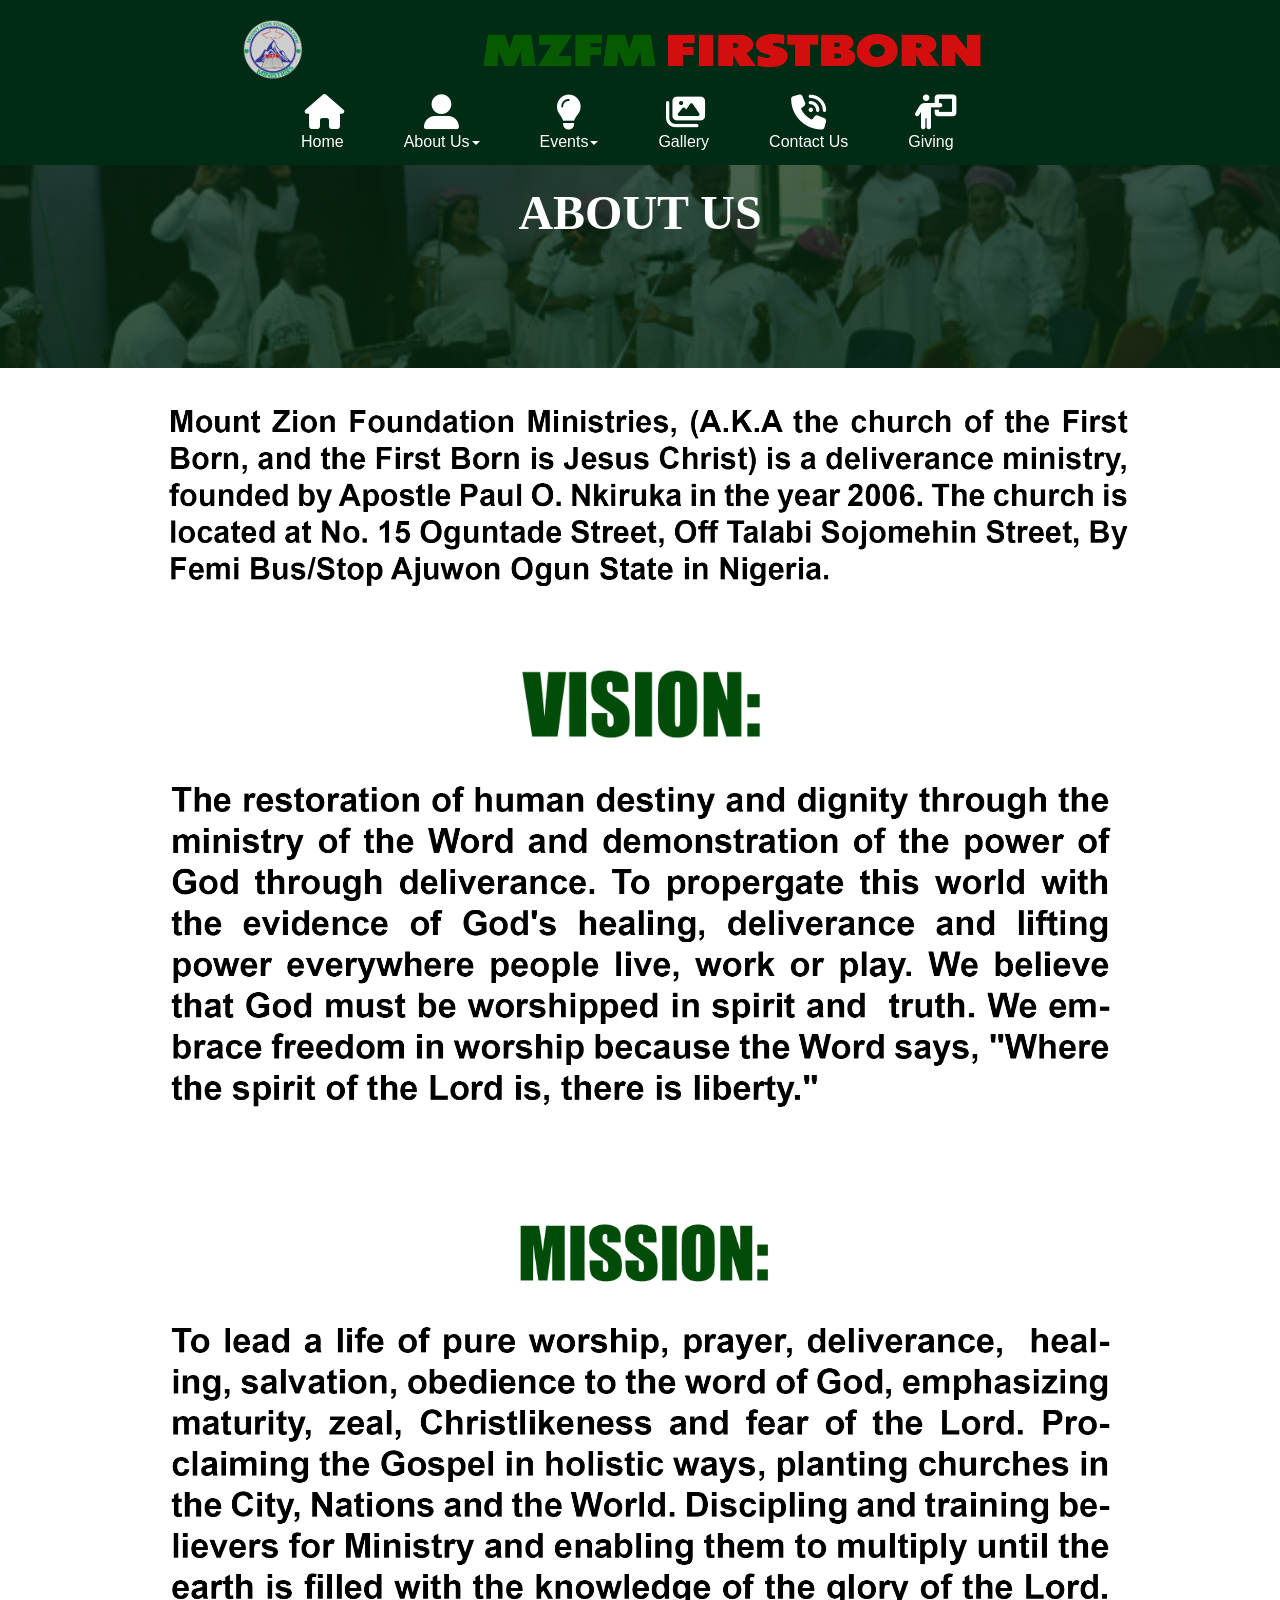
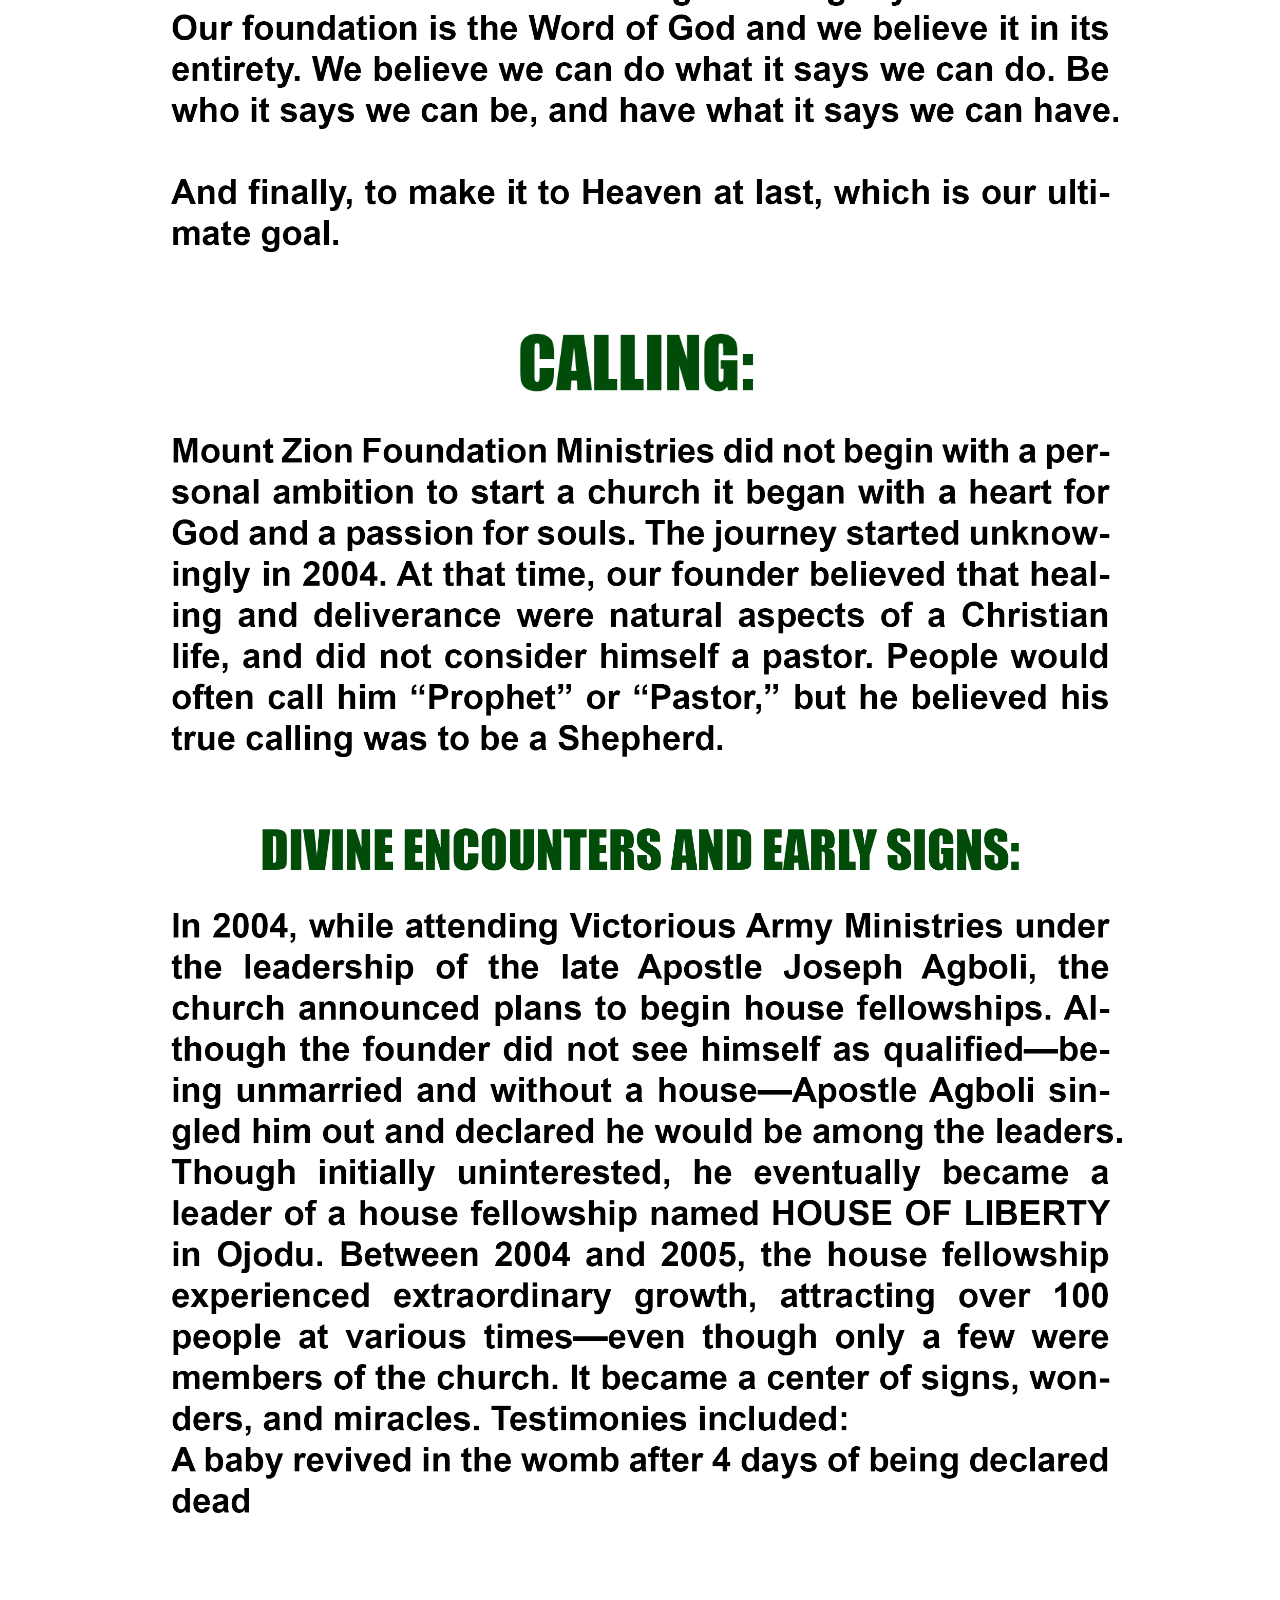
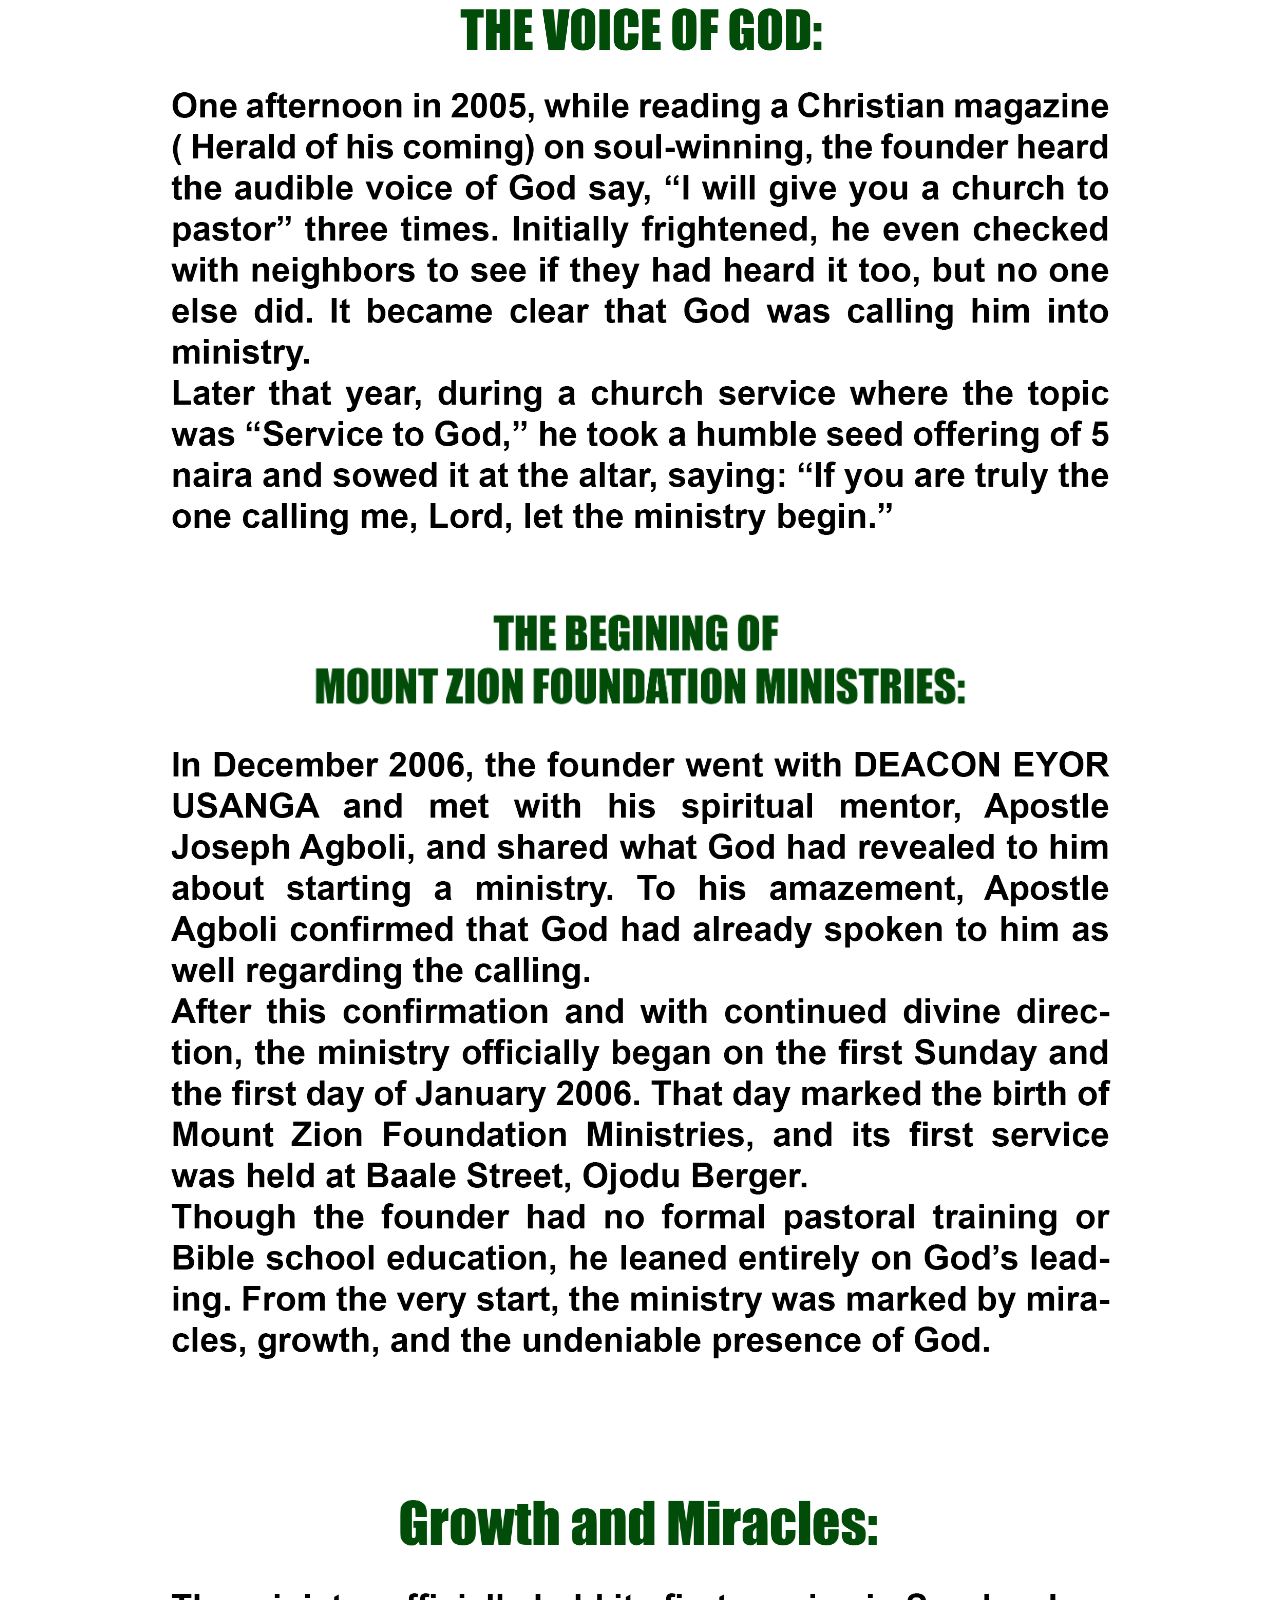
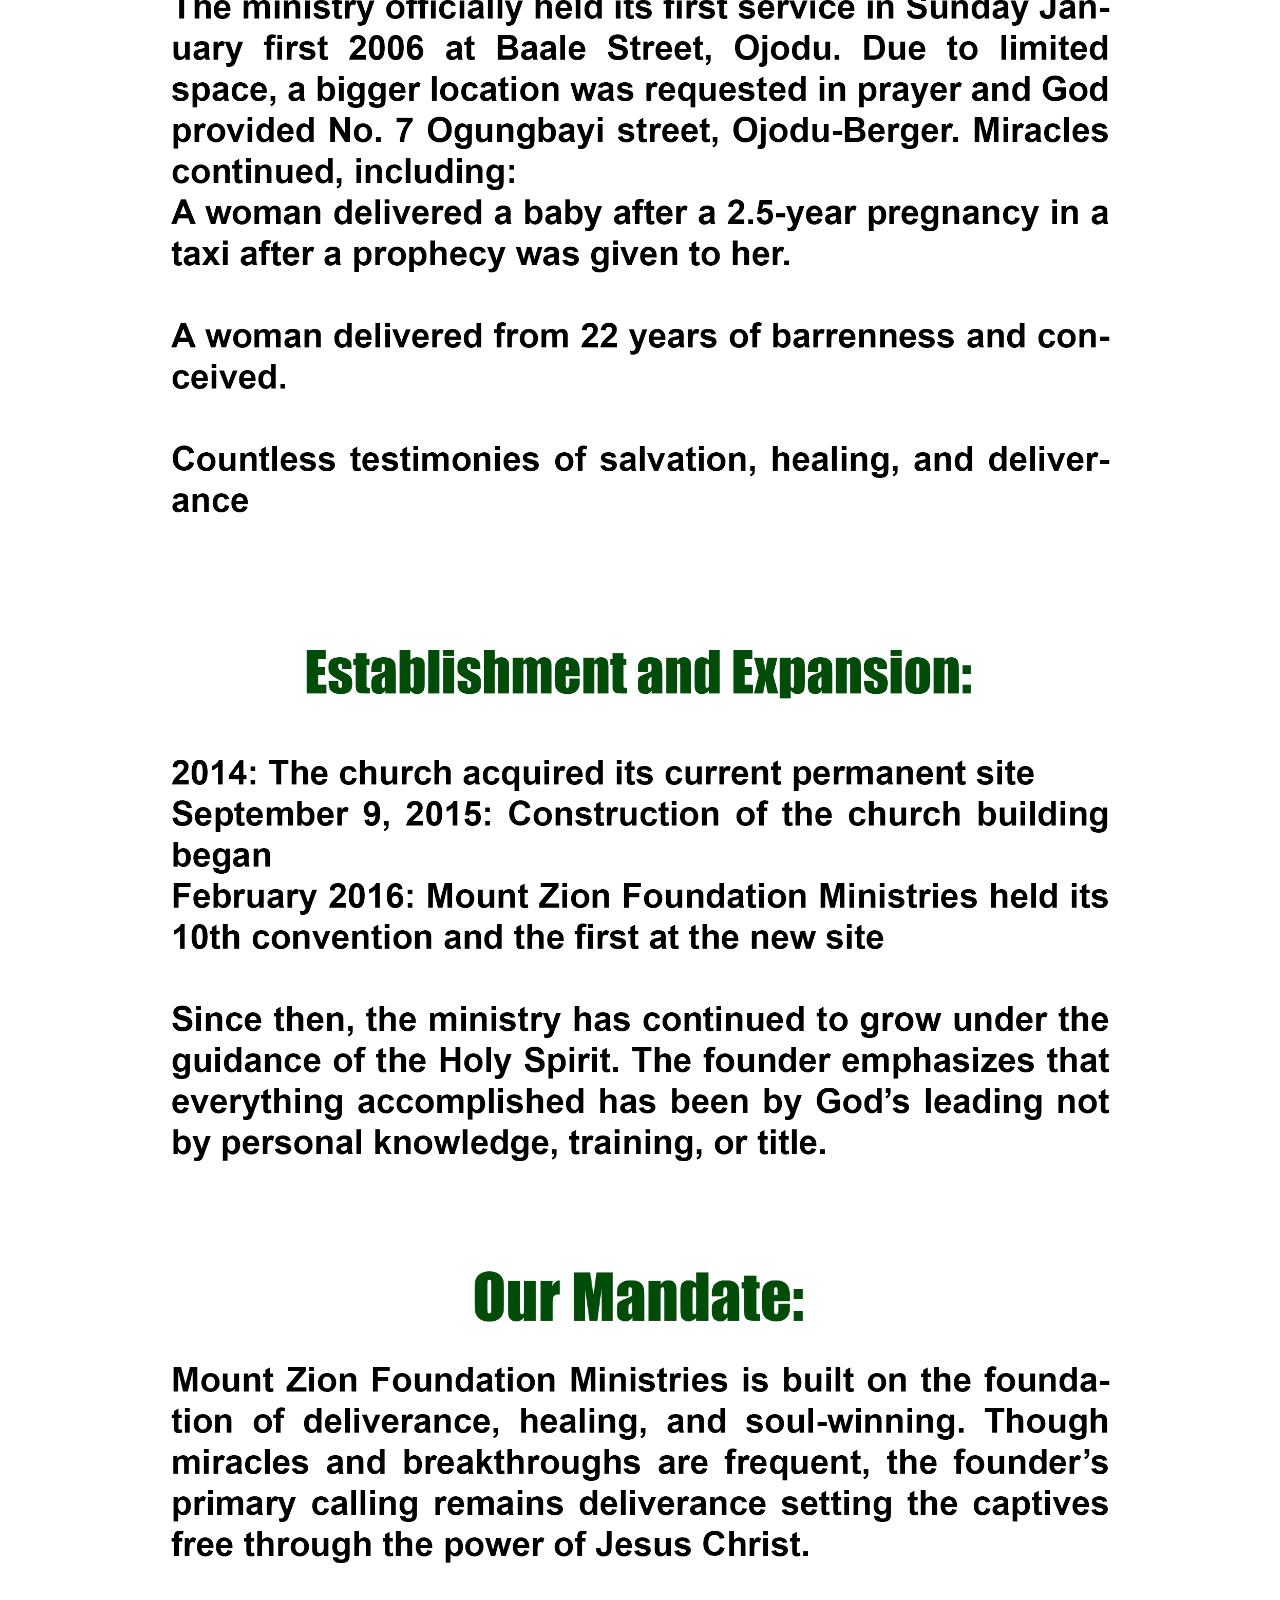
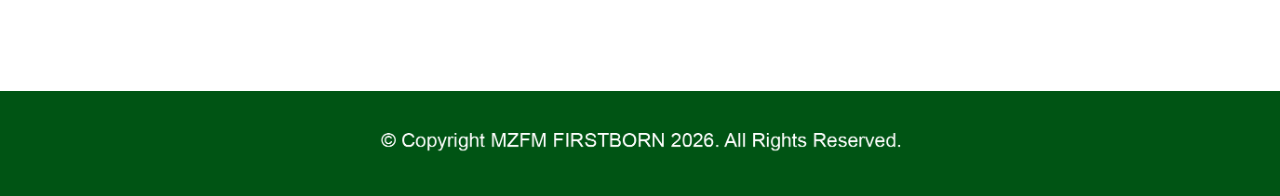
<file: About-Us.html>
<!doctype html>
<html>
<head>
<meta charset="utf-8">
<title>About Us</title>
<meta name="generator" content="WYSIWYG Web Builder 20 - https://www.wysiwygwebbuilder.com">
<meta name="viewport" content="width=device-width, initial-scale=1.0">
<link href="fontawesome6.min.css" rel="stylesheet">
<link href="Church_Website_Responsive_Adjusted_5.css" rel="stylesheet">
<link href="About-Us.css" rel="stylesheet">
<script src="jquery-3.7.1.min.js"></script>
<script src="wb.overlay.min.js"></script>
<script src="wb.parallax.min.js"></script>
<script>
$(document).ready(function()
{
   $('#OverlayMenu2-overlay').overlay({hideTransition:true});
   $('#OverlayMenu2').on('click', function(e)
   {
      $.overlay.toggle($('#OverlayMenu2-overlay'));
      return false;
   });
   $('#OverlayMenu1-overlay').overlay({hideTransition:true});
   $('#OverlayMenu1').on('click', function(e)
   {
      $.overlay.toggle($('#OverlayMenu1-overlay'));
      return false;
   });
   $('#wb_LayoutGrid4').parallax();
});
</script>
</head>
<body>
<div id="PageHeader1">
<div id="PageHeader1_Container">
<div id="wb_Image1">
<img src="images/Mount ZIon Logo.png" id="Image1" alt="" width="74" height="75"></div>
<div id="wb_Image2">
<img src="images/Logo TEXT 333.png" id="Image2" alt="" width="538" height="124"></div>
<div id="wb_ResponsiveMenu1">
<label class="toggle" for="ResponsiveMenu1-submenu" id="ResponsiveMenu1-title"><span id="ResponsiveMenu1-icon"><span>&nbsp;</span><span>&nbsp;</span><span>&nbsp;</span></span></label>
<input type="checkbox" id="ResponsiveMenu1-submenu">
<ul class="ResponsiveMenu1" id="ResponsiveMenu1" role="menu">
<li role="menuitem"><a href="" class="nav-link"><i class="fa fa-home"></i><br>Home</a></li>
<li role="menuitem">
<label for="ResponsiveMenu1-submenu-0" class="toggle"><i class="fa fa-user-large"></i>About&nbsp;Us<span class="arrow-down"></span></label>
<a href="./About-Us.html" class="nav-link"><i class="fa fa-user-large"></i><br>About&nbsp;Us<span class="arrow-down"></span></a>
<input type="checkbox" id="ResponsiveMenu1-submenu-0">
<ul role="menu">
<li role="menuitem"><a href="./About-Us.html" class="nav-link">About&nbsp;Us</a></li>
<li role="menuitem"><a href="./Testimonies.html" class="nav-link">Testimonies</a></li>
</ul>
</li>
<li role="menuitem">
<label for="ResponsiveMenu1-submenu-1" class="toggle"><i class="fa fa-lightbulb"></i>Events<span class="arrow-down"></span></label>
<a href="./Events.html" class="nav-link"><i class="fa fa-lightbulb"></i><br>Events<span class="arrow-down"></span></a>
<input type="checkbox" id="ResponsiveMenu1-submenu-1">
<ul role="menu">
<li role="menuitem"><a href="./Events.html" class="nav-link">Events</a></li>
<li role="menuitem"><a href="./Video-Events.html" title="Live Events" class="nav-link">Live&nbsp;events</a></li>
<li role="menuitem"><a href="./Previous-Events.html" class="nav-link">Previous&nbsp;Events</a></li>
<li role="menuitem"><a href="./Daily-Nuggets.html" class="nav-link">Daily&nbsp;Nuggets</a></li>
</ul>
</li>
<li role="menuitem"><a href="./Gallery.html" class="nav-link"><i class="fa fa-images"></i><br>Gallery</a></li>
<li role="menuitem"><a href="./Contact-Us.html" class="nav-link"><i class="fa fa-phone-volume"></i><br>Contact&nbsp;Us</a></li>
<li role="menuitem"><a href="./Giving.html" class="nav-link"><i class="fa fa-person-chalkboard"></i><br>Giving</a></li>
</ul>
</div>
<div id="wb_OverlayMenu2">
<a href="#" id="OverlayMenu2">
<span class="line"></span>
<span class="line"></span>
<span class="line"></span>
</a>
</div>
<div id="wb_OverlayMenu1">
<a href="#" id="OverlayMenu1">
<span class="line"></span>
<span class="line"></span>
<span class="line"></span>
</a>
</div>
</div>
</div>

<div id="wb_LayoutGrid2">
<div id="LayoutGrid2">
<div class="row">
<div class="col-1">
<div class="col-1-padding">
<div id="wb_ResponsiveMenu2">
<label class="toggle" for="ResponsiveMenu2-submenu" id="ResponsiveMenu2-title">Menu<span id="ResponsiveMenu2-icon"><span>&nbsp;</span><span>&nbsp;</span><span>&nbsp;</span></span></label>
<input type="checkbox" id="ResponsiveMenu2-submenu">
<ul class="ResponsiveMenu2" id="ResponsiveMenu2" role="menu">
<li role="menuitem"><a href="./index.html" class="nav-link"><i class="fa fa-home"></i><br>HOME</a></li>
<li role="menuitem"><a href="./About-Us.html" class="nav-link"><i class="fa fa-user"></i><br>ABOUT&nbsp;US</a></li>
<li role="menuitem">
<label for="ResponsiveMenu2-submenu-0" class="toggle"><i class="fa fa-brands fa-medapps"></i>EVENTS<span class="arrow-down"></span></label>
<a href="./Events.html" class="nav-link"><i class="fa fa-brands fa-medapps"></i><br>EVENTS<span class="arrow-down"></span></a>
<input type="checkbox" id="ResponsiveMenu2-submenu-0">
<ul role="menu">
<li role="menuitem"><a href="" class="nav-link">LIVE&nbsp;EVENTS</a></li>
<li role="menuitem"><a href="" class="nav-link">PREVIOUS&nbsp;EVENTS</a></li>
<li role="menuitem"><a href="" class="nav-link">DAILY&nbsp;NUGGETS</a></li>
</ul>
</li>
<li role="menuitem"><a href="" class="nav-link"><i class="fa fa-images"></i><br>GALLERY</a></li>
<li role="menuitem"><a href="" class="nav-link"><i class="fa fa-phone-volume"></i><br>CONTACT&nbsp;US</a></li>
<li role="menuitem"><a href="" class="nav-link"><i class="fa fa-person-chalkboard"></i><br>GIVING</a></li>
</ul>

</div>
</div>
</div>
</div>
</div>
</div>
<div id="wb_LayoutGrid4">
<div id="LayoutGrid4">
<div class="row">
<div class="col-1">
<div id="wb_Text2">
<span style="color:#FFFFFF;font-family:'Arial Black';font-size:48px;"><strong><br><br>ABOUT US<br><br></strong></span>
</div>
</div>
</div>
</div>
</div>
<div id="wb_LayoutGrid5">
<div id="LayoutGrid5">
<div class="row">
<div class="col-1">
<div id="wb_Image13">
<img src="images/Mount Zion Foundation Ministries Correction.png" id="Image13" alt="" width="994" height="267">
</div>
<div id="wb_Image12">
<img src="images/Vision.png" id="Image12" alt="" width="994" height="376">
</div>
<div id="wb_Image14">
<img src="images/text 2.png" id="Image14" alt="" width="994" height="431">
</div>
<div id="wb_Image24">
<img src="images/mISSION.png" id="Image24" alt="" width="994" height="319">
</div>
<div id="wb_Image16">
<img src="images/Text 3.png" id="Image16" alt="" width="994" height="596">
</div>
<div id="wb_Image5">
<img src="images/CALLING.png" id="Image5" alt="" width="994" height="319">
</div>
<div id="wb_Image17">
<img src="images/Text 4.png" id="Image17" alt="" width="994" height="392">
</div>
<div id="wb_Image6">
<img src="images/Early Signs.png" id="Image6" alt="" width="994" height="88">
</div>
<div id="wb_Image18">
<img src="images/Dev Enc.png" id="Image18" alt="" width="994" height="688">
</div>
<div id="wb_Image7">
<img src="images/The Voice Of God.png" id="Image7" alt="" width="994" height="176">
</div>
<div id="wb_Image19">
<img src="images/One Afternoon 2.png" id="Image19" alt="" width="994" height="521">
</div>
<div id="wb_Image8">
<img src="images/The begining.png" id="Image8" alt="" width="994" height="174">
</div>
<div id="wb_Image20">
<img src="images/Text 77.png" id="Image20" alt="" width="994" height="736">
</div>
<div id="wb_Image15">
<img src="images/Growth & Mircles.png" id="Image15" alt="" width="994" height="168">
</div>
<div id="wb_Image21">
<img src="images/Text 8.png" id="Image21" alt="" width="994" height="629">
</div>
<div id="wb_Image10">
<img src="images/Establishment.png" id="Image10" alt="" width="994" height="167">
</div>
<div id="wb_Image22">
<img src="images/Text 9.png" id="Image22" alt="" width="994" height="509">
</div>
<div id="wb_Image11">
<img src="images/Mandate.png" id="Image11" alt="" width="994" height="206">
</div>
<div id="wb_Image23">
<img src="images/Text 10.png" id="Image23" alt="" width="994" height="344">
</div>
</div>
</div>
</div>
</div>
<div id="wb_LayoutGrid10">
<div id="LayoutGrid10">
<div class="row">
<div class="col-1">
<div id="wb_Image9">
<img src="images/copyright.png" id="Image9" alt="" width="994" height="82">
</div>
</div>
</div>
</div>
</div>
<div id="OverlayMenu2-overlay">
<div class="OverlayMenu2">
<ul class="drilldown-menu" role="menu">
<li><a role="menuitem" href="./index.html" class="OverlayMenu2-effect">Home</a></li>
<li><a role="menuitem" href="./About-Us.html" title="About Us" class="OverlayMenu2-effect">About&nbsp;Us</a></li>
<li><a role="menuitem" href="./Testimonies.html" title="Testimonies" class="OverlayMenu2-effect">Testimonies</a></li>
<li><a role="menuitem" href="./Events.html" title="Events" class="OverlayMenu2-effect">Events</a></li>
<li><a role="menuitem" href="./Video-Events.html" title="Live Events" class="OverlayMenu2-effect">Live&nbsp;Events</a></li>
<li><a role="menuitem" href="./Previous-Events.html" title="Previous Events" class="OverlayMenu2-effect">Previous&nbsp;Events</a></li>
<li><a role="menuitem" href="./Daily-Nuggets.html" title="Daily Nuggets" class="OverlayMenu2-effect">Daily&nbsp;Nuggets</a></li>
<li><a role="menuitem" href="./Gallery.html" title="Gallery" class="OverlayMenu2-effect">Gallery</a></li>
<li><a role="menuitem" href="./Contact-Us.html" title="Contact Us" class="OverlayMenu2-effect">Contact&nbsp;Us</a></li>
<li><a role="menuitem" href="./Giving.html" title="Giving" class="OverlayMenu2-effect">Giving</a></li>
   </ul>
</div>
<a class="close-button" id="OverlayMenu2-close" href="#" role="button" aria-hidden="true"><span></span></a>
</div>
<div id="OverlayMenu1-overlay">
<div class="OverlayMenu1">
<ul class="drilldown-menu" role="menu">
<li><a role="menuitem" href="./index.html" class="OverlayMenu1-effect">Home</a></li>
<li><a role="menuitem" href="./About-Us.html" title="About Us" class="OverlayMenu1-effect">About&nbsp;Us</a></li>
<li><a role="menuitem" href="./Testimonies.html" title="Testimonies" class="OverlayMenu1-effect">Testimonies</a></li>
<li><a role="menuitem" href="./Events.html" title="Events" class="OverlayMenu1-effect">Events</a></li>
<li><a role="menuitem" href="./Video-Events.html" title="Live Events" class="OverlayMenu1-effect">Live&nbsp;Events</a></li>
<li><a role="menuitem" href="./Previous-Events.html" title="Previous Events" class="OverlayMenu1-effect">Previous&nbsp;Events</a></li>
<li><a role="menuitem" href="./Daily-Nuggets.html" title="Daily Nuggets" class="OverlayMenu1-effect">Daily&nbsp;Nuggets</a></li>
<li><a role="menuitem" href="./Gallery.html" title="Gallery" class="OverlayMenu1-effect">Gallery</a></li>
<li><a role="menuitem" href="./Contact-Us.html" title="Contact Us" class="OverlayMenu1-effect">Contact&nbsp;Us</a></li>
<li><a role="menuitem" href="./Giving.html" title="Giving" class="OverlayMenu1-effect">Giving</a></li>
   </ul>
</div>
<a class="close-button" id="OverlayMenu1-close" href="#" role="button" aria-hidden="true"><span></span></a>
</div>
</body>
</html>
</file>
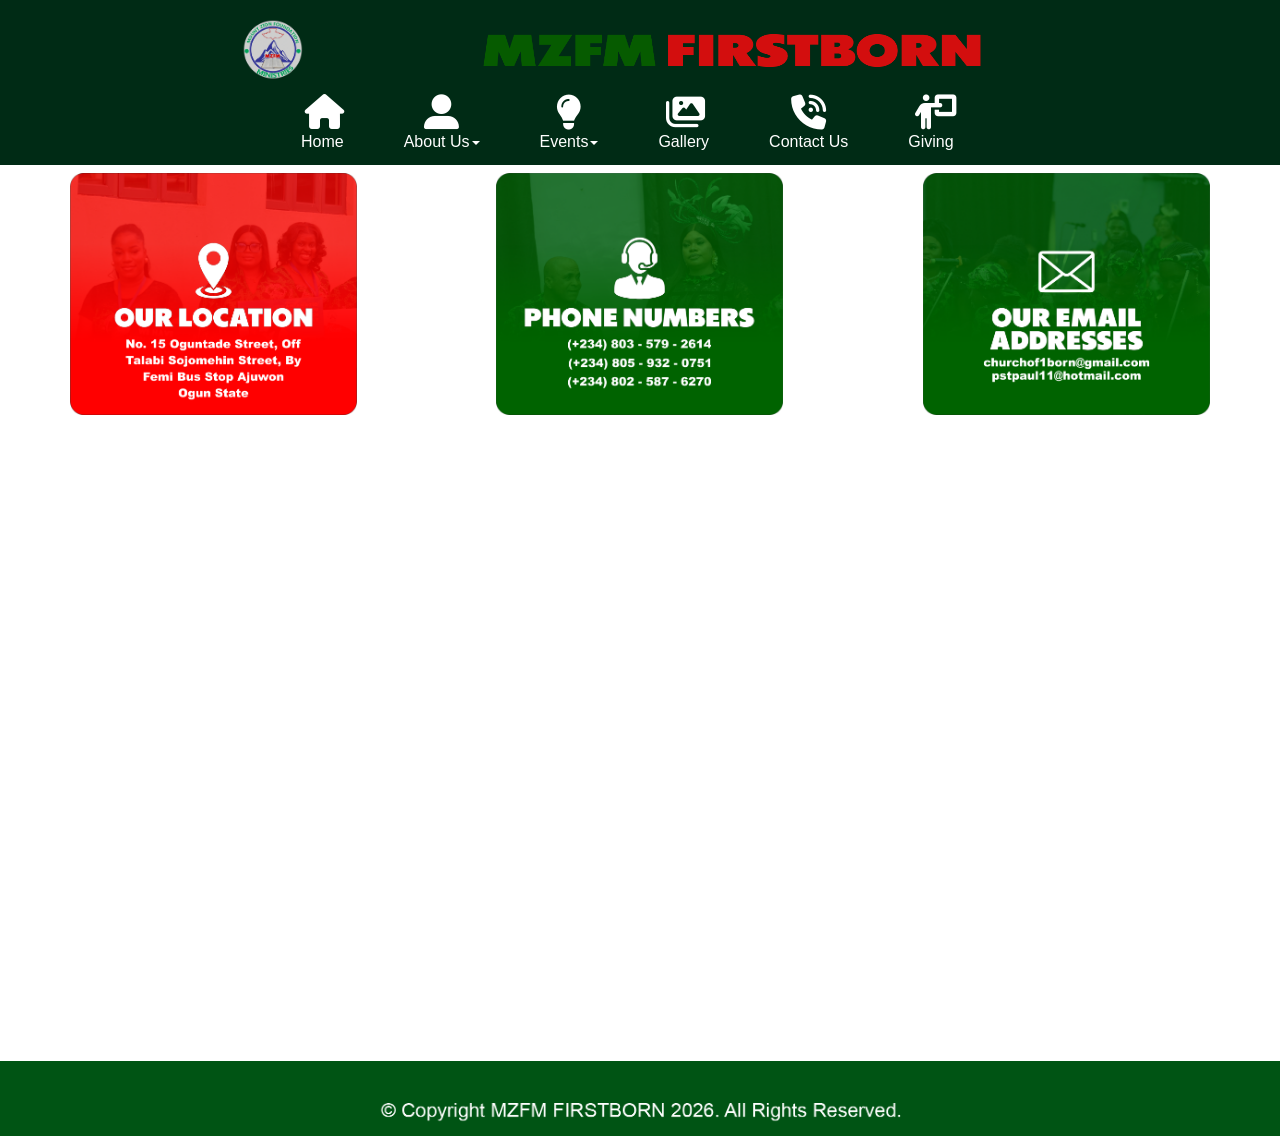
<file: Contact-Us.html>
<!doctype html>
<html>
<head>
<meta charset="utf-8">
<title>Contact Us</title>
<meta name="generator" content="WYSIWYG Web Builder 20 - https://www.wysiwygwebbuilder.com">
<meta name="viewport" content="width=device-width, initial-scale=1.0">
<link href="fontawesome6.min.css" rel="stylesheet">
<link href="Church_Website_Responsive_Adjusted_5.css" rel="stylesheet">
<link href="Contact-Us.css" rel="stylesheet">
<script src="jquery-3.7.1.min.js"></script>
<script src="wb.overlay.min.js"></script>
<script>
$(document).ready(function()
{
   $('#OverlayMenu2-overlay').overlay({hideTransition:true});
   $('#OverlayMenu2').on('click', function(e)
   {
      $.overlay.toggle($('#OverlayMenu2-overlay'));
      return false;
   });
   $('#OverlayMenu1-overlay').overlay({hideTransition:true});
   $('#OverlayMenu1').on('click', function(e)
   {
      $.overlay.toggle($('#OverlayMenu1-overlay'));
      return false;
   });
});
</script>
</head>
<body>
<div id="PageHeader1">
<div id="PageHeader1_Container">
<div id="wb_Image1">
<img src="images/Mount ZIon Logo.png" id="Image1" alt="" width="74" height="75"></div>
<div id="wb_Image2">
<img src="images/Logo TEXT 333.png" id="Image2" alt="" width="538" height="124"></div>
<div id="wb_ResponsiveMenu1">
<label class="toggle" for="ResponsiveMenu1-submenu" id="ResponsiveMenu1-title"><span id="ResponsiveMenu1-icon"><span>&nbsp;</span><span>&nbsp;</span><span>&nbsp;</span></span></label>
<input type="checkbox" id="ResponsiveMenu1-submenu">
<ul class="ResponsiveMenu1" id="ResponsiveMenu1" role="menu">
<li role="menuitem"><a href="" class="nav-link"><i class="fa fa-home"></i><br>Home</a></li>
<li role="menuitem">
<label for="ResponsiveMenu1-submenu-0" class="toggle"><i class="fa fa-user-large"></i>About&nbsp;Us<span class="arrow-down"></span></label>
<a href="./About-Us.html" class="nav-link"><i class="fa fa-user-large"></i><br>About&nbsp;Us<span class="arrow-down"></span></a>
<input type="checkbox" id="ResponsiveMenu1-submenu-0">
<ul role="menu">
<li role="menuitem"><a href="./About-Us.html" class="nav-link">About&nbsp;Us</a></li>
<li role="menuitem"><a href="./Testimonies.html" class="nav-link">Testimonies</a></li>
</ul>
</li>
<li role="menuitem">
<label for="ResponsiveMenu1-submenu-1" class="toggle"><i class="fa fa-lightbulb"></i>Events<span class="arrow-down"></span></label>
<a href="./Events.html" class="nav-link"><i class="fa fa-lightbulb"></i><br>Events<span class="arrow-down"></span></a>
<input type="checkbox" id="ResponsiveMenu1-submenu-1">
<ul role="menu">
<li role="menuitem"><a href="./Events.html" class="nav-link">Events</a></li>
<li role="menuitem"><a href="./Video-Events.html" title="Live Events" class="nav-link">Live&nbsp;events</a></li>
<li role="menuitem"><a href="./Previous-Events.html" class="nav-link">Previous&nbsp;Events</a></li>
<li role="menuitem"><a href="./Daily-Nuggets.html" class="nav-link">Daily&nbsp;Nuggets</a></li>
</ul>
</li>
<li role="menuitem"><a href="./Gallery.html" class="nav-link"><i class="fa fa-images"></i><br>Gallery</a></li>
<li role="menuitem"><a href="./Contact-Us.html" class="nav-link"><i class="fa fa-phone-volume"></i><br>Contact&nbsp;Us</a></li>
<li role="menuitem"><a href="./Giving.html" class="nav-link"><i class="fa fa-person-chalkboard"></i><br>Giving</a></li>
</ul>
</div>
<div id="wb_OverlayMenu2">
<a href="#" id="OverlayMenu2">
<span class="line"></span>
<span class="line"></span>
<span class="line"></span>
</a>
</div>
<div id="wb_OverlayMenu1">
<a href="#" id="OverlayMenu1">
<span class="line"></span>
<span class="line"></span>
<span class="line"></span>
</a>
</div>
</div>
</div>

<div id="wb_LayoutGrid2">
<div id="LayoutGrid2">
<div class="row">
<div class="col-1">
<div class="col-1-padding">
<div id="wb_ResponsiveMenu2">
<label class="toggle" for="ResponsiveMenu2-submenu" id="ResponsiveMenu2-title">Menu<span id="ResponsiveMenu2-icon"><span>&nbsp;</span><span>&nbsp;</span><span>&nbsp;</span></span></label>
<input type="checkbox" id="ResponsiveMenu2-submenu">
<ul class="ResponsiveMenu2" id="ResponsiveMenu2" role="menu">
<li role="menuitem"><a href="./index.html" class="nav-link"><i class="fa fa-home"></i><br>HOME</a></li>
<li role="menuitem"><a href="./About-Us.html" class="nav-link"><i class="fa fa-user"></i><br>ABOUT&nbsp;US</a></li>
<li role="menuitem">
<label for="ResponsiveMenu2-submenu-0" class="toggle"><i class="fa fa-brands fa-medapps"></i>EVENTS<span class="arrow-down"></span></label>
<a href="./Events.html" class="nav-link"><i class="fa fa-brands fa-medapps"></i><br>EVENTS<span class="arrow-down"></span></a>
<input type="checkbox" id="ResponsiveMenu2-submenu-0">
<ul role="menu">
<li role="menuitem"><a href="" class="nav-link">LIVE&nbsp;EVENTS</a></li>
<li role="menuitem"><a href="" class="nav-link">PREVIOUS&nbsp;EVENTS</a></li>
<li role="menuitem"><a href="" class="nav-link">DAILY&nbsp;NUGGETS</a></li>
</ul>
</li>
<li role="menuitem"><a href="" class="nav-link"><i class="fa fa-images"></i><br>GALLERY</a></li>
<li role="menuitem"><a href="" class="nav-link"><i class="fa fa-phone-volume"></i><br>CONTACT&nbsp;US</a></li>
<li role="menuitem"><a href="" class="nav-link"><i class="fa fa-person-chalkboard"></i><br>GIVING</a></li>
</ul>

</div>
</div>
</div>
</div>
</div>
</div>
<div id="FlexContainer2">
<div id="wb_Text2">
<span style="color:#000000;font-family:Arial;font-size:16px;"><br><br><br><br><br><br><br></span>
</div>
</div>
<div id="wb_LayoutGrid4">
<div id="LayoutGrid4">
<div class="row">
<div class="col-1">
<div class="col-1-padding">
<div id="wb_Image6">
<img src="images/Location.png" id="Image6" alt="" width="311" height="262">
</div>
</div>
</div>
<div class="col-2">
<div class="col-2-padding">
<div id="wb_Image7">
<img src="images/Phone Numbers.png" id="Image7" alt="" width="311" height="262">
</div>
</div>
</div>
<div class="col-3">
<div class="col-3-padding">
<div id="wb_Image5">
<img src="images/Email Addres.png" id="Image5" alt="" width="311" height="262">
</div>
</div>
</div>
</div>
</div>
</div>
<div id="wb_LayoutGrid5">
<div id="LayoutGrid5">
<div class="row">
<div class="col-1">
<!-- MOUNT ZION FOUNDATION MINISTRIES -->
<div id="Html1">
<iframe src="https://www.google.com/maps/embed?pb=!1m18!1m12!1m3!1d253602.19596830718!2d3.196737465386728!3d6.704446940300306!2m3!1f0!2f0!3f0!3m2!1i1024!2i768!4f13.1!3m3!1m2!1s0x103b95a0b2b4ea93%3A0x3c88ddff4ebc30ce!2sMount%20Zion%20Foundation%20Ministries%20(AKA%20CHURCH%20OF%20THE%20FIRST%20BORN)!5e0!3m2!1sen!2sng!4v1784131969566!5m2!1sen!2sng" width="1180" height="490" style="border:0;" allowfullscreen="" loading="lazy" referrerpolicy="strict-origin-when-cross-origin"></iframe></div>
</div>
</div>
</div>
</div>
<div id="wb_LayoutGrid10">
<div id="LayoutGrid10">
<div class="row">
<div class="col-1">
<div id="wb_Image9">
<img src="images/copyright.png" id="Image9" alt="" width="994" height="82">
</div>
</div>
</div>
</div>
</div>
<div id="OverlayMenu2-overlay">
<div class="OverlayMenu2">
<ul class="drilldown-menu" role="menu">
<li><a role="menuitem" href="./index.html" class="OverlayMenu2-effect">Home</a></li>
<li><a role="menuitem" href="./About-Us.html" title="About Us" class="OverlayMenu2-effect">About&nbsp;Us</a></li>
<li><a role="menuitem" href="./Testimonies.html" title="Testimonies" class="OverlayMenu2-effect">Testimonies</a></li>
<li><a role="menuitem" href="./Events.html" title="Events" class="OverlayMenu2-effect">Events</a></li>
<li><a role="menuitem" href="./Video-Events.html" title="Live Events" class="OverlayMenu2-effect">Live&nbsp;Events</a></li>
<li><a role="menuitem" href="./Previous-Events.html" title="Previous Events" class="OverlayMenu2-effect">Previous&nbsp;Events</a></li>
<li><a role="menuitem" href="./Daily-Nuggets.html" title="Daily Nuggets" class="OverlayMenu2-effect">Daily&nbsp;Nuggets</a></li>
<li><a role="menuitem" href="./Gallery.html" title="Gallery" class="OverlayMenu2-effect">Gallery</a></li>
<li><a role="menuitem" href="./Contact-Us.html" title="Contact Us" class="OverlayMenu2-effect">Contact&nbsp;Us</a></li>
<li><a role="menuitem" href="./Giving.html" title="Giving" class="OverlayMenu2-effect">Giving</a></li>
   </ul>
</div>
<a class="close-button" id="OverlayMenu2-close" href="#" role="button" aria-hidden="true"><span></span></a>
</div>
<div id="OverlayMenu1-overlay">
<div class="OverlayMenu1">
<ul class="drilldown-menu" role="menu">
<li><a role="menuitem" href="./index.html" class="OverlayMenu1-effect">Home</a></li>
<li><a role="menuitem" href="./About-Us.html" title="About Us" class="OverlayMenu1-effect">About&nbsp;Us</a></li>
<li><a role="menuitem" href="./Testimonies.html" title="Testimonies" class="OverlayMenu1-effect">Testimonies</a></li>
<li><a role="menuitem" href="./Events.html" title="Events" class="OverlayMenu1-effect">Events</a></li>
<li><a role="menuitem" href="./Video-Events.html" title="Live Events" class="OverlayMenu1-effect">Live&nbsp;Events</a></li>
<li><a role="menuitem" href="./Previous-Events.html" title="Previous Events" class="OverlayMenu1-effect">Previous&nbsp;Events</a></li>
<li><a role="menuitem" href="./Daily-Nuggets.html" title="Daily Nuggets" class="OverlayMenu1-effect">Daily&nbsp;Nuggets</a></li>
<li><a role="menuitem" href="./Gallery.html" title="Gallery" class="OverlayMenu1-effect">Gallery</a></li>
<li><a role="menuitem" href="./Contact-Us.html" title="Contact Us" class="OverlayMenu1-effect">Contact&nbsp;Us</a></li>
<li><a role="menuitem" href="./Giving.html" title="Giving" class="OverlayMenu1-effect">Giving</a></li>
   </ul>
</div>
<a class="close-button" id="OverlayMenu1-close" href="#" role="button" aria-hidden="true"><span></span></a>
</div>
</body>
</html>
</file>
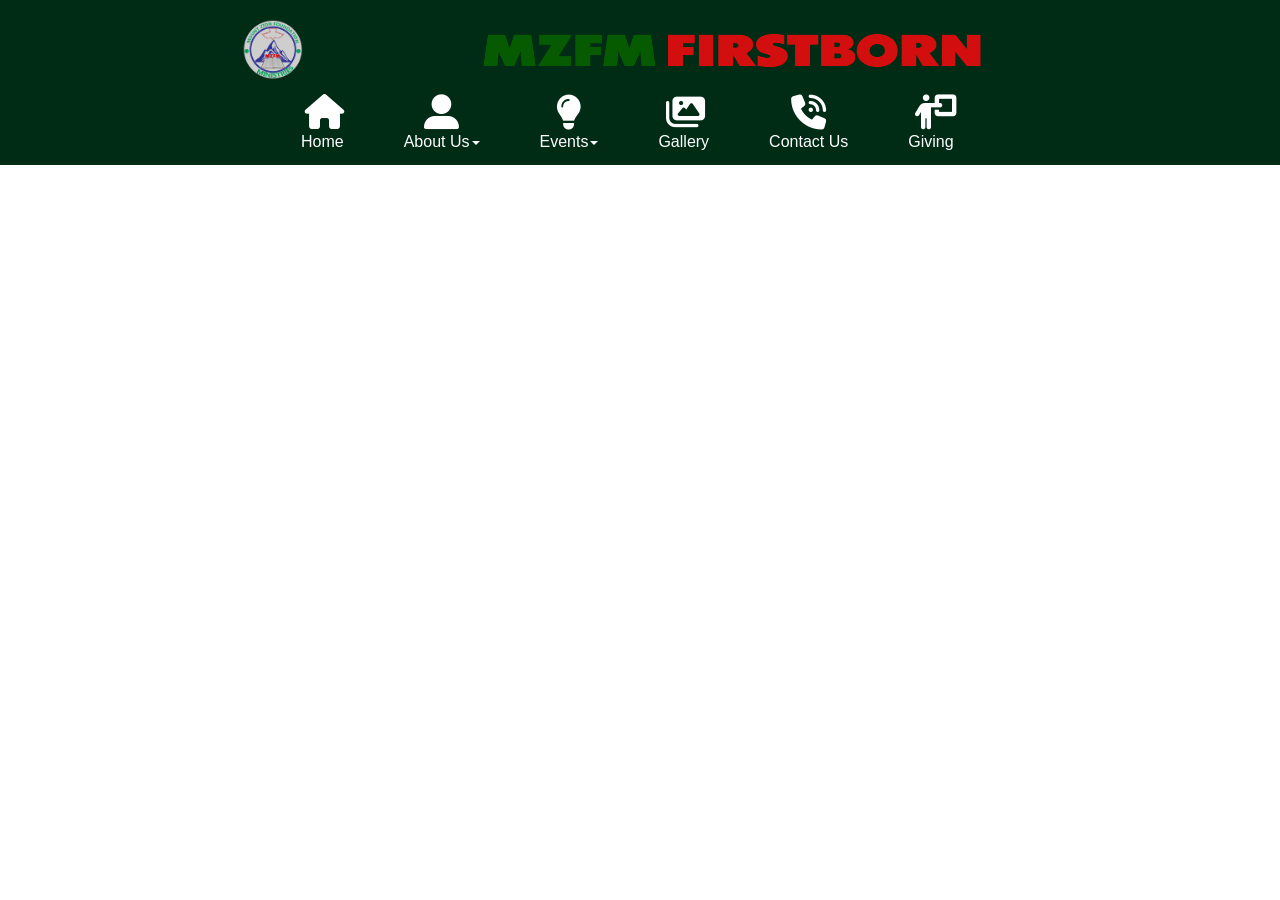
<file: Daily-Nuggets.html>
<!doctype html>
<html>
<head>
<meta charset="utf-8">
<title>Daily Nuggets</title>
<meta name="generator" content="WYSIWYG Web Builder 20 - https://www.wysiwygwebbuilder.com">
<meta name="viewport" content="width=device-width, initial-scale=1.0">
<link href="fontawesome6.min.css" rel="stylesheet">
<link href="Church_Website_Responsive_Adjusted_5.css" rel="stylesheet">
<link href="Daily-Nuggets.css" rel="stylesheet">
<script src="jquery-3.7.1.min.js"></script>
<script src="wb.overlay.min.js"></script>
<script>
$(document).ready(function()
{
   $('#OverlayMenu2-overlay').overlay({hideTransition:true});
   $('#OverlayMenu2').on('click', function(e)
   {
      $.overlay.toggle($('#OverlayMenu2-overlay'));
      return false;
   });
   $('#OverlayMenu1-overlay').overlay({hideTransition:true});
   $('#OverlayMenu1').on('click', function(e)
   {
      $.overlay.toggle($('#OverlayMenu1-overlay'));
      return false;
   });
});
</script>
</head>
<body>
<div id="PageHeader1">
<div id="PageHeader1_Container">
<div id="wb_Image1">
<img src="images/Mount ZIon Logo.png" id="Image1" alt="" width="74" height="75"></div>
<div id="wb_Image2">
<img src="images/Logo TEXT 333.png" id="Image2" alt="" width="538" height="124"></div>
<div id="wb_ResponsiveMenu1">
<label class="toggle" for="ResponsiveMenu1-submenu" id="ResponsiveMenu1-title"><span id="ResponsiveMenu1-icon"><span>&nbsp;</span><span>&nbsp;</span><span>&nbsp;</span></span></label>
<input type="checkbox" id="ResponsiveMenu1-submenu">
<ul class="ResponsiveMenu1" id="ResponsiveMenu1" role="menu">
<li role="menuitem"><a href="" class="nav-link"><i class="fa fa-home"></i><br>Home</a></li>
<li role="menuitem">
<label for="ResponsiveMenu1-submenu-0" class="toggle"><i class="fa fa-user-large"></i>About&nbsp;Us<span class="arrow-down"></span></label>
<a href="./About-Us.html" class="nav-link"><i class="fa fa-user-large"></i><br>About&nbsp;Us<span class="arrow-down"></span></a>
<input type="checkbox" id="ResponsiveMenu1-submenu-0">
<ul role="menu">
<li role="menuitem"><a href="./About-Us.html" class="nav-link">About&nbsp;Us</a></li>
<li role="menuitem"><a href="./Testimonies.html" class="nav-link">Testimonies</a></li>
</ul>
</li>
<li role="menuitem">
<label for="ResponsiveMenu1-submenu-1" class="toggle"><i class="fa fa-lightbulb"></i>Events<span class="arrow-down"></span></label>
<a href="./Events.html" class="nav-link"><i class="fa fa-lightbulb"></i><br>Events<span class="arrow-down"></span></a>
<input type="checkbox" id="ResponsiveMenu1-submenu-1">
<ul role="menu">
<li role="menuitem"><a href="./Events.html" class="nav-link">Events</a></li>
<li role="menuitem"><a href="./Video-Events.html" title="Live Events" class="nav-link">Live&nbsp;events</a></li>
<li role="menuitem"><a href="./Previous-Events.html" class="nav-link">Previous&nbsp;Events</a></li>
<li role="menuitem"><a href="./Daily-Nuggets.html" class="nav-link">Daily&nbsp;Nuggets</a></li>
</ul>
</li>
<li role="menuitem"><a href="./Gallery.html" class="nav-link"><i class="fa fa-images"></i><br>Gallery</a></li>
<li role="menuitem"><a href="./Contact-Us.html" class="nav-link"><i class="fa fa-phone-volume"></i><br>Contact&nbsp;Us</a></li>
<li role="menuitem"><a href="./Giving.html" class="nav-link"><i class="fa fa-person-chalkboard"></i><br>Giving</a></li>
</ul>
</div>
<div id="wb_OverlayMenu2">
<a href="#" id="OverlayMenu2">
<span class="line"></span>
<span class="line"></span>
<span class="line"></span>
</a>
</div>
<div id="wb_OverlayMenu1">
<a href="#" id="OverlayMenu1">
<span class="line"></span>
<span class="line"></span>
<span class="line"></span>
</a>
</div>
</div>
</div>

<div id="wb_LayoutGrid10">
<div id="LayoutGrid10">
<div class="row">
<div class="col-1">
<div id="wb_Image9">
<img src="images/copyright.png" id="Image9" alt="" width="940" height="77">
</div>
</div>
</div>
</div>
</div>
<div id="OverlayMenu2-overlay">
<div class="OverlayMenu2">
<ul class="drilldown-menu" role="menu">
<li><a role="menuitem" href="./index.html" class="OverlayMenu2-effect">Home</a></li>
<li><a role="menuitem" href="./About-Us.html" title="About Us" class="OverlayMenu2-effect">About&nbsp;Us</a></li>
<li><a role="menuitem" href="./Testimonies.html" title="Testimonies" class="OverlayMenu2-effect">Testimonies</a></li>
<li><a role="menuitem" href="./Events.html" title="Events" class="OverlayMenu2-effect">Events</a></li>
<li><a role="menuitem" href="./Video-Events.html" title="Live Events" class="OverlayMenu2-effect">Live&nbsp;Events</a></li>
<li><a role="menuitem" href="./Previous-Events.html" title="Previous Events" class="OverlayMenu2-effect">Previous&nbsp;Events</a></li>
<li><a role="menuitem" href="./Daily-Nuggets.html" title="Daily Nuggets" class="OverlayMenu2-effect">Daily&nbsp;Nuggets</a></li>
<li><a role="menuitem" href="./Gallery.html" title="Gallery" class="OverlayMenu2-effect">Gallery</a></li>
<li><a role="menuitem" href="./Contact-Us.html" title="Contact Us" class="OverlayMenu2-effect">Contact&nbsp;Us</a></li>
<li><a role="menuitem" href="./Giving.html" title="Giving" class="OverlayMenu2-effect">Giving</a></li>
   </ul>
</div>
<a class="close-button" id="OverlayMenu2-close" href="#" role="button" aria-hidden="true"><span></span></a>
</div>
<div id="OverlayMenu1-overlay">
<div class="OverlayMenu1">
<ul class="drilldown-menu" role="menu">
<li><a role="menuitem" href="./index.html" class="OverlayMenu1-effect">Home</a></li>
<li><a role="menuitem" href="./About-Us.html" title="About Us" class="OverlayMenu1-effect">About&nbsp;Us</a></li>
<li><a role="menuitem" href="./Testimonies.html" title="Testimonies" class="OverlayMenu1-effect">Testimonies</a></li>
<li><a role="menuitem" href="./Events.html" title="Events" class="OverlayMenu1-effect">Events</a></li>
<li><a role="menuitem" href="./Video-Events.html" title="Live Events" class="OverlayMenu1-effect">Live&nbsp;Events</a></li>
<li><a role="menuitem" href="./Previous-Events.html" title="Previous Events" class="OverlayMenu1-effect">Previous&nbsp;Events</a></li>
<li><a role="menuitem" href="./Daily-Nuggets.html" title="Daily Nuggets" class="OverlayMenu1-effect">Daily&nbsp;Nuggets</a></li>
<li><a role="menuitem" href="./Gallery.html" title="Gallery" class="OverlayMenu1-effect">Gallery</a></li>
<li><a role="menuitem" href="./Contact-Us.html" title="Contact Us" class="OverlayMenu1-effect">Contact&nbsp;Us</a></li>
<li><a role="menuitem" href="./Giving.html" title="Giving" class="OverlayMenu1-effect">Giving</a></li>
   </ul>
</div>
<a class="close-button" id="OverlayMenu1-close" href="#" role="button" aria-hidden="true"><span></span></a>
</div>
</body>
</html>
</file>
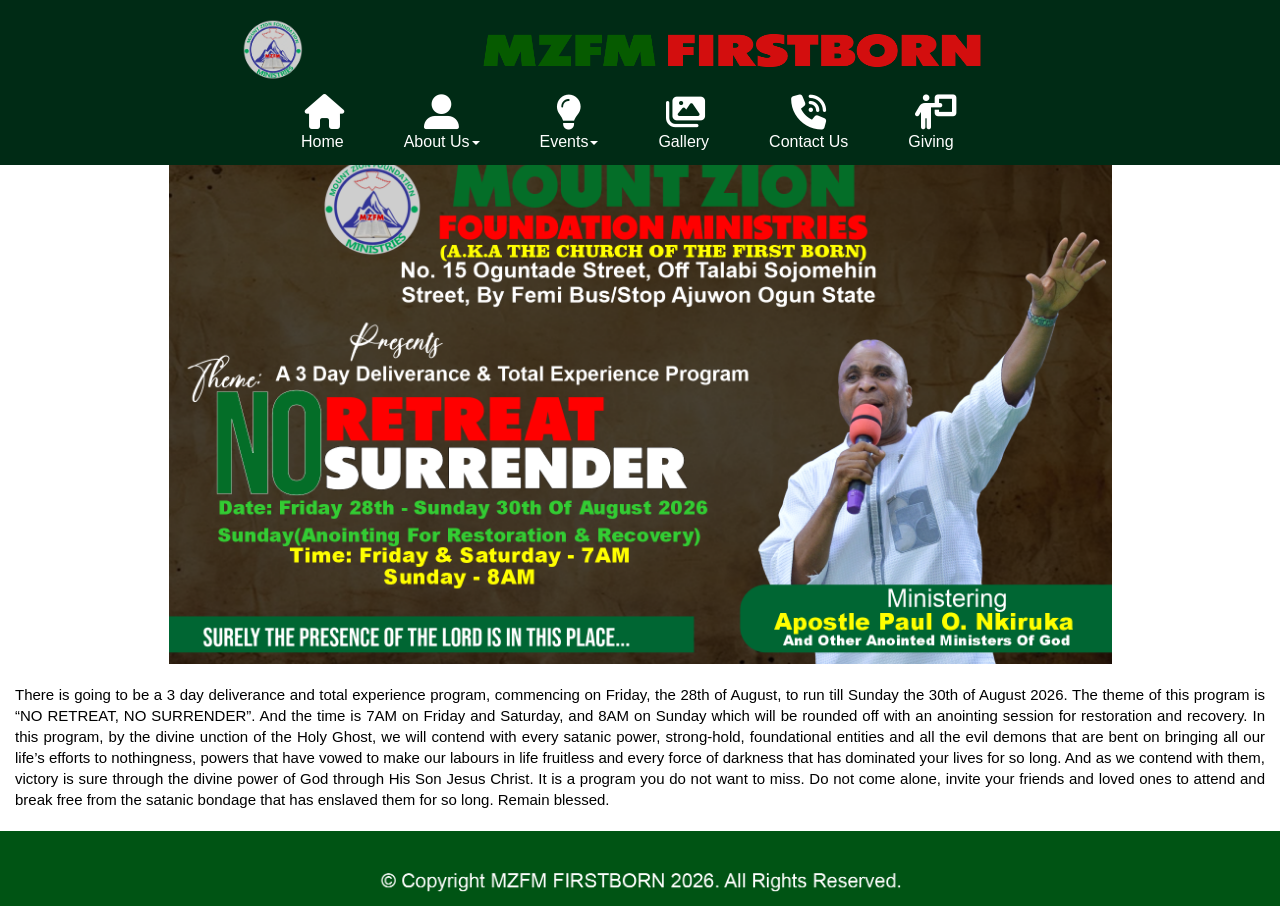
<file: Events.html>
<!doctype html>
<html>
<head>
<meta charset="utf-8">
<title>Events</title>
<meta name="generator" content="WYSIWYG Web Builder 20 - https://www.wysiwygwebbuilder.com">
<meta name="viewport" content="width=device-width, initial-scale=1.0">
<link href="fontawesome6.min.css" rel="stylesheet">
<link href="Church_Website_Responsive_Adjusted_5.css" rel="stylesheet">
<link href="Events.css" rel="stylesheet">
<script src="jquery-3.7.1.min.js"></script>
<script src="wb.overlay.min.js"></script>
<script>
$(document).ready(function()
{
   $('#OverlayMenu2-overlay').overlay({hideTransition:true});
   $('#OverlayMenu2').on('click', function(e)
   {
      $.overlay.toggle($('#OverlayMenu2-overlay'));
      return false;
   });
   $('#OverlayMenu1-overlay').overlay({hideTransition:true});
   $('#OverlayMenu1').on('click', function(e)
   {
      $.overlay.toggle($('#OverlayMenu1-overlay'));
      return false;
   });
});
</script>
</head>
<body>
<div id="PageHeader1">
<div id="PageHeader1_Container">
<div id="wb_Image1">
<img src="images/Mount ZIon Logo.png" id="Image1" alt="" width="74" height="75"></div>
<div id="wb_Image2">
<img src="images/Logo TEXT 333.png" id="Image2" alt="" width="538" height="124"></div>
<div id="wb_ResponsiveMenu1">
<label class="toggle" for="ResponsiveMenu1-submenu" id="ResponsiveMenu1-title"><span id="ResponsiveMenu1-icon"><span>&nbsp;</span><span>&nbsp;</span><span>&nbsp;</span></span></label>
<input type="checkbox" id="ResponsiveMenu1-submenu">
<ul class="ResponsiveMenu1" id="ResponsiveMenu1" role="menu">
<li role="menuitem"><a href="" class="nav-link"><i class="fa fa-home"></i><br>Home</a></li>
<li role="menuitem">
<label for="ResponsiveMenu1-submenu-0" class="toggle"><i class="fa fa-user-large"></i>About&nbsp;Us<span class="arrow-down"></span></label>
<a href="./About-Us.html" class="nav-link"><i class="fa fa-user-large"></i><br>About&nbsp;Us<span class="arrow-down"></span></a>
<input type="checkbox" id="ResponsiveMenu1-submenu-0">
<ul role="menu">
<li role="menuitem"><a href="./About-Us.html" class="nav-link">About&nbsp;Us</a></li>
<li role="menuitem"><a href="./Testimonies.html" class="nav-link">Testimonies</a></li>
</ul>
</li>
<li role="menuitem">
<label for="ResponsiveMenu1-submenu-1" class="toggle"><i class="fa fa-lightbulb"></i>Events<span class="arrow-down"></span></label>
<a href="./Events.html" class="nav-link"><i class="fa fa-lightbulb"></i><br>Events<span class="arrow-down"></span></a>
<input type="checkbox" id="ResponsiveMenu1-submenu-1">
<ul role="menu">
<li role="menuitem"><a href="./Events.html" class="nav-link">Events</a></li>
<li role="menuitem"><a href="./Video-Events.html" title="Live Events" class="nav-link">Live&nbsp;events</a></li>
<li role="menuitem"><a href="./Previous-Events.html" class="nav-link">Previous&nbsp;Events</a></li>
<li role="menuitem"><a href="./Daily-Nuggets.html" class="nav-link">Daily&nbsp;Nuggets</a></li>
</ul>
</li>
<li role="menuitem"><a href="./Gallery.html" class="nav-link"><i class="fa fa-images"></i><br>Gallery</a></li>
<li role="menuitem"><a href="./Contact-Us.html" class="nav-link"><i class="fa fa-phone-volume"></i><br>Contact&nbsp;Us</a></li>
<li role="menuitem"><a href="./Giving.html" class="nav-link"><i class="fa fa-person-chalkboard"></i><br>Giving</a></li>
</ul>
</div>
<div id="wb_OverlayMenu2">
<a href="#" id="OverlayMenu2">
<span class="line"></span>
<span class="line"></span>
<span class="line"></span>
</a>
</div>
<div id="wb_OverlayMenu1">
<a href="#" id="OverlayMenu1">
<span class="line"></span>
<span class="line"></span>
<span class="line"></span>
</a>
</div>
</div>
</div>

<div id="wb_LayoutGrid2">
<div id="LayoutGrid2">
<div class="row">
<div class="col-1">
<div class="col-1-padding">
<div id="wb_ResponsiveMenu2">
<label class="toggle" for="ResponsiveMenu2-submenu" id="ResponsiveMenu2-title">Menu<span id="ResponsiveMenu2-icon"><span>&nbsp;</span><span>&nbsp;</span><span>&nbsp;</span></span></label>
<input type="checkbox" id="ResponsiveMenu2-submenu">
<ul class="ResponsiveMenu2" id="ResponsiveMenu2" role="menu">
<li role="menuitem"><a href="./index.html" class="nav-link"><i class="fa fa-home"></i><br>HOME</a></li>
<li role="menuitem"><a href="./About-Us.html" class="nav-link"><i class="fa fa-user"></i><br>ABOUT&nbsp;US</a></li>
<li role="menuitem">
<label for="ResponsiveMenu2-submenu-0" class="toggle"><i class="fa fa-brands fa-medapps"></i>EVENTS<span class="arrow-down"></span></label>
<a href="./Events.html" class="nav-link"><i class="fa fa-brands fa-medapps"></i><br>EVENTS<span class="arrow-down"></span></a>
<input type="checkbox" id="ResponsiveMenu2-submenu-0">
<ul role="menu">
<li role="menuitem"><a href="" class="nav-link">LIVE&nbsp;EVENTS</a></li>
<li role="menuitem"><a href="" class="nav-link">PREVIOUS&nbsp;EVENTS</a></li>
<li role="menuitem"><a href="" class="nav-link">DAILY&nbsp;NUGGETS</a></li>
</ul>
</li>
<li role="menuitem"><a href="" class="nav-link"><i class="fa fa-images"></i><br>GALLERY</a></li>
<li role="menuitem"><a href="" class="nav-link"><i class="fa fa-phone-volume"></i><br>CONTACT&nbsp;US</a></li>
<li role="menuitem"><a href="" class="nav-link"><i class="fa fa-person-chalkboard"></i><br>GIVING</a></li>
</ul>

</div>
</div>
</div>
</div>
</div>
</div>
<div id="wb_LayoutGrid4">
<div id="LayoutGrid4">
<div class="row">
<div class="col-1">
<div id="wb_Text2">
<span style="color:#000000;font-family:Arial;font-size:16px;"><br><br><br><br><br><br></span>
</div>
<div id="wb_Image5">
<img src="images/No Retreat No Surrender Program.png" id="Image5" alt="" width="994" height="559">
</div>
</div>
</div>
</div>
</div>
<div id="wb_LayoutGrid5">
<div id="LayoutGrid5">
<div class="row">
<div class="col-1">
<div id="wb_Text3">
<span style="color:#000000;font-family:Arial;font-size:15px;line-height:21px;">There is going to be a 3 day deliverance and total experience program, commencing on Friday, the 28th of August, to run till Sunday the 30th of August 2026. The theme of this program is “NO RETREAT, NO SURRENDER”. And the time is 7AM on Friday and Saturday, and 8AM on Sunday which will be rounded off with an anointing session for restoration and recovery. In this program, by the divine unction of the Holy Ghost, we will contend with every satanic power, strong-hold, foundational entities and all the evil demons that are bent on bringing all our life’s efforts to nothingness, powers that have vowed to make our labours in life fruitless and every force of darkness that has dominated your lives for so long. And as we contend with them, victory is sure through the divine power of God through His Son Jesus Christ. It is a program you do not want to miss. Do not come alone, invite your friends and loved ones to attend and break free from the satanic bondage that has enslaved them for so long. Remain blessed.&nbsp; <br> <br></span>
</div>
</div>
</div>
</div>
</div>
<div id="wb_LayoutGrid10">
<div id="LayoutGrid10">
<div class="row">
<div class="col-1">
<div id="wb_Image9">
<img src="images/copyright.png" id="Image9" alt="" width="994" height="82">
</div>
</div>
</div>
</div>
</div>
<div id="OverlayMenu2-overlay">
<div class="OverlayMenu2">
<ul class="drilldown-menu" role="menu">
<li><a role="menuitem" href="./index.html" class="OverlayMenu2-effect">Home</a></li>
<li><a role="menuitem" href="./About-Us.html" title="About Us" class="OverlayMenu2-effect">About&nbsp;Us</a></li>
<li><a role="menuitem" href="./Testimonies.html" title="Testimonies" class="OverlayMenu2-effect">Testimonies</a></li>
<li><a role="menuitem" href="./Events.html" title="Events" class="OverlayMenu2-effect">Events</a></li>
<li><a role="menuitem" href="./Video-Events.html" title="Live Events" class="OverlayMenu2-effect">Live&nbsp;Events</a></li>
<li><a role="menuitem" href="./Previous-Events.html" title="Previous Events" class="OverlayMenu2-effect">Previous&nbsp;Events</a></li>
<li><a role="menuitem" href="./Daily-Nuggets.html" title="Daily Nuggets" class="OverlayMenu2-effect">Daily&nbsp;Nuggets</a></li>
<li><a role="menuitem" href="./Gallery.html" title="Gallery" class="OverlayMenu2-effect">Gallery</a></li>
<li><a role="menuitem" href="./Contact-Us.html" title="Contact Us" class="OverlayMenu2-effect">Contact&nbsp;Us</a></li>
<li><a role="menuitem" href="./Giving.html" title="Giving" class="OverlayMenu2-effect">Giving</a></li>
   </ul>
</div>
<a class="close-button" id="OverlayMenu2-close" href="#" role="button" aria-hidden="true"><span></span></a>
</div>
<div id="OverlayMenu1-overlay">
<div class="OverlayMenu1">
<ul class="drilldown-menu" role="menu">
<li><a role="menuitem" href="./index.html" class="OverlayMenu1-effect">Home</a></li>
<li><a role="menuitem" href="./About-Us.html" title="About Us" class="OverlayMenu1-effect">About&nbsp;Us</a></li>
<li><a role="menuitem" href="./Testimonies.html" title="Testimonies" class="OverlayMenu1-effect">Testimonies</a></li>
<li><a role="menuitem" href="./Events.html" title="Events" class="OverlayMenu1-effect">Events</a></li>
<li><a role="menuitem" href="./Video-Events.html" title="Live Events" class="OverlayMenu1-effect">Live&nbsp;Events</a></li>
<li><a role="menuitem" href="./Previous-Events.html" title="Previous Events" class="OverlayMenu1-effect">Previous&nbsp;Events</a></li>
<li><a role="menuitem" href="./Daily-Nuggets.html" title="Daily Nuggets" class="OverlayMenu1-effect">Daily&nbsp;Nuggets</a></li>
<li><a role="menuitem" href="./Gallery.html" title="Gallery" class="OverlayMenu1-effect">Gallery</a></li>
<li><a role="menuitem" href="./Contact-Us.html" title="Contact Us" class="OverlayMenu1-effect">Contact&nbsp;Us</a></li>
<li><a role="menuitem" href="./Giving.html" title="Giving" class="OverlayMenu1-effect">Giving</a></li>
   </ul>
</div>
<a class="close-button" id="OverlayMenu1-close" href="#" role="button" aria-hidden="true"><span></span></a>
</div>
</body>
</html>
</file>
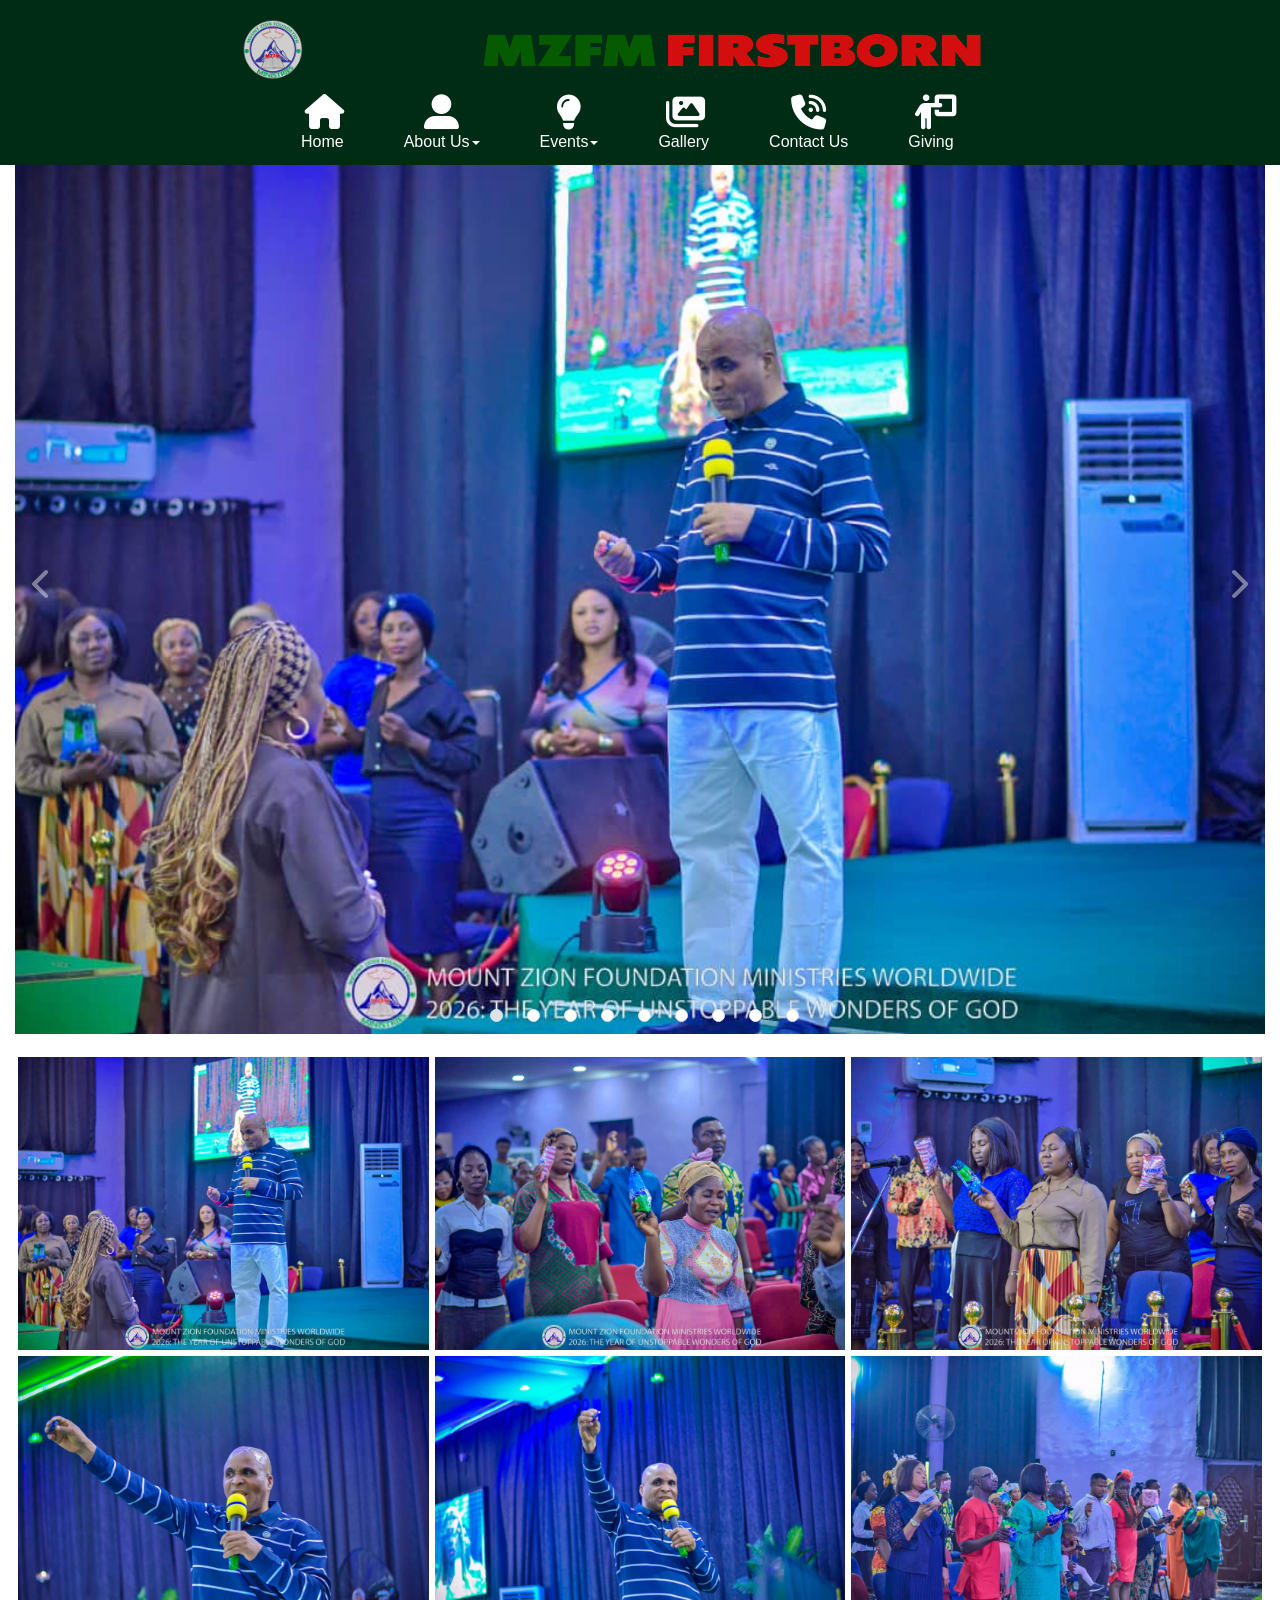
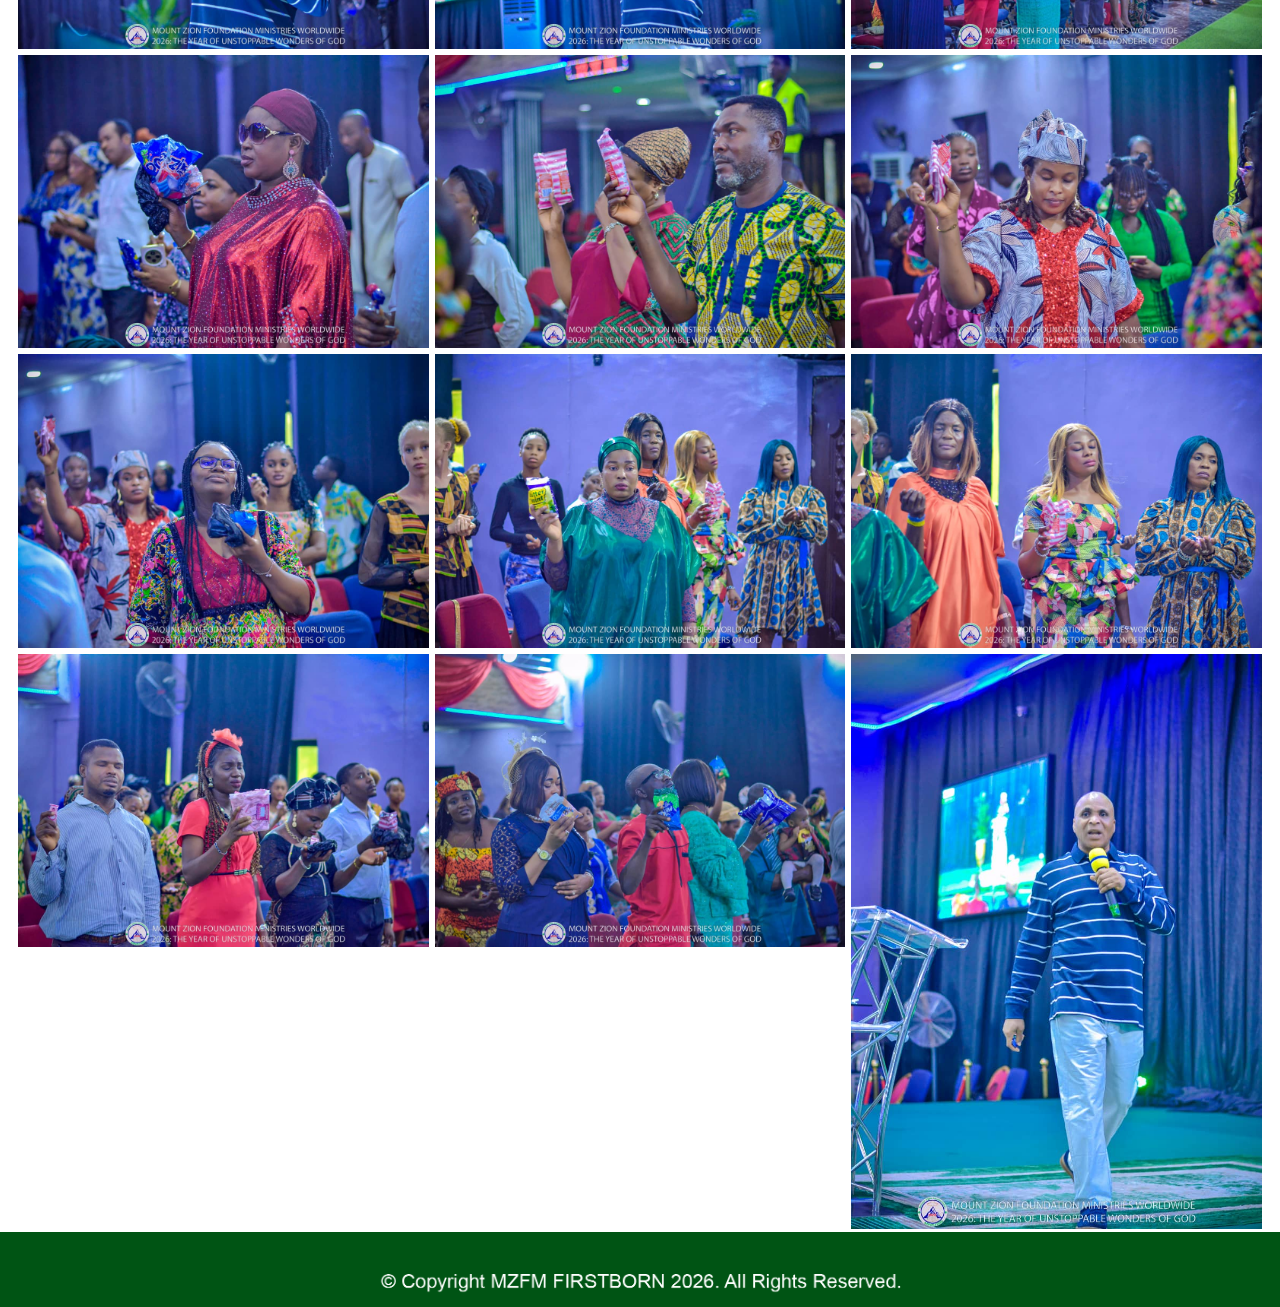
<file: Gallery.html>
<!doctype html>
<html>
<head>
<meta charset="utf-8">
<title>Gallery</title>
<meta name="generator" content="WYSIWYG Web Builder 20 - https://www.wysiwygwebbuilder.com">
<meta name="viewport" content="width=device-width, initial-scale=1.0">
<link href="fontawesome6.min.css" rel="stylesheet">
<link href="Church_Website_Responsive_Adjusted_5.css" rel="stylesheet">
<link href="Gallery.css" rel="stylesheet">
<script src="jquery-3.7.1.min.js"></script>
<script src="wb.overlay.min.js"></script>
<script src="popper.min.js"></script>
<script src="bootstrap.min.js"></script>
<link rel="stylesheet" href="magnificpopup/magnific-popup.css">
<script src="magnificpopup/jquery.magnific-popup.min.js"></script>
<script>
document.addEventListener('DOMContentLoaded', function(event)
{
   var Carousel1 = new bootstrap.Carousel('#Carousel1', {interval: 5000, pause: false});
});
</script>
<script>
$(document).ready(function()
{
   $('#OverlayMenu2-overlay').overlay({hideTransition:true});
   $('#OverlayMenu2').on('click', function(e)
   {
      $.overlay.toggle($('#OverlayMenu2-overlay'));
      return false;
   });
   $('#OverlayMenu1-overlay').overlay({hideTransition:true});
   $('#OverlayMenu1').on('click', function(e)
   {
      $.overlay.toggle($('#OverlayMenu1-overlay'));
      return false;
   });
   $("a[data-rel='PhotoGallery1']").attr('rel', 'PhotoGallery1');
   $("#PhotoGallery1").magnificPopup({delegate:'a', type:'image', gallery: {enabled: true, navigateByImgClick: true}});
});
</script>
</head>
<body>
<div id="PageHeader1">
<div id="PageHeader1_Container">
<div id="wb_Image1">
<img src="images/Mount ZIon Logo.png" id="Image1" alt="" width="74" height="75"></div>
<div id="wb_Image2">
<img src="images/Logo TEXT 333.png" id="Image2" alt="" width="538" height="124"></div>
<div id="wb_ResponsiveMenu1">
<label class="toggle" for="ResponsiveMenu1-submenu" id="ResponsiveMenu1-title"><span id="ResponsiveMenu1-icon"><span>&nbsp;</span><span>&nbsp;</span><span>&nbsp;</span></span></label>
<input type="checkbox" id="ResponsiveMenu1-submenu">
<ul class="ResponsiveMenu1" id="ResponsiveMenu1" role="menu">
<li role="menuitem"><a href="" class="nav-link"><i class="fa fa-home"></i><br>Home</a></li>
<li role="menuitem">
<label for="ResponsiveMenu1-submenu-0" class="toggle"><i class="fa fa-user-large"></i>About&nbsp;Us<span class="arrow-down"></span></label>
<a href="./About-Us.html" class="nav-link"><i class="fa fa-user-large"></i><br>About&nbsp;Us<span class="arrow-down"></span></a>
<input type="checkbox" id="ResponsiveMenu1-submenu-0">
<ul role="menu">
<li role="menuitem"><a href="./About-Us.html" class="nav-link">About&nbsp;Us</a></li>
<li role="menuitem"><a href="./Testimonies.html" class="nav-link">Testimonies</a></li>
</ul>
</li>
<li role="menuitem">
<label for="ResponsiveMenu1-submenu-1" class="toggle"><i class="fa fa-lightbulb"></i>Events<span class="arrow-down"></span></label>
<a href="./Events.html" class="nav-link"><i class="fa fa-lightbulb"></i><br>Events<span class="arrow-down"></span></a>
<input type="checkbox" id="ResponsiveMenu1-submenu-1">
<ul role="menu">
<li role="menuitem"><a href="./Events.html" class="nav-link">Events</a></li>
<li role="menuitem"><a href="./Video-Events.html" title="Live Events" class="nav-link">Live&nbsp;events</a></li>
<li role="menuitem"><a href="./Previous-Events.html" class="nav-link">Previous&nbsp;Events</a></li>
<li role="menuitem"><a href="./Daily-Nuggets.html" class="nav-link">Daily&nbsp;Nuggets</a></li>
</ul>
</li>
<li role="menuitem"><a href="./Gallery.html" class="nav-link"><i class="fa fa-images"></i><br>Gallery</a></li>
<li role="menuitem"><a href="./Contact-Us.html" class="nav-link"><i class="fa fa-phone-volume"></i><br>Contact&nbsp;Us</a></li>
<li role="menuitem"><a href="./Giving.html" class="nav-link"><i class="fa fa-person-chalkboard"></i><br>Giving</a></li>
</ul>
</div>
<div id="wb_OverlayMenu2">
<a href="#" id="OverlayMenu2">
<span class="line"></span>
<span class="line"></span>
<span class="line"></span>
</a>
</div>
<div id="wb_OverlayMenu1">
<a href="#" id="OverlayMenu1">
<span class="line"></span>
<span class="line"></span>
<span class="line"></span>
</a>
</div>
</div>
</div>

<div id="wb_LayoutGrid2">
<div id="LayoutGrid2">
<div class="row">
<div class="col-1">
<div class="col-1-padding">
<div id="wb_ResponsiveMenu2">
<label class="toggle" for="ResponsiveMenu2-submenu" id="ResponsiveMenu2-title">Menu<span id="ResponsiveMenu2-icon"><span>&nbsp;</span><span>&nbsp;</span><span>&nbsp;</span></span></label>
<input type="checkbox" id="ResponsiveMenu2-submenu">
<ul class="ResponsiveMenu2" id="ResponsiveMenu2" role="menu">
<li role="menuitem"><a href="./index.html" class="nav-link"><i class="fa fa-home"></i><br>HOME</a></li>
<li role="menuitem"><a href="./About-Us.html" class="nav-link"><i class="fa fa-user"></i><br>ABOUT&nbsp;US</a></li>
<li role="menuitem">
<label for="ResponsiveMenu2-submenu-0" class="toggle"><i class="fa fa-brands fa-medapps"></i>EVENTS<span class="arrow-down"></span></label>
<a href="./Events.html" class="nav-link"><i class="fa fa-brands fa-medapps"></i><br>EVENTS<span class="arrow-down"></span></a>
<input type="checkbox" id="ResponsiveMenu2-submenu-0">
<ul role="menu">
<li role="menuitem"><a href="" class="nav-link">LIVE&nbsp;EVENTS</a></li>
<li role="menuitem"><a href="" class="nav-link">PREVIOUS&nbsp;EVENTS</a></li>
<li role="menuitem"><a href="" class="nav-link">DAILY&nbsp;NUGGETS</a></li>
</ul>
</li>
<li role="menuitem"><a href="" class="nav-link"><i class="fa fa-images"></i><br>GALLERY</a></li>
<li role="menuitem"><a href="" class="nav-link"><i class="fa fa-phone-volume"></i><br>CONTACT&nbsp;US</a></li>
<li role="menuitem"><a href="" class="nav-link"><i class="fa fa-person-chalkboard"></i><br>GIVING</a></li>
</ul>

</div>
</div>
</div>
</div>
</div>
</div>
<div id="wb_LayoutGrid4">
<div id="LayoutGrid4">
<div class="row">
<div class="col-1">
<div id="wb_Text4">
<span style="color:#000000;font-family:Arial;font-size:16px;"><br><br><br><br><br><br></span>
</div>
<div id="wb_Carousel1">
<div id="Carousel1" class="carousel slide" data-bs-ride="carousel">
<ol class="carousel-indicators">
<li data-bs-target="#Carousel1" data-bs-slide-to="0" class="active"></li>
<li data-bs-target="#Carousel1" data-bs-slide-to="1"></li>
<li data-bs-target="#Carousel1" data-bs-slide-to="2"></li>
<li data-bs-target="#Carousel1" data-bs-slide-to="3"></li>
<li data-bs-target="#Carousel1" data-bs-slide-to="4"></li>
<li data-bs-target="#Carousel1" data-bs-slide-to="5"></li>
<li data-bs-target="#Carousel1" data-bs-slide-to="6"></li>
<li data-bs-target="#Carousel1" data-bs-slide-to="7"></li>
<li data-bs-target="#Carousel1" data-bs-slide-to="8"></li>
</ol>
<div class="carousel-inner">
<div class="carousel-item frame-1 active">
<div class="carousel-item-inner">
</div>
</div>
<div class="carousel-item frame-2">
<div class="carousel-item-inner">
</div>
</div>
<div class="carousel-item frame-3">
<div class="carousel-item-inner">
</div>
</div>
<div class="carousel-item frame-4">
<div class="carousel-item-inner">
</div>
</div>
<div class="carousel-item frame-5">
<div class="carousel-item-inner">
</div>
</div>
<div class="carousel-item frame-6">
<div class="carousel-item-inner">
</div>
</div>
<div class="carousel-item frame-7">
<div class="carousel-item-inner">
</div>
</div>
<div class="carousel-item frame-8">
<div class="carousel-item-inner">
</div>
</div>
<div class="carousel-item frame-9">
<div class="carousel-item-inner">
</div>
</div>
</div>
<a class="carousel-item-start carousel-control" href="#Carousel1" role="button" data-bs-slide="prev">
<span class="carousel-control-prev-icon" aria-hidden="true"></span><span class="sr-only">Previous</span>
</a>
<a class="carousel-item-end carousel-control" href="#Carousel1" role="button" data-bs-slide="next">
<span class="carousel-control-next-icon" aria-hidden="true"></span><span class="sr-only">Next</span>
</a>
</div>
</div>

</div>
</div>
</div>
</div>
<div id="wb_LayoutGrid5">
<div id="LayoutGrid5">
<div class="row">
<div class="col-1">
<div id="wb_Text3">
&nbsp;
</div>
<div id="wb_PhotoGallery1">
<div id="PhotoGallery1">
<div class="thumbnails">
<div class="thumbnail">
<a href="images/1 (1).jpg" data-rel=""><img alt="" src="images/1 (1).jpg" class="image" width="325" height="232"></a>
</div>
<div class="thumbnail">
<a href="images/1 (2).jpg" data-rel=""><img alt="" src="images/1 (2).jpg" class="image" width="325" height="232"></a>
</div>
<div class="thumbnail">
<a href="images/1 (3).jpg" data-rel=""><img alt="" src="images/1 (3).jpg" class="image" width="325" height="232"></a>
</div>
<div class="clearfix visible-col3"></div>
<div class="thumbnail">
<a href="images/1 (4).jpg" data-rel=""><img alt="" src="images/1 (4).jpg" class="image" width="325" height="232"></a>
</div>
<div class="thumbnail">
<a href="images/1 (5).jpg" data-rel=""><img alt="" src="images/1 (5).jpg" class="image" width="325" height="232"></a>
</div>
<div class="thumbnail">
<a href="images/1 (6).jpg" data-rel=""><img alt="" src="images/1 (6).jpg" class="image" width="325" height="232"></a>
</div>
<div class="clearfix visible-col3"></div>
<div class="thumbnail">
<a href="images/1 (7).jpg" data-rel=""><img alt="" src="images/1 (7).jpg" class="image" width="325" height="232"></a>
</div>
<div class="thumbnail">
<a href="images/1 (8).jpg" data-rel=""><img alt="" src="images/1 (8).jpg" class="image" width="325" height="232"></a>
</div>
<div class="thumbnail">
<a href="images/1 (9).jpg" data-rel=""><img alt="" src="images/1 (9).jpg" class="image" width="325" height="232"></a>
</div>
<div class="clearfix visible-col3"></div>
<div class="thumbnail">
<a href="images/1 (10).jpg" data-rel=""><img alt="" src="images/1 (10).jpg" class="image" width="325" height="232"></a>
</div>
<div class="thumbnail">
<a href="images/1 (11).jpg" data-rel=""><img alt="" src="images/1 (11).jpg" class="image" width="325" height="232"></a>
</div>
<div class="thumbnail">
<a href="images/1 (12).jpg" data-rel=""><img alt="" src="images/1 (12).jpg" class="image" width="325" height="232"></a>
</div>
<div class="clearfix visible-col3"></div>
<div class="thumbnail">
<a href="images/1 (13).jpg" data-rel=""><img alt="" src="images/1 (13).jpg" class="image" width="325" height="232"></a>
</div>
<div class="thumbnail">
<a href="images/1 (14).jpg" data-rel=""><img alt="" src="images/1 (14).jpg" class="image" width="325" height="232"></a>
</div>
<div class="thumbnail">
<a href="images/1 (15).jpg" data-rel=""><img alt="" src="images/1 (15).jpg" class="image" width="325" height="455"></a>
</div>
<div class="clearfix visible-col3"></div>
</div>
</div>
</div>
</div>
</div>
</div>
</div>
<div id="wb_LayoutGrid10">
<div id="LayoutGrid10">
<div class="row">
<div class="col-1">
<div id="wb_Image9">
<img src="images/copyright.png" id="Image9" alt="" width="994" height="82">
</div>
</div>
</div>
</div>
</div>
<div id="OverlayMenu2-overlay">
<div class="OverlayMenu2">
<ul class="drilldown-menu" role="menu">
<li><a role="menuitem" href="./index.html" class="OverlayMenu2-effect">Home</a></li>
<li><a role="menuitem" href="./About-Us.html" title="About Us" class="OverlayMenu2-effect">About&nbsp;Us</a></li>
<li><a role="menuitem" href="./Testimonies.html" title="Testimonies" class="OverlayMenu2-effect">Testimonies</a></li>
<li><a role="menuitem" href="./Events.html" title="Events" class="OverlayMenu2-effect">Events</a></li>
<li><a role="menuitem" href="./Video-Events.html" title="Live Events" class="OverlayMenu2-effect">Live&nbsp;Events</a></li>
<li><a role="menuitem" href="./Previous-Events.html" title="Previous Events" class="OverlayMenu2-effect">Previous&nbsp;Events</a></li>
<li><a role="menuitem" href="./Daily-Nuggets.html" title="Daily Nuggets" class="OverlayMenu2-effect">Daily&nbsp;Nuggets</a></li>
<li><a role="menuitem" href="./Gallery.html" title="Gallery" class="OverlayMenu2-effect">Gallery</a></li>
<li><a role="menuitem" href="./Contact-Us.html" title="Contact Us" class="OverlayMenu2-effect">Contact&nbsp;Us</a></li>
<li><a role="menuitem" href="./Giving.html" title="Giving" class="OverlayMenu2-effect">Giving</a></li>
   </ul>
</div>
<a class="close-button" id="OverlayMenu2-close" href="#" role="button" aria-hidden="true"><span></span></a>
</div>
<div id="OverlayMenu1-overlay">
<div class="OverlayMenu1">
<ul class="drilldown-menu" role="menu">
<li><a role="menuitem" href="./index.html" class="OverlayMenu1-effect">Home</a></li>
<li><a role="menuitem" href="./About-Us.html" title="About Us" class="OverlayMenu1-effect">About&nbsp;Us</a></li>
<li><a role="menuitem" href="./Testimonies.html" title="Testimonies" class="OverlayMenu1-effect">Testimonies</a></li>
<li><a role="menuitem" href="./Events.html" title="Events" class="OverlayMenu1-effect">Events</a></li>
<li><a role="menuitem" href="./Video-Events.html" title="Live Events" class="OverlayMenu1-effect">Live&nbsp;Events</a></li>
<li><a role="menuitem" href="./Previous-Events.html" title="Previous Events" class="OverlayMenu1-effect">Previous&nbsp;Events</a></li>
<li><a role="menuitem" href="./Daily-Nuggets.html" title="Daily Nuggets" class="OverlayMenu1-effect">Daily&nbsp;Nuggets</a></li>
<li><a role="menuitem" href="./Gallery.html" title="Gallery" class="OverlayMenu1-effect">Gallery</a></li>
<li><a role="menuitem" href="./Contact-Us.html" title="Contact Us" class="OverlayMenu1-effect">Contact&nbsp;Us</a></li>
<li><a role="menuitem" href="./Giving.html" title="Giving" class="OverlayMenu1-effect">Giving</a></li>
   </ul>
</div>
<a class="close-button" id="OverlayMenu1-close" href="#" role="button" aria-hidden="true"><span></span></a>
</div>
</body>
</html>
</file>
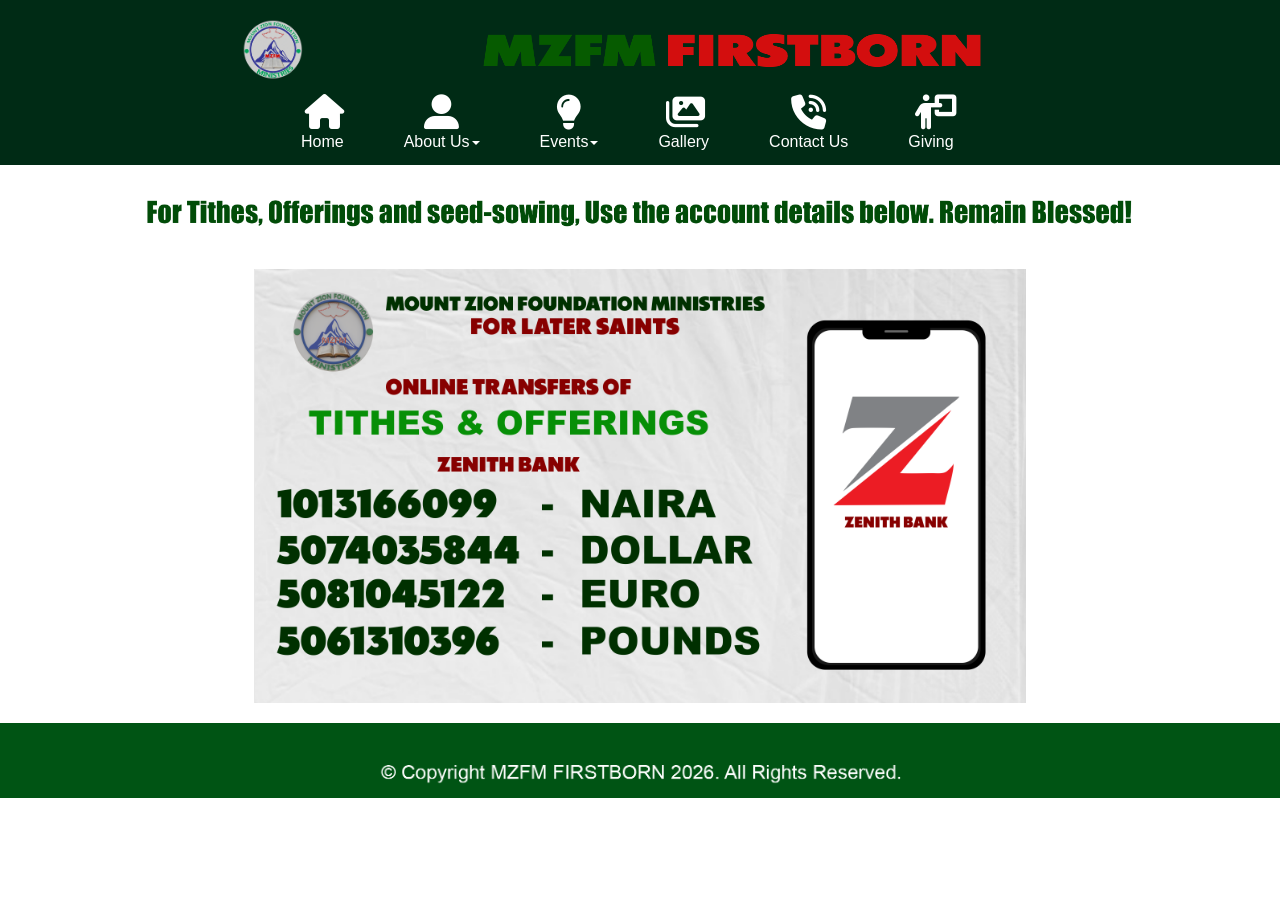
<file: Giving.html>
<!doctype html>
<html>
<head>
<meta charset="utf-8">
<title>Giving</title>
<meta name="generator" content="WYSIWYG Web Builder 20 - https://www.wysiwygwebbuilder.com">
<meta name="viewport" content="width=device-width, initial-scale=1.0">
<link href="fontawesome6.min.css" rel="stylesheet">
<link href="Church_Website_Responsive_Adjusted_5.css" rel="stylesheet">
<link href="Giving.css" rel="stylesheet">
<script src="jquery-3.7.1.min.js"></script>
<script src="wb.overlay.min.js"></script>
<script>
$(document).ready(function()
{
   $('#OverlayMenu2-overlay').overlay({hideTransition:true});
   $('#OverlayMenu2').on('click', function(e)
   {
      $.overlay.toggle($('#OverlayMenu2-overlay'));
      return false;
   });
   $('#OverlayMenu1-overlay').overlay({hideTransition:true});
   $('#OverlayMenu1').on('click', function(e)
   {
      $.overlay.toggle($('#OverlayMenu1-overlay'));
      return false;
   });
});
</script>
</head>
<body>
<div id="PageHeader1">
<div id="PageHeader1_Container">
<div id="wb_Image1">
<img src="images/Mount ZIon Logo.png" id="Image1" alt="" width="74" height="75"></div>
<div id="wb_Image2">
<img src="images/Logo TEXT 333.png" id="Image2" alt="" width="538" height="124"></div>
<div id="wb_ResponsiveMenu1">
<label class="toggle" for="ResponsiveMenu1-submenu" id="ResponsiveMenu1-title"><span id="ResponsiveMenu1-icon"><span>&nbsp;</span><span>&nbsp;</span><span>&nbsp;</span></span></label>
<input type="checkbox" id="ResponsiveMenu1-submenu">
<ul class="ResponsiveMenu1" id="ResponsiveMenu1" role="menu">
<li role="menuitem"><a href="" class="nav-link"><i class="fa fa-home"></i><br>Home</a></li>
<li role="menuitem">
<label for="ResponsiveMenu1-submenu-0" class="toggle"><i class="fa fa-user-large"></i>About&nbsp;Us<span class="arrow-down"></span></label>
<a href="./About-Us.html" class="nav-link"><i class="fa fa-user-large"></i><br>About&nbsp;Us<span class="arrow-down"></span></a>
<input type="checkbox" id="ResponsiveMenu1-submenu-0">
<ul role="menu">
<li role="menuitem"><a href="./About-Us.html" class="nav-link">About&nbsp;Us</a></li>
<li role="menuitem"><a href="./Testimonies.html" class="nav-link">Testimonies</a></li>
</ul>
</li>
<li role="menuitem">
<label for="ResponsiveMenu1-submenu-1" class="toggle"><i class="fa fa-lightbulb"></i>Events<span class="arrow-down"></span></label>
<a href="./Events.html" class="nav-link"><i class="fa fa-lightbulb"></i><br>Events<span class="arrow-down"></span></a>
<input type="checkbox" id="ResponsiveMenu1-submenu-1">
<ul role="menu">
<li role="menuitem"><a href="./Events.html" class="nav-link">Events</a></li>
<li role="menuitem"><a href="./Video-Events.html" title="Live Events" class="nav-link">Live&nbsp;events</a></li>
<li role="menuitem"><a href="./Previous-Events.html" class="nav-link">Previous&nbsp;Events</a></li>
<li role="menuitem"><a href="./Daily-Nuggets.html" class="nav-link">Daily&nbsp;Nuggets</a></li>
</ul>
</li>
<li role="menuitem"><a href="./Gallery.html" class="nav-link"><i class="fa fa-images"></i><br>Gallery</a></li>
<li role="menuitem"><a href="./Contact-Us.html" class="nav-link"><i class="fa fa-phone-volume"></i><br>Contact&nbsp;Us</a></li>
<li role="menuitem"><a href="./Giving.html" class="nav-link"><i class="fa fa-person-chalkboard"></i><br>Giving</a></li>
</ul>
</div>
<div id="wb_OverlayMenu2">
<a href="#" id="OverlayMenu2">
<span class="line"></span>
<span class="line"></span>
<span class="line"></span>
</a>
</div>
<div id="wb_OverlayMenu1">
<a href="#" id="OverlayMenu1">
<span class="line"></span>
<span class="line"></span>
<span class="line"></span>
</a>
</div>
</div>
</div>

<div id="wb_LayoutGrid2">
<div id="LayoutGrid2">
<div class="row">
<div class="col-1">
<div class="col-1-padding">
<div id="wb_ResponsiveMenu2">
<label class="toggle" for="ResponsiveMenu2-submenu" id="ResponsiveMenu2-title">Menu<span id="ResponsiveMenu2-icon"><span>&nbsp;</span><span>&nbsp;</span><span>&nbsp;</span></span></label>
<input type="checkbox" id="ResponsiveMenu2-submenu">
<ul class="ResponsiveMenu2" id="ResponsiveMenu2" role="menu">
<li role="menuitem"><a href="./index.html" class="nav-link"><i class="fa fa-home"></i><br>HOME</a></li>
<li role="menuitem"><a href="./About-Us.html" class="nav-link"><i class="fa fa-user"></i><br>ABOUT&nbsp;US</a></li>
<li role="menuitem">
<label for="ResponsiveMenu2-submenu-0" class="toggle"><i class="fa fa-brands fa-medapps"></i>EVENTS<span class="arrow-down"></span></label>
<a href="./Events.html" class="nav-link"><i class="fa fa-brands fa-medapps"></i><br>EVENTS<span class="arrow-down"></span></a>
<input type="checkbox" id="ResponsiveMenu2-submenu-0">
<ul role="menu">
<li role="menuitem"><a href="" class="nav-link">LIVE&nbsp;EVENTS</a></li>
<li role="menuitem"><a href="" class="nav-link">PREVIOUS&nbsp;EVENTS</a></li>
<li role="menuitem"><a href="" class="nav-link">DAILY&nbsp;NUGGETS</a></li>
</ul>
</li>
<li role="menuitem"><a href="" class="nav-link"><i class="fa fa-images"></i><br>GALLERY</a></li>
<li role="menuitem"><a href="" class="nav-link"><i class="fa fa-phone-volume"></i><br>CONTACT&nbsp;US</a></li>
<li role="menuitem"><a href="" class="nav-link"><i class="fa fa-person-chalkboard"></i><br>GIVING</a></li>
</ul>

</div>
</div>
</div>
</div>
</div>
</div>
<div id="wb_LayoutGrid4">
<div id="LayoutGrid4">
<div class="row">
<div class="col-1">
<div id="wb_Text3">
<span style="color:#000000;font-family:Arial;font-size:16px;"><br><br><br><br><br><br><br></span>
</div>
<div id="wb_Image3">
<img src="images/Tithes & Offering.png" id="Image3" alt="" width="994" height="112">
</div>
<div id="wb_Image5">
<img src="images/Account Details For Mount Zion F.png" id="Image5" alt="" width="994" height="559">
</div>
</div>
</div>
</div>
</div>
<div id="wb_LayoutGrid10">
<div id="LayoutGrid10">
<div class="row">
<div class="col-1">
<div id="wb_Image9">
<img src="images/copyright.png" id="Image9" alt="" width="994" height="82">
</div>
</div>
</div>
</div>
</div>
<div id="OverlayMenu2-overlay">
<div class="OverlayMenu2">
<ul class="drilldown-menu" role="menu">
<li><a role="menuitem" href="./index.html" class="OverlayMenu2-effect">Home</a></li>
<li><a role="menuitem" href="./About-Us.html" title="About Us" class="OverlayMenu2-effect">About&nbsp;Us</a></li>
<li><a role="menuitem" href="./Testimonies.html" title="Testimonies" class="OverlayMenu2-effect">Testimonies</a></li>
<li><a role="menuitem" href="./Events.html" title="Events" class="OverlayMenu2-effect">Events</a></li>
<li><a role="menuitem" href="./Video-Events.html" title="Live Events" class="OverlayMenu2-effect">Live&nbsp;Events</a></li>
<li><a role="menuitem" href="./Previous-Events.html" title="Previous Events" class="OverlayMenu2-effect">Previous&nbsp;Events</a></li>
<li><a role="menuitem" href="./Daily-Nuggets.html" title="Daily Nuggets" class="OverlayMenu2-effect">Daily&nbsp;Nuggets</a></li>
<li><a role="menuitem" href="./Gallery.html" title="Gallery" class="OverlayMenu2-effect">Gallery</a></li>
<li><a role="menuitem" href="./Contact-Us.html" title="Contact Us" class="OverlayMenu2-effect">Contact&nbsp;Us</a></li>
<li><a role="menuitem" href="./Giving.html" title="Giving" class="OverlayMenu2-effect">Giving</a></li>
   </ul>
</div>
<a class="close-button" id="OverlayMenu2-close" href="#" role="button" aria-hidden="true"><span></span></a>
</div>
<div id="OverlayMenu1-overlay">
<div class="OverlayMenu1">
<ul class="drilldown-menu" role="menu">
<li><a role="menuitem" href="./index.html" class="OverlayMenu1-effect">Home</a></li>
<li><a role="menuitem" href="./About-Us.html" title="About Us" class="OverlayMenu1-effect">About&nbsp;Us</a></li>
<li><a role="menuitem" href="./Testimonies.html" title="Testimonies" class="OverlayMenu1-effect">Testimonies</a></li>
<li><a role="menuitem" href="./Events.html" title="Events" class="OverlayMenu1-effect">Events</a></li>
<li><a role="menuitem" href="./Video-Events.html" title="Live Events" class="OverlayMenu1-effect">Live&nbsp;Events</a></li>
<li><a role="menuitem" href="./Previous-Events.html" title="Previous Events" class="OverlayMenu1-effect">Previous&nbsp;Events</a></li>
<li><a role="menuitem" href="./Daily-Nuggets.html" title="Daily Nuggets" class="OverlayMenu1-effect">Daily&nbsp;Nuggets</a></li>
<li><a role="menuitem" href="./Gallery.html" title="Gallery" class="OverlayMenu1-effect">Gallery</a></li>
<li><a role="menuitem" href="./Contact-Us.html" title="Contact Us" class="OverlayMenu1-effect">Contact&nbsp;Us</a></li>
<li><a role="menuitem" href="./Giving.html" title="Giving" class="OverlayMenu1-effect">Giving</a></li>
   </ul>
</div>
<a class="close-button" id="OverlayMenu1-close" href="#" role="button" aria-hidden="true"><span></span></a>
</div>
</body>
</html>
</file>
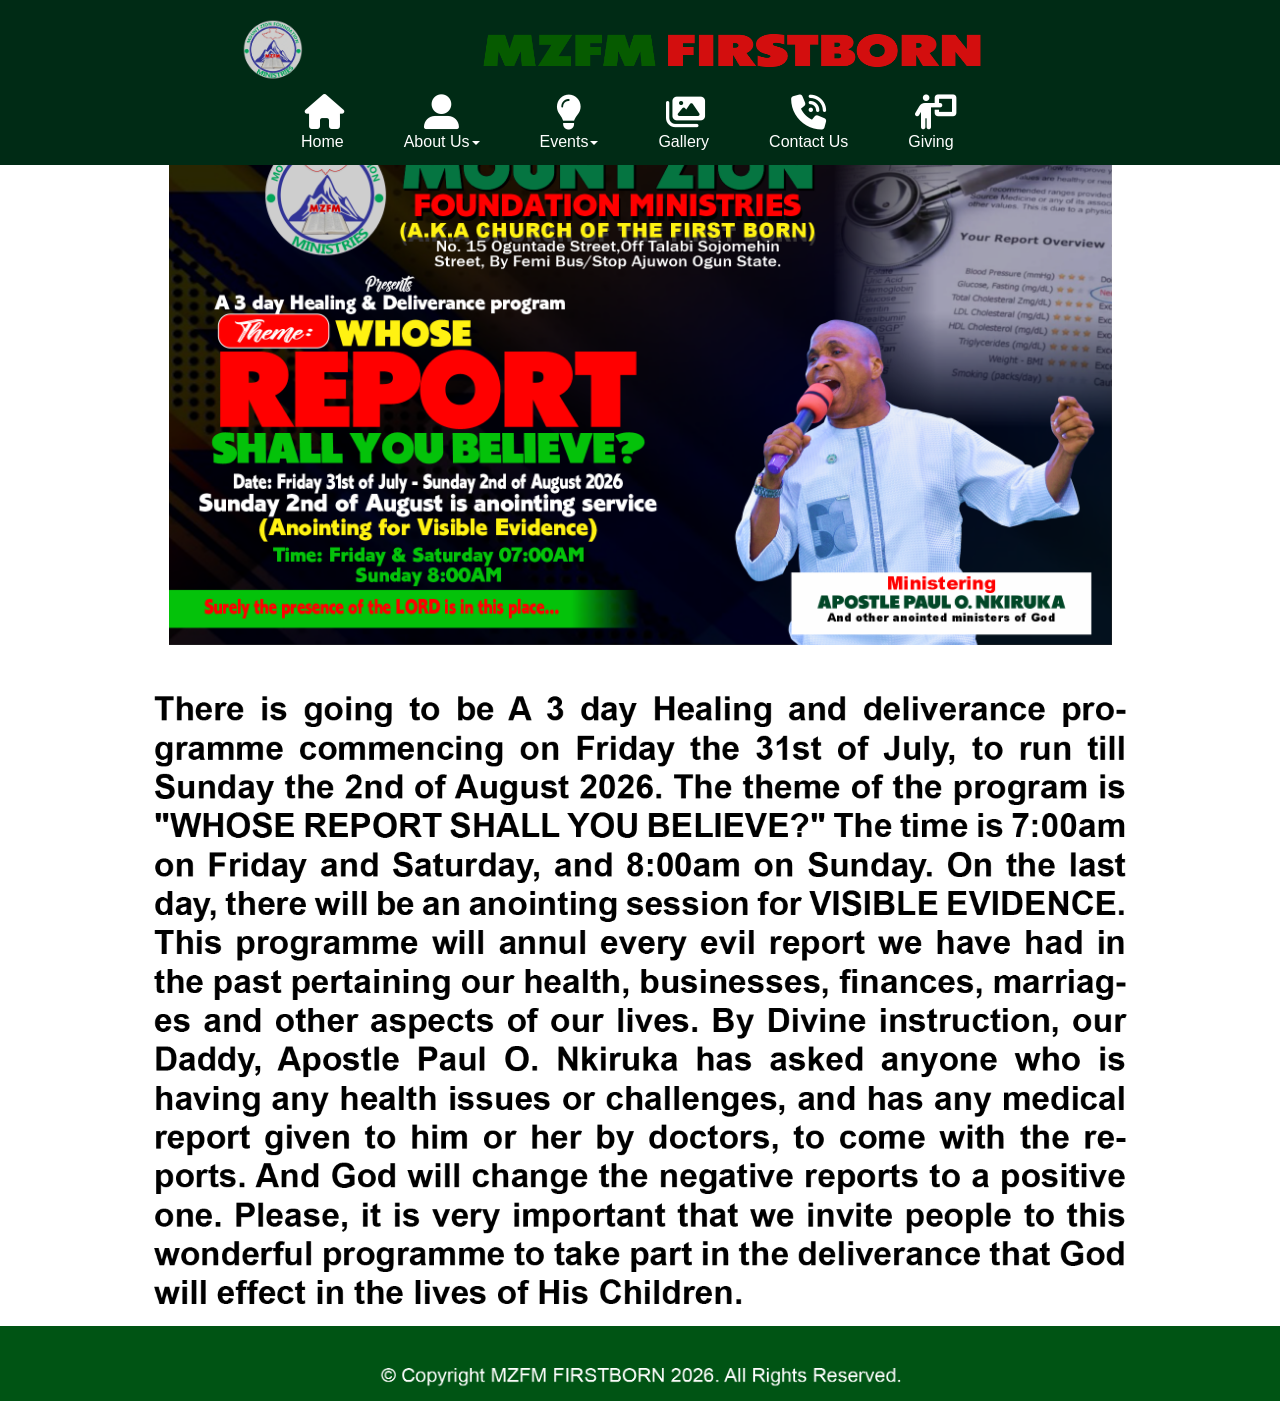
<file: Previous-Events.html>
<!doctype html>
<html>
<head>
<meta charset="utf-8">
<title>Previous Events</title>
<meta name="generator" content="WYSIWYG Web Builder 20 - https://www.wysiwygwebbuilder.com">
<meta name="viewport" content="width=device-width, initial-scale=1.0">
<link href="fontawesome6.min.css" rel="stylesheet">
<link href="Church_Website_Responsive_Adjusted_5.css" rel="stylesheet">
<link href="Previous-Events.css" rel="stylesheet">
<script src="jquery-3.7.1.min.js"></script>
<script src="wb.overlay.min.js"></script>
<script>
$(document).ready(function()
{
   $('#OverlayMenu2-overlay').overlay({hideTransition:true});
   $('#OverlayMenu2').on('click', function(e)
   {
      $.overlay.toggle($('#OverlayMenu2-overlay'));
      return false;
   });
   $('#OverlayMenu1-overlay').overlay({hideTransition:true});
   $('#OverlayMenu1').on('click', function(e)
   {
      $.overlay.toggle($('#OverlayMenu1-overlay'));
      return false;
   });
});
</script>
</head>
<body>
<div id="PageHeader1">
<div id="PageHeader1_Container">
<div id="wb_Image1">
<img src="images/Mount ZIon Logo.png" id="Image1" alt="" width="74" height="75"></div>
<div id="wb_Image2">
<img src="images/Logo TEXT 333.png" id="Image2" alt="" width="538" height="124"></div>
<div id="wb_ResponsiveMenu1">
<label class="toggle" for="ResponsiveMenu1-submenu" id="ResponsiveMenu1-title"><span id="ResponsiveMenu1-icon"><span>&nbsp;</span><span>&nbsp;</span><span>&nbsp;</span></span></label>
<input type="checkbox" id="ResponsiveMenu1-submenu">
<ul class="ResponsiveMenu1" id="ResponsiveMenu1" role="menu">
<li role="menuitem"><a href="" class="nav-link"><i class="fa fa-home"></i><br>Home</a></li>
<li role="menuitem">
<label for="ResponsiveMenu1-submenu-0" class="toggle"><i class="fa fa-user-large"></i>About&nbsp;Us<span class="arrow-down"></span></label>
<a href="./About-Us.html" class="nav-link"><i class="fa fa-user-large"></i><br>About&nbsp;Us<span class="arrow-down"></span></a>
<input type="checkbox" id="ResponsiveMenu1-submenu-0">
<ul role="menu">
<li role="menuitem"><a href="./About-Us.html" class="nav-link">About&nbsp;Us</a></li>
<li role="menuitem"><a href="./Testimonies.html" class="nav-link">Testimonies</a></li>
</ul>
</li>
<li role="menuitem">
<label for="ResponsiveMenu1-submenu-1" class="toggle"><i class="fa fa-lightbulb"></i>Events<span class="arrow-down"></span></label>
<a href="./Events.html" class="nav-link"><i class="fa fa-lightbulb"></i><br>Events<span class="arrow-down"></span></a>
<input type="checkbox" id="ResponsiveMenu1-submenu-1">
<ul role="menu">
<li role="menuitem"><a href="./Events.html" class="nav-link">Events</a></li>
<li role="menuitem"><a href="./Video-Events.html" title="Live Events" class="nav-link">Live&nbsp;events</a></li>
<li role="menuitem"><a href="./Previous-Events.html" class="nav-link">Previous&nbsp;Events</a></li>
<li role="menuitem"><a href="./Daily-Nuggets.html" class="nav-link">Daily&nbsp;Nuggets</a></li>
</ul>
</li>
<li role="menuitem"><a href="./Gallery.html" class="nav-link"><i class="fa fa-images"></i><br>Gallery</a></li>
<li role="menuitem"><a href="./Contact-Us.html" class="nav-link"><i class="fa fa-phone-volume"></i><br>Contact&nbsp;Us</a></li>
<li role="menuitem"><a href="./Giving.html" class="nav-link"><i class="fa fa-person-chalkboard"></i><br>Giving</a></li>
</ul>
</div>
<div id="wb_OverlayMenu2">
<a href="#" id="OverlayMenu2">
<span class="line"></span>
<span class="line"></span>
<span class="line"></span>
</a>
</div>
<div id="wb_OverlayMenu1">
<a href="#" id="OverlayMenu1">
<span class="line"></span>
<span class="line"></span>
<span class="line"></span>
</a>
</div>
</div>
</div>

<div id="wb_LayoutGrid4">
<div id="LayoutGrid4">
<div class="row">
<div class="col-1">
<div id="wb_Text3">
<span style="color:#000000;font-family:Arial;font-size:16px;"><br><br><br><br><br></span>
</div>
<div id="wb_Image5">
<img src="images/Backup_of_Healing & Deliverance Program.png" id="Image5" alt="" width="940" height="529">
</div>
</div>
</div>
</div>
</div>
<div id="wb_LayoutGrid5">
<div id="LayoutGrid5">
<div class="row">
<div class="col-1">
<div id="wb_Image6">
<img src="images/Program Text.png" id="Image6" alt="" width="940" height="606">
</div>
</div>
</div>
</div>
</div>
<div id="wb_Text2">
<span style="color:#000000;font-family:Arial;font-size:16px;"><br><br><br><br><br><br></span></div>
<div id="wb_LayoutGrid10">
<div id="LayoutGrid10">
<div class="row">
<div class="col-1">
<div id="wb_Image9">
<img src="images/copyright.png" id="Image9" alt="" width="940" height="77">
</div>
</div>
</div>
</div>
</div>
<div id="OverlayMenu2-overlay">
<div class="OverlayMenu2">
<ul class="drilldown-menu" role="menu">
<li><a role="menuitem" href="./index.html" class="OverlayMenu2-effect">Home</a></li>
<li><a role="menuitem" href="./About-Us.html" title="About Us" class="OverlayMenu2-effect">About&nbsp;Us</a></li>
<li><a role="menuitem" href="./Testimonies.html" title="Testimonies" class="OverlayMenu2-effect">Testimonies</a></li>
<li><a role="menuitem" href="./Events.html" title="Events" class="OverlayMenu2-effect">Events</a></li>
<li><a role="menuitem" href="./Video-Events.html" title="Live Events" class="OverlayMenu2-effect">Live&nbsp;Events</a></li>
<li><a role="menuitem" href="./Previous-Events.html" title="Previous Events" class="OverlayMenu2-effect">Previous&nbsp;Events</a></li>
<li><a role="menuitem" href="./Daily-Nuggets.html" title="Daily Nuggets" class="OverlayMenu2-effect">Daily&nbsp;Nuggets</a></li>
<li><a role="menuitem" href="./Gallery.html" title="Gallery" class="OverlayMenu2-effect">Gallery</a></li>
<li><a role="menuitem" href="./Contact-Us.html" title="Contact Us" class="OverlayMenu2-effect">Contact&nbsp;Us</a></li>
<li><a role="menuitem" href="./Giving.html" title="Giving" class="OverlayMenu2-effect">Giving</a></li>
   </ul>
</div>
<a class="close-button" id="OverlayMenu2-close" href="#" role="button" aria-hidden="true"><span></span></a>
</div>
<div id="OverlayMenu1-overlay">
<div class="OverlayMenu1">
<ul class="drilldown-menu" role="menu">
<li><a role="menuitem" href="./index.html" class="OverlayMenu1-effect">Home</a></li>
<li><a role="menuitem" href="./About-Us.html" title="About Us" class="OverlayMenu1-effect">About&nbsp;Us</a></li>
<li><a role="menuitem" href="./Testimonies.html" title="Testimonies" class="OverlayMenu1-effect">Testimonies</a></li>
<li><a role="menuitem" href="./Events.html" title="Events" class="OverlayMenu1-effect">Events</a></li>
<li><a role="menuitem" href="./Video-Events.html" title="Live Events" class="OverlayMenu1-effect">Live&nbsp;Events</a></li>
<li><a role="menuitem" href="./Previous-Events.html" title="Previous Events" class="OverlayMenu1-effect">Previous&nbsp;Events</a></li>
<li><a role="menuitem" href="./Daily-Nuggets.html" title="Daily Nuggets" class="OverlayMenu1-effect">Daily&nbsp;Nuggets</a></li>
<li><a role="menuitem" href="./Gallery.html" title="Gallery" class="OverlayMenu1-effect">Gallery</a></li>
<li><a role="menuitem" href="./Contact-Us.html" title="Contact Us" class="OverlayMenu1-effect">Contact&nbsp;Us</a></li>
<li><a role="menuitem" href="./Giving.html" title="Giving" class="OverlayMenu1-effect">Giving</a></li>
   </ul>
</div>
<a class="close-button" id="OverlayMenu1-close" href="#" role="button" aria-hidden="true"><span></span></a>
</div>
</body>
</html>
</file>
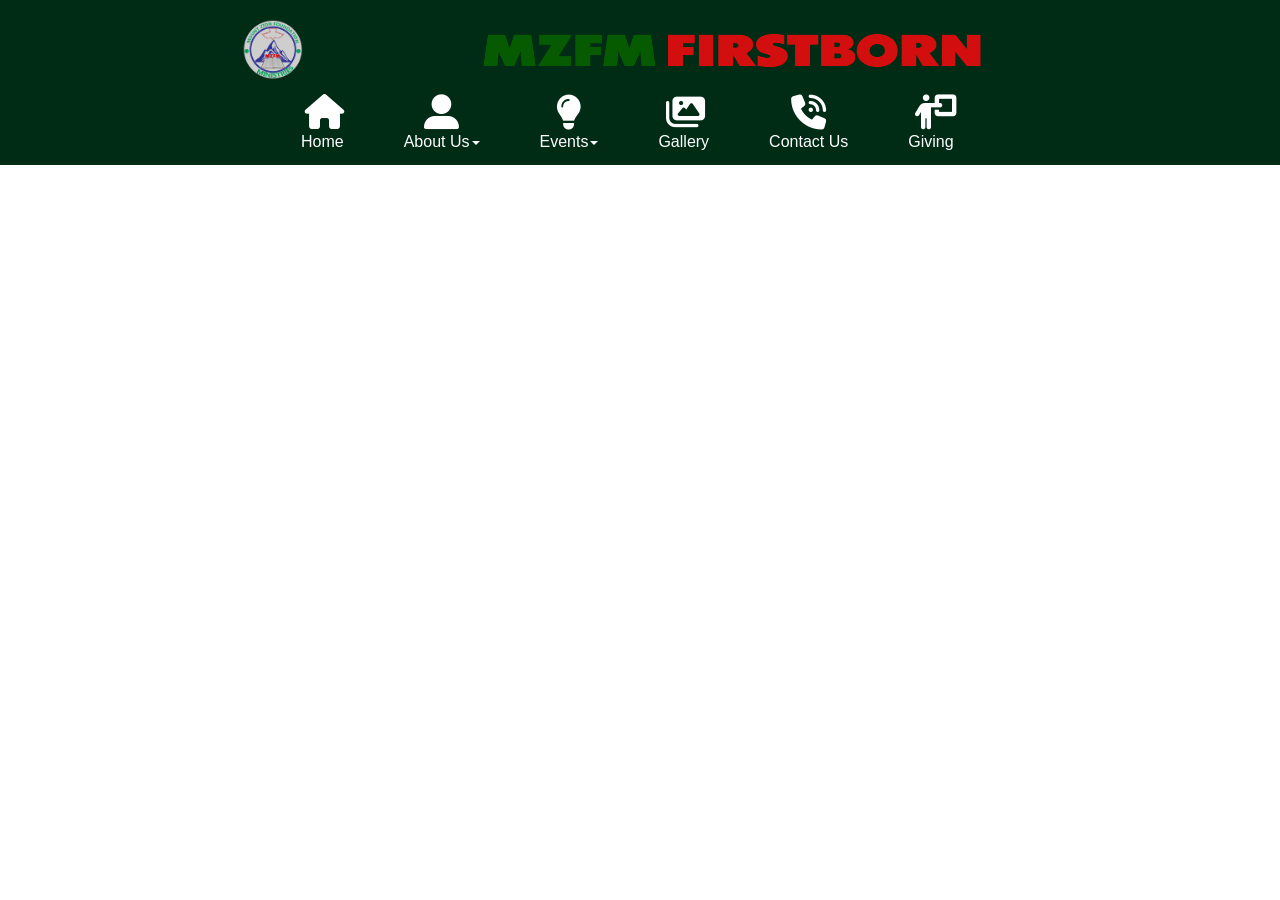
<file: Testimonies.html>
<!doctype html>
<html>
<head>
<meta charset="utf-8">
<title>Testimonies</title>
<meta name="generator" content="WYSIWYG Web Builder 20 - https://www.wysiwygwebbuilder.com">
<meta name="viewport" content="width=device-width, initial-scale=1.0">
<link href="fontawesome6.min.css" rel="stylesheet">
<link href="Church_Website_Responsive_Adjusted_5.css" rel="stylesheet">
<link href="Testimonies.css" rel="stylesheet">
<script src="jquery-3.7.1.min.js"></script>
<script src="wb.overlay.min.js"></script>
<script>
$(document).ready(function()
{
   $('#OverlayMenu2-overlay').overlay({hideTransition:true});
   $('#OverlayMenu2').on('click', function(e)
   {
      $.overlay.toggle($('#OverlayMenu2-overlay'));
      return false;
   });
   $('#OverlayMenu1-overlay').overlay({hideTransition:true});
   $('#OverlayMenu1').on('click', function(e)
   {
      $.overlay.toggle($('#OverlayMenu1-overlay'));
      return false;
   });
});
</script>
</head>
<body>
<div id="PageHeader1">
<div id="PageHeader1_Container">
<div id="wb_Image1">
<img src="images/Mount ZIon Logo.png" id="Image1" alt="" width="74" height="75"></div>
<div id="wb_Image2">
<img src="images/Logo TEXT 333.png" id="Image2" alt="" width="538" height="124"></div>
<div id="wb_ResponsiveMenu1">
<label class="toggle" for="ResponsiveMenu1-submenu" id="ResponsiveMenu1-title"><span id="ResponsiveMenu1-icon"><span>&nbsp;</span><span>&nbsp;</span><span>&nbsp;</span></span></label>
<input type="checkbox" id="ResponsiveMenu1-submenu">
<ul class="ResponsiveMenu1" id="ResponsiveMenu1" role="menu">
<li role="menuitem"><a href="" class="nav-link"><i class="fa fa-home"></i><br>Home</a></li>
<li role="menuitem">
<label for="ResponsiveMenu1-submenu-0" class="toggle"><i class="fa fa-user-large"></i>About&nbsp;Us<span class="arrow-down"></span></label>
<a href="./About-Us.html" class="nav-link"><i class="fa fa-user-large"></i><br>About&nbsp;Us<span class="arrow-down"></span></a>
<input type="checkbox" id="ResponsiveMenu1-submenu-0">
<ul role="menu">
<li role="menuitem"><a href="./About-Us.html" class="nav-link">About&nbsp;Us</a></li>
<li role="menuitem"><a href="./Testimonies.html" class="nav-link">Testimonies</a></li>
</ul>
</li>
<li role="menuitem">
<label for="ResponsiveMenu1-submenu-1" class="toggle"><i class="fa fa-lightbulb"></i>Events<span class="arrow-down"></span></label>
<a href="./Events.html" class="nav-link"><i class="fa fa-lightbulb"></i><br>Events<span class="arrow-down"></span></a>
<input type="checkbox" id="ResponsiveMenu1-submenu-1">
<ul role="menu">
<li role="menuitem"><a href="./Events.html" class="nav-link">Events</a></li>
<li role="menuitem"><a href="./Video-Events.html" title="Live Events" class="nav-link">Live&nbsp;events</a></li>
<li role="menuitem"><a href="./Previous-Events.html" class="nav-link">Previous&nbsp;Events</a></li>
<li role="menuitem"><a href="./Daily-Nuggets.html" class="nav-link">Daily&nbsp;Nuggets</a></li>
</ul>
</li>
<li role="menuitem"><a href="./Gallery.html" class="nav-link"><i class="fa fa-images"></i><br>Gallery</a></li>
<li role="menuitem"><a href="./Contact-Us.html" class="nav-link"><i class="fa fa-phone-volume"></i><br>Contact&nbsp;Us</a></li>
<li role="menuitem"><a href="./Giving.html" class="nav-link"><i class="fa fa-person-chalkboard"></i><br>Giving</a></li>
</ul>
</div>
<div id="wb_OverlayMenu2">
<a href="#" id="OverlayMenu2">
<span class="line"></span>
<span class="line"></span>
<span class="line"></span>
</a>
</div>
<div id="wb_OverlayMenu1">
<a href="#" id="OverlayMenu1">
<span class="line"></span>
<span class="line"></span>
<span class="line"></span>
</a>
</div>
</div>
</div>

<div id="wb_LayoutGrid10">
<div id="LayoutGrid10">
<div class="row">
<div class="col-1">
<div id="wb_Image9">
<img src="images/copyright.png" id="Image9" alt="" width="940" height="77">
</div>
</div>
</div>
</div>
</div>
<div id="OverlayMenu2-overlay">
<div class="OverlayMenu2">
<ul class="drilldown-menu" role="menu">
<li><a role="menuitem" href="./index.html" class="OverlayMenu2-effect">Home</a></li>
<li><a role="menuitem" href="./About-Us.html" title="About Us" class="OverlayMenu2-effect">About&nbsp;Us</a></li>
<li><a role="menuitem" href="./Testimonies.html" title="Testimonies" class="OverlayMenu2-effect">Testimonies</a></li>
<li><a role="menuitem" href="./Events.html" title="Events" class="OverlayMenu2-effect">Events</a></li>
<li><a role="menuitem" href="./Video-Events.html" title="Live Events" class="OverlayMenu2-effect">Live&nbsp;Events</a></li>
<li><a role="menuitem" href="./Previous-Events.html" title="Previous Events" class="OverlayMenu2-effect">Previous&nbsp;Events</a></li>
<li><a role="menuitem" href="./Daily-Nuggets.html" title="Daily Nuggets" class="OverlayMenu2-effect">Daily&nbsp;Nuggets</a></li>
<li><a role="menuitem" href="./Gallery.html" title="Gallery" class="OverlayMenu2-effect">Gallery</a></li>
<li><a role="menuitem" href="./Contact-Us.html" title="Contact Us" class="OverlayMenu2-effect">Contact&nbsp;Us</a></li>
<li><a role="menuitem" href="./Giving.html" title="Giving" class="OverlayMenu2-effect">Giving</a></li>
   </ul>
</div>
<a class="close-button" id="OverlayMenu2-close" href="#" role="button" aria-hidden="true"><span></span></a>
</div>
<div id="OverlayMenu1-overlay">
<div class="OverlayMenu1">
<ul class="drilldown-menu" role="menu">
<li><a role="menuitem" href="./index.html" class="OverlayMenu1-effect">Home</a></li>
<li><a role="menuitem" href="./About-Us.html" title="About Us" class="OverlayMenu1-effect">About&nbsp;Us</a></li>
<li><a role="menuitem" href="./Testimonies.html" title="Testimonies" class="OverlayMenu1-effect">Testimonies</a></li>
<li><a role="menuitem" href="./Events.html" title="Events" class="OverlayMenu1-effect">Events</a></li>
<li><a role="menuitem" href="./Video-Events.html" title="Live Events" class="OverlayMenu1-effect">Live&nbsp;Events</a></li>
<li><a role="menuitem" href="./Previous-Events.html" title="Previous Events" class="OverlayMenu1-effect">Previous&nbsp;Events</a></li>
<li><a role="menuitem" href="./Daily-Nuggets.html" title="Daily Nuggets" class="OverlayMenu1-effect">Daily&nbsp;Nuggets</a></li>
<li><a role="menuitem" href="./Gallery.html" title="Gallery" class="OverlayMenu1-effect">Gallery</a></li>
<li><a role="menuitem" href="./Contact-Us.html" title="Contact Us" class="OverlayMenu1-effect">Contact&nbsp;Us</a></li>
<li><a role="menuitem" href="./Giving.html" title="Giving" class="OverlayMenu1-effect">Giving</a></li>
   </ul>
</div>
<a class="close-button" id="OverlayMenu1-close" href="#" role="button" aria-hidden="true"><span></span></a>
</div>
</body>
</html>
</file>
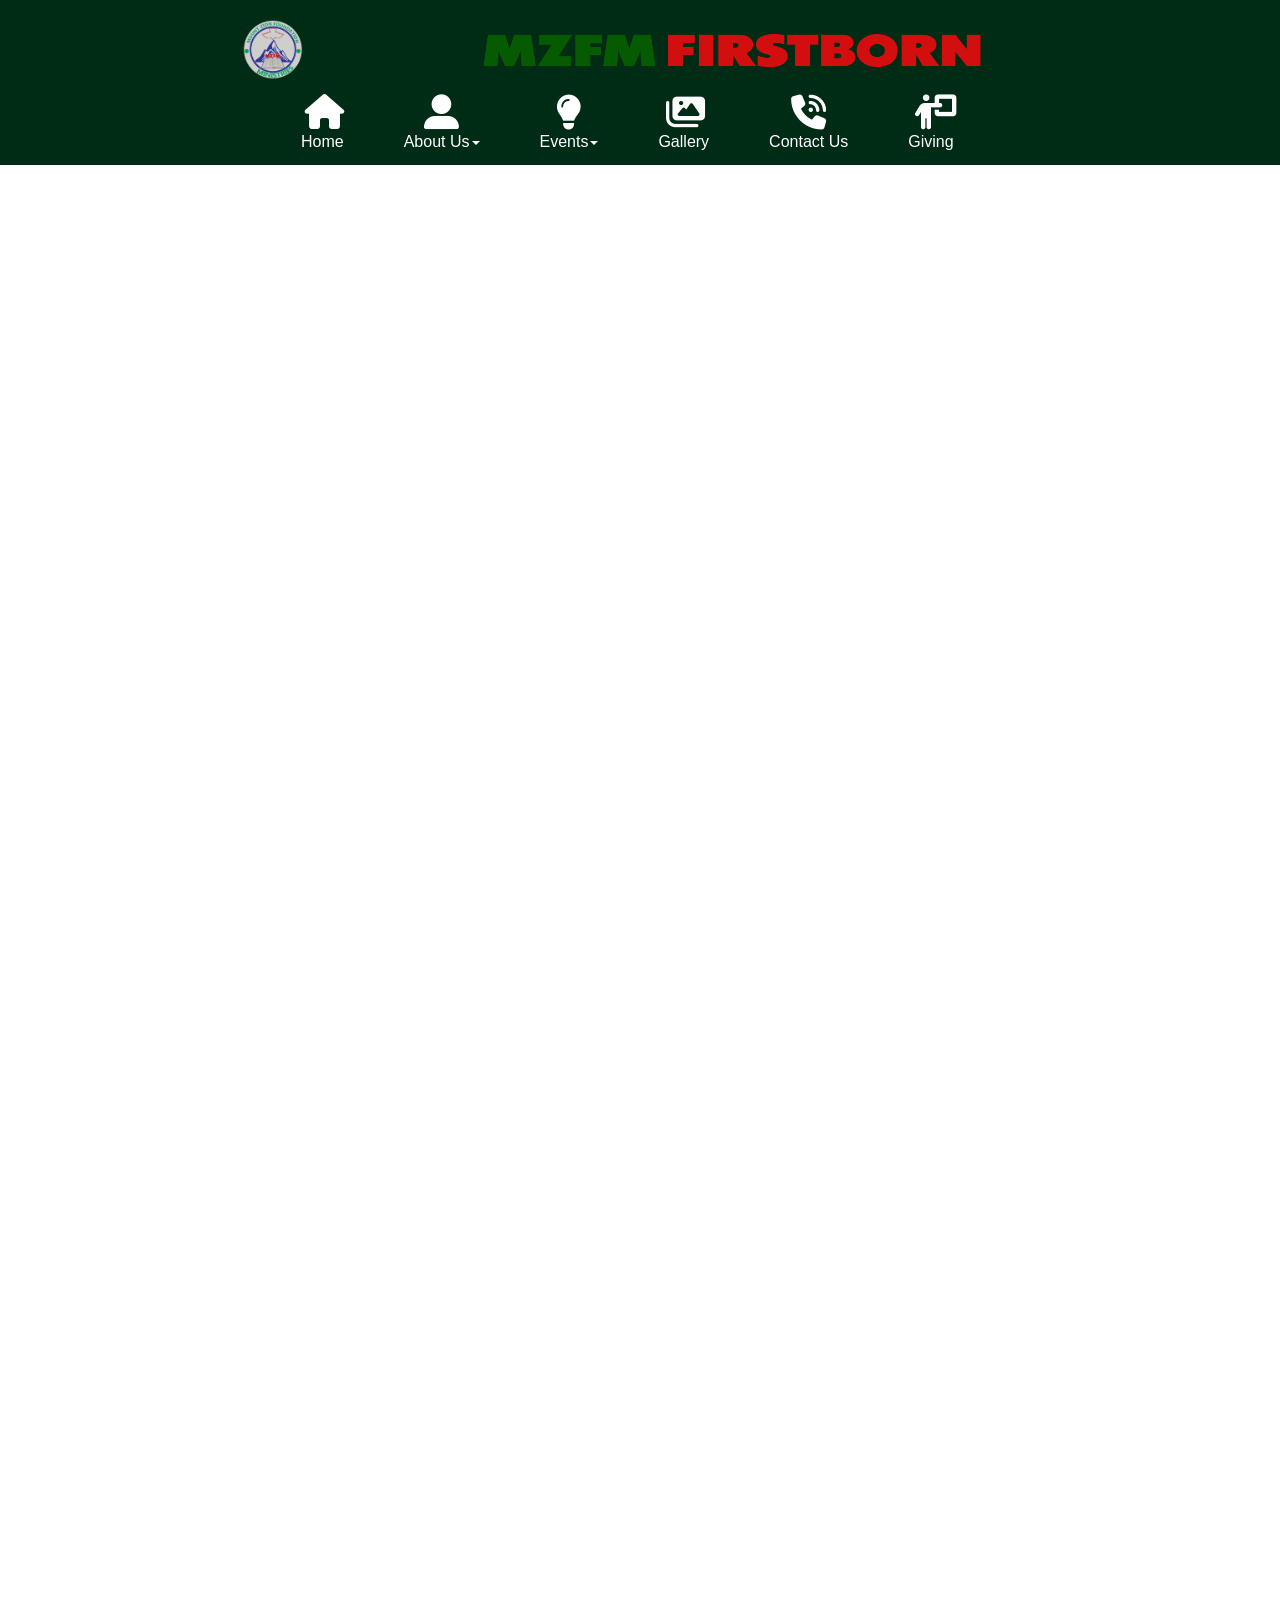
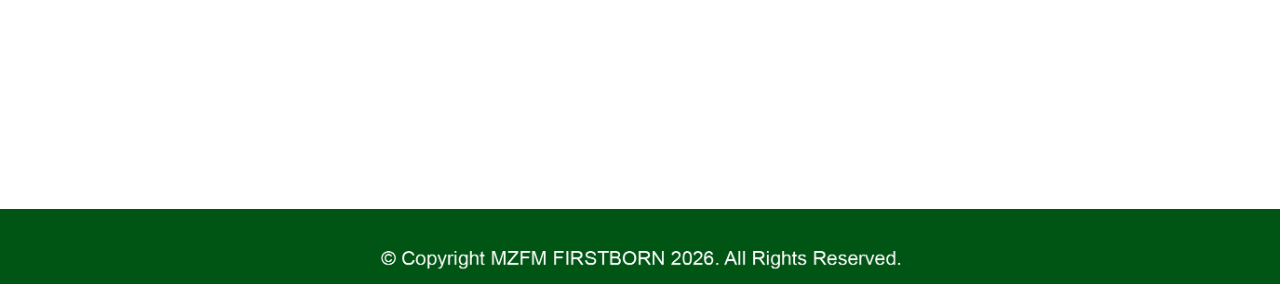
<file: Video-Events.html>
<!doctype html>
<html>
<head>
<meta charset="utf-8">
<title>Video Events</title>
<meta name="generator" content="WYSIWYG Web Builder 20 - https://www.wysiwygwebbuilder.com">
<meta name="viewport" content="width=device-width, initial-scale=1.0">
<link href="fontawesome6.min.css" rel="stylesheet">
<link href="Church_Website_Responsive_Adjusted_5.css" rel="stylesheet">
<link href="Video-Events.css" rel="stylesheet">
<script src="jquery-3.7.1.min.js"></script>
<script src="wb.overlay.min.js"></script>
<script>
$(document).ready(function()
{
   $('#OverlayMenu2-overlay').overlay({hideTransition:true});
   $('#OverlayMenu2').on('click', function(e)
   {
      $.overlay.toggle($('#OverlayMenu2-overlay'));
      return false;
   });
   $('#OverlayMenu1-overlay').overlay({hideTransition:true});
   $('#OverlayMenu1').on('click', function(e)
   {
      $.overlay.toggle($('#OverlayMenu1-overlay'));
      return false;
   });
});
</script>
</head>
<body>
<div id="PageHeader1">
<div id="PageHeader1_Container">
<div id="wb_Image1">
<img src="images/Mount ZIon Logo.png" id="Image1" alt="" width="74" height="75"></div>
<div id="wb_Image2">
<img src="images/Logo TEXT 333.png" id="Image2" alt="" width="538" height="124"></div>
<div id="wb_ResponsiveMenu1">
<label class="toggle" for="ResponsiveMenu1-submenu" id="ResponsiveMenu1-title"><span id="ResponsiveMenu1-icon"><span>&nbsp;</span><span>&nbsp;</span><span>&nbsp;</span></span></label>
<input type="checkbox" id="ResponsiveMenu1-submenu">
<ul class="ResponsiveMenu1" id="ResponsiveMenu1" role="menu">
<li role="menuitem"><a href="" class="nav-link"><i class="fa fa-home"></i><br>Home</a></li>
<li role="menuitem">
<label for="ResponsiveMenu1-submenu-0" class="toggle"><i class="fa fa-user-large"></i>About&nbsp;Us<span class="arrow-down"></span></label>
<a href="./About-Us.html" class="nav-link"><i class="fa fa-user-large"></i><br>About&nbsp;Us<span class="arrow-down"></span></a>
<input type="checkbox" id="ResponsiveMenu1-submenu-0">
<ul role="menu">
<li role="menuitem"><a href="./About-Us.html" class="nav-link">About&nbsp;Us</a></li>
<li role="menuitem"><a href="./Testimonies.html" class="nav-link">Testimonies</a></li>
</ul>
</li>
<li role="menuitem">
<label for="ResponsiveMenu1-submenu-1" class="toggle"><i class="fa fa-lightbulb"></i>Events<span class="arrow-down"></span></label>
<a href="./Events.html" class="nav-link"><i class="fa fa-lightbulb"></i><br>Events<span class="arrow-down"></span></a>
<input type="checkbox" id="ResponsiveMenu1-submenu-1">
<ul role="menu">
<li role="menuitem"><a href="./Events.html" class="nav-link">Events</a></li>
<li role="menuitem"><a href="./Video-Events.html" title="Live Events" class="nav-link">Live&nbsp;events</a></li>
<li role="menuitem"><a href="./Previous-Events.html" class="nav-link">Previous&nbsp;Events</a></li>
<li role="menuitem"><a href="./Daily-Nuggets.html" class="nav-link">Daily&nbsp;Nuggets</a></li>
</ul>
</li>
<li role="menuitem"><a href="./Gallery.html" class="nav-link"><i class="fa fa-images"></i><br>Gallery</a></li>
<li role="menuitem"><a href="./Contact-Us.html" class="nav-link"><i class="fa fa-phone-volume"></i><br>Contact&nbsp;Us</a></li>
<li role="menuitem"><a href="./Giving.html" class="nav-link"><i class="fa fa-person-chalkboard"></i><br>Giving</a></li>
</ul>
</div>
<div id="wb_OverlayMenu2">
<a href="#" id="OverlayMenu2">
<span class="line"></span>
<span class="line"></span>
<span class="line"></span>
</a>
</div>
<div id="wb_OverlayMenu1">
<a href="#" id="OverlayMenu1">
<span class="line"></span>
<span class="line"></span>
<span class="line"></span>
</a>
</div>
</div>
</div>

<div id="FlexContainer7">
<div id="wb_Text3">
<span style="color:#000000;font-family:Arial;font-size:16px;"><br><br><br><br><br><br></span>
</div>
</div>
<div id="FlexContainer6">
<iframe width="560" height="315" src="https://www.youtube.com/embed/o_nEhycmXYY?si=QAT9v8rYDRqRApo7" title="YouTube video player" frameborder="0" allow="accelerometer; autoplay; clipboard-write; encrypted-media; gyroscope; picture-in-picture; web-share" referrerpolicy="strict-origin-when-cross-origin" allowfullscreen></iframe>
<div id="wb_Text2">
<span style="color:#000000;font-family:Arial;font-size:16px;"><br><br><br><br><br><br></span>
</div>
</div>
<div id="FlexContainer2">
<iframe width="560" height="315" src="https://www.youtube.com/embed/HHONTNxFz9A?si=gbSI7sl4bd0YKJNZ" title="YouTube video player" frameborder="0" allow="accelerometer; autoplay; clipboard-write; encrypted-media; gyroscope; picture-in-picture; web-share" referrerpolicy="strict-origin-when-cross-origin" allowfullscreen></iframe></div>
<div id="FlexContainer3">
<iframe width="560" height="315" src="https://www.youtube.com/embed/JnrDx2OVxPk?si=WhbVU89YkasDDN55" title="YouTube video player" frameborder="0" allow="accelerometer; autoplay; clipboard-write; encrypted-media; gyroscope; picture-in-picture; web-share" referrerpolicy="strict-origin-when-cross-origin" allowfullscreen></iframe>
</div>
<div id="FlexContainer4">
<iframe width="560" height="315" src="https://www.youtube.com/embed/bRCdwSNNH20?si=IyIglhxsUlA-bm0c" title="YouTube video player" frameborder="0" allow="accelerometer; autoplay; clipboard-write; encrypted-media; gyroscope; picture-in-picture; web-share" referrerpolicy="strict-origin-when-cross-origin" allowfullscreen></iframe>
</div>
<div id="FlexContainer5">
<iframe width="560" height="315" src="https://www.youtube.com/embed/HFHnQAGoj3c?si=Qfi2ORgrliOjiEJT" title="YouTube video player" frameborder="0" allow="accelerometer; autoplay; clipboard-write; encrypted-media; gyroscope; picture-in-picture; web-share" referrerpolicy="strict-origin-when-cross-origin" allowfullscreen></iframe>
</div>
<div id="wb_LayoutGrid10">
<div id="LayoutGrid10">
<div class="row">
<div class="col-1">
<div id="wb_Image9">
<img src="images/copyright.png" id="Image9" alt="" width="940" height="77">
</div>
</div>
</div>
</div>
</div>
<div id="OverlayMenu2-overlay">
<div class="OverlayMenu2">
<ul class="drilldown-menu" role="menu">
<li><a role="menuitem" href="./index.html" class="OverlayMenu2-effect">Home</a></li>
<li><a role="menuitem" href="./About-Us.html" title="About Us" class="OverlayMenu2-effect">About&nbsp;Us</a></li>
<li><a role="menuitem" href="./Testimonies.html" title="Testimonies" class="OverlayMenu2-effect">Testimonies</a></li>
<li><a role="menuitem" href="./Events.html" title="Events" class="OverlayMenu2-effect">Events</a></li>
<li><a role="menuitem" href="./Video-Events.html" title="Live Events" class="OverlayMenu2-effect">Live&nbsp;Events</a></li>
<li><a role="menuitem" href="./Previous-Events.html" title="Previous Events" class="OverlayMenu2-effect">Previous&nbsp;Events</a></li>
<li><a role="menuitem" href="./Daily-Nuggets.html" title="Daily Nuggets" class="OverlayMenu2-effect">Daily&nbsp;Nuggets</a></li>
<li><a role="menuitem" href="./Gallery.html" title="Gallery" class="OverlayMenu2-effect">Gallery</a></li>
<li><a role="menuitem" href="./Contact-Us.html" title="Contact Us" class="OverlayMenu2-effect">Contact&nbsp;Us</a></li>
<li><a role="menuitem" href="./Giving.html" title="Giving" class="OverlayMenu2-effect">Giving</a></li>
   </ul>
</div>
<a class="close-button" id="OverlayMenu2-close" href="#" role="button" aria-hidden="true"><span></span></a>
</div>
<div id="OverlayMenu1-overlay">
<div class="OverlayMenu1">
<ul class="drilldown-menu" role="menu">
<li><a role="menuitem" href="./index.html" class="OverlayMenu1-effect">Home</a></li>
<li><a role="menuitem" href="./About-Us.html" title="About Us" class="OverlayMenu1-effect">About&nbsp;Us</a></li>
<li><a role="menuitem" href="./Testimonies.html" title="Testimonies" class="OverlayMenu1-effect">Testimonies</a></li>
<li><a role="menuitem" href="./Events.html" title="Events" class="OverlayMenu1-effect">Events</a></li>
<li><a role="menuitem" href="./Video-Events.html" title="Live Events" class="OverlayMenu1-effect">Live&nbsp;Events</a></li>
<li><a role="menuitem" href="./Previous-Events.html" title="Previous Events" class="OverlayMenu1-effect">Previous&nbsp;Events</a></li>
<li><a role="menuitem" href="./Daily-Nuggets.html" title="Daily Nuggets" class="OverlayMenu1-effect">Daily&nbsp;Nuggets</a></li>
<li><a role="menuitem" href="./Gallery.html" title="Gallery" class="OverlayMenu1-effect">Gallery</a></li>
<li><a role="menuitem" href="./Contact-Us.html" title="Contact Us" class="OverlayMenu1-effect">Contact&nbsp;Us</a></li>
<li><a role="menuitem" href="./Giving.html" title="Giving" class="OverlayMenu1-effect">Giving</a></li>
   </ul>
</div>
<a class="close-button" id="OverlayMenu1-close" href="#" role="button" aria-hidden="true"><span></span></a>
</div>
</body>
</html>
</file>
<file: Church_Website_Responsive_Adjusted_5.css>
@keyframes animate-fade-in-left
{
   0% { transform: translate(-100px,0px) rotate(0deg) ; opacity: 0;  }
   100% { transform: translate(0px,0px) rotate(0deg) ; opacity: 1;  }
}
@keyframes animate-fade-in-right
{
   0% { transform: translate(100px,0px) rotate(0deg) ; opacity: 0;  }
   100% { transform: translate(0px,0px) rotate(0deg) ; opacity: 1;  }
}
@keyframes animate-fade-in-up
{
   0% { transform: translate(0px,100px) rotate(0deg) ; opacity: 0;  }
   100% { transform: translate(0px,0px) rotate(0deg) ; opacity: 1;  }
}
h1, .h1
{
   font-family: Arial;
   font-weight: bold;
   font-size: 32px;
   text-decoration: none;
   color: #000000;
   --color: #000000;
   background-color: transparent;
   margin: 0 0 0 0;
   padding: 0 0 0 0;
   display: inline-block;
}
h2, .h2
{
   font-family: Arial;
   font-weight: bold;
   font-size: 27px;
   text-decoration: none;
   color: #000000;
   --color: #000000;
   background-color: transparent;
   margin: 0 0 0 0;
   padding: 0 0 0 0;
   display: inline-block;
}
h3, .h3
{
   font-family: Arial;
   font-weight: bold;
   font-size: 24px;
   text-decoration: none;
   color: #000000;
   --color: #000000;
   background-color: transparent;
   margin: 0 0 0 0;
   padding: 0 0 0 0;
   display: inline-block;
}
h4, .h4
{
   font-family: Arial;
   font-weight: bold;
   font-size: 21px;
   font-style: italic;
   text-decoration: none;
   color: #000000;
   --color: #000000;
   background-color: transparent;
   margin: 0 0 0 0;
   padding: 0 0 0 0;
   display: inline-block;
}
h5, .h5
{
   font-family: Arial;
   font-weight: bold;
   font-size: 19px;
   text-decoration: none;
   color: #000000;
   --color: #000000;
   background-color: transparent;
   margin: 0 0 0 0;
   padding: 0 0 0 0;
   display: inline-block;
}
h6, .h6
{
   font-family: Arial;
   font-weight: bold;
   font-size: 16px;
   text-decoration: none;
   color: #000000;
   --color: #000000;
   background-color: transparent;
   margin: 0 0 0 0;
   padding: 0 0 0 0;
   display: inline-block;
}
.CustomStyle
{
   font-family: "Courier New";
   font-weight: bold;
   font-size: 16px;
   text-decoration: none;
   color: #2E74B5;
   --color: #2E74B5;
   background-color: transparent;
}
@media only screen and (min-width: 1024px)
{
}
@media only screen and (min-width: 1024px) and (max-width: 1023px)
{
}
@media only screen and (min-width: 480px) and (max-width: 1023px)
{
}
@media only screen and (max-width: 479px)
{
}
</file>
<file: About-Us.css>
body
{
   background-color: #FFFFFF;
   color: #000000;
   font-family: Arial;
   font-weight: normal;
   font-size: 16px;
   line-height: 1.1875;
   margin: 0;
   padding: 0;
}
#PageHeader1
{
   background-color: #002B15;
   background-image: none;
   border-radius: 0px;
   box-sizing: border-box;
}
#wb_Image1
{
   vertical-align: top;
}
#Image1
{
   border: 0px solid #000000;
   border-radius: 0px;
   box-sizing: border-box;
   padding: 0;
   margin: 0;
   left: 0;
   top: 0;
   width: 100%;
   height: 100%;
}
#wb_Image2
{
   vertical-align: top;
}
#Image2
{
   border: 0px solid #000000;
   border-radius: 0px;
   box-sizing: border-box;
   padding: 0;
   margin: 0;
   left: 0;
   top: 0;
   width: 100%;
   height: 100%;
}
#wb_ResponsiveMenu1
{
   display: block;
   font-family: Arial;
   font-weight: normal;
   text-align: left;
   width: 100%;
}
#ResponsiveMenu1
{
   background-color: rgba(13,110,253,0.00);
   height: 84px;
}
#wb_ResponsiveMenu1 ul
{
   list-style: none;
   margin: 0;
   padding: 0;
   position: relative;
}
#wb_ResponsiveMenu1 ul:after
{
   clear: both;
   content: "";
   display: block;
}
#wb_ResponsiveMenu1 ul li
{
   border-radius: 0;
   display: list-item;
   float: left;
   list-style: none;
   z-index: 9999;
}
#wb_ResponsiveMenu1 ul li i
{
   font-size: 35px;
   width: 35px;
   margin-bottom: 2px;
}
#wb_ResponsiveMenu1 ul li a
{
   background-color: rgba(13,110,253,0.00);
   color: #FFFFFF;
   font-family: Arial;
   font-weight: normal;
   font-size: 16px;
   font-style: normal;
   text-decoration: none;
   text-transform: none;
   padding: 15px 30px 15px 30px;
   text-align: center;
}
#wb_ResponsiveMenu1 > ul > li > a 
{
   height: 54px;
}
.ResponsiveMenu1 a 
{
   display: block;
}
#wb_ResponsiveMenu1 li:hover > a, #wb_ResponsiveMenu1 li .active
{
   background-color: rgba(0,43,21,0.00);
   color: #FFFF00;
}
#wb_ResponsiveMenu1 ul ul
{
   display: none;
   position: absolute;
   top: 84px;
}
#wb_ResponsiveMenu1 ul li:hover > ul
{
   display: list-item;
}
#wb_ResponsiveMenu1 ul ul li 
{
   float: none;
   position: relative;
   width: 219px;
}
#wb_ResponsiveMenu1 ul ul li a
{
   background-color: #002B15;
   border: 0px solid #0D6EFD;
   color: #FFFFFF;
}
#wb_ResponsiveMenu1 ul ul li:hover > a, #wb_ResponsiveMenu1 ul ul li .active
{
   background-color: #002B15;
   color: #FFFF00;
}
#wb_ResponsiveMenu1 ul ul li i 
{
   margin-right: 11px;
   vertical-align: middle;
}
#wb_ResponsiveMenu1 ul ul li a 
{
   padding-top: 15px;
   padding-right: 20px;
   padding-bottom: 15px;
   text-align: left;
   vertical-align: middle;
}
#wb_ResponsiveMenu1 ul ul ul li 
{
   left: 219px;
   position: relative;
   top: -84px;
}
#wb_ResponsiveMenu1 .arrow-down 
{
   display: inline-block;
   width: 0;
   height: 0;
   margin-left: 2px;
   vertical-align: middle;
   border-top: 4px solid #FFFFFF;
   border-right: 4px solid transparent;
   border-left: 4px solid transparent;
   border-bottom: 0 dotted;
}
#wb_ResponsiveMenu1 .arrow-left 
{
   display: inline-block;
   width: 0;
   height: 0;
   margin-left: 2px;
   vertical-align: middle;
   border-left: 4px solid #FFFFFF;
   border-top: 4px solid transparent;
   border-bottom: 4px solid transparent;
   border-right: 0 dotted;
}
#wb_ResponsiveMenu1 li:hover > a .arrow-down, #wb_ResponsiveMenu1 li .active .arrow-down
{ 
   border-top-color: #FFFF00;
}
#wb_ResponsiveMenu1 ul ul li:hover > a .arrow-left, #wb_ResponsiveMenu1 ul ul li .active .arrow-left
{ 
   border-left-color: #FFFF00;
}
#wb_ResponsiveMenu1 .toggle,[id^=ResponsiveMenu1-submenu]
{
   display: none;
}
@media all and (max-width:800px) 
{
#wb_ResponsiveMenu1
{
   margin: 0;
   text-align: left;
}
#wb_ResponsiveMenu1 ul li a, #wb_ResponsiveMenu1 .toggle
{
   font-size: 16px;
   font-weight: normal;
   font-style: normal;
   text-decoration: none;
   text-transform: none;
   padding: 15px 20px 15px 20px;
}
#wb_ResponsiveMenu1 .toggle + a
{
   display: none !important;
}
.ResponsiveMenu1 
{
   display: none;
   z-index: 9999;
}
#ResponsiveMenu1 
{
   background-color: transparent;
}
#wb_ResponsiveMenu1 > ul > li > a 
{
   height: auto !important;
   margin: 0;
}
#wb_ResponsiveMenu1 .toggle 
{
   display: block;
   background-color: rgba(13,110,253,0.00);
   color: #FFFFFF;
   padding: 0 20px 0 20px;
   line-height: 65px;
   text-decoration: none;
   border: none;
}
#wb_ResponsiveMenu1 .toggle:hover
{
   background-color: rgba(0,43,21,0.00);
   color: #FFFF00;
}
[id^=ResponsiveMenu1-submenu]:checked + ul 
{
   display: block !important;
}
#ResponsiveMenu1-title
{
   height: 84px !important;
   line-height: 84px !important;
   text-align: right;
}
#wb_ResponsiveMenu1 ul li 
{
   display: block;
   width: 100% !important;
   text-align: center;
}
#wb_ResponsiveMenu1 ul ul .toggle,
#wb_ResponsiveMenu1 ul ul a 
{
   padding: 0 40px;
}
#wb_ResponsiveMenu1 a:hover,
#wb_ResponsiveMenu1 ul ul ul a 
{
   background-color: #002B15;
   color: #FFFFFF;
}
#wb_ResponsiveMenu1 ul li ul li .toggle,
#wb_ResponsiveMenu1 ul ul a 
{
   background-color: #002B15;
   color: #FFFFFF;
}
#wb_ResponsiveMenu1 ul ul ul a 
{
   padding: 15px 20px 15px 60px;
}
#wb_ResponsiveMenu1 ul li a 
{
   text-align: center;
}
#wb_ResponsiveMenu1 ul li a br 
{
   display: none;
}
#wb_ResponsiveMenu1 ul li i 
{
   margin-right: 11px;
}
#wb_ResponsiveMenu1 ul ul 
{
   float: none;
   position: static;
}
#wb_ResponsiveMenu1 ul ul li:hover > ul,
#wb_ResponsiveMenu1 ul li:hover > ul 
{
   display: none;
}
#wb_ResponsiveMenu1 ul ul li 
{
   display: block;
   width: 100%;
}
#wb_ResponsiveMenu1 ul ul ul li 
{
   position: static;
}
#ResponsiveMenu1-icon 
{
   display: block;
   position: absolute;
   left: 30px;
   top: 30px;
   user-select: none;
}
#ResponsiveMenu1-icon span 
{
   display: block;
   margin-top: 4px;
   height: 2px;
   background-color: #FFFFFF;
   color: #FFFFFF;
   width: 24px;
}
#wb_ResponsiveMenu1 ul li ul li .toggle:hover
{
   background-color: #002B15;
   color: #FFFF00;
}
#wb_ResponsiveMenu1 .toggle .arrow-down 
{
   border-top-color: #FFFFFF;
}
#wb_ResponsiveMenu1 .toggle:hover .arrow-down, #wb_ResponsiveMenu1 li .active .arrow-down
{
   border-top-color: #FFFF00;
}
#wb_ResponsiveMenu1 ul li ul li .toggle .arrow-down 
{
   border-top-color: #FFFFFF;
}
#wb_ResponsiveMenu1 ul li ul li .toggle:hover .arrow-down, #wb_ResponsiveMenu1 ul li ul li .active .arrow-down
{
   border-top-color: #FFFF00;
}
}
#wb_OverlayMenu2
{
   margin: 0;
}
#OverlayMenu2
{
   background-color: #0D6EFD;
   background-image: none;
   border: 0px solid #0D6EFD;
   border-radius: 0px;
   cursor: pointer;
   user-select: none;
}
#OverlayMenu2:hover
{
   background-color: #0B5ED7;
   background-image: none;
   border-color: #0A58CA;
}
#OverlayMenu2
{
   display: block;
   width: 118px;
   height: 90px;
   position: absolute;
   overflow: hidden;
}
#OverlayMenu2 .line
{
   width: 32px;
   height: 6px;
   background: #FFFFFF;
   display: block;
   margin: 6px auto;
   transition: all 500ms linear;
}
#OverlayMenu2 .line:first-child
{
   margin-top: 29px;
}
#OverlayMenu2-close
{
   background: transparent;
   font-size: 10px;
   height: 2.8em; 
   outline: none;
   position: absolute;
   right: 10px;
   text-align: left;
   top: 10px;
   width: 3em; 
}
#OverlayMenu2-close:before, #OverlayMenu2-close:after
{
   background: #FFFFFF;
   content: "";
   display: block;
   height: 0.6em;
   left: 0;
   opacity: 1;
   position: absolute;
   top: 0;
   width: 100%;
}
#OverlayMenu2-close span
{
   background: #FFFFFF;
   height: 0.6em;
   margin-top: -0.3em;
   position: absolute;
   top: 50%;
   transform-origin: 50% 50%;
   width: 100%;
}
#OverlayMenu2-close span::after
{
   background: #FFFFFF;
   content: "";
   display: block;
   height: 0.6em;
   position: absolute;
   transform-origin: 50% 50%;
   width: 100%;
}
#OverlayMenu2-close:before
{
   margin-top: -0.3em;
   opacity: 0;
   top: 50%;
}
#OverlayMenu2-close:after
{
   bottom: 50%;
   opacity: 0;
}
#OverlayMenu2-close span
{
   background: #FFFFFF;
   transform: rotate(-45deg);
}
#OverlayMenu2-close span:after
{
   background: #FFFFFF;
   transform: rotate(-90deg);
}
#OverlayMenu2-overlay
{
   display: flex;
   align-items: center;
   justify-content: center;
   height: 100%;
   left: 0;
   overflow-y: auto;
   position: fixed;
   top: 0;
   width: 100%;
   z-index: -1;
   background-color: rgba(13,110,253,0.87);
}
#OverlayMenu2-overlay ul
{
   font-family: Arial;
   font-weight: normal;
   font-style: normal;
   font-size: 19px;
   text-decoration: none;
   text-transform: none;
   list-style: none;
   margin: 0;
   padding: 0;
}
.OverlayMenu2
{
   display: flex;
   justify-content: center;
   align-items: center;
   flex-direction: row;
   width: 100%;
   max-width: 970px;
}
.OverlayMenu2 a
{
   text-decoration: none;
}
.OverlayMenu2 ul
{
   list-style: none;
   padding: 0;
   text-align: center;
}
.OverlayMenu2 li
{
   position: relative;
}
.OverlayMenu2 li a
{
   display: block;
   position: relative;
   padding: 10px 15px 10px 15px;
   color: #FFFFFF;
   outline: none;
}
.OverlayMenu2 li a:hover
{
   color: #FFFFFF;
   background-color: #0B5ED7;
}
#OverlayMenu2-overlay
{
   visibility: hidden;
   width: 0;
   left: 50%;
   transform: translateX(-50%);
   transition: width 400ms 0.3s, visibility 0s 700ms;
}
#OverlayMenu2-overlay.show
{
   visibility: visible;
   width: 100%;
   transition: width 400ms;
}
#OverlayMenu2-overlay .OverlayMenu2
{
   opacity: 0;
   transition: opacity 0.3s 400ms;
}
#OverlayMenu2-overlay.show .OverlayMenu2
{
   opacity: 1;
   transition-delay: 400ms;
}
#OverlayMenu2-overlay.hide .OverlayMenu2
{
   transition-delay: 0s;
}
#OverlayMenu2-overlay .overlay-icon
{
   margin: 0 10px 0 0 ;
}
#OverlayMenu2-social
{
   padding: 40px 0 0 0;
}
#OverlayMenu2-social .social-icon 
{
   border-radius: 50%;
   background-color: #FFFFFF;
   color: #0D6EFD;
   display: inline-block;
   font-size: 19px;
   margin: 0 .5em;
   padding: 7px;
   transition: all .2s linear 0s;
   width: 19px;
}
#OverlayMenu2-social .social-icon:hover 
{
   background-color: #FFFFFF;
   color: #0B5ED7;
}
.OverlayMenu2-effect
{
   transition: all 500ms linear;
}
#wb_OverlayMenu1
{
   margin: 0;
}
#OverlayMenu1
{
   background-color: #0D6EFD;
   background-image: none;
   border: 0px solid #0D6EFD;
   border-radius: 0px;
   cursor: pointer;
   user-select: none;
}
#OverlayMenu1:hover
{
   background-color: #0B5ED7;
   background-image: none;
   border-color: #0A58CA;
}
#OverlayMenu1
{
   display: block;
   width: 118px;
   height: 90px;
   position: absolute;
   overflow: hidden;
}
#OverlayMenu1 .line
{
   width: 32px;
   height: 6px;
   background: #FFFFFF;
   display: block;
   margin: 6px auto;
   transition: all 500ms linear;
}
#OverlayMenu1 .line:first-child
{
   margin-top: 29px;
}
#OverlayMenu1-close
{
   background: transparent;
   font-size: 10px;
   height: 2.8em; 
   outline: none;
   position: absolute;
   right: 10px;
   text-align: left;
   top: 10px;
   width: 3em; 
}
#OverlayMenu1-close:before, #OverlayMenu1-close:after
{
   background: #FFFFFF;
   content: "";
   display: block;
   height: 0.6em;
   left: 0;
   opacity: 1;
   position: absolute;
   top: 0;
   width: 100%;
}
#OverlayMenu1-close span
{
   background: #FFFFFF;
   height: 0.6em;
   margin-top: -0.3em;
   position: absolute;
   top: 50%;
   transform-origin: 50% 50%;
   width: 100%;
}
#OverlayMenu1-close span::after
{
   background: #FFFFFF;
   content: "";
   display: block;
   height: 0.6em;
   position: absolute;
   transform-origin: 50% 50%;
   width: 100%;
}
#OverlayMenu1-close:before
{
   margin-top: -0.3em;
   opacity: 0;
   top: 50%;
}
#OverlayMenu1-close:after
{
   bottom: 50%;
   opacity: 0;
}
#OverlayMenu1-close span
{
   background: #FFFFFF;
   transform: rotate(-45deg);
}
#OverlayMenu1-close span:after
{
   background: #FFFFFF;
   transform: rotate(-90deg);
}
#OverlayMenu1-overlay
{
   display: flex;
   align-items: center;
   justify-content: center;
   height: 100%;
   left: 0;
   overflow-y: auto;
   position: fixed;
   top: 0;
   width: 100%;
   z-index: -1;
   background-color: rgba(13,110,253,0.87);
}
#OverlayMenu1-overlay ul
{
   font-family: Arial;
   font-weight: normal;
   font-style: normal;
   font-size: 19px;
   text-decoration: none;
   text-transform: none;
   list-style: none;
   margin: 0;
   padding: 0;
}
.OverlayMenu1
{
   display: flex;
   justify-content: center;
   align-items: center;
   flex-direction: row;
   width: 100%;
   max-width: 970px;
}
.OverlayMenu1 a
{
   text-decoration: none;
}
.OverlayMenu1 ul
{
   list-style: none;
   padding: 0;
   text-align: center;
}
.OverlayMenu1 li
{
   position: relative;
}
.OverlayMenu1 li a
{
   display: block;
   position: relative;
   padding: 10px 15px 10px 15px;
   color: #FFFFFF;
   outline: none;
}
.OverlayMenu1 li a:hover
{
   color: #FFFFFF;
   background-color: #0B5ED7;
}
#OverlayMenu1-overlay
{
   visibility: hidden;
   width: 0;
   left: 50%;
   transform: translateX(-50%);
   transition: width 400ms 0.3s, visibility 0s 700ms;
}
#OverlayMenu1-overlay.show
{
   visibility: visible;
   width: 100%;
   transition: width 400ms;
}
#OverlayMenu1-overlay .OverlayMenu1
{
   opacity: 0;
   transition: opacity 0.3s 400ms;
}
#OverlayMenu1-overlay.show .OverlayMenu1
{
   opacity: 1;
   transition-delay: 400ms;
}
#OverlayMenu1-overlay.hide .OverlayMenu1
{
   transition-delay: 0s;
}
#OverlayMenu1-overlay .overlay-icon
{
   margin: 0 10px 0 0 ;
}
#OverlayMenu1-social
{
   padding: 40px 0 0 0;
}
#OverlayMenu1-social .social-icon 
{
   border-radius: 50%;
   background-color: #FFFFFF;
   color: #0D6EFD;
   display: inline-block;
   font-size: 19px;
   margin: 0 .5em;
   padding: 7px;
   transition: all .2s linear 0s;
   width: 19px;
}
#OverlayMenu1-social .social-icon:hover 
{
   background-color: #FFFFFF;
   color: #0B5ED7;
}
.OverlayMenu1-effect
{
   transition: all 500ms linear;
}
#wb_LayoutGrid2
{
   clear: both;
   position: fixed;
   left: 0;
   top: 0;
   z-index: 7777;
   table-layout: fixed;
   display: none;
   text-align: center;
   width: 100%;
   background-color: #005414;
   background-image: none;
   border: 0px solid #DEE2E6;
   border-radius: 0px;
   box-sizing: border-box;
   margin: 0;
}
#LayoutGrid2
{
   box-sizing: border-box;
   padding: 10px 15px 0 15px;
   margin-right: auto;
   margin-left: auto;
   max-width: 1024px;
}
#LayoutGrid2 > .row
{
   margin-right: -15px;
   margin-left: -15px;
}
#LayoutGrid2 > .row > .col-1
{
   box-sizing: border-box;
   font-size: 0;
   min-height: 1px;
   padding-right: 15px;
   padding-left: 15px;
   position: relative;
}
#LayoutGrid2 > .row > .col-1
{
   float: left;
}
#LayoutGrid2 > .row > .col-1
{
   background-color: transparent;
   background-image: none;
   border: 0px solid #FFFFFF;
   border-radius: 0px;
   width: 100%;
   text-align: left;
}
#LayoutGrid2 > .row > .col-1 > .col-1-padding
{
   box-sizing: border-box;
   width: 100%;
   padding: 5px 0 5px 0;
}
#LayoutGrid2:before,
#LayoutGrid2:after,
#LayoutGrid2 .row:before,
#LayoutGrid2 .row:after
{
   display: table;
   content: " ";
}
#LayoutGrid2:after,
#LayoutGrid2 .row:after
{
   clear: both;
}
@media (max-width: 480px)
{
#LayoutGrid2 > .row > .col-1
{
   float: none;
   width: 100% !important;
}
}
#wb_ResponsiveMenu2
{
   display: block;
   background-color: rgba(0,128,41,0.00);
   font-family: "Arial Black";
   font-weight: bold;
   text-align: center;
   width: 100%;
   z-index: 1111 !important;
}
#ResponsiveMenu2
{
   display: inline-block;
   background-color: rgba(0,128,41,0.00);
   height: 75px;
}
#wb_ResponsiveMenu2 ul
{
   list-style: none;
   margin: 0;
   padding: 0;
   position: relative;
}
#wb_ResponsiveMenu2 ul:after
{
   clear: both;
   content: "";
   display: block;
}
#wb_ResponsiveMenu2 ul li
{
   border-radius: 0;
   display: list-item;
   float: left;
   list-style: none;
   z-index: 9999;
}
#wb_ResponsiveMenu2 ul li i
{
   font-size: 20px;
   width: 20px;
   margin-bottom: 2px;
}
#wb_ResponsiveMenu2 ul li a
{
   background-color: rgba(0,128,41,0.00);
   color: #FFFFFF;
   font-family: "Arial Black";
   font-weight: bold;
   font-size: 17px;
   font-style: normal;
   text-decoration: none;
   text-transform: none;
   padding: 15px 30px 15px 30px;
   text-align: center;
}
#wb_ResponsiveMenu2 > ul > li > a 
{
   height: 45px;
}
.ResponsiveMenu2 a 
{
   display: block;
}
#wb_ResponsiveMenu2 li:hover > a, #wb_ResponsiveMenu2 li .active
{
   background-color: #00FF00;
   color: #FFFFFF;
}
#wb_ResponsiveMenu2 ul ul
{
   display: none;
   position: absolute;
   top: 75px;
}
#wb_ResponsiveMenu2 ul li:hover > ul
{
   display: list-item;
}
#wb_ResponsiveMenu2 ul ul li 
{
   float: none;
   position: relative;
   width: 272px;
}
#wb_ResponsiveMenu2 ul ul li a
{
   background-color: #005414;
   border: 0px solid #005414;
   color: #FFFFFF;
}
#wb_ResponsiveMenu2 ul ul li:hover > a, #wb_ResponsiveMenu2 ul ul li .active
{
   background-color: #00FF00;
   color: #FFFFFF;
}
#wb_ResponsiveMenu2 ul ul li i 
{
   margin-right: 6px;
   vertical-align: middle;
}
#wb_ResponsiveMenu2 ul ul li a 
{
   padding-top: 15px;
   padding-right: 20px;
   padding-bottom: 15px;
   text-align: left;
   vertical-align: middle;
}
#wb_ResponsiveMenu2 ul ul ul li 
{
   left: 272px;
   position: relative;
   top: -75px;
}
#wb_ResponsiveMenu2 .arrow-down 
{
   display: inline-block;
   width: 0;
   height: 0;
   margin-left: 2px;
   vertical-align: middle;
   border-top: 4px solid #FFFFFF;
   border-right: 4px solid transparent;
   border-left: 4px solid transparent;
   border-bottom: 0 dotted;
}
#wb_ResponsiveMenu2 .arrow-left 
{
   display: inline-block;
   width: 0;
   height: 0;
   margin-left: 2px;
   vertical-align: middle;
   border-left: 4px solid #FFFFFF;
   border-top: 4px solid transparent;
   border-bottom: 4px solid transparent;
   border-right: 0 dotted;
}
#wb_ResponsiveMenu2 li:hover > a .arrow-down, #wb_ResponsiveMenu2 li .active .arrow-down
{ 
   border-top-color: #FFFFFF;
}
#wb_ResponsiveMenu2 ul ul li:hover > a .arrow-left, #wb_ResponsiveMenu2 ul ul li .active .arrow-left
{ 
   border-left-color: #FFFFFF;
}
#wb_ResponsiveMenu2 .toggle,[id^=ResponsiveMenu2-submenu]
{
   display: none;
}
@media all and (max-width:855px) 
{
#wb_ResponsiveMenu2
{
   margin: 0;
   text-align: left;
}
#wb_ResponsiveMenu2 ul li a, #wb_ResponsiveMenu2 .toggle
{
   font-size: 17px;
   font-weight: bold;
   font-style: normal;
   text-decoration: none;
   text-transform: none;
   padding: 15px 20px 15px 20px;
}
#wb_ResponsiveMenu2 .toggle + a
{
   display: none !important;
}
.ResponsiveMenu2 
{
   display: none;
   z-index: 9999;
}
#ResponsiveMenu2 
{
   background-color: transparent;
   display: none;
}
#wb_ResponsiveMenu2 > ul > li > a 
{
   height: auto !important;
   margin: 0;
}
#wb_ResponsiveMenu2 .toggle 
{
   display: block;
   background-color: rgba(0,128,41,0.00);
   color: #FFFFFF;
   padding: 0 20px 0 20px;
   line-height: 54px;
   text-decoration: none;
   border: none;
   position: relative;
}
#wb_ResponsiveMenu2 .toggle:hover
{
   background-color: #00FF00;
   color: #FFFFFF;
}
[id^=ResponsiveMenu2-submenu]:checked + ul 
{
   display: block !important;
}
#ResponsiveMenu2-title
{
   height: 75px !important;
   line-height: 75px !important;
   text-align: right;
}
#wb_ResponsiveMenu2 ul li 
{
   display: block;
   width: 100% !important;
   text-align: left;
}
#wb_ResponsiveMenu2 ul ul .toggle,
#wb_ResponsiveMenu2 ul ul a 
{
   padding: 0 40px;
}
#wb_ResponsiveMenu2 a:hover,
#wb_ResponsiveMenu2 ul ul ul a 
{
   background-color: #005414;
   color: #FFFFFF;
}
#wb_ResponsiveMenu2 ul li ul li .toggle,
#wb_ResponsiveMenu2 ul ul a 
{
   background-color: #005414;
   color: #FFFFFF;
}
#wb_ResponsiveMenu2 ul ul ul a 
{
   padding: 15px 20px 15px 60px;
}
#wb_ResponsiveMenu2 ul li a 
{
   text-align: left;
}
#wb_ResponsiveMenu2 ul li a br 
{
   display: none;
}
#wb_ResponsiveMenu2 ul li i 
{
   margin-right: 6px;
}
#wb_ResponsiveMenu2 ul ul 
{
   float: none;
   position: static;
}
#wb_ResponsiveMenu2 ul ul li:hover > ul,
#wb_ResponsiveMenu2 ul li:hover > ul 
{
   display: none;
}
#wb_ResponsiveMenu2 ul ul li 
{
   display: block;
   width: 100%;
}
#wb_ResponsiveMenu2 ul ul ul li 
{
   position: static;
}
#ResponsiveMenu2-icon 
{
   display: block;
   position: absolute;
   left: 30px;
   top: 25px;
   user-select: none;
}
#ResponsiveMenu2-icon span 
{
   display: block;
   margin-top: 4px;
   height: 2px;
   background-color: #FFFFFF;
   color: #FFFFFF;
   width: 24px;
}
#wb_ResponsiveMenu2 ul li ul li .toggle:hover
{
   background-color: #00FF00;
   color: #FFFFFF;
}
#wb_ResponsiveMenu2 .toggle .arrow-down 
{
   border-top-color: #FFFFFF;
}
#wb_ResponsiveMenu2 .toggle:hover .arrow-down, #wb_ResponsiveMenu2 li .active .arrow-down
{
   border-top-color: #FFFFFF;
}
#wb_ResponsiveMenu2 ul li ul li .toggle .arrow-down 
{
   border-top-color: #FFFFFF;
}
#wb_ResponsiveMenu2 ul li ul li .toggle:hover .arrow-down, #wb_ResponsiveMenu2 ul li ul li .active .arrow-down
{
   border-top-color: #FFFFFF;
}
}
#wb_LayoutGrid4
{
   clear: both;
   position: relative;
   table-layout: fixed;
   display: table;
   text-align: center;
   width: 100%;
   background-color: transparent;
   background-image: url('images/About Me BG Picture.png');
   background-repeat: repeat;
   background-position: left top;
   background-attachment: fixed;
   background-position: 50% 0;
   background-size: cover;
   border: 0px solid #DEE2E6;
   border-radius: 0px;
   box-sizing: border-box;
   margin: 0;
}
#LayoutGrid4
{
   box-sizing: border-box;
   padding: 70px 15px 70px 15px;
   margin-right: auto;
   margin-left: auto;
   max-width: 1024px;
}
#LayoutGrid4 > .row
{
   margin-right: -15px;
   margin-left: -15px;
}
#LayoutGrid4 > .row > .col-1
{
   box-sizing: border-box;
   font-size: 0;
   min-height: 1px;
   padding-right: 15px;
   padding-left: 15px;
   position: relative;
}
#LayoutGrid4 > .row > .col-1
{
   float: left;
}
#LayoutGrid4 > .row > .col-1
{
   background-color: transparent;
   background-image: none;
   border: 0px solid #FFFFFF;
   border-radius: 0px;
   width: 100%;
   text-align: left;
}
#LayoutGrid4:before,
#LayoutGrid4:after,
#LayoutGrid4 .row:before,
#LayoutGrid4 .row:after
{
   display: table;
   content: " ";
}
#LayoutGrid4:after,
#LayoutGrid4 .row:after
{
   clear: both;
}
@media (max-width: 480px)
{
#LayoutGrid4 > .row > .col-1
{
   float: none;
   width: 100% !important;
}
}
#wb_LayoutGrid5
{
   clear: both;
   position: relative;
   table-layout: fixed;
   display: table;
   text-align: center;
   width: 100%;
   background-color: #FFFFFF;
   background-image: none;
   border: 0px solid #DEE2E6;
   border-radius: 0px;
   box-sizing: border-box;
   margin: 0;
}
#LayoutGrid5
{
   box-sizing: border-box;
   padding: 0 15px 0 15px;
   margin-right: auto;
   margin-left: auto;
}
#LayoutGrid5 > .row
{
   margin-right: -15px;
   margin-left: -15px;
}
#LayoutGrid5 > .row > .col-1
{
   box-sizing: border-box;
   font-size: 0;
   min-height: 1px;
   padding-right: 15px;
   padding-left: 15px;
   position: relative;
}
#LayoutGrid5 > .row > .col-1
{
   float: left;
}
#LayoutGrid5 > .row > .col-1
{
   background-color: transparent;
   background-image: none;
   border: 0px solid #FFFFFF;
   border-radius: 0px;
   width: 100%;
   text-align: left;
}
#LayoutGrid5:before,
#LayoutGrid5:after,
#LayoutGrid5 .row:before,
#LayoutGrid5 .row:after
{
   display: table;
   content: " ";
}
#LayoutGrid5:after,
#LayoutGrid5 .row:after
{
   clear: both;
}
@media (max-width: 480px)
{
#LayoutGrid5 > .row > .col-1
{
   float: none;
   width: 100% !important;
}
}
#wb_Text2 
{
   background-color: transparent;
   background-image: none;
   border: 0px solid #000000;
   border-radius: 0px;
   padding: 0;
   margin: 0;
   text-align: center;
}
#wb_Text2 div
{
   text-align: center;
}
#wb_Text2
{
   display: block;
   margin: 0;
   box-sizing: border-box;
   width: 100%;
}
#wb_Image12
{
   margin: 0;
   vertical-align: top;
}
#Image12
{
   border: 0px solid #000000;
   border-radius: 0px;
   box-sizing: border-box;
   padding: 0;
   display: block;
   width: 100%;
   height: auto;
   max-width: 300px;
   margin-left: auto;
   margin-right: auto;
   vertical-align: top;
}
#wb_Image24
{
   margin: 0;
   vertical-align: top;
}
#Image24
{
   border: 0px solid #000000;
   border-radius: 0px;
   box-sizing: border-box;
   padding: 0;
   display: block;
   width: 100%;
   height: auto;
   max-width: 300px;
   margin-left: auto;
   margin-right: auto;
   vertical-align: top;
}
#wb_Image5
{
   margin: 0;
   vertical-align: top;
}
#Image5
{
   border: 0px solid #000000;
   border-radius: 0px;
   box-sizing: border-box;
   padding: 0;
   display: block;
   width: 100%;
   height: auto;
   max-width: 300px;
   margin-left: auto;
   margin-right: auto;
   vertical-align: top;
}
#wb_Image6
{
   margin: 0;
   vertical-align: top;
}
#Image6
{
   border: 0px solid #000000;
   border-radius: 0px;
   box-sizing: border-box;
   padding: 0;
   display: block;
   width: 100%;
   height: auto;
   max-width: 800px;
   margin-left: auto;
   margin-right: auto;
   vertical-align: top;
}
#wb_Image7
{
   margin: 0;
   vertical-align: top;
}
#Image7
{
   border: 0px solid #000000;
   border-radius: 0px;
   box-sizing: border-box;
   padding: 0;
   display: block;
   width: 100%;
   height: auto;
   max-width: 400px;
   margin-left: auto;
   margin-right: auto;
   vertical-align: top;
}
#wb_Image8
{
   margin: 0;
   vertical-align: top;
}
#Image8
{
   border: 0px solid #000000;
   border-radius: 0px;
   box-sizing: border-box;
   padding: 0;
   display: block;
   width: 100%;
   height: auto;
   max-width: 700px;
   margin-left: auto;
   margin-right: auto;
   vertical-align: top;
}
#wb_Image15
{
   margin: 0;
   vertical-align: top;
}
#Image15
{
   border: 0px solid #000000;
   border-radius: 0px;
   box-sizing: border-box;
   padding: 0;
   display: block;
   width: 100%;
   height: auto;
   max-width: 500px;
   margin-left: auto;
   margin-right: auto;
   vertical-align: top;
}
#wb_Image10
{
   margin: 0;
   vertical-align: top;
}
#Image10
{
   border: 0px solid #000000;
   border-radius: 0px;
   box-sizing: border-box;
   padding: 0;
   display: block;
   width: 100%;
   height: auto;
   max-width: 700px;
   margin-left: auto;
   margin-right: auto;
   vertical-align: top;
}
#wb_Image11
{
   margin: 0;
   vertical-align: top;
}
#Image11
{
   border: 0px solid #000000;
   border-radius: 0px;
   box-sizing: border-box;
   padding: 0;
   display: block;
   width: 100%;
   height: auto;
   max-width: 403px;
   margin-left: auto;
   margin-right: auto;
   vertical-align: top;
}
#wb_Image13
{
   margin: 0;
   vertical-align: top;
}
#Image13
{
   border: 0px solid #000000;
   border-radius: 0px;
   box-sizing: border-box;
   padding: 0;
   display: block;
   width: 100%;
   height: auto;
   max-width: 1024px;
   margin-left: auto;
   margin-right: auto;
   vertical-align: top;
}
#wb_Image14
{
   margin: 0;
   vertical-align: top;
}
#Image14
{
   border: 0px solid #000000;
   border-radius: 0px;
   box-sizing: border-box;
   padding: 0;
   display: block;
   width: 100%;
   height: auto;
   max-width: 1024px;
   margin-left: auto;
   margin-right: auto;
   vertical-align: top;
}
#wb_Image16
{
   margin: 0;
   vertical-align: top;
}
#Image16
{
   border: 0px solid #000000;
   border-radius: 0px;
   box-sizing: border-box;
   padding: 0;
   display: block;
   width: 100%;
   height: auto;
   max-width: 1024px;
   margin-left: auto;
   margin-right: auto;
   vertical-align: top;
}
#wb_Image17
{
   margin: 0;
   vertical-align: top;
}
#Image17
{
   border: 0px solid #000000;
   border-radius: 0px;
   box-sizing: border-box;
   padding: 0;
   display: block;
   width: 100%;
   height: auto;
   max-width: 1024px;
   margin-left: auto;
   margin-right: auto;
   vertical-align: top;
}
#wb_Image18
{
   margin: 0;
   vertical-align: top;
}
#Image18
{
   border: 0px solid #000000;
   border-radius: 0px;
   box-sizing: border-box;
   padding: 0;
   display: block;
   width: 100%;
   height: auto;
   max-width: 1024px;
   margin-left: auto;
   margin-right: auto;
   vertical-align: top;
}
#wb_Image19
{
   margin: 0;
   vertical-align: top;
}
#Image19
{
   border: 0px solid #000000;
   border-radius: 0px;
   box-sizing: border-box;
   padding: 0;
   display: block;
   width: 100%;
   height: auto;
   max-width: 1024px;
   margin-left: auto;
   margin-right: auto;
   vertical-align: top;
}
#wb_Image20
{
   margin: 0;
   vertical-align: top;
}
#Image20
{
   border: 0px solid #000000;
   border-radius: 0px;
   box-sizing: border-box;
   padding: 0;
   display: block;
   width: 100%;
   height: auto;
   max-width: 1024px;
   margin-left: auto;
   margin-right: auto;
   vertical-align: top;
}
#wb_Image21
{
   margin: 0;
   vertical-align: top;
}
#Image21
{
   border: 0px solid #000000;
   border-radius: 0px;
   box-sizing: border-box;
   padding: 0;
   display: block;
   width: 100%;
   height: auto;
   max-width: 1024px;
   margin-left: auto;
   margin-right: auto;
   vertical-align: top;
}
#wb_Image22
{
   margin: 0;
   vertical-align: top;
}
#Image22
{
   border: 0px solid #000000;
   border-radius: 0px;
   box-sizing: border-box;
   padding: 0;
   display: block;
   width: 100%;
   height: auto;
   max-width: 1024px;
   margin-left: auto;
   margin-right: auto;
   vertical-align: top;
}
#wb_Image23
{
   margin: 0;
   vertical-align: top;
}
#Image23
{
   border: 0px solid #000000;
   border-radius: 0px;
   box-sizing: border-box;
   padding: 0;
   display: block;
   width: 100%;
   height: auto;
   max-width: 1024px;
   margin-left: auto;
   margin-right: auto;
   vertical-align: top;
}
#wb_Image9
{
   margin: 0;
   vertical-align: top;
}
#Image9
{
   border: 0px solid #000000;
   border-radius: 0px;
   box-sizing: border-box;
   padding: 0;
   display: block;
   width: 100%;
   height: auto;
   max-width: 550px;
   margin-left: auto;
   margin-right: auto;
   vertical-align: top;
}
#wb_LayoutGrid10
{
   clear: both;
   position: relative;
   table-layout: fixed;
   display: table;
   text-align: center;
   width: 100%;
   background-color: #005414;
   background-image: none;
   border: 0px solid #DEE2E6;
   border-radius: 0px;
   box-sizing: border-box;
   margin: 0;
}
#LayoutGrid10
{
   box-sizing: border-box;
   padding: 30px 15px 30px 15px;
   margin-right: auto;
   margin-left: auto;
}
#LayoutGrid10 > .row
{
   margin-right: -15px;
   margin-left: -15px;
}
#LayoutGrid10 > .row > .col-1
{
   box-sizing: border-box;
   font-size: 0;
   min-height: 1px;
   padding-right: 15px;
   padding-left: 15px;
   position: relative;
}
#LayoutGrid10 > .row > .col-1
{
   float: left;
}
#LayoutGrid10 > .row > .col-1
{
   background-color: transparent;
   background-image: none;
   border: 0px solid #FFFFFF;
   border-radius: 0px;
   width: 100%;
   text-align: center;
}
#LayoutGrid10:before,
#LayoutGrid10:after,
#LayoutGrid10 .row:before,
#LayoutGrid10 .row:after
{
   display: table;
   content: " ";
}
#LayoutGrid10:after,
#LayoutGrid10 .row:after
{
   clear: both;
}
@media (max-width: 480px)
{
#LayoutGrid10 > .row > .col-1
{
   float: none;
   width: 100% !important;
}
}
#PageHeader1_Container
{
   width: 970px;
   position: relative;
   margin-left: auto;
   margin-right: auto;
   text-align: left;
}
#wb_OverlayMenu2
{
   position: absolute;
   left: 96px;
   top: 218px;
   width: 118px;
   height: 90px;
   z-index: 3;
}
#wb_OverlayMenu1
{
   position: absolute;
   left: 96px;
   top: 218px;
   width: 118px;
   height: 90px;
   z-index: 4;
}
#wb_ResponsiveMenu1
{
   position: absolute;
   left: 134px;
   top: 103px;
   width: 703px;
   height: 84px;
   z-index: 2;
}
#wb_Image1
{
   position: absolute;
   left: 183px;
   top: 28px;
   width: 74px;
   height: 75px;
   z-index: 0;
}
#PageHeader1
{
   position: fixed;
   text-align: center;
   left: 0;
   top: 0;
   right: 0;
   height: 308px;
   z-index: 7777;
}
#wb_Image23
{
   display: block;
   width: 100%;
   height: auto;
   z-index: 26;
}
#wb_Image22
{
   display: block;
   width: 100%;
   height: auto;
   z-index: 24;
}
#wb_Image21
{
   display: block;
   width: 100%;
   height: auto;
   z-index: 22;
}
#wb_Image20
{
   display: block;
   width: 100%;
   height: auto;
   z-index: 20;
}
#wb_Image24
{
   display: block;
   width: 100%;
   height: auto;
   z-index: 11;
}
#wb_ResponsiveMenu2
{
   display: block;
   width: 100%;
   z-index: 6;
}
#wb_Image2
{
   position: absolute;
   left: 309px;
   top: 2px;
   width: 538px;
   height: 124px;
   z-index: 1;
}
#wb_Image5
{
   display: block;
   width: 100%;
   height: auto;
   z-index: 13;
}
#wb_Image6
{
   display: block;
   width: 100%;
   height: auto;
   z-index: 15;
}
#wb_Image7
{
   display: block;
   width: 100%;
   height: auto;
   z-index: 17;
}
#wb_Image8
{
   display: block;
   width: 100%;
   height: auto;
   z-index: 19;
}
#wb_Image9
{
   display: block;
   width: 100%;
   height: auto;
   z-index: 27;
}
#wb_Image11
{
   display: block;
   width: 100%;
   height: auto;
   z-index: 25;
}
#wb_Image10
{
   display: block;
   width: 100%;
   height: auto;
   z-index: 23;
}
#wb_Image15
{
   display: block;
   width: 100%;
   height: auto;
   z-index: 21;
}
#wb_Image19
{
   display: block;
   width: 100%;
   height: auto;
   z-index: 18;
}
#wb_Image18
{
   display: block;
   width: 100%;
   height: auto;
   z-index: 16;
}
#wb_Image17
{
   display: block;
   width: 100%;
   height: auto;
   z-index: 14;
}
#wb_Image16
{
   display: block;
   width: 100%;
   height: auto;
   z-index: 12;
}
#wb_Image14
{
   display: block;
   width: 100%;
   height: auto;
   z-index: 10;
}
#wb_Image12
{
   display: block;
   width: 100%;
   height: auto;
   z-index: 9;
}
#wb_Image13
{
   display: block;
   width: 100%;
   height: auto;
   z-index: 8;
}
@media only screen and (min-width: 1024px)
{
body
{
   background-color: #FFFFFF;
}
#MasterPage1
{
   left: 0px;
   top: 0px;
   width: 1024px;
   height: 165px;
   visibility: visible;
   display: inline;
}
#PageHeader1
{
   height: 165px;
   visibility: visible;
}
#PageHeader1_Container
{
   width: 1024px;
}
#wb_Image1
{
   left: 114px;
   top: 19px;
   width: 61px;
   height: 62px;
   visibility: visible;
   display: inline;
   margin: 0;
   padding: 0;
}
#wb_Image2
{
   left: 335px;
   top: 0px;
   width: 538px;
   height: 101px;
   visibility: visible;
   display: inline;
   margin: 0;
   padding: 0;
}
#wb_ResponsiveMenu1
{
   left: 143px;
   top: 80px;
   width: 739px;
   height: 84px;
   visibility: visible;
   display: inline;
   margin: 0;
   text-align: left;
}
#wb_OverlayMenu2
{
   left: 1054px;
   top: 46px;
   width: 58px;
   height: 55px;
   visibility: hidden;
   display: none;
   margin: 0;
}
#OverlayMenu2
{
   background-color: rgba(0,84,20,0.00);
   background-image: none;
   border: 0px solid #0D6EFD;
   border-radius: 0px;
   width: 58px;
   height: 55px;
}
#OverlayMenu2:hover
{
   background-color: rgba(0,84,20,0.40);
   background-image: none;
   border-color: #0A58CA;
}
#OverlayMenu2 .line
{
   background: #FFFFFF;
}
#OverlayMenu2 .line
{
   top: 7px;
}
#OverlayMenu2 .line:first-child
{
   margin-top: 11px;
}
#OverlayMenu2-overlay ul
{
   font-size: 19px;
   text-align: center;
}
#wb_OverlayMenu1
{
   left: 1054px;
   top: 46px;
   width: 58px;
   height: 55px;
   visibility: hidden;
   display: none;
   margin: 0;
}
#OverlayMenu1
{
   background-color: rgba(0,84,20,0.00);
   background-image: none;
   border: 0px solid #0D6EFD;
   border-radius: 0px;
   width: 58px;
   height: 55px;
}
#OverlayMenu1:hover
{
   background-color: rgba(0,84,20,0.40);
   background-image: none;
   border-color: #0A58CA;
}
#OverlayMenu1 .line
{
   background: #FFFFFF;
}
#OverlayMenu1 .line
{
   top: 7px;
}
#OverlayMenu1 .line:first-child
{
   margin-top: 11px;
}
#OverlayMenu1-overlay ul
{
   font-size: 19px;
   text-align: center;
}
#wb_LayoutGrid2
{
   visibility: hidden;
   display: none;
}
#wb_LayoutGrid2
{
   height: auto;
   margin-top: 0px;
   margin-bottom: 0px;
}
#LayoutGrid2
{
   height: auto;
   padding: 10px 15px 0 15px;
}
#LayoutGrid2 .row
{
   margin-right: -15px;
   margin-left: -15px;
}
#LayoutGrid2 > .row > .col-1
{
   padding-right: 15px;
   padding-left: 15px;
}
#LayoutGrid2 > .row > .col-1
{
   display: block;
   width: 100%;
   border: 0px solid #FFFFFF;
   border-radius: 0px;
   text-align: left;
}
#LayoutGrid2 > .row > .col-1 > .col-1-padding
{
   width: 100%;
   padding: 5px 0 5px 0;
}
#wb_ResponsiveMenu2
{
   width: 100%;
   visibility: visible;
   display: block;
   margin: 0;
   text-align: center;
}
#wb_LayoutGrid4
{
   visibility: visible;
   display: table;
}
#wb_LayoutGrid4
{
   height: auto;
   margin-top: 0px;
   margin-bottom: 0px;
}
#LayoutGrid4
{
   height: auto;
   padding: 70px 15px 70px 15px;
}
#LayoutGrid4 .row
{
   margin-right: -15px;
   margin-left: -15px;
}
#LayoutGrid4 > .row > .col-1
{
   padding-right: 15px;
   padding-left: 15px;
}
#LayoutGrid4 > .row > .col-1
{
   display: block;
   width: 100%;
   border: 0px solid #FFFFFF;
   border-radius: 0px;
   text-align: left;
}
#wb_LayoutGrid5
{
   visibility: visible;
   display: table;
}
#wb_LayoutGrid5
{
   height: auto;
   margin-top: 0px;
   margin-bottom: 0px;
}
#LayoutGrid5
{
   height: auto;
   padding: 0 15px 0 15px;
}
#LayoutGrid5 .row
{
   margin-right: -15px;
   margin-left: -15px;
}
#LayoutGrid5 > .row > .col-1
{
   padding-right: 15px;
   padding-left: 15px;
}
#LayoutGrid5 > .row > .col-1
{
   display: block;
   width: 100%;
   border: 0px solid #FFFFFF;
   border-radius: 0px;
   text-align: left;
}
#wb_Text2
{
   visibility: visible;
   display: block;
}
#wb_Text2
{
   margin: 0;
   padding: 0;
}
#wb_Image12
{
   width: 100%;
   visibility: visible;
   display: block;
   margin: 0;
   padding: 0;
}
#wb_Image24
{
   width: 100%;
   visibility: visible;
   display: block;
   margin: 0;
   padding: 0;
}
#wb_Image5
{
   width: 100%;
   visibility: visible;
   display: block;
   margin: 0;
   padding: 0;
}
#wb_Image6
{
   width: 100%;
   visibility: visible;
   display: block;
   margin: 0;
   padding: 0;
}
#wb_Image7
{
   width: 100%;
   visibility: visible;
   display: block;
   margin: 0;
   padding: 0;
}
#wb_Image8
{
   width: 100%;
   visibility: visible;
   display: block;
   margin: 0;
   padding: 0;
}
#wb_Image15
{
   width: 100%;
   visibility: visible;
   display: block;
   margin: 0;
   padding: 0;
}
#wb_Image10
{
   width: 100%;
   visibility: visible;
   display: block;
   margin: 0;
   padding: 0;
}
#wb_Image11
{
   width: 100%;
   visibility: visible;
   display: block;
   margin: 0;
   padding: 0;
}
#wb_Image13
{
   width: 100%;
   visibility: visible;
   display: block;
   margin: 0;
   padding: 0;
}
#wb_Image14
{
   width: 100%;
   visibility: visible;
   display: block;
   margin: 0;
   padding: 0;
}
#wb_Image16
{
   width: 100%;
   visibility: visible;
   display: block;
   margin: 0;
   padding: 0;
}
#wb_Image17
{
   width: 100%;
   visibility: visible;
   display: block;
   margin: 0;
   padding: 0;
}
#wb_Image18
{
   width: 100%;
   visibility: visible;
   display: block;
   margin: 0;
   padding: 0;
}
#wb_Image19
{
   width: 100%;
   visibility: visible;
   display: block;
   margin: 0;
   padding: 0;
}
#wb_Image20
{
   width: 100%;
   visibility: visible;
   display: block;
   margin: 0;
   padding: 0;
}
#wb_Image21
{
   width: 100%;
   visibility: visible;
   display: block;
   margin: 0;
   padding: 0;
}
#wb_Image22
{
   width: 100%;
   visibility: visible;
   display: block;
   margin: 0;
   padding: 0;
}
#wb_Image23
{
   width: 100%;
   visibility: visible;
   display: block;
   margin: 0;
   padding: 0;
}
#wb_Image9
{
   width: 100%;
   visibility: visible;
   display: block;
   margin: 0;
   padding: 0;
}
#wb_LayoutGrid10
{
   visibility: visible;
   display: table;
}
#wb_LayoutGrid10
{
   height: auto;
   margin-top: 0px;
   margin-bottom: 0px;
}
#LayoutGrid10
{
   height: auto;
   padding: 30px 15px 30px 15px;
}
#LayoutGrid10 .row
{
   margin-right: -15px;
   margin-left: -15px;
}
#LayoutGrid10 > .row > .col-1
{
   padding-right: 15px;
   padding-left: 15px;
}
#LayoutGrid10 > .row > .col-1
{
   display: block;
   width: 100%;
   border: 0px solid #FFFFFF;
   border-radius: 0px;
   text-align: center;
}
}
@media only screen and (min-width: 1024px) and (max-width: 1023px)
{
body
{
   background-color: #FFFFFF;
}
#MasterPage1
{
   left: 0px;
   top: 0px;
   width: 1024px;
   height: 165px;
   visibility: visible;
   display: inline;
}
#PageHeader1
{
   height: 165px;
   visibility: visible;
}
#PageHeader1_Container
{
   width: 1024px;
}
#wb_Image1
{
   left: 114px;
   top: 19px;
   width: 61px;
   height: 62px;
   visibility: visible;
   display: inline;
   margin: 0;
   padding: 0;
}
#wb_Image2
{
   left: 335px;
   top: 0px;
   width: 538px;
   height: 101px;
   visibility: visible;
   display: inline;
   margin: 0;
   padding: 0;
}
#wb_ResponsiveMenu1
{
   left: 143px;
   top: 80px;
   width: 739px;
   height: 84px;
   visibility: visible;
   display: inline;
   margin: 0;
   text-align: left;
}
#wb_OverlayMenu2
{
   left: 1054px;
   top: 46px;
   width: 58px;
   height: 55px;
   visibility: hidden;
   display: none;
   margin: 0;
}
#OverlayMenu2
{
   background-color: rgba(0,84,20,0.00);
   background-image: none;
   border: 0px solid #0D6EFD;
   border-radius: 0px;
   width: 58px;
   height: 55px;
}
#OverlayMenu2:hover
{
   background-color: rgba(0,84,20,0.40);
   background-image: none;
   border-color: #0A58CA;
}
#OverlayMenu2 .line
{
   background: #FFFFFF;
}
#OverlayMenu2 .line
{
   top: 7px;
}
#OverlayMenu2 .line:first-child
{
   margin-top: 11px;
}
#OverlayMenu2-overlay ul
{
   font-size: 19px;
   text-align: center;
}
#wb_OverlayMenu1
{
   left: 1054px;
   top: 46px;
   width: 58px;
   height: 55px;
   visibility: hidden;
   display: none;
   margin: 0;
}
#OverlayMenu1
{
   background-color: rgba(0,84,20,0.00);
   background-image: none;
   border: 0px solid #0D6EFD;
   border-radius: 0px;
   width: 58px;
   height: 55px;
}
#OverlayMenu1:hover
{
   background-color: rgba(0,84,20,0.40);
   background-image: none;
   border-color: #0A58CA;
}
#OverlayMenu1 .line
{
   background: #FFFFFF;
}
#OverlayMenu1 .line
{
   top: 7px;
}
#OverlayMenu1 .line:first-child
{
   margin-top: 11px;
}
#OverlayMenu1-overlay ul
{
   font-size: 19px;
   text-align: center;
}
#wb_LayoutGrid2
{
   visibility: hidden;
   display: none;
}
#wb_LayoutGrid2
{
   height: auto;
   margin-top: 0px;
   margin-bottom: 0px;
}
#LayoutGrid2
{
   height: auto;
   padding: 10px 15px 0 15px;
}
#LayoutGrid2 .row
{
   margin-right: -15px;
   margin-left: -15px;
}
#LayoutGrid2 > .row > .col-1
{
   padding-right: 15px;
   padding-left: 15px;
}
#LayoutGrid2 > .row > .col-1
{
   display: block;
   width: 100%;
   border: 0px solid #FFFFFF;
   border-radius: 0px;
   text-align: left;
}
#LayoutGrid2 > .row > .col-1 > .col-1-padding
{
   width: 100%;
   padding: 5px 0 5px 0;
}
#wb_ResponsiveMenu2
{
   width: 100%;
   visibility: visible;
   display: block;
   margin: 0;
   text-align: center;
}
#wb_LayoutGrid4
{
   visibility: visible;
   display: table;
}
#wb_LayoutGrid4
{
   height: auto;
   margin-top: 0px;
   margin-bottom: 0px;
}
#LayoutGrid4
{
   height: auto;
   padding: 70px 15px 70px 15px;
}
#LayoutGrid4 .row
{
   margin-right: -15px;
   margin-left: -15px;
}
#LayoutGrid4 > .row > .col-1
{
   padding-right: 15px;
   padding-left: 15px;
}
#LayoutGrid4 > .row > .col-1
{
   display: block;
   width: 100%;
   border: 0px solid #FFFFFF;
   border-radius: 0px;
   text-align: left;
}
#wb_LayoutGrid5
{
   visibility: visible;
   display: table;
}
#wb_LayoutGrid5
{
   height: auto;
   margin-top: 0px;
   margin-bottom: 0px;
}
#LayoutGrid5
{
   height: auto;
   padding: 0 15px 0 15px;
}
#LayoutGrid5 .row
{
   margin-right: -15px;
   margin-left: -15px;
}
#LayoutGrid5 > .row > .col-1
{
   padding-right: 15px;
   padding-left: 15px;
}
#LayoutGrid5 > .row > .col-1
{
   display: block;
   width: 100%;
   border: 0px solid #FFFFFF;
   border-radius: 0px;
   text-align: left;
}
#wb_Text2
{
   visibility: visible;
   display: block;
}
#wb_Text2
{
   margin: 0;
   padding: 0;
}
#wb_Image12
{
   width: 100%;
   visibility: visible;
   display: block;
   margin: 0;
   padding: 0;
}
#wb_Image24
{
   width: 100%;
   visibility: visible;
   display: block;
   margin: 0;
   padding: 0;
}
#wb_Image5
{
   width: 100%;
   visibility: visible;
   display: block;
   margin: 0;
   padding: 0;
}
#wb_Image6
{
   width: 100%;
   visibility: visible;
   display: block;
   margin: 0;
   padding: 0;
}
#wb_Image7
{
   width: 100%;
   visibility: visible;
   display: block;
   margin: 0;
   padding: 0;
}
#wb_Image8
{
   width: 100%;
   visibility: visible;
   display: block;
   margin: 0;
   padding: 0;
}
#wb_Image15
{
   width: 100%;
   visibility: visible;
   display: block;
   margin: 0;
   padding: 0;
}
#wb_Image10
{
   width: 100%;
   visibility: visible;
   display: block;
   margin: 0;
   padding: 0;
}
#wb_Image11
{
   width: 100%;
   visibility: visible;
   display: block;
   margin: 0;
   padding: 0;
}
#wb_Image13
{
   width: 100%;
   visibility: visible;
   display: block;
   margin: 0;
   padding: 0;
}
#wb_Image14
{
   width: 100%;
   visibility: visible;
   display: block;
   margin: 0;
   padding: 0;
}
#wb_Image16
{
   width: 100%;
   visibility: visible;
   display: block;
   margin: 0;
   padding: 0;
}
#wb_Image17
{
   width: 100%;
   visibility: visible;
   display: block;
   margin: 0;
   padding: 0;
}
#wb_Image18
{
   width: 100%;
   visibility: visible;
   display: block;
   margin: 0;
   padding: 0;
}
#wb_Image19
{
   width: 100%;
   visibility: visible;
   display: block;
   margin: 0;
   padding: 0;
}
#wb_Image20
{
   width: 100%;
   visibility: visible;
   display: block;
   margin: 0;
   padding: 0;
}
#wb_Image21
{
   width: 100%;
   visibility: visible;
   display: block;
   margin: 0;
   padding: 0;
}
#wb_Image22
{
   width: 100%;
   visibility: visible;
   display: block;
   margin: 0;
   padding: 0;
}
#wb_Image23
{
   width: 100%;
   visibility: visible;
   display: block;
   margin: 0;
   padding: 0;
}
#wb_Image9
{
   width: 100%;
   visibility: visible;
   display: block;
   margin: 0;
   padding: 0;
}
#wb_LayoutGrid10
{
   visibility: visible;
   display: table;
}
#wb_LayoutGrid10
{
   height: auto;
   margin-top: 0px;
   margin-bottom: 0px;
}
#LayoutGrid10
{
   height: auto;
   padding: 30px 15px 30px 15px;
}
#LayoutGrid10 .row
{
   margin-right: -15px;
   margin-left: -15px;
}
#LayoutGrid10 > .row > .col-1
{
   padding-right: 15px;
   padding-left: 15px;
}
#LayoutGrid10 > .row > .col-1
{
   display: block;
   width: 100%;
   border: 0px solid #FFFFFF;
   border-radius: 0px;
   text-align: center;
}
}
@media only screen and (min-width: 768px) and (max-width: 1023px)
{
body
{
   background-color: #FFFFFF;
   background-image: none;
}
#MasterPage1
{
   left: 0px;
   top: 0px;
   width: 768px;
   height: 134px;
   visibility: visible;
   display: inline;
}
#PageHeader1
{
   height: 134px;
   visibility: visible;
}
#PageHeader1_Container
{
   width: 768px;
}
#wb_Image1
{
   left: 29px;
   top: 27px;
   width: 74px;
   height: 75px;
   visibility: visible;
   display: inline;
   margin: 0;
   padding: 0;
}
#wb_Image2
{
   left: 106px;
   top: 1px;
   width: 538px;
   height: 124px;
   visibility: visible;
   display: inline;
   margin: 0;
   padding: 0;
}
#wb_ResponsiveMenu1
{
   left: 10px;
   top: 10px;
   width: 80px;
   height: 84px;
   visibility: hidden;
   display: none;
   margin: 0;
   text-align: right;
}
#wb_OverlayMenu2
{
   left: 647px;
   top: 27px;
   width: 81px;
   height: 74px;
   visibility: hidden;
   display: none;
   margin: 0;
}
#OverlayMenu2
{
   background-color: rgba(0,84,20,0.00);
   background-image: none;
   border: 0px solid #0D6EFD;
   border-radius: 0px;
   width: 81px;
   height: 74px;
}
#OverlayMenu2:hover
{
   background-color: rgba(0,84,20,0.40);
   background-image: none;
   border-color: #0A58CA;
}
#OverlayMenu2 .line
{
   background: #FFFFFF;
}
#OverlayMenu2 .line
{
   top: 17px;
}
#OverlayMenu2 .line:first-child
{
   margin-top: 21px;
}
#OverlayMenu2-overlay ul
{
   font-size: 19px;
   text-align: center;
}
#wb_OverlayMenu1
{
   left: 647px;
   top: 27px;
   width: 81px;
   height: 74px;
   visibility: visible;
   display: inline;
   margin: 0;
}
#OverlayMenu1
{
   background-color: rgba(0,84,20,0.00);
   background-image: none;
   border: 0px solid #0D6EFD;
   border-radius: 0px;
   width: 81px;
   height: 74px;
}
#OverlayMenu1:hover
{
   background-color: rgba(0,84,20,0.40);
   background-image: none;
   border-color: #0A58CA;
}
#OverlayMenu1 .line
{
   background: #FFFFFF;
}
#OverlayMenu1 .line
{
   top: 17px;
}
#OverlayMenu1 .line:first-child
{
   margin-top: 21px;
}
#OverlayMenu1-overlay ul
{
   font-size: 19px;
   text-align: center;
}
#wb_LayoutGrid2
{
   visibility: hidden;
   display: none;
}
#wb_LayoutGrid2
{
   height: auto;
   margin-top: 0px;
   margin-bottom: 0px;
}
#LayoutGrid2
{
   height: auto;
   padding: 10px 15px 0 15px;
}
#LayoutGrid2 .row
{
   margin-right: -15px;
   margin-left: -15px;
}
#LayoutGrid2 > .row > .col-1
{
   padding-right: 15px;
   padding-left: 15px;
}
#LayoutGrid2 > .row > .col-1
{
   display: block;
   width: 100%;
   border: 0px solid #FFFFFF;
   border-radius: 0px;
   text-align: left;
}
#LayoutGrid2 > .row > .col-1 > .col-1-padding
{
   width: 100%;
   padding: 5px 0 5px 0;
}
#wb_ResponsiveMenu2
{
   width: 100%;
   visibility: hidden;
   display: none;
   margin: 0;
   text-align: center;
}
#wb_LayoutGrid4
{
   visibility: visible;
   display: table;
}
#wb_LayoutGrid4
{
   height: auto;
   margin-top: 0px;
   margin-bottom: 0px;
}
#LayoutGrid4
{
   height: auto;
   padding: 70px 15px 70px 15px;
}
#LayoutGrid4 .row
{
   margin-right: -15px;
   margin-left: -15px;
}
#LayoutGrid4 > .row > .col-1
{
   padding-right: 15px;
   padding-left: 15px;
}
#LayoutGrid4 > .row > .col-1
{
   display: block;
   width: 100%;
   border: 0px solid #FFFFFF;
   border-radius: 0px;
   text-align: left;
}
#wb_LayoutGrid5
{
   visibility: visible;
   display: table;
}
#wb_LayoutGrid5
{
   height: auto;
   margin-top: 0px;
   margin-bottom: 0px;
}
#LayoutGrid5
{
   height: auto;
   padding: 0 15px 0 15px;
}
#LayoutGrid5 .row
{
   margin-right: -15px;
   margin-left: -15px;
}
#LayoutGrid5 > .row > .col-1
{
   padding-right: 15px;
   padding-left: 15px;
}
#LayoutGrid5 > .row > .col-1
{
   display: block;
   width: 100%;
   border: 0px solid #FFFFFF;
   border-radius: 0px;
   text-align: left;
}
#wb_Text2
{
   visibility: visible;
   display: block;
}
#wb_Text2
{
   margin: 0;
   padding: 0;
}
#wb_Image12
{
   width: 100%;
   visibility: visible;
   display: block;
   margin: 0;
   padding: 0;
}
#wb_Image24
{
   width: 100%;
   visibility: visible;
   display: block;
   margin: 0;
   padding: 0;
}
#wb_Image5
{
   width: 100%;
   visibility: visible;
   display: block;
   margin: 0;
   padding: 0;
}
#wb_Image6
{
   width: 100%;
   visibility: visible;
   display: block;
   margin: 0;
   padding: 0;
}
#wb_Image7
{
   width: 100%;
   visibility: visible;
   display: block;
   margin: 0;
   padding: 0;
}
#wb_Image8
{
   width: 100%;
   visibility: visible;
   display: block;
   margin: 0;
   padding: 0;
}
#wb_Image15
{
   width: 100%;
   visibility: visible;
   display: block;
   margin: 0;
   padding: 0;
}
#wb_Image10
{
   width: 100%;
   visibility: visible;
   display: block;
   margin: 0;
   padding: 0;
}
#wb_Image11
{
   width: 100%;
   visibility: visible;
   display: block;
   margin: 0;
   padding: 0;
}
#wb_Image13
{
   width: 100%;
   visibility: visible;
   display: block;
   margin: 0;
   padding: 0;
}
#wb_Image14
{
   width: 100%;
   visibility: visible;
   display: block;
   margin: 0;
   padding: 0;
}
#wb_Image16
{
   width: 100%;
   visibility: visible;
   display: block;
   margin: 0;
   padding: 0;
}
#wb_Image17
{
   width: 100%;
   visibility: visible;
   display: block;
   margin: 0;
   padding: 0;
}
#wb_Image18
{
   width: 100%;
   visibility: visible;
   display: block;
   margin: 0;
   padding: 0;
}
#wb_Image19
{
   width: 100%;
   visibility: visible;
   display: block;
   margin: 0;
   padding: 0;
}
#wb_Image20
{
   width: 100%;
   visibility: visible;
   display: block;
   margin: 0;
   padding: 0;
}
#wb_Image21
{
   width: 100%;
   visibility: visible;
   display: block;
   margin: 0;
   padding: 0;
}
#wb_Image22
{
   width: 100%;
   visibility: visible;
   display: block;
   margin: 0;
   padding: 0;
}
#wb_Image23
{
   width: 100%;
   visibility: visible;
   display: block;
   margin: 0;
   padding: 0;
}
#wb_Image9
{
   width: 100%;
   visibility: visible;
   display: block;
   margin: 0;
   padding: 0;
}
#wb_LayoutGrid10
{
   visibility: visible;
   display: table;
}
#wb_LayoutGrid10
{
   height: auto;
   margin-top: 0px;
   margin-bottom: 0px;
}
#LayoutGrid10
{
   height: auto;
   padding: 30px 15px 30px 15px;
}
#LayoutGrid10 .row
{
   margin-right: -15px;
   margin-left: -15px;
}
#LayoutGrid10 > .row > .col-1
{
   padding-right: 15px;
   padding-left: 15px;
}
#LayoutGrid10 > .row > .col-1
{
   display: block;
   width: 100%;
   border: 0px solid #FFFFFF;
   border-radius: 0px;
   text-align: center;
}
}
@media only screen and (min-width: 480px) and (max-width: 767px)
{
body
{
   background-color: #FFFFFF;
   background-image: none;
}
#MasterPage1
{
   left: 0px;
   top: 0px;
   width: 480px;
   height: 98px;
   visibility: visible;
   display: inline;
}
#PageHeader1
{
   height: 98px;
   visibility: visible;
}
#PageHeader1_Container
{
   width: 480px;
}
#wb_Image1
{
   left: 27px;
   top: 18px;
   width: 56px;
   height: 57px;
   visibility: visible;
   display: inline;
   margin: 0;
   padding: 0;
}
#wb_Image2
{
   left: 115px;
   top: 15px;
   width: 251px;
   height: 58px;
   visibility: visible;
   display: inline;
   margin: 0;
   padding: 0;
}
#wb_ResponsiveMenu1
{
   left: 366px;
   top: 14px;
   width: 84px;
   height: 84px;
   visibility: hidden;
   display: none;
   margin: 0;
   text-align: left;
}
#wb_OverlayMenu2
{
   left: 496px;
   top: 19px;
   width: 58px;
   height: 55px;
   visibility: hidden;
   display: none;
   margin: 0;
}
#OverlayMenu2
{
   background-color: rgba(0,84,20,0.00);
   background-image: none;
   border: 0px solid #0D6EFD;
   border-radius: 0px;
   width: 58px;
   height: 55px;
}
#OverlayMenu2:hover
{
   background-color: rgba(0,84,20,0.40);
   background-image: none;
   border-color: #0A58CA;
}
#OverlayMenu2 .line
{
   background: #FFFFFF;
}
#OverlayMenu2 .line
{
   top: 7px;
}
#OverlayMenu2 .line:first-child
{
   margin-top: 11px;
}
#OverlayMenu2-overlay ul
{
   font-size: 19px;
   text-align: center;
}
#wb_OverlayMenu1
{
   left: 394px;
   top: 19px;
   width: 58px;
   height: 55px;
   visibility: visible;
   display: inline;
   margin: 0;
}
#OverlayMenu1
{
   background-color: rgba(0,84,20,0.00);
   background-image: none;
   border: 0px solid #0D6EFD;
   border-radius: 0px;
   width: 58px;
   height: 55px;
}
#OverlayMenu1:hover
{
   background-color: rgba(0,84,20,0.40);
   background-image: none;
   border-color: #0A58CA;
}
#OverlayMenu1 .line
{
   background: #FFFFFF;
}
#OverlayMenu1 .line
{
   top: 7px;
}
#OverlayMenu1 .line:first-child
{
   margin-top: 11px;
}
#OverlayMenu1-overlay ul
{
   font-size: 19px;
   text-align: center;
}
#wb_LayoutGrid2
{
   visibility: hidden;
   display: none;
}
#wb_LayoutGrid2
{
   height: auto;
   margin-top: 0px;
   margin-bottom: 0px;
}
#LayoutGrid2
{
   height: auto;
   padding: 10px 15px 0 15px;
}
#LayoutGrid2 .row
{
   margin-right: -15px;
   margin-left: -15px;
}
#LayoutGrid2 > .row > .col-1
{
   padding-right: 15px;
   padding-left: 15px;
}
#LayoutGrid2 > .row > .col-1
{
   display: block;
   width: 100%;
   border: 0px solid #FFFFFF;
   border-radius: 0px;
   text-align: left;
}
#LayoutGrid2 > .row > .col-1 > .col-1-padding
{
   width: 100%;
   padding: 5px 0 5px 0;
}
#wb_ResponsiveMenu2
{
   width: 100%;
   visibility: visible;
   display: block;
   margin: 0;
   text-align: center;
}
#wb_LayoutGrid4
{
   visibility: visible;
   display: table;
}
#wb_LayoutGrid4
{
   height: auto;
   margin-top: 0px;
   margin-bottom: 0px;
}
#LayoutGrid4
{
   height: auto;
   padding: 70px 15px 70px 15px;
}
#LayoutGrid4 .row
{
   margin-right: -15px;
   margin-left: -15px;
}
#LayoutGrid4 > .row > .col-1
{
   padding-right: 15px;
   padding-left: 15px;
}
#LayoutGrid4 > .row > .col-1
{
   display: block;
   width: 100%;
   border: 0px solid #FFFFFF;
   border-radius: 0px;
   text-align: left;
}
#wb_LayoutGrid5
{
   visibility: visible;
   display: table;
}
#wb_LayoutGrid5
{
   height: auto;
   margin-top: 0px;
   margin-bottom: 0px;
}
#LayoutGrid5
{
   height: auto;
   padding: 0 15px 0 15px;
}
#LayoutGrid5 .row
{
   margin-right: -15px;
   margin-left: -15px;
}
#LayoutGrid5 > .row > .col-1
{
   padding-right: 15px;
   padding-left: 15px;
}
#LayoutGrid5 > .row > .col-1
{
   display: block;
   width: 100%;
   border: 0px solid #FFFFFF;
   border-radius: 0px;
   text-align: left;
}
#wb_Text2
{
   visibility: visible;
   display: block;
}
#wb_Text2
{
   margin: 0;
   padding: 0;
}
#wb_Image12
{
   width: 100%;
   visibility: visible;
   display: block;
   margin: 0;
   padding: 0;
}
#wb_Image24
{
   width: 100%;
   visibility: visible;
   display: block;
   margin: 0;
   padding: 0;
}
#wb_Image5
{
   width: 100%;
   visibility: visible;
   display: block;
   margin: 0;
   padding: 0;
}
#wb_Image6
{
   width: 100%;
   visibility: visible;
   display: block;
   margin: 0;
   padding: 0;
}
#wb_Image7
{
   width: 100%;
   visibility: visible;
   display: block;
   margin: 0;
   padding: 0;
}
#wb_Image8
{
   width: 100%;
   visibility: visible;
   display: block;
   margin: 0;
   padding: 0;
}
#wb_Image15
{
   width: 100%;
   visibility: visible;
   display: block;
   margin: 0;
   padding: 0;
}
#wb_Image10
{
   width: 100%;
   visibility: visible;
   display: block;
   margin: 0;
   padding: 0;
}
#wb_Image11
{
   width: 100%;
   visibility: visible;
   display: block;
   margin: 0;
   padding: 0;
}
#wb_Image13
{
   width: 100%;
   visibility: visible;
   display: block;
   margin: 0;
   padding: 0;
}
#wb_Image14
{
   width: 100%;
   visibility: visible;
   display: block;
   margin: 0;
   padding: 0;
}
#wb_Image16
{
   width: 100%;
   visibility: visible;
   display: block;
   margin: 0;
   padding: 0;
}
#wb_Image17
{
   width: 100%;
   visibility: visible;
   display: block;
   margin: 0;
   padding: 0;
}
#wb_Image18
{
   width: 100%;
   visibility: visible;
   display: block;
   margin: 0;
   padding: 0;
}
#wb_Image19
{
   width: 100%;
   visibility: visible;
   display: block;
   margin: 0;
   padding: 0;
}
#wb_Image20
{
   width: 100%;
   visibility: visible;
   display: block;
   margin: 0;
   padding: 0;
}
#wb_Image21
{
   width: 100%;
   visibility: visible;
   display: block;
   margin: 0;
   padding: 0;
}
#wb_Image22
{
   width: 100%;
   visibility: visible;
   display: block;
   margin: 0;
   padding: 0;
}
#wb_Image23
{
   width: 100%;
   visibility: visible;
   display: block;
   margin: 0;
   padding: 0;
}
#wb_Image9
{
   width: 100%;
   visibility: visible;
   display: block;
   margin: 0;
   padding: 0;
}
#wb_LayoutGrid10
{
   visibility: visible;
   display: table;
}
#wb_LayoutGrid10
{
   height: auto;
   margin-top: 0px;
   margin-bottom: 0px;
}
#LayoutGrid10
{
   height: auto;
   padding: 30px 15px 30px 15px;
}
#LayoutGrid10 .row
{
   margin-right: -15px;
   margin-left: -15px;
}
#LayoutGrid10 > .row > .col-1
{
   padding-right: 15px;
   padding-left: 15px;
}
#LayoutGrid10 > .row > .col-1
{
   display: block;
   width: 100%;
   border: 0px solid #FFFFFF;
   border-radius: 0px;
   text-align: center;
}
}
@media only screen and (max-width: 479px)
{
body
{
   background-color: #FFFFFF;
   background-image: none;
}
#MasterPage1
{
   left: 0px;
   top: 0px;
   width: 320px;
   height: 102px;
   visibility: visible;
   display: inline;
}
#PageHeader1
{
   height: 102px;
   visibility: visible;
}
#PageHeader1_Container
{
   width: 320px;
}
#wb_Image1
{
   left: 14px;
   top: 23px;
   width: 50px;
   height: 51px;
   visibility: visible;
   display: inline;
   margin: 0;
   padding: 0;
}
#wb_Image2
{
   left: 69px;
   top: 28px;
   width: 182px;
   height: 41px;
   visibility: visible;
   display: inline;
   margin: 0;
   padding: 0;
}
#wb_ResponsiveMenu1
{
   left: 10px;
   top: 10px;
   width: 70px;
   height: 84px;
   visibility: hidden;
   display: none;
   margin: 0;
   text-align: left;
}
#wb_OverlayMenu2
{
   left: 254px;
   top: 21px;
   width: 58px;
   height: 55px;
   visibility: visible;
   display: inline;
   margin: 0;
}
#OverlayMenu2
{
   background-color: rgba(0,84,20,0.00);
   background-image: none;
   border: 0px solid #0D6EFD;
   border-radius: 0px;
   width: 58px;
   height: 55px;
}
#OverlayMenu2:hover
{
   background-color: rgba(0,84,20,0.40);
   background-image: none;
   border-color: #0A58CA;
}
#OverlayMenu2 .line
{
   background: #FFFFFF;
}
#OverlayMenu2 .line
{
   top: 7px;
}
#OverlayMenu2 .line:first-child
{
   margin-top: 11px;
}
#OverlayMenu2-overlay ul
{
   font-size: 19px;
   text-align: center;
}
#wb_OverlayMenu1
{
   left: 254px;
   top: 21px;
   width: 58px;
   height: 55px;
   visibility: hidden;
   display: none;
   margin: 0;
}
#OverlayMenu1
{
   background-color: rgba(0,84,20,0.00);
   background-image: none;
   border: 0px solid #0D6EFD;
   border-radius: 0px;
   width: 58px;
   height: 55px;
}
#OverlayMenu1:hover
{
   background-color: rgba(0,84,20,0.40);
   background-image: none;
   border-color: #0A58CA;
}
#OverlayMenu1 .line
{
   background: #FFFFFF;
}
#OverlayMenu1 .line
{
   top: 7px;
}
#OverlayMenu1 .line:first-child
{
   margin-top: 11px;
}
#OverlayMenu1-overlay ul
{
   font-size: 19px;
   text-align: center;
}
#wb_LayoutGrid2
{
   visibility: hidden;
   display: none;
}
#wb_LayoutGrid2
{
   height: auto;
   margin-top: 0px;
   margin-bottom: 0px;
}
#LayoutGrid2
{
   height: auto;
   padding: 10px 15px 0 15px;
}
#LayoutGrid2 .row
{
   margin-right: -15px;
   margin-left: -15px;
}
#LayoutGrid2 > .row > .col-1
{
   padding-right: 15px;
   padding-left: 15px;
}
#LayoutGrid2 > .row > .col-1
{
   display: block;
   width: 100%;
   border: 0px solid #FFFFFF;
   border-radius: 0px;
   text-align: left;
}
#LayoutGrid2 > .row > .col-1 > .col-1-padding
{
   width: 100%;
   padding: 5px 0 5px 0;
}
#wb_ResponsiveMenu2
{
   width: 100%;
   visibility: hidden;
   display: none;
   margin: 0;
   text-align: center;
}
#wb_LayoutGrid4
{
   visibility: visible;
   display: table;
}
#wb_LayoutGrid4
{
   height: auto;
   margin-top: 0px;
   margin-bottom: 0px;
}
#LayoutGrid4
{
   height: auto;
   padding: 70px 15px 70px 15px;
}
#LayoutGrid4 .row
{
   margin-right: -15px;
   margin-left: -15px;
}
#LayoutGrid4 > .row > .col-1
{
   padding-right: 15px;
   padding-left: 15px;
}
#LayoutGrid4 > .row > .col-1
{
   display: block;
   width: 100%;
   border: 0px solid #FFFFFF;
   border-radius: 0px;
   text-align: left;
}
#wb_LayoutGrid5
{
   visibility: visible;
   display: table;
}
#wb_LayoutGrid5
{
   height: auto;
   margin-top: 0px;
   margin-bottom: 0px;
}
#LayoutGrid5
{
   height: auto;
   padding: 0 15px 0 15px;
}
#LayoutGrid5 .row
{
   margin-right: -15px;
   margin-left: -15px;
}
#LayoutGrid5 > .row > .col-1
{
   padding-right: 15px;
   padding-left: 15px;
}
#LayoutGrid5 > .row > .col-1
{
   display: block;
   width: 100%;
   border: 0px solid #FFFFFF;
   border-radius: 0px;
   text-align: left;
}
#wb_Text2
{
   visibility: visible;
   display: block;
}
#wb_Text2
{
   margin: 0;
   padding: 0;
}
#wb_Image12
{
   width: 100%;
   visibility: visible;
   display: block;
   margin: 0;
   padding: 0;
}
#wb_Image24
{
   width: 100%;
   visibility: visible;
   display: block;
   margin: 0;
   padding: 0;
}
#wb_Image5
{
   width: 100%;
   visibility: visible;
   display: block;
   margin: 0;
   padding: 0;
}
#wb_Image6
{
   width: 100%;
   visibility: visible;
   display: block;
   margin: 0;
   padding: 0;
}
#wb_Image7
{
   width: 100%;
   visibility: visible;
   display: block;
   margin: 0;
   padding: 0;
}
#wb_Image8
{
   width: 100%;
   visibility: visible;
   display: block;
   margin: 0;
   padding: 0;
}
#wb_Image15
{
   width: 100%;
   visibility: visible;
   display: block;
   margin: 0;
   padding: 0;
}
#wb_Image10
{
   width: 100%;
   visibility: visible;
   display: block;
   margin: 0;
   padding: 0;
}
#wb_Image11
{
   width: 100%;
   visibility: visible;
   display: block;
   margin: 0;
   padding: 0;
}
#wb_Image13
{
   width: 100%;
   visibility: visible;
   display: block;
   margin: 0;
   padding: 0;
}
#wb_Image14
{
   width: 100%;
   visibility: visible;
   display: block;
   margin: 0;
   padding: 0;
}
#wb_Image16
{
   width: 100%;
   visibility: visible;
   display: block;
   margin: 0;
   padding: 0;
}
#wb_Image17
{
   width: 100%;
   visibility: visible;
   display: block;
   margin: 0;
   padding: 0;
}
#wb_Image18
{
   width: 100%;
   visibility: visible;
   display: block;
   margin: 0;
   padding: 0;
}
#wb_Image19
{
   width: 100%;
   visibility: visible;
   display: block;
   margin: 0;
   padding: 0;
}
#wb_Image20
{
   width: 100%;
   visibility: visible;
   display: block;
   margin: 0;
   padding: 0;
}
#wb_Image21
{
   width: 100%;
   visibility: visible;
   display: block;
   margin: 0;
   padding: 0;
}
#wb_Image22
{
   width: 100%;
   visibility: visible;
   display: block;
   margin: 0;
   padding: 0;
}
#wb_Image23
{
   width: 100%;
   visibility: visible;
   display: block;
   margin: 0;
   padding: 0;
}
#wb_Image9
{
   width: 100%;
   visibility: visible;
   display: block;
   margin: 0;
   padding: 0;
}
#wb_LayoutGrid10
{
   visibility: visible;
   display: table;
}
#wb_LayoutGrid10
{
   height: auto;
   margin-top: 0px;
   margin-bottom: 0px;
}
#LayoutGrid10
{
   height: auto;
   padding: 30px 15px 30px 15px;
}
#LayoutGrid10 .row
{
   margin-right: -15px;
   margin-left: -15px;
}
#LayoutGrid10 > .row > .col-1
{
   padding-right: 15px;
   padding-left: 15px;
}
#LayoutGrid10 > .row > .col-1
{
   display: block;
   width: 100%;
   border: 0px solid #FFFFFF;
   border-radius: 0px;
   text-align: center;
}
}
</file>
<file: Contact-Us.css>
body
{
   background-color: #FFFFFF;
   color: #000000;
   font-family: Arial;
   font-weight: normal;
   font-size: 16px;
   line-height: 1.1875;
   margin: 0;
   padding: 0;
}
#PageHeader1
{
   background-color: #002B15;
   background-image: none;
   border-radius: 0px;
   box-sizing: border-box;
}
#wb_Image1
{
   vertical-align: top;
}
#Image1
{
   border: 0px solid #000000;
   border-radius: 0px;
   box-sizing: border-box;
   padding: 0;
   margin: 0;
   left: 0;
   top: 0;
   width: 100%;
   height: 100%;
}
#wb_Image2
{
   vertical-align: top;
}
#Image2
{
   border: 0px solid #000000;
   border-radius: 0px;
   box-sizing: border-box;
   padding: 0;
   margin: 0;
   left: 0;
   top: 0;
   width: 100%;
   height: 100%;
}
#wb_ResponsiveMenu1
{
   display: block;
   font-family: Arial;
   font-weight: normal;
   text-align: left;
   width: 100%;
}
#ResponsiveMenu1
{
   background-color: rgba(13,110,253,0.00);
   height: 84px;
}
#wb_ResponsiveMenu1 ul
{
   list-style: none;
   margin: 0;
   padding: 0;
   position: relative;
}
#wb_ResponsiveMenu1 ul:after
{
   clear: both;
   content: "";
   display: block;
}
#wb_ResponsiveMenu1 ul li
{
   border-radius: 0;
   display: list-item;
   float: left;
   list-style: none;
   z-index: 9999;
}
#wb_ResponsiveMenu1 ul li i
{
   font-size: 35px;
   width: 35px;
   margin-bottom: 2px;
}
#wb_ResponsiveMenu1 ul li a
{
   background-color: rgba(13,110,253,0.00);
   color: #FFFFFF;
   font-family: Arial;
   font-weight: normal;
   font-size: 16px;
   font-style: normal;
   text-decoration: none;
   text-transform: none;
   padding: 15px 30px 15px 30px;
   text-align: center;
}
#wb_ResponsiveMenu1 > ul > li > a 
{
   height: 54px;
}
.ResponsiveMenu1 a 
{
   display: block;
}
#wb_ResponsiveMenu1 li:hover > a, #wb_ResponsiveMenu1 li .active
{
   background-color: rgba(0,43,21,0.00);
   color: #FFFF00;
}
#wb_ResponsiveMenu1 ul ul
{
   display: none;
   position: absolute;
   top: 84px;
}
#wb_ResponsiveMenu1 ul li:hover > ul
{
   display: list-item;
}
#wb_ResponsiveMenu1 ul ul li 
{
   float: none;
   position: relative;
   width: 219px;
}
#wb_ResponsiveMenu1 ul ul li a
{
   background-color: #002B15;
   border: 0px solid #0D6EFD;
   color: #FFFFFF;
}
#wb_ResponsiveMenu1 ul ul li:hover > a, #wb_ResponsiveMenu1 ul ul li .active
{
   background-color: #002B15;
   color: #FFFF00;
}
#wb_ResponsiveMenu1 ul ul li i 
{
   margin-right: 11px;
   vertical-align: middle;
}
#wb_ResponsiveMenu1 ul ul li a 
{
   padding-top: 15px;
   padding-right: 20px;
   padding-bottom: 15px;
   text-align: left;
   vertical-align: middle;
}
#wb_ResponsiveMenu1 ul ul ul li 
{
   left: 219px;
   position: relative;
   top: -84px;
}
#wb_ResponsiveMenu1 .arrow-down 
{
   display: inline-block;
   width: 0;
   height: 0;
   margin-left: 2px;
   vertical-align: middle;
   border-top: 4px solid #FFFFFF;
   border-right: 4px solid transparent;
   border-left: 4px solid transparent;
   border-bottom: 0 dotted;
}
#wb_ResponsiveMenu1 .arrow-left 
{
   display: inline-block;
   width: 0;
   height: 0;
   margin-left: 2px;
   vertical-align: middle;
   border-left: 4px solid #FFFFFF;
   border-top: 4px solid transparent;
   border-bottom: 4px solid transparent;
   border-right: 0 dotted;
}
#wb_ResponsiveMenu1 li:hover > a .arrow-down, #wb_ResponsiveMenu1 li .active .arrow-down
{ 
   border-top-color: #FFFF00;
}
#wb_ResponsiveMenu1 ul ul li:hover > a .arrow-left, #wb_ResponsiveMenu1 ul ul li .active .arrow-left
{ 
   border-left-color: #FFFF00;
}
#wb_ResponsiveMenu1 .toggle,[id^=ResponsiveMenu1-submenu]
{
   display: none;
}
@media all and (max-width:800px) 
{
#wb_ResponsiveMenu1
{
   margin: 0;
   text-align: left;
}
#wb_ResponsiveMenu1 ul li a, #wb_ResponsiveMenu1 .toggle
{
   font-size: 16px;
   font-weight: normal;
   font-style: normal;
   text-decoration: none;
   text-transform: none;
   padding: 15px 20px 15px 20px;
}
#wb_ResponsiveMenu1 .toggle + a
{
   display: none !important;
}
.ResponsiveMenu1 
{
   display: none;
   z-index: 9999;
}
#ResponsiveMenu1 
{
   background-color: transparent;
}
#wb_ResponsiveMenu1 > ul > li > a 
{
   height: auto !important;
   margin: 0;
}
#wb_ResponsiveMenu1 .toggle 
{
   display: block;
   background-color: rgba(13,110,253,0.00);
   color: #FFFFFF;
   padding: 0 20px 0 20px;
   line-height: 65px;
   text-decoration: none;
   border: none;
}
#wb_ResponsiveMenu1 .toggle:hover
{
   background-color: rgba(0,43,21,0.00);
   color: #FFFF00;
}
[id^=ResponsiveMenu1-submenu]:checked + ul 
{
   display: block !important;
}
#ResponsiveMenu1-title
{
   height: 84px !important;
   line-height: 84px !important;
   text-align: right;
}
#wb_ResponsiveMenu1 ul li 
{
   display: block;
   width: 100% !important;
   text-align: center;
}
#wb_ResponsiveMenu1 ul ul .toggle,
#wb_ResponsiveMenu1 ul ul a 
{
   padding: 0 40px;
}
#wb_ResponsiveMenu1 a:hover,
#wb_ResponsiveMenu1 ul ul ul a 
{
   background-color: #002B15;
   color: #FFFFFF;
}
#wb_ResponsiveMenu1 ul li ul li .toggle,
#wb_ResponsiveMenu1 ul ul a 
{
   background-color: #002B15;
   color: #FFFFFF;
}
#wb_ResponsiveMenu1 ul ul ul a 
{
   padding: 15px 20px 15px 60px;
}
#wb_ResponsiveMenu1 ul li a 
{
   text-align: center;
}
#wb_ResponsiveMenu1 ul li a br 
{
   display: none;
}
#wb_ResponsiveMenu1 ul li i 
{
   margin-right: 11px;
}
#wb_ResponsiveMenu1 ul ul 
{
   float: none;
   position: static;
}
#wb_ResponsiveMenu1 ul ul li:hover > ul,
#wb_ResponsiveMenu1 ul li:hover > ul 
{
   display: none;
}
#wb_ResponsiveMenu1 ul ul li 
{
   display: block;
   width: 100%;
}
#wb_ResponsiveMenu1 ul ul ul li 
{
   position: static;
}
#ResponsiveMenu1-icon 
{
   display: block;
   position: absolute;
   left: 30px;
   top: 30px;
   user-select: none;
}
#ResponsiveMenu1-icon span 
{
   display: block;
   margin-top: 4px;
   height: 2px;
   background-color: #FFFFFF;
   color: #FFFFFF;
   width: 24px;
}
#wb_ResponsiveMenu1 ul li ul li .toggle:hover
{
   background-color: #002B15;
   color: #FFFF00;
}
#wb_ResponsiveMenu1 .toggle .arrow-down 
{
   border-top-color: #FFFFFF;
}
#wb_ResponsiveMenu1 .toggle:hover .arrow-down, #wb_ResponsiveMenu1 li .active .arrow-down
{
   border-top-color: #FFFF00;
}
#wb_ResponsiveMenu1 ul li ul li .toggle .arrow-down 
{
   border-top-color: #FFFFFF;
}
#wb_ResponsiveMenu1 ul li ul li .toggle:hover .arrow-down, #wb_ResponsiveMenu1 ul li ul li .active .arrow-down
{
   border-top-color: #FFFF00;
}
}
#wb_OverlayMenu2
{
   margin: 0;
}
#OverlayMenu2
{
   background-color: #0D6EFD;
   background-image: none;
   border: 0px solid #0D6EFD;
   border-radius: 0px;
   cursor: pointer;
   user-select: none;
}
#OverlayMenu2:hover
{
   background-color: #0B5ED7;
   background-image: none;
   border-color: #0A58CA;
}
#OverlayMenu2
{
   display: block;
   width: 118px;
   height: 90px;
   position: absolute;
   overflow: hidden;
}
#OverlayMenu2 .line
{
   width: 32px;
   height: 6px;
   background: #FFFFFF;
   display: block;
   margin: 6px auto;
   transition: all 500ms linear;
}
#OverlayMenu2 .line:first-child
{
   margin-top: 29px;
}
#OverlayMenu2-close
{
   background: transparent;
   font-size: 10px;
   height: 2.8em; 
   outline: none;
   position: absolute;
   right: 10px;
   text-align: left;
   top: 10px;
   width: 3em; 
}
#OverlayMenu2-close:before, #OverlayMenu2-close:after
{
   background: #FFFFFF;
   content: "";
   display: block;
   height: 0.6em;
   left: 0;
   opacity: 1;
   position: absolute;
   top: 0;
   width: 100%;
}
#OverlayMenu2-close span
{
   background: #FFFFFF;
   height: 0.6em;
   margin-top: -0.3em;
   position: absolute;
   top: 50%;
   transform-origin: 50% 50%;
   width: 100%;
}
#OverlayMenu2-close span::after
{
   background: #FFFFFF;
   content: "";
   display: block;
   height: 0.6em;
   position: absolute;
   transform-origin: 50% 50%;
   width: 100%;
}
#OverlayMenu2-close:before
{
   margin-top: -0.3em;
   opacity: 0;
   top: 50%;
}
#OverlayMenu2-close:after
{
   bottom: 50%;
   opacity: 0;
}
#OverlayMenu2-close span
{
   background: #FFFFFF;
   transform: rotate(-45deg);
}
#OverlayMenu2-close span:after
{
   background: #FFFFFF;
   transform: rotate(-90deg);
}
#OverlayMenu2-overlay
{
   display: flex;
   align-items: center;
   justify-content: center;
   height: 100%;
   left: 0;
   overflow-y: auto;
   position: fixed;
   top: 0;
   width: 100%;
   z-index: -1;
   background-color: rgba(13,110,253,0.87);
}
#OverlayMenu2-overlay ul
{
   font-family: Arial;
   font-weight: normal;
   font-style: normal;
   font-size: 19px;
   text-decoration: none;
   text-transform: none;
   list-style: none;
   margin: 0;
   padding: 0;
}
.OverlayMenu2
{
   display: flex;
   justify-content: center;
   align-items: center;
   flex-direction: row;
   width: 100%;
   max-width: 970px;
}
.OverlayMenu2 a
{
   text-decoration: none;
}
.OverlayMenu2 ul
{
   list-style: none;
   padding: 0;
   text-align: center;
}
.OverlayMenu2 li
{
   position: relative;
}
.OverlayMenu2 li a
{
   display: block;
   position: relative;
   padding: 10px 15px 10px 15px;
   color: #FFFFFF;
   outline: none;
}
.OverlayMenu2 li a:hover
{
   color: #FFFFFF;
   background-color: #0B5ED7;
}
#OverlayMenu2-overlay
{
   visibility: hidden;
   width: 0;
   left: 50%;
   transform: translateX(-50%);
   transition: width 400ms 0.3s, visibility 0s 700ms;
}
#OverlayMenu2-overlay.show
{
   visibility: visible;
   width: 100%;
   transition: width 400ms;
}
#OverlayMenu2-overlay .OverlayMenu2
{
   opacity: 0;
   transition: opacity 0.3s 400ms;
}
#OverlayMenu2-overlay.show .OverlayMenu2
{
   opacity: 1;
   transition-delay: 400ms;
}
#OverlayMenu2-overlay.hide .OverlayMenu2
{
   transition-delay: 0s;
}
#OverlayMenu2-overlay .overlay-icon
{
   margin: 0 10px 0 0 ;
}
#OverlayMenu2-social
{
   padding: 40px 0 0 0;
}
#OverlayMenu2-social .social-icon 
{
   border-radius: 50%;
   background-color: #FFFFFF;
   color: #0D6EFD;
   display: inline-block;
   font-size: 19px;
   margin: 0 .5em;
   padding: 7px;
   transition: all .2s linear 0s;
   width: 19px;
}
#OverlayMenu2-social .social-icon:hover 
{
   background-color: #FFFFFF;
   color: #0B5ED7;
}
.OverlayMenu2-effect
{
   transition: all 500ms linear;
}
#wb_OverlayMenu1
{
   margin: 0;
}
#OverlayMenu1
{
   background-color: #0D6EFD;
   background-image: none;
   border: 0px solid #0D6EFD;
   border-radius: 0px;
   cursor: pointer;
   user-select: none;
}
#OverlayMenu1:hover
{
   background-color: #0B5ED7;
   background-image: none;
   border-color: #0A58CA;
}
#OverlayMenu1
{
   display: block;
   width: 118px;
   height: 90px;
   position: absolute;
   overflow: hidden;
}
#OverlayMenu1 .line
{
   width: 32px;
   height: 6px;
   background: #FFFFFF;
   display: block;
   margin: 6px auto;
   transition: all 500ms linear;
}
#OverlayMenu1 .line:first-child
{
   margin-top: 29px;
}
#OverlayMenu1-close
{
   background: transparent;
   font-size: 10px;
   height: 2.8em; 
   outline: none;
   position: absolute;
   right: 10px;
   text-align: left;
   top: 10px;
   width: 3em; 
}
#OverlayMenu1-close:before, #OverlayMenu1-close:after
{
   background: #FFFFFF;
   content: "";
   display: block;
   height: 0.6em;
   left: 0;
   opacity: 1;
   position: absolute;
   top: 0;
   width: 100%;
}
#OverlayMenu1-close span
{
   background: #FFFFFF;
   height: 0.6em;
   margin-top: -0.3em;
   position: absolute;
   top: 50%;
   transform-origin: 50% 50%;
   width: 100%;
}
#OverlayMenu1-close span::after
{
   background: #FFFFFF;
   content: "";
   display: block;
   height: 0.6em;
   position: absolute;
   transform-origin: 50% 50%;
   width: 100%;
}
#OverlayMenu1-close:before
{
   margin-top: -0.3em;
   opacity: 0;
   top: 50%;
}
#OverlayMenu1-close:after
{
   bottom: 50%;
   opacity: 0;
}
#OverlayMenu1-close span
{
   background: #FFFFFF;
   transform: rotate(-45deg);
}
#OverlayMenu1-close span:after
{
   background: #FFFFFF;
   transform: rotate(-90deg);
}
#OverlayMenu1-overlay
{
   display: flex;
   align-items: center;
   justify-content: center;
   height: 100%;
   left: 0;
   overflow-y: auto;
   position: fixed;
   top: 0;
   width: 100%;
   z-index: -1;
   background-color: rgba(13,110,253,0.87);
}
#OverlayMenu1-overlay ul
{
   font-family: Arial;
   font-weight: normal;
   font-style: normal;
   font-size: 19px;
   text-decoration: none;
   text-transform: none;
   list-style: none;
   margin: 0;
   padding: 0;
}
.OverlayMenu1
{
   display: flex;
   justify-content: center;
   align-items: center;
   flex-direction: row;
   width: 100%;
   max-width: 970px;
}
.OverlayMenu1 a
{
   text-decoration: none;
}
.OverlayMenu1 ul
{
   list-style: none;
   padding: 0;
   text-align: center;
}
.OverlayMenu1 li
{
   position: relative;
}
.OverlayMenu1 li a
{
   display: block;
   position: relative;
   padding: 10px 15px 10px 15px;
   color: #FFFFFF;
   outline: none;
}
.OverlayMenu1 li a:hover
{
   color: #FFFFFF;
   background-color: #0B5ED7;
}
#OverlayMenu1-overlay
{
   visibility: hidden;
   width: 0;
   left: 50%;
   transform: translateX(-50%);
   transition: width 400ms 0.3s, visibility 0s 700ms;
}
#OverlayMenu1-overlay.show
{
   visibility: visible;
   width: 100%;
   transition: width 400ms;
}
#OverlayMenu1-overlay .OverlayMenu1
{
   opacity: 0;
   transition: opacity 0.3s 400ms;
}
#OverlayMenu1-overlay.show .OverlayMenu1
{
   opacity: 1;
   transition-delay: 400ms;
}
#OverlayMenu1-overlay.hide .OverlayMenu1
{
   transition-delay: 0s;
}
#OverlayMenu1-overlay .overlay-icon
{
   margin: 0 10px 0 0 ;
}
#OverlayMenu1-social
{
   padding: 40px 0 0 0;
}
#OverlayMenu1-social .social-icon 
{
   border-radius: 50%;
   background-color: #FFFFFF;
   color: #0D6EFD;
   display: inline-block;
   font-size: 19px;
   margin: 0 .5em;
   padding: 7px;
   transition: all .2s linear 0s;
   width: 19px;
}
#OverlayMenu1-social .social-icon:hover 
{
   background-color: #FFFFFF;
   color: #0B5ED7;
}
.OverlayMenu1-effect
{
   transition: all 500ms linear;
}
#wb_LayoutGrid2
{
   clear: both;
   position: fixed;
   left: 0;
   top: 0;
   z-index: 7777;
   table-layout: fixed;
   display: none;
   text-align: center;
   width: 100%;
   background-color: #005414;
   background-image: none;
   border: 0px solid #DEE2E6;
   border-radius: 0px;
   box-sizing: border-box;
   margin: 0;
}
#LayoutGrid2
{
   box-sizing: border-box;
   padding: 10px 15px 0 15px;
   margin-right: auto;
   margin-left: auto;
   max-width: 1024px;
}
#LayoutGrid2 > .row
{
   margin-right: -15px;
   margin-left: -15px;
}
#LayoutGrid2 > .row > .col-1
{
   box-sizing: border-box;
   font-size: 0;
   min-height: 1px;
   padding-right: 15px;
   padding-left: 15px;
   position: relative;
}
#LayoutGrid2 > .row > .col-1
{
   float: left;
}
#LayoutGrid2 > .row > .col-1
{
   background-color: transparent;
   background-image: none;
   border: 0px solid #FFFFFF;
   border-radius: 0px;
   width: 100%;
   text-align: left;
}
#LayoutGrid2 > .row > .col-1 > .col-1-padding
{
   box-sizing: border-box;
   width: 100%;
   padding: 5px 0 5px 0;
}
#LayoutGrid2:before,
#LayoutGrid2:after,
#LayoutGrid2 .row:before,
#LayoutGrid2 .row:after
{
   display: table;
   content: " ";
}
#LayoutGrid2:after,
#LayoutGrid2 .row:after
{
   clear: both;
}
@media (max-width: 480px)
{
#LayoutGrid2 > .row > .col-1
{
   float: none;
   width: 100% !important;
}
}
#wb_ResponsiveMenu2
{
   display: block;
   background-color: rgba(0,128,41,0.00);
   font-family: "Arial Black";
   font-weight: bold;
   text-align: center;
   width: 100%;
   z-index: 1111 !important;
}
#ResponsiveMenu2
{
   display: inline-block;
   background-color: rgba(0,128,41,0.00);
   height: 75px;
}
#wb_ResponsiveMenu2 ul
{
   list-style: none;
   margin: 0;
   padding: 0;
   position: relative;
}
#wb_ResponsiveMenu2 ul:after
{
   clear: both;
   content: "";
   display: block;
}
#wb_ResponsiveMenu2 ul li
{
   border-radius: 0;
   display: list-item;
   float: left;
   list-style: none;
   z-index: 9999;
}
#wb_ResponsiveMenu2 ul li i
{
   font-size: 20px;
   width: 20px;
   margin-bottom: 2px;
}
#wb_ResponsiveMenu2 ul li a
{
   background-color: rgba(0,128,41,0.00);
   color: #FFFFFF;
   font-family: "Arial Black";
   font-weight: bold;
   font-size: 17px;
   font-style: normal;
   text-decoration: none;
   text-transform: none;
   padding: 15px 30px 15px 30px;
   text-align: center;
}
#wb_ResponsiveMenu2 > ul > li > a 
{
   height: 45px;
}
.ResponsiveMenu2 a 
{
   display: block;
}
#wb_ResponsiveMenu2 li:hover > a, #wb_ResponsiveMenu2 li .active
{
   background-color: #00FF00;
   color: #FFFFFF;
}
#wb_ResponsiveMenu2 ul ul
{
   display: none;
   position: absolute;
   top: 75px;
}
#wb_ResponsiveMenu2 ul li:hover > ul
{
   display: list-item;
}
#wb_ResponsiveMenu2 ul ul li 
{
   float: none;
   position: relative;
   width: 272px;
}
#wb_ResponsiveMenu2 ul ul li a
{
   background-color: #005414;
   border: 0px solid #005414;
   color: #FFFFFF;
}
#wb_ResponsiveMenu2 ul ul li:hover > a, #wb_ResponsiveMenu2 ul ul li .active
{
   background-color: #00FF00;
   color: #FFFFFF;
}
#wb_ResponsiveMenu2 ul ul li i 
{
   margin-right: 6px;
   vertical-align: middle;
}
#wb_ResponsiveMenu2 ul ul li a 
{
   padding-top: 15px;
   padding-right: 20px;
   padding-bottom: 15px;
   text-align: left;
   vertical-align: middle;
}
#wb_ResponsiveMenu2 ul ul ul li 
{
   left: 272px;
   position: relative;
   top: -75px;
}
#wb_ResponsiveMenu2 .arrow-down 
{
   display: inline-block;
   width: 0;
   height: 0;
   margin-left: 2px;
   vertical-align: middle;
   border-top: 4px solid #FFFFFF;
   border-right: 4px solid transparent;
   border-left: 4px solid transparent;
   border-bottom: 0 dotted;
}
#wb_ResponsiveMenu2 .arrow-left 
{
   display: inline-block;
   width: 0;
   height: 0;
   margin-left: 2px;
   vertical-align: middle;
   border-left: 4px solid #FFFFFF;
   border-top: 4px solid transparent;
   border-bottom: 4px solid transparent;
   border-right: 0 dotted;
}
#wb_ResponsiveMenu2 li:hover > a .arrow-down, #wb_ResponsiveMenu2 li .active .arrow-down
{ 
   border-top-color: #FFFFFF;
}
#wb_ResponsiveMenu2 ul ul li:hover > a .arrow-left, #wb_ResponsiveMenu2 ul ul li .active .arrow-left
{ 
   border-left-color: #FFFFFF;
}
#wb_ResponsiveMenu2 .toggle,[id^=ResponsiveMenu2-submenu]
{
   display: none;
}
@media all and (max-width:855px) 
{
#wb_ResponsiveMenu2
{
   margin: 0;
   text-align: left;
}
#wb_ResponsiveMenu2 ul li a, #wb_ResponsiveMenu2 .toggle
{
   font-size: 17px;
   font-weight: bold;
   font-style: normal;
   text-decoration: none;
   text-transform: none;
   padding: 15px 20px 15px 20px;
}
#wb_ResponsiveMenu2 .toggle + a
{
   display: none !important;
}
.ResponsiveMenu2 
{
   display: none;
   z-index: 9999;
}
#ResponsiveMenu2 
{
   background-color: transparent;
   display: none;
}
#wb_ResponsiveMenu2 > ul > li > a 
{
   height: auto !important;
   margin: 0;
}
#wb_ResponsiveMenu2 .toggle 
{
   display: block;
   background-color: rgba(0,128,41,0.00);
   color: #FFFFFF;
   padding: 0 20px 0 20px;
   line-height: 54px;
   text-decoration: none;
   border: none;
   position: relative;
}
#wb_ResponsiveMenu2 .toggle:hover
{
   background-color: #00FF00;
   color: #FFFFFF;
}
[id^=ResponsiveMenu2-submenu]:checked + ul 
{
   display: block !important;
}
#ResponsiveMenu2-title
{
   height: 75px !important;
   line-height: 75px !important;
   text-align: right;
}
#wb_ResponsiveMenu2 ul li 
{
   display: block;
   width: 100% !important;
   text-align: left;
}
#wb_ResponsiveMenu2 ul ul .toggle,
#wb_ResponsiveMenu2 ul ul a 
{
   padding: 0 40px;
}
#wb_ResponsiveMenu2 a:hover,
#wb_ResponsiveMenu2 ul ul ul a 
{
   background-color: #005414;
   color: #FFFFFF;
}
#wb_ResponsiveMenu2 ul li ul li .toggle,
#wb_ResponsiveMenu2 ul ul a 
{
   background-color: #005414;
   color: #FFFFFF;
}
#wb_ResponsiveMenu2 ul ul ul a 
{
   padding: 15px 20px 15px 60px;
}
#wb_ResponsiveMenu2 ul li a 
{
   text-align: left;
}
#wb_ResponsiveMenu2 ul li a br 
{
   display: none;
}
#wb_ResponsiveMenu2 ul li i 
{
   margin-right: 6px;
}
#wb_ResponsiveMenu2 ul ul 
{
   float: none;
   position: static;
}
#wb_ResponsiveMenu2 ul ul li:hover > ul,
#wb_ResponsiveMenu2 ul li:hover > ul 
{
   display: none;
}
#wb_ResponsiveMenu2 ul ul li 
{
   display: block;
   width: 100%;
}
#wb_ResponsiveMenu2 ul ul ul li 
{
   position: static;
}
#ResponsiveMenu2-icon 
{
   display: block;
   position: absolute;
   left: 30px;
   top: 25px;
   user-select: none;
}
#ResponsiveMenu2-icon span 
{
   display: block;
   margin-top: 4px;
   height: 2px;
   background-color: #FFFFFF;
   color: #FFFFFF;
   width: 24px;
}
#wb_ResponsiveMenu2 ul li ul li .toggle:hover
{
   background-color: #00FF00;
   color: #FFFFFF;
}
#wb_ResponsiveMenu2 .toggle .arrow-down 
{
   border-top-color: #FFFFFF;
}
#wb_ResponsiveMenu2 .toggle:hover .arrow-down, #wb_ResponsiveMenu2 li .active .arrow-down
{
   border-top-color: #FFFFFF;
}
#wb_ResponsiveMenu2 ul li ul li .toggle .arrow-down 
{
   border-top-color: #FFFFFF;
}
#wb_ResponsiveMenu2 ul li ul li .toggle:hover .arrow-down, #wb_ResponsiveMenu2 ul li ul li .active .arrow-down
{
   border-top-color: #FFFFFF;
}
}
#FlexContainer2
{
   display: flex;
   position: relative;
   padding: 10px 10px 10px 10px;
   flex-direction: row;
   flex-wrap: nowrap;
   justify-content: space-around;
   align-items: center;
   align-content: flex-start;
   margin: 0;
   background-color: #FFFFFF;
   background-image: none;
   border: 0px solid #DEE2E6;
   border-radius: 0px;
   box-sizing: border-box;
   font-size: 0;
}
#wb_LayoutGrid4
{
   clear: both;
   position: relative;
   table-layout: fixed;
   display: table;
   text-align: center;
   width: 100%;
   background-color: #FFFFFF;
   background-image: none;
   border: 0px solid #DEE2E6;
   border-radius: 0px;
   box-sizing: border-box;
   margin: 0;
}
#LayoutGrid4
{
   box-sizing: border-box;
   padding: 20px 15px 20px 15px;
   margin-right: auto;
   margin-left: auto;
}
#LayoutGrid4 > .row
{
   margin-right: -15px;
   margin-left: -15px;
}
#LayoutGrid4 > .row > .col-1, #LayoutGrid4 > .row > .col-2, #LayoutGrid4 > .row > .col-3
{
   box-sizing: border-box;
   font-size: 0;
   min-height: 1px;
   padding-right: 15px;
   padding-left: 15px;
   position: relative;
}
#LayoutGrid4 > .row > .col-1, #LayoutGrid4 > .row > .col-2, #LayoutGrid4 > .row > .col-3
{
   float: left;
}
#LayoutGrid4 > .row > .col-1
{
   background-color: transparent;
   background-image: none;
   border: 0px solid #FFFFFF;
   border-radius: 0px;
   width: 33.33333333%;
   text-align: center;
}
#LayoutGrid4 > .row > .col-1 > .col-1-padding
{
   box-sizing: border-box;
   width: 100%;
   padding: 0 0 10px 0;
}
#LayoutGrid4 > .row > .col-2
{
   background-color: transparent;
   background-image: none;
   border: 0px solid #FFFFFF;
   border-radius: 0px;
   width: 33.33333333%;
   text-align: center;
}
#LayoutGrid4 > .row > .col-2 > .col-2-padding
{
   box-sizing: border-box;
   width: 100%;
   padding: 0 0 10px 0;
}
#LayoutGrid4 > .row > .col-3
{
   background-color: transparent;
   background-image: none;
   border: 0px solid #FFFFFF;
   border-radius: 0px;
   width: 33.33333333%;
   text-align: center;
}
#LayoutGrid4 > .row > .col-3 > .col-3-padding
{
   box-sizing: border-box;
   width: 100%;
   padding: 0 0 10px 0;
}
#LayoutGrid4:before,
#LayoutGrid4:after,
#LayoutGrid4 .row:before,
#LayoutGrid4 .row:after
{
   display: table;
   content: " ";
}
#LayoutGrid4:after,
#LayoutGrid4 .row:after
{
   clear: both;
}
@media (max-width: 480px)
{
#LayoutGrid4 > .row > .col-1, #LayoutGrid4 > .row > .col-2, #LayoutGrid4 > .row > .col-3
{
   float: none;
   width: 100% !important;
}
}
#wb_LayoutGrid5
{
   clear: both;
   position: relative;
   table-layout: fixed;
   display: table;
   text-align: center;
   width: 100%;
   background-color: #FFFFFF;
   background-image: none;
   border: 0px solid #DEE2E6;
   border-radius: 0px;
   box-sizing: border-box;
   margin: 0;
}
#LayoutGrid5
{
   box-sizing: border-box;
   padding: 20px 15px 20px 15px;
   margin-right: auto;
   margin-left: auto;
   max-width: 1024px;
}
#LayoutGrid5 > .row
{
   margin-right: -15px;
   margin-left: -15px;
}
#LayoutGrid5 > .row > .col-1
{
   box-sizing: border-box;
   font-size: 0;
   min-height: 1px;
   padding-right: 15px;
   padding-left: 15px;
   position: relative;
}
#LayoutGrid5 > .row > .col-1
{
   float: left;
}
#LayoutGrid5 > .row > .col-1
{
   background-color: transparent;
   background-image: none;
   border: 0px solid #FFFFFF;
   border-radius: 0px;
   width: 100%;
   text-align: center;
}
#LayoutGrid5:before,
#LayoutGrid5:after,
#LayoutGrid5 .row:before,
#LayoutGrid5 .row:after
{
   display: table;
   content: " ";
}
#LayoutGrid5:after,
#LayoutGrid5 .row:after
{
   clear: both;
}
@media (max-width: 480px)
{
#LayoutGrid5 > .row > .col-1
{
   float: none;
   width: 100% !important;
}
}
#wb_Image6
{
   margin: 0;
   vertical-align: top;
}
#Image6
{
   border: 0px solid #000000;
   border-radius: 0px;
   box-sizing: border-box;
   padding: 0;
   display: block;
   width: 100%;
   height: auto;
   max-width: 287px;
   margin-left: auto;
   margin-right: auto;
   vertical-align: top;
}
#wb_Image7
{
   margin: 0;
   vertical-align: top;
}
#Image7
{
   border: 0px solid #000000;
   border-radius: 0px;
   box-sizing: border-box;
   padding: 0;
   display: block;
   width: 100%;
   height: auto;
   max-width: 287px;
   margin-left: auto;
   margin-right: auto;
   vertical-align: top;
}
#wb_Image5
{
   margin: 0;
   vertical-align: top;
}
#Image5
{
   border: 0px solid #000000;
   border-radius: 0px;
   box-sizing: border-box;
   padding: 0;
   display: block;
   width: 100%;
   height: auto;
   max-width: 287px;
   margin-left: auto;
   margin-right: auto;
   vertical-align: top;
}
#wb_Text2 
{
   background-color: transparent;
   background-image: none;
   border: 0px solid #000000;
   border-radius: 0px;
   flex-grow: 1;
   flex-shrink: 1;
   align-self: auto;
   padding: 0;
   margin: 0;
   text-align: left;
}
#wb_Text2 div
{
   text-align: left;
}
#wb_LayoutGrid10
{
   clear: both;
   position: relative;
   table-layout: fixed;
   display: table;
   text-align: center;
   width: 100%;
   background-color: #005414;
   background-image: none;
   border: 0px solid #DEE2E6;
   border-radius: 0px;
   box-sizing: border-box;
   margin: 0;
}
#LayoutGrid10
{
   box-sizing: border-box;
   padding: 30px 15px 30px 15px;
   margin-right: auto;
   margin-left: auto;
}
#LayoutGrid10 > .row
{
   margin-right: -15px;
   margin-left: -15px;
}
#LayoutGrid10 > .row > .col-1
{
   box-sizing: border-box;
   font-size: 0;
   min-height: 1px;
   padding-right: 15px;
   padding-left: 15px;
   position: relative;
}
#LayoutGrid10 > .row > .col-1
{
   float: left;
}
#LayoutGrid10 > .row > .col-1
{
   background-color: transparent;
   background-image: none;
   border: 0px solid #FFFFFF;
   border-radius: 0px;
   width: 100%;
   text-align: center;
}
#LayoutGrid10:before,
#LayoutGrid10:after,
#LayoutGrid10 .row:before,
#LayoutGrid10 .row:after
{
   display: table;
   content: " ";
}
#LayoutGrid10:after,
#LayoutGrid10 .row:after
{
   clear: both;
}
@media (max-width: 480px)
{
#LayoutGrid10 > .row > .col-1
{
   float: none;
   width: 100% !important;
}
}
#wb_Image9
{
   margin: 0;
   vertical-align: top;
}
#Image9
{
   border: 0px solid #000000;
   border-radius: 0px;
   box-sizing: border-box;
   padding: 0;
   display: block;
   width: 100%;
   height: auto;
   max-width: 550px;
   margin-left: auto;
   margin-right: auto;
   vertical-align: top;
}
#PageHeader1_Container
{
   width: 970px;
   position: relative;
   margin-left: auto;
   margin-right: auto;
   text-align: left;
}
#wb_OverlayMenu2
{
   position: absolute;
   left: 96px;
   top: 218px;
   width: 118px;
   height: 90px;
   z-index: 3;
}
#wb_OverlayMenu1
{
   position: absolute;
   left: 96px;
   top: 218px;
   width: 118px;
   height: 90px;
   z-index: 4;
}
#wb_ResponsiveMenu1
{
   position: absolute;
   left: 134px;
   top: 103px;
   width: 703px;
   height: 84px;
   z-index: 2;
}
#wb_Image1
{
   position: absolute;
   left: 183px;
   top: 28px;
   width: 74px;
   height: 75px;
   z-index: 0;
}
#PageHeader1
{
   position: fixed;
   text-align: center;
   left: 0;
   top: 0;
   right: 0;
   height: 308px;
   z-index: 7777;
}
#Html1
{
   display: inline-block;
   width: 100%;
   height: 576px;
   overflow: hidden;
   z-index: 11;
}
#wb_ResponsiveMenu2
{
   display: block;
   width: 100%;
   z-index: 6;
}
#wb_Image2
{
   position: absolute;
   left: 309px;
   top: 2px;
   width: 538px;
   height: 124px;
   z-index: 1;
}
#wb_Image5
{
   display: block;
   width: 100%;
   height: auto;
   z-index: 10;
}
#wb_Image6
{
   display: block;
   width: 100%;
   height: auto;
   z-index: 8;
}
#wb_Image7
{
   display: block;
   width: 100%;
   height: auto;
   z-index: 9;
}
#wb_Image9
{
   display: block;
   width: 100%;
   height: auto;
   z-index: 12;
}
@media only screen and (min-width: 1024px)
{
body
{
   background-color: #FFFFFF;
}
#MasterPage1
{
   left: 0px;
   top: 0px;
   width: 1024px;
   height: 165px;
   visibility: visible;
   display: inline;
}
#PageHeader1
{
   height: 165px;
   visibility: visible;
}
#PageHeader1_Container
{
   width: 1024px;
}
#wb_Image1
{
   left: 114px;
   top: 19px;
   width: 61px;
   height: 62px;
   visibility: visible;
   display: inline;
   margin: 0;
   padding: 0;
}
#wb_Image2
{
   left: 335px;
   top: 0px;
   width: 538px;
   height: 101px;
   visibility: visible;
   display: inline;
   margin: 0;
   padding: 0;
}
#wb_ResponsiveMenu1
{
   left: 143px;
   top: 80px;
   width: 739px;
   height: 84px;
   visibility: visible;
   display: inline;
   margin: 0;
   text-align: left;
}
#wb_OverlayMenu2
{
   left: 1054px;
   top: 46px;
   width: 58px;
   height: 55px;
   visibility: hidden;
   display: none;
   margin: 0;
}
#OverlayMenu2
{
   background-color: rgba(0,84,20,0.00);
   background-image: none;
   border: 0px solid #0D6EFD;
   border-radius: 0px;
   width: 58px;
   height: 55px;
}
#OverlayMenu2:hover
{
   background-color: rgba(0,84,20,0.40);
   background-image: none;
   border-color: #0A58CA;
}
#OverlayMenu2 .line
{
   background: #FFFFFF;
}
#OverlayMenu2 .line
{
   top: 7px;
}
#OverlayMenu2 .line:first-child
{
   margin-top: 11px;
}
#OverlayMenu2-overlay ul
{
   font-size: 19px;
   text-align: center;
}
#wb_OverlayMenu1
{
   left: 1054px;
   top: 46px;
   width: 58px;
   height: 55px;
   visibility: hidden;
   display: none;
   margin: 0;
}
#OverlayMenu1
{
   background-color: rgba(0,84,20,0.00);
   background-image: none;
   border: 0px solid #0D6EFD;
   border-radius: 0px;
   width: 58px;
   height: 55px;
}
#OverlayMenu1:hover
{
   background-color: rgba(0,84,20,0.40);
   background-image: none;
   border-color: #0A58CA;
}
#OverlayMenu1 .line
{
   background: #FFFFFF;
}
#OverlayMenu1 .line
{
   top: 7px;
}
#OverlayMenu1 .line:first-child
{
   margin-top: 11px;
}
#OverlayMenu1-overlay ul
{
   font-size: 19px;
   text-align: center;
}
#wb_LayoutGrid2
{
   visibility: hidden;
   display: none;
}
#wb_LayoutGrid2
{
   height: auto;
   margin-top: 0px;
   margin-bottom: 0px;
}
#LayoutGrid2
{
   height: auto;
   padding: 10px 15px 0 15px;
}
#LayoutGrid2 .row
{
   margin-right: -15px;
   margin-left: -15px;
}
#LayoutGrid2 > .row > .col-1
{
   padding-right: 15px;
   padding-left: 15px;
}
#LayoutGrid2 > .row > .col-1
{
   display: block;
   width: 100%;
   border: 0px solid #FFFFFF;
   border-radius: 0px;
   text-align: left;
}
#LayoutGrid2 > .row > .col-1 > .col-1-padding
{
   width: 100%;
   padding: 5px 0 5px 0;
}
#wb_ResponsiveMenu2
{
   width: 100%;
   visibility: visible;
   display: block;
   margin: 0;
   text-align: center;
}
#FlexContainer2
{
   visibility: visible;
   display: flex;
}
#FlexContainer2
{
   min-height: 0;
   margin: 0;
   padding: 10px 10px 10px 10px;
   flex-direction: row;
   flex-wrap: nowrap;
   justify-content: space-around;
   align-items: center;
   align-content: flex-start;
}
#wb_LayoutGrid4
{
   visibility: visible;
   display: table;
}
#wb_LayoutGrid4
{
   height: auto;
   margin-top: 0px;
   margin-bottom: 0px;
}
#LayoutGrid4
{
   height: auto;
   padding: 20px 15px 20px 15px;
}
#LayoutGrid4 .row
{
   margin-right: -15px;
   margin-left: -15px;
}
#LayoutGrid4 > .row > .col-1, #LayoutGrid4 > .row > .col-2, #LayoutGrid4 > .row > .col-3
{
   padding-right: 15px;
   padding-left: 15px;
}
#LayoutGrid4 > .row > .col-1
{
   display: block;
   width: 33.33333333%;
   border: 0px solid #FFFFFF;
   border-radius: 0px;
   text-align: center;
}
#LayoutGrid4 > .row > .col-1 > .col-1-padding
{
   width: 100%;
   padding: 0 0 10px 0;
}
#LayoutGrid4 > .row > .col-2
{
   display: block;
   width: 33.33333333%;
   border: 0px solid #FFFFFF;
   border-radius: 0px;
   text-align: center;
}
#LayoutGrid4 > .row > .col-2 > .col-2-padding
{
   width: 100%;
   padding: 0 0 10px 0;
}
#LayoutGrid4 > .row > .col-3
{
   display: block;
   width: 33.33333333%;
   border: 0px solid #FFFFFF;
   border-radius: 0px;
   text-align: center;
}
#LayoutGrid4 > .row > .col-3 > .col-3-padding
{
   width: 100%;
   padding: 0 0 10px 0;
}
#wb_LayoutGrid5
{
   visibility: visible;
   display: table;
}
#wb_LayoutGrid5
{
   height: auto;
   margin-top: 0px;
   margin-bottom: 0px;
}
#LayoutGrid5
{
   height: auto;
   padding: 20px 15px 20px 15px;
}
#LayoutGrid5 .row
{
   margin-right: -15px;
   margin-left: -15px;
}
#LayoutGrid5 > .row > .col-1
{
   padding-right: 15px;
   padding-left: 15px;
}
#LayoutGrid5 > .row > .col-1
{
   display: block;
   width: 100%;
   border: 0px solid #FFFFFF;
   border-radius: 0px;
   text-align: center;
}
#Html1
{
   width: 994px;
   height: 576px;
   visibility: visible;
   display: inline-block;
}
#wb_Image6
{
   width: 100%;
   visibility: visible;
   display: block;
   margin: 0;
   padding: 0;
}
#wb_Image7
{
   width: 100%;
   visibility: visible;
   display: block;
   margin: 0;
   padding: 0;
}
#wb_Image5
{
   width: 100%;
   visibility: visible;
   display: block;
   margin: 0;
   padding: 0;
}
#wb_Text2
{
   width: auto;
   height: auto;
   visibility: visible;
   display: inline;
   flex-grow: 1;
   flex-shrink: 1;
   align-self: auto;
}
#wb_Text2
{
   margin: 0;
   padding: 0;
}
#wb_LayoutGrid10
{
   visibility: visible;
   display: table;
}
#wb_LayoutGrid10
{
   height: 1vh;
   margin-top: 0px;
   margin-bottom: 0px;
}
#LayoutGrid10
{
   height: 1vh;
   padding: 30px 15px 30px 15px;
}
#LayoutGrid10 .row
{
   margin-right: -15px;
   margin-left: -15px;
}
#LayoutGrid10 > .row > .col-1
{
   padding-right: 15px;
   padding-left: 15px;
}
#LayoutGrid10 > .row > .col-1
{
   display: block;
   width: 100%;
   height: 45px;
   border: 0px solid #FFFFFF;
   border-radius: 0px;
   text-align: center;
}
#wb_Image9
{
   width: 100%;
   visibility: visible;
   display: block;
   margin: 0;
   padding: 0;
}
}
@media only screen and (min-width: 768px) and (max-width: 1023px)
{
body
{
   background-color: #FFFFFF;
   background-image: none;
}
#MasterPage1
{
   left: 0px;
   top: 0px;
   width: 768px;
   height: 134px;
   visibility: visible;
   display: inline;
}
#PageHeader1
{
   height: 134px;
   visibility: visible;
}
#PageHeader1_Container
{
   width: 768px;
}
#wb_Image1
{
   left: 29px;
   top: 27px;
   width: 74px;
   height: 75px;
   visibility: visible;
   display: inline;
   margin: 0;
   padding: 0;
}
#wb_Image2
{
   left: 106px;
   top: 1px;
   width: 538px;
   height: 124px;
   visibility: visible;
   display: inline;
   margin: 0;
   padding: 0;
}
#wb_ResponsiveMenu1
{
   left: 10px;
   top: 10px;
   width: 80px;
   height: 84px;
   visibility: hidden;
   display: none;
   margin: 0;
   text-align: right;
}
#wb_OverlayMenu2
{
   left: 647px;
   top: 27px;
   width: 81px;
   height: 74px;
   visibility: hidden;
   display: none;
   margin: 0;
}
#OverlayMenu2
{
   background-color: rgba(0,84,20,0.00);
   background-image: none;
   border: 0px solid #0D6EFD;
   border-radius: 0px;
   width: 81px;
   height: 74px;
}
#OverlayMenu2:hover
{
   background-color: rgba(0,84,20,0.40);
   background-image: none;
   border-color: #0A58CA;
}
#OverlayMenu2 .line
{
   background: #FFFFFF;
}
#OverlayMenu2 .line
{
   top: 17px;
}
#OverlayMenu2 .line:first-child
{
   margin-top: 21px;
}
#OverlayMenu2-overlay ul
{
   font-size: 19px;
   text-align: center;
}
#wb_OverlayMenu1
{
   left: 647px;
   top: 27px;
   width: 81px;
   height: 74px;
   visibility: visible;
   display: inline;
   margin: 0;
}
#OverlayMenu1
{
   background-color: rgba(0,84,20,0.00);
   background-image: none;
   border: 0px solid #0D6EFD;
   border-radius: 0px;
   width: 81px;
   height: 74px;
}
#OverlayMenu1:hover
{
   background-color: rgba(0,84,20,0.40);
   background-image: none;
   border-color: #0A58CA;
}
#OverlayMenu1 .line
{
   background: #FFFFFF;
}
#OverlayMenu1 .line
{
   top: 17px;
}
#OverlayMenu1 .line:first-child
{
   margin-top: 21px;
}
#OverlayMenu1-overlay ul
{
   font-size: 19px;
   text-align: center;
}
#wb_LayoutGrid2
{
   visibility: hidden;
   display: none;
}
#wb_LayoutGrid2
{
   height: auto;
   margin-top: 0px;
   margin-bottom: 0px;
}
#LayoutGrid2
{
   height: auto;
   padding: 10px 15px 0 15px;
}
#LayoutGrid2 .row
{
   margin-right: -15px;
   margin-left: -15px;
}
#LayoutGrid2 > .row > .col-1
{
   padding-right: 15px;
   padding-left: 15px;
}
#LayoutGrid2 > .row > .col-1
{
   display: block;
   width: 100%;
   border: 0px solid #FFFFFF;
   border-radius: 0px;
   text-align: left;
}
#LayoutGrid2 > .row > .col-1 > .col-1-padding
{
   width: 100%;
   padding: 5px 0 5px 0;
}
#wb_ResponsiveMenu2
{
   width: 100%;
   visibility: hidden;
   display: none;
   margin: 0;
   text-align: center;
}
#FlexContainer2
{
   visibility: visible;
   display: flex;
}
#FlexContainer2
{
   min-height: 0;
   margin: 0;
   padding: 10px 10px 10px 10px;
   flex-direction: row;
   flex-wrap: nowrap;
   justify-content: space-around;
   align-items: center;
   align-content: flex-start;
}
#wb_LayoutGrid4
{
   visibility: visible;
   display: table;
}
#wb_LayoutGrid4
{
   height: auto;
   margin-top: 0px;
   margin-bottom: 0px;
}
#LayoutGrid4
{
   height: auto;
   padding: 20px 15px 20px 15px;
}
#LayoutGrid4 .row
{
   margin-right: -15px;
   margin-left: -15px;
}
#LayoutGrid4 > .row > .col-1, #LayoutGrid4 > .row > .col-2, #LayoutGrid4 > .row > .col-3
{
   padding-right: 15px;
   padding-left: 15px;
}
#LayoutGrid4 > .row > .col-1
{
   display: block;
   width: 33.33333333%;
   border: 0px solid #FFFFFF;
   border-radius: 0px;
   text-align: center;
}
#LayoutGrid4 > .row > .col-1 > .col-1-padding
{
   width: 100%;
   padding: 0 0 10px 0;
}
#LayoutGrid4 > .row > .col-2
{
   display: block;
   width: 33.33333333%;
   border: 0px solid #FFFFFF;
   border-radius: 0px;
   text-align: center;
}
#LayoutGrid4 > .row > .col-2 > .col-2-padding
{
   width: 100%;
   padding: 0 0 10px 0;
}
#LayoutGrid4 > .row > .col-3
{
   display: block;
   width: 33.33333333%;
   border: 0px solid #FFFFFF;
   border-radius: 0px;
   text-align: center;
}
#LayoutGrid4 > .row > .col-3 > .col-3-padding
{
   width: 100%;
   padding: 0 0 10px 0;
}
#wb_LayoutGrid5
{
   visibility: visible;
   display: table;
}
#wb_LayoutGrid5
{
   height: auto;
   margin-top: 0px;
   margin-bottom: 0px;
}
#LayoutGrid5
{
   height: auto;
   padding: 20px 15px 20px 15px;
}
#LayoutGrid5 .row
{
   margin-right: -15px;
   margin-left: -15px;
}
#LayoutGrid5 > .row > .col-1
{
   padding-right: 15px;
   padding-left: 15px;
}
#LayoutGrid5 > .row > .col-1
{
   display: block;
   width: 100%;
   border: 0px solid #FFFFFF;
   border-radius: 0px;
   text-align: center;
}
#Html1
{
   width: 738px;
   height: 576px;
   visibility: visible;
   display: inline-block;
}
#wb_Image6
{
   width: 100%;
   visibility: visible;
   display: block;
   margin: 0;
   padding: 0;
}
#wb_Image7
{
   width: 100%;
   visibility: visible;
   display: block;
   margin: 0;
   padding: 0;
}
#wb_Image5
{
   width: 100%;
   visibility: visible;
   display: block;
   margin: 0;
   padding: 0;
}
#wb_Text2
{
   width: auto;
   height: auto;
   visibility: visible;
   display: inline;
   flex-grow: 1;
   flex-shrink: 1;
   align-self: auto;
}
#wb_Text2
{
   margin: 0;
   padding: 0;
}
#wb_LayoutGrid10
{
   visibility: visible;
   display: table;
}
#wb_LayoutGrid10
{
   height: auto;
   margin-top: 0px;
   margin-bottom: 0px;
}
#LayoutGrid10
{
   height: auto;
   padding: 30px 15px 30px 15px;
}
#LayoutGrid10 .row
{
   margin-right: -15px;
   margin-left: -15px;
}
#LayoutGrid10 > .row > .col-1
{
   padding-right: 15px;
   padding-left: 15px;
}
#LayoutGrid10 > .row > .col-1
{
   display: block;
   width: 100%;
   border: 0px solid #FFFFFF;
   border-radius: 0px;
   text-align: center;
}
#wb_Image9
{
   width: 100%;
   visibility: visible;
   display: block;
   margin: 0;
   padding: 0;
}
}
@media only screen and (min-width: 480px) and (max-width: 767px)
{
body
{
   background-color: #FFFFFF;
   background-image: none;
}
#MasterPage1
{
   left: 0px;
   top: 0px;
   width: 480px;
   height: 98px;
   visibility: visible;
   display: inline;
}
#PageHeader1
{
   height: 98px;
   visibility: visible;
}
#PageHeader1_Container
{
   width: 480px;
}
#wb_Image1
{
   left: 27px;
   top: 18px;
   width: 56px;
   height: 57px;
   visibility: visible;
   display: inline;
   margin: 0;
   padding: 0;
}
#wb_Image2
{
   left: 115px;
   top: 15px;
   width: 251px;
   height: 58px;
   visibility: visible;
   display: inline;
   margin: 0;
   padding: 0;
}
#wb_ResponsiveMenu1
{
   left: 366px;
   top: 14px;
   width: 84px;
   height: 84px;
   visibility: hidden;
   display: none;
   margin: 0;
   text-align: left;
}
#wb_OverlayMenu2
{
   left: 496px;
   top: 19px;
   width: 58px;
   height: 55px;
   visibility: hidden;
   display: none;
   margin: 0;
}
#OverlayMenu2
{
   background-color: rgba(0,84,20,0.00);
   background-image: none;
   border: 0px solid #0D6EFD;
   border-radius: 0px;
   width: 58px;
   height: 55px;
}
#OverlayMenu2:hover
{
   background-color: rgba(0,84,20,0.40);
   background-image: none;
   border-color: #0A58CA;
}
#OverlayMenu2 .line
{
   background: #FFFFFF;
}
#OverlayMenu2 .line
{
   top: 7px;
}
#OverlayMenu2 .line:first-child
{
   margin-top: 11px;
}
#OverlayMenu2-overlay ul
{
   font-size: 19px;
   text-align: center;
}
#wb_OverlayMenu1
{
   left: 394px;
   top: 19px;
   width: 58px;
   height: 55px;
   visibility: visible;
   display: inline;
   margin: 0;
}
#OverlayMenu1
{
   background-color: rgba(0,84,20,0.00);
   background-image: none;
   border: 0px solid #0D6EFD;
   border-radius: 0px;
   width: 58px;
   height: 55px;
}
#OverlayMenu1:hover
{
   background-color: rgba(0,84,20,0.40);
   background-image: none;
   border-color: #0A58CA;
}
#OverlayMenu1 .line
{
   background: #FFFFFF;
}
#OverlayMenu1 .line
{
   top: 7px;
}
#OverlayMenu1 .line:first-child
{
   margin-top: 11px;
}
#OverlayMenu1-overlay ul
{
   font-size: 19px;
   text-align: center;
}
#wb_LayoutGrid2
{
   visibility: hidden;
   display: none;
}
#wb_LayoutGrid2
{
   height: auto;
   margin-top: 0px;
   margin-bottom: 0px;
}
#LayoutGrid2
{
   height: auto;
   padding: 10px 15px 0 15px;
}
#LayoutGrid2 .row
{
   margin-right: -15px;
   margin-left: -15px;
}
#LayoutGrid2 > .row > .col-1
{
   padding-right: 15px;
   padding-left: 15px;
}
#LayoutGrid2 > .row > .col-1
{
   display: block;
   width: 100%;
   border: 0px solid #FFFFFF;
   border-radius: 0px;
   text-align: left;
}
#LayoutGrid2 > .row > .col-1 > .col-1-padding
{
   width: 100%;
   padding: 5px 0 5px 0;
}
#wb_ResponsiveMenu2
{
   width: 100%;
   visibility: visible;
   display: block;
   margin: 0;
   text-align: center;
}
#FlexContainer2
{
   visibility: visible;
   display: flex;
}
#FlexContainer2
{
   min-height: 0;
   margin: 0;
   padding: 10px 10px 10px 10px;
   flex-direction: row;
   flex-wrap: nowrap;
   justify-content: space-around;
   align-items: center;
   align-content: flex-start;
}
#wb_LayoutGrid4
{
   visibility: visible;
   display: table;
}
#wb_LayoutGrid4
{
   height: auto;
   margin-top: 0px;
   margin-bottom: 0px;
}
#LayoutGrid4
{
   height: auto;
   padding: 20px 15px 20px 15px;
}
#LayoutGrid4 .row
{
   margin-right: -15px;
   margin-left: -15px;
}
#LayoutGrid4 > .row > .col-1, #LayoutGrid4 > .row > .col-2, #LayoutGrid4 > .row > .col-3
{
   padding-right: 15px;
   padding-left: 15px;
}
#LayoutGrid4 > .row > .col-1
{
   display: block;
   width: 100%;
   border: 0px solid #FFFFFF;
   border-radius: 0px;
   text-align: center;
}
#LayoutGrid4 > .row > .col-1 > .col-1-padding
{
   width: 100%;
   padding: 0 0 10px 0;
}
#LayoutGrid4 > .row > .col-2
{
   display: block;
   width: 100%;
   border: 0px solid #FFFFFF;
   border-radius: 0px;
   text-align: center;
}
#LayoutGrid4 > .row > .col-2 > .col-2-padding
{
   width: 100%;
   padding: 0 0 10px 0;
}
#LayoutGrid4 > .row > .col-3
{
   display: block;
   width: 100%;
   border: 0px solid #FFFFFF;
   border-radius: 0px;
   text-align: center;
}
#LayoutGrid4 > .row > .col-3 > .col-3-padding
{
   width: 100%;
   padding: 0 0 10px 0;
}
#wb_LayoutGrid5
{
   visibility: visible;
   display: table;
}
#wb_LayoutGrid5
{
   height: auto;
   margin-top: 0px;
   margin-bottom: 0px;
}
#LayoutGrid5
{
   height: auto;
   padding: 20px 15px 20px 15px;
}
#LayoutGrid5 .row
{
   margin-right: -15px;
   margin-left: -15px;
}
#LayoutGrid5 > .row > .col-1
{
   padding-right: 15px;
   padding-left: 15px;
}
#LayoutGrid5 > .row > .col-1
{
   display: block;
   width: 100%;
   border: 0px solid #FFFFFF;
   border-radius: 0px;
   text-align: center;
}
#Html1
{
   width: 450px;
   height: 576px;
   visibility: visible;
   display: inline-block;
}
#wb_Image6
{
   width: 100%;
   visibility: visible;
   display: block;
   margin: 0;
   padding: 0;
}
#wb_Image7
{
   width: 100%;
   visibility: visible;
   display: block;
   margin: 0;
   padding: 0;
}
#wb_Image5
{
   width: 100%;
   visibility: visible;
   display: block;
   margin: 0;
   padding: 0;
}
#wb_Text2
{
   width: auto;
   height: auto;
   visibility: visible;
   display: inline;
   flex-grow: 1;
   flex-shrink: 1;
   align-self: auto;
}
#wb_Text2
{
   margin: 0;
   padding: 0;
}
#wb_LayoutGrid10
{
   visibility: visible;
   display: table;
}
#wb_LayoutGrid10
{
   height: auto;
   margin-top: 0px;
   margin-bottom: 0px;
}
#LayoutGrid10
{
   height: auto;
   padding: 30px 15px 30px 15px;
}
#LayoutGrid10 .row
{
   margin-right: -15px;
   margin-left: -15px;
}
#LayoutGrid10 > .row > .col-1
{
   padding-right: 15px;
   padding-left: 15px;
}
#LayoutGrid10 > .row > .col-1
{
   display: block;
   width: 100%;
   border: 0px solid #FFFFFF;
   border-radius: 0px;
   text-align: center;
}
#wb_Image9
{
   width: 100%;
   visibility: visible;
   display: block;
   margin: 0;
   padding: 0;
}
}
@media only screen and (max-width: 479px)
{
body
{
   background-color: #FFFFFF;
   background-image: none;
}
#MasterPage1
{
   left: 0px;
   top: 0px;
   width: 320px;
   height: 102px;
   visibility: visible;
   display: inline;
}
#PageHeader1
{
   height: 102px;
   visibility: visible;
}
#PageHeader1_Container
{
   width: 320px;
}
#wb_Image1
{
   left: 14px;
   top: 23px;
   width: 50px;
   height: 51px;
   visibility: visible;
   display: inline;
   margin: 0;
   padding: 0;
}
#wb_Image2
{
   left: 69px;
   top: 28px;
   width: 182px;
   height: 41px;
   visibility: visible;
   display: inline;
   margin: 0;
   padding: 0;
}
#wb_ResponsiveMenu1
{
   left: 10px;
   top: 10px;
   width: 70px;
   height: 84px;
   visibility: hidden;
   display: none;
   margin: 0;
   text-align: left;
}
#wb_OverlayMenu2
{
   left: 254px;
   top: 21px;
   width: 58px;
   height: 55px;
   visibility: visible;
   display: inline;
   margin: 0;
}
#OverlayMenu2
{
   background-color: rgba(0,84,20,0.00);
   background-image: none;
   border: 0px solid #0D6EFD;
   border-radius: 0px;
   width: 58px;
   height: 55px;
}
#OverlayMenu2:hover
{
   background-color: rgba(0,84,20,0.40);
   background-image: none;
   border-color: #0A58CA;
}
#OverlayMenu2 .line
{
   background: #FFFFFF;
}
#OverlayMenu2 .line
{
   top: 7px;
}
#OverlayMenu2 .line:first-child
{
   margin-top: 11px;
}
#OverlayMenu2-overlay ul
{
   font-size: 19px;
   text-align: center;
}
#wb_OverlayMenu1
{
   left: 254px;
   top: 21px;
   width: 58px;
   height: 55px;
   visibility: hidden;
   display: none;
   margin: 0;
}
#OverlayMenu1
{
   background-color: rgba(0,84,20,0.00);
   background-image: none;
   border: 0px solid #0D6EFD;
   border-radius: 0px;
   width: 58px;
   height: 55px;
}
#OverlayMenu1:hover
{
   background-color: rgba(0,84,20,0.40);
   background-image: none;
   border-color: #0A58CA;
}
#OverlayMenu1 .line
{
   background: #FFFFFF;
}
#OverlayMenu1 .line
{
   top: 7px;
}
#OverlayMenu1 .line:first-child
{
   margin-top: 11px;
}
#OverlayMenu1-overlay ul
{
   font-size: 19px;
   text-align: center;
}
#wb_LayoutGrid2
{
   visibility: hidden;
   display: none;
}
#wb_LayoutGrid2
{
   height: auto;
   margin-top: 0px;
   margin-bottom: 0px;
}
#LayoutGrid2
{
   height: auto;
   padding: 10px 15px 0 15px;
}
#LayoutGrid2 .row
{
   margin-right: -15px;
   margin-left: -15px;
}
#LayoutGrid2 > .row > .col-1
{
   padding-right: 15px;
   padding-left: 15px;
}
#LayoutGrid2 > .row > .col-1
{
   display: block;
   width: 100%;
   border: 0px solid #FFFFFF;
   border-radius: 0px;
   text-align: left;
}
#LayoutGrid2 > .row > .col-1 > .col-1-padding
{
   width: 100%;
   padding: 5px 0 5px 0;
}
#wb_ResponsiveMenu2
{
   width: 100%;
   visibility: visible;
   display: block;
   margin: 0;
   text-align: center;
}
#FlexContainer2
{
   visibility: visible;
   display: flex;
}
#FlexContainer2
{
   min-height: 0;
   margin: 0;
   padding: 10px 10px 10px 10px;
   flex-direction: row;
   flex-wrap: nowrap;
   justify-content: space-around;
   align-items: center;
   align-content: flex-start;
}
#wb_LayoutGrid4
{
   visibility: visible;
   display: table;
}
#wb_LayoutGrid4
{
   height: auto;
   margin-top: 0px;
   margin-bottom: 0px;
}
#LayoutGrid4
{
   height: auto;
   padding: 20px 15px 20px 15px;
}
#LayoutGrid4 .row
{
   margin-right: -15px;
   margin-left: -15px;
}
#LayoutGrid4 > .row > .col-1, #LayoutGrid4 > .row > .col-2, #LayoutGrid4 > .row > .col-3
{
   padding-right: 15px;
   padding-left: 15px;
}
#LayoutGrid4 > .row > .col-1
{
   display: block;
   width: 100%;
   border: 0px solid #FFFFFF;
   border-radius: 0px;
   text-align: center;
}
#LayoutGrid4 > .row > .col-1 > .col-1-padding
{
   width: 100%;
   padding: 0 0 10px 0;
}
#LayoutGrid4 > .row > .col-2
{
   display: block;
   width: 100%;
   border: 0px solid #FFFFFF;
   border-radius: 0px;
   text-align: center;
}
#LayoutGrid4 > .row > .col-2 > .col-2-padding
{
   width: 100%;
   padding: 0 0 10px 0;
}
#LayoutGrid4 > .row > .col-3
{
   display: block;
   width: 100%;
   border: 0px solid #FFFFFF;
   border-radius: 0px;
   text-align: center;
}
#LayoutGrid4 > .row > .col-3 > .col-3-padding
{
   width: 100%;
   padding: 0 0 10px 0;
}
#wb_LayoutGrid5
{
   visibility: visible;
   display: table;
}
#wb_LayoutGrid5
{
   height: auto;
   margin-top: 0px;
   margin-bottom: 0px;
}
#LayoutGrid5
{
   height: auto;
   padding: 20px 15px 20px 15px;
}
#LayoutGrid5 .row
{
   margin-right: -15px;
   margin-left: -15px;
}
#LayoutGrid5 > .row > .col-1
{
   padding-right: 15px;
   padding-left: 15px;
}
#LayoutGrid5 > .row > .col-1
{
   display: block;
   width: 100%;
   border: 0px solid #FFFFFF;
   border-radius: 0px;
   text-align: center;
}
#Html1
{
   width: 290px;
   height: 576px;
   visibility: visible;
   display: inline-block;
}
#wb_Image6
{
   width: 100%;
   visibility: visible;
   display: block;
   margin: 0;
   padding: 0;
}
#wb_Image7
{
   width: 100%;
   visibility: visible;
   display: block;
   margin: 0;
   padding: 0;
}
#wb_Image5
{
   width: 100%;
   visibility: visible;
   display: block;
   margin: 0;
   padding: 0;
}
#wb_Text2
{
   width: auto;
   height: auto;
   visibility: visible;
   display: inline;
   flex-grow: 1;
   flex-shrink: 1;
   align-self: auto;
}
#wb_Text2
{
   margin: 0;
   padding: 0;
}
#wb_LayoutGrid10
{
   visibility: visible;
   display: table;
}
#wb_LayoutGrid10
{
   height: auto;
   margin-top: 0px;
   margin-bottom: 0px;
}
#LayoutGrid10
{
   height: auto;
   padding: 30px 15px 30px 15px;
}
#LayoutGrid10 .row
{
   margin-right: -15px;
   margin-left: -15px;
}
#LayoutGrid10 > .row > .col-1
{
   padding-right: 15px;
   padding-left: 15px;
}
#LayoutGrid10 > .row > .col-1
{
   display: block;
   width: 100%;
   border: 0px solid #FFFFFF;
   border-radius: 0px;
   text-align: center;
}
#wb_Image9
{
   width: 100%;
   visibility: visible;
   display: block;
   margin: 0;
   padding: 0;
}
}
</file>
<file: Daily-Nuggets.css>
body
{
   background-color: #FFFFFF;
   color: #000000;
   font-family: Arial;
   font-weight: normal;
   font-size: 16px;
   line-height: 1.1875;
   margin: 0;
   padding: 0;
}
#PageHeader1
{
   background-color: #002B15;
   background-image: none;
   border-radius: 0px;
   box-sizing: border-box;
}
#wb_Image1
{
   vertical-align: top;
}
#Image1
{
   border: 0px solid #000000;
   border-radius: 0px;
   box-sizing: border-box;
   padding: 0;
   margin: 0;
   left: 0;
   top: 0;
   width: 100%;
   height: 100%;
}
#wb_Image2
{
   vertical-align: top;
}
#Image2
{
   border: 0px solid #000000;
   border-radius: 0px;
   box-sizing: border-box;
   padding: 0;
   margin: 0;
   left: 0;
   top: 0;
   width: 100%;
   height: 100%;
}
#wb_ResponsiveMenu1
{
   display: block;
   font-family: Arial;
   font-weight: normal;
   text-align: left;
   width: 100%;
}
#ResponsiveMenu1
{
   background-color: rgba(13,110,253,0.00);
   height: 84px;
}
#wb_ResponsiveMenu1 ul
{
   list-style: none;
   margin: 0;
   padding: 0;
   position: relative;
}
#wb_ResponsiveMenu1 ul:after
{
   clear: both;
   content: "";
   display: block;
}
#wb_ResponsiveMenu1 ul li
{
   border-radius: 0;
   display: list-item;
   float: left;
   list-style: none;
   z-index: 9999;
}
#wb_ResponsiveMenu1 ul li i
{
   font-size: 35px;
   width: 35px;
   margin-bottom: 2px;
}
#wb_ResponsiveMenu1 ul li a
{
   background-color: rgba(13,110,253,0.00);
   color: #FFFFFF;
   font-family: Arial;
   font-weight: normal;
   font-size: 16px;
   font-style: normal;
   text-decoration: none;
   text-transform: none;
   padding: 15px 30px 15px 30px;
   text-align: center;
}
#wb_ResponsiveMenu1 > ul > li > a 
{
   height: 54px;
}
.ResponsiveMenu1 a 
{
   display: block;
}
#wb_ResponsiveMenu1 li:hover > a, #wb_ResponsiveMenu1 li .active
{
   background-color: rgba(0,43,21,0.00);
   color: #FFFF00;
}
#wb_ResponsiveMenu1 ul ul
{
   display: none;
   position: absolute;
   top: 84px;
}
#wb_ResponsiveMenu1 ul li:hover > ul
{
   display: list-item;
}
#wb_ResponsiveMenu1 ul ul li 
{
   float: none;
   position: relative;
   width: 219px;
}
#wb_ResponsiveMenu1 ul ul li a
{
   background-color: #002B15;
   border: 0px solid #0D6EFD;
   color: #FFFFFF;
}
#wb_ResponsiveMenu1 ul ul li:hover > a, #wb_ResponsiveMenu1 ul ul li .active
{
   background-color: #002B15;
   color: #FFFF00;
}
#wb_ResponsiveMenu1 ul ul li i 
{
   margin-right: 11px;
   vertical-align: middle;
}
#wb_ResponsiveMenu1 ul ul li a 
{
   padding-top: 15px;
   padding-right: 20px;
   padding-bottom: 15px;
   text-align: left;
   vertical-align: middle;
}
#wb_ResponsiveMenu1 ul ul ul li 
{
   left: 219px;
   position: relative;
   top: -84px;
}
#wb_ResponsiveMenu1 .arrow-down 
{
   display: inline-block;
   width: 0;
   height: 0;
   margin-left: 2px;
   vertical-align: middle;
   border-top: 4px solid #FFFFFF;
   border-right: 4px solid transparent;
   border-left: 4px solid transparent;
   border-bottom: 0 dotted;
}
#wb_ResponsiveMenu1 .arrow-left 
{
   display: inline-block;
   width: 0;
   height: 0;
   margin-left: 2px;
   vertical-align: middle;
   border-left: 4px solid #FFFFFF;
   border-top: 4px solid transparent;
   border-bottom: 4px solid transparent;
   border-right: 0 dotted;
}
#wb_ResponsiveMenu1 li:hover > a .arrow-down, #wb_ResponsiveMenu1 li .active .arrow-down
{ 
   border-top-color: #FFFF00;
}
#wb_ResponsiveMenu1 ul ul li:hover > a .arrow-left, #wb_ResponsiveMenu1 ul ul li .active .arrow-left
{ 
   border-left-color: #FFFF00;
}
#wb_ResponsiveMenu1 .toggle,[id^=ResponsiveMenu1-submenu]
{
   display: none;
}
@media all and (max-width:800px) 
{
#wb_ResponsiveMenu1
{
   margin: 0;
   text-align: left;
}
#wb_ResponsiveMenu1 ul li a, #wb_ResponsiveMenu1 .toggle
{
   font-size: 16px;
   font-weight: normal;
   font-style: normal;
   text-decoration: none;
   text-transform: none;
   padding: 15px 20px 15px 20px;
}
#wb_ResponsiveMenu1 .toggle + a
{
   display: none !important;
}
.ResponsiveMenu1 
{
   display: none;
   z-index: 9999;
}
#ResponsiveMenu1 
{
   background-color: transparent;
}
#wb_ResponsiveMenu1 > ul > li > a 
{
   height: auto !important;
   margin: 0;
}
#wb_ResponsiveMenu1 .toggle 
{
   display: block;
   background-color: rgba(13,110,253,0.00);
   color: #FFFFFF;
   padding: 0 20px 0 20px;
   line-height: 65px;
   text-decoration: none;
   border: none;
}
#wb_ResponsiveMenu1 .toggle:hover
{
   background-color: rgba(0,43,21,0.00);
   color: #FFFF00;
}
[id^=ResponsiveMenu1-submenu]:checked + ul 
{
   display: block !important;
}
#ResponsiveMenu1-title
{
   height: 84px !important;
   line-height: 84px !important;
   text-align: right;
}
#wb_ResponsiveMenu1 ul li 
{
   display: block;
   width: 100% !important;
   text-align: center;
}
#wb_ResponsiveMenu1 ul ul .toggle,
#wb_ResponsiveMenu1 ul ul a 
{
   padding: 0 40px;
}
#wb_ResponsiveMenu1 a:hover,
#wb_ResponsiveMenu1 ul ul ul a 
{
   background-color: #002B15;
   color: #FFFFFF;
}
#wb_ResponsiveMenu1 ul li ul li .toggle,
#wb_ResponsiveMenu1 ul ul a 
{
   background-color: #002B15;
   color: #FFFFFF;
}
#wb_ResponsiveMenu1 ul ul ul a 
{
   padding: 15px 20px 15px 60px;
}
#wb_ResponsiveMenu1 ul li a 
{
   text-align: center;
}
#wb_ResponsiveMenu1 ul li a br 
{
   display: none;
}
#wb_ResponsiveMenu1 ul li i 
{
   margin-right: 11px;
}
#wb_ResponsiveMenu1 ul ul 
{
   float: none;
   position: static;
}
#wb_ResponsiveMenu1 ul ul li:hover > ul,
#wb_ResponsiveMenu1 ul li:hover > ul 
{
   display: none;
}
#wb_ResponsiveMenu1 ul ul li 
{
   display: block;
   width: 100%;
}
#wb_ResponsiveMenu1 ul ul ul li 
{
   position: static;
}
#ResponsiveMenu1-icon 
{
   display: block;
   position: absolute;
   left: 30px;
   top: 30px;
   user-select: none;
}
#ResponsiveMenu1-icon span 
{
   display: block;
   margin-top: 4px;
   height: 2px;
   background-color: #FFFFFF;
   color: #FFFFFF;
   width: 24px;
}
#wb_ResponsiveMenu1 ul li ul li .toggle:hover
{
   background-color: #002B15;
   color: #FFFF00;
}
#wb_ResponsiveMenu1 .toggle .arrow-down 
{
   border-top-color: #FFFFFF;
}
#wb_ResponsiveMenu1 .toggle:hover .arrow-down, #wb_ResponsiveMenu1 li .active .arrow-down
{
   border-top-color: #FFFF00;
}
#wb_ResponsiveMenu1 ul li ul li .toggle .arrow-down 
{
   border-top-color: #FFFFFF;
}
#wb_ResponsiveMenu1 ul li ul li .toggle:hover .arrow-down, #wb_ResponsiveMenu1 ul li ul li .active .arrow-down
{
   border-top-color: #FFFF00;
}
}
#wb_OverlayMenu2
{
   margin: 0;
}
#OverlayMenu2
{
   background-color: #0D6EFD;
   background-image: none;
   border: 0px solid #0D6EFD;
   border-radius: 0px;
   cursor: pointer;
   user-select: none;
}
#OverlayMenu2:hover
{
   background-color: #0B5ED7;
   background-image: none;
   border-color: #0A58CA;
}
#OverlayMenu2
{
   display: block;
   width: 118px;
   height: 90px;
   position: absolute;
   overflow: hidden;
}
#OverlayMenu2 .line
{
   width: 32px;
   height: 6px;
   background: #FFFFFF;
   display: block;
   margin: 6px auto;
   transition: all 500ms linear;
}
#OverlayMenu2 .line:first-child
{
   margin-top: 29px;
}
#OverlayMenu2-close
{
   background: transparent;
   font-size: 10px;
   height: 2.8em; 
   outline: none;
   position: absolute;
   right: 10px;
   text-align: left;
   top: 10px;
   width: 3em; 
}
#OverlayMenu2-close:before, #OverlayMenu2-close:after
{
   background: #FFFFFF;
   content: "";
   display: block;
   height: 0.6em;
   left: 0;
   opacity: 1;
   position: absolute;
   top: 0;
   width: 100%;
}
#OverlayMenu2-close span
{
   background: #FFFFFF;
   height: 0.6em;
   margin-top: -0.3em;
   position: absolute;
   top: 50%;
   transform-origin: 50% 50%;
   width: 100%;
}
#OverlayMenu2-close span::after
{
   background: #FFFFFF;
   content: "";
   display: block;
   height: 0.6em;
   position: absolute;
   transform-origin: 50% 50%;
   width: 100%;
}
#OverlayMenu2-close:before
{
   margin-top: -0.3em;
   opacity: 0;
   top: 50%;
}
#OverlayMenu2-close:after
{
   bottom: 50%;
   opacity: 0;
}
#OverlayMenu2-close span
{
   background: #FFFFFF;
   transform: rotate(-45deg);
}
#OverlayMenu2-close span:after
{
   background: #FFFFFF;
   transform: rotate(-90deg);
}
#OverlayMenu2-overlay
{
   display: flex;
   align-items: center;
   justify-content: center;
   height: 100%;
   left: 0;
   overflow-y: auto;
   position: fixed;
   top: 0;
   width: 100%;
   z-index: -1;
   background-color: rgba(13,110,253,0.87);
}
#OverlayMenu2-overlay ul
{
   font-family: Arial;
   font-weight: normal;
   font-style: normal;
   font-size: 19px;
   text-decoration: none;
   text-transform: none;
   list-style: none;
   margin: 0;
   padding: 0;
}
.OverlayMenu2
{
   display: flex;
   justify-content: center;
   align-items: center;
   flex-direction: row;
   width: 100%;
   max-width: 970px;
}
.OverlayMenu2 a
{
   text-decoration: none;
}
.OverlayMenu2 ul
{
   list-style: none;
   padding: 0;
   text-align: center;
}
.OverlayMenu2 li
{
   position: relative;
}
.OverlayMenu2 li a
{
   display: block;
   position: relative;
   padding: 10px 15px 10px 15px;
   color: #FFFFFF;
   outline: none;
}
.OverlayMenu2 li a:hover
{
   color: #FFFFFF;
   background-color: #0B5ED7;
}
#OverlayMenu2-overlay
{
   visibility: hidden;
   width: 0;
   left: 50%;
   transform: translateX(-50%);
   transition: width 400ms 0.3s, visibility 0s 700ms;
}
#OverlayMenu2-overlay.show
{
   visibility: visible;
   width: 100%;
   transition: width 400ms;
}
#OverlayMenu2-overlay .OverlayMenu2
{
   opacity: 0;
   transition: opacity 0.3s 400ms;
}
#OverlayMenu2-overlay.show .OverlayMenu2
{
   opacity: 1;
   transition-delay: 400ms;
}
#OverlayMenu2-overlay.hide .OverlayMenu2
{
   transition-delay: 0s;
}
#OverlayMenu2-overlay .overlay-icon
{
   margin: 0 10px 0 0 ;
}
#OverlayMenu2-social
{
   padding: 40px 0 0 0;
}
#OverlayMenu2-social .social-icon 
{
   border-radius: 50%;
   background-color: #FFFFFF;
   color: #0D6EFD;
   display: inline-block;
   font-size: 19px;
   margin: 0 .5em;
   padding: 7px;
   transition: all .2s linear 0s;
   width: 19px;
}
#OverlayMenu2-social .social-icon:hover 
{
   background-color: #FFFFFF;
   color: #0B5ED7;
}
.OverlayMenu2-effect
{
   transition: all 500ms linear;
}
#wb_OverlayMenu1
{
   margin: 0;
}
#OverlayMenu1
{
   background-color: #0D6EFD;
   background-image: none;
   border: 0px solid #0D6EFD;
   border-radius: 0px;
   cursor: pointer;
   user-select: none;
}
#OverlayMenu1:hover
{
   background-color: #0B5ED7;
   background-image: none;
   border-color: #0A58CA;
}
#OverlayMenu1
{
   display: block;
   width: 118px;
   height: 90px;
   position: absolute;
   overflow: hidden;
}
#OverlayMenu1 .line
{
   width: 32px;
   height: 6px;
   background: #FFFFFF;
   display: block;
   margin: 6px auto;
   transition: all 500ms linear;
}
#OverlayMenu1 .line:first-child
{
   margin-top: 29px;
}
#OverlayMenu1-close
{
   background: transparent;
   font-size: 10px;
   height: 2.8em; 
   outline: none;
   position: absolute;
   right: 10px;
   text-align: left;
   top: 10px;
   width: 3em; 
}
#OverlayMenu1-close:before, #OverlayMenu1-close:after
{
   background: #FFFFFF;
   content: "";
   display: block;
   height: 0.6em;
   left: 0;
   opacity: 1;
   position: absolute;
   top: 0;
   width: 100%;
}
#OverlayMenu1-close span
{
   background: #FFFFFF;
   height: 0.6em;
   margin-top: -0.3em;
   position: absolute;
   top: 50%;
   transform-origin: 50% 50%;
   width: 100%;
}
#OverlayMenu1-close span::after
{
   background: #FFFFFF;
   content: "";
   display: block;
   height: 0.6em;
   position: absolute;
   transform-origin: 50% 50%;
   width: 100%;
}
#OverlayMenu1-close:before
{
   margin-top: -0.3em;
   opacity: 0;
   top: 50%;
}
#OverlayMenu1-close:after
{
   bottom: 50%;
   opacity: 0;
}
#OverlayMenu1-close span
{
   background: #FFFFFF;
   transform: rotate(-45deg);
}
#OverlayMenu1-close span:after
{
   background: #FFFFFF;
   transform: rotate(-90deg);
}
#OverlayMenu1-overlay
{
   display: flex;
   align-items: center;
   justify-content: center;
   height: 100%;
   left: 0;
   overflow-y: auto;
   position: fixed;
   top: 0;
   width: 100%;
   z-index: -1;
   background-color: rgba(13,110,253,0.87);
}
#OverlayMenu1-overlay ul
{
   font-family: Arial;
   font-weight: normal;
   font-style: normal;
   font-size: 19px;
   text-decoration: none;
   text-transform: none;
   list-style: none;
   margin: 0;
   padding: 0;
}
.OverlayMenu1
{
   display: flex;
   justify-content: center;
   align-items: center;
   flex-direction: row;
   width: 100%;
   max-width: 970px;
}
.OverlayMenu1 a
{
   text-decoration: none;
}
.OverlayMenu1 ul
{
   list-style: none;
   padding: 0;
   text-align: center;
}
.OverlayMenu1 li
{
   position: relative;
}
.OverlayMenu1 li a
{
   display: block;
   position: relative;
   padding: 10px 15px 10px 15px;
   color: #FFFFFF;
   outline: none;
}
.OverlayMenu1 li a:hover
{
   color: #FFFFFF;
   background-color: #0B5ED7;
}
#OverlayMenu1-overlay
{
   visibility: hidden;
   width: 0;
   left: 50%;
   transform: translateX(-50%);
   transition: width 400ms 0.3s, visibility 0s 700ms;
}
#OverlayMenu1-overlay.show
{
   visibility: visible;
   width: 100%;
   transition: width 400ms;
}
#OverlayMenu1-overlay .OverlayMenu1
{
   opacity: 0;
   transition: opacity 0.3s 400ms;
}
#OverlayMenu1-overlay.show .OverlayMenu1
{
   opacity: 1;
   transition-delay: 400ms;
}
#OverlayMenu1-overlay.hide .OverlayMenu1
{
   transition-delay: 0s;
}
#OverlayMenu1-overlay .overlay-icon
{
   margin: 0 10px 0 0 ;
}
#OverlayMenu1-social
{
   padding: 40px 0 0 0;
}
#OverlayMenu1-social .social-icon 
{
   border-radius: 50%;
   background-color: #FFFFFF;
   color: #0D6EFD;
   display: inline-block;
   font-size: 19px;
   margin: 0 .5em;
   padding: 7px;
   transition: all .2s linear 0s;
   width: 19px;
}
#OverlayMenu1-social .social-icon:hover 
{
   background-color: #FFFFFF;
   color: #0B5ED7;
}
.OverlayMenu1-effect
{
   transition: all 500ms linear;
}
#wb_Image9
{
   margin: 0;
   vertical-align: top;
}
#Image9
{
   border: 0px solid #000000;
   border-radius: 0px;
   box-sizing: border-box;
   padding: 0;
   display: block;
   width: 100%;
   height: auto;
   max-width: 550px;
   margin-left: auto;
   margin-right: auto;
   vertical-align: top;
}
#wb_LayoutGrid10
{
   clear: both;
   position: relative;
   table-layout: fixed;
   display: table;
   text-align: center;
   width: 100%;
   background-color: #005414;
   background-image: none;
   border: 0px solid #DEE2E6;
   border-radius: 0px;
   box-sizing: border-box;
   margin: 0;
}
#LayoutGrid10
{
   box-sizing: border-box;
   padding: 30px 15px 30px 15px;
   margin-right: auto;
   margin-left: auto;
}
#LayoutGrid10 > .row
{
   margin-right: -15px;
   margin-left: -15px;
}
#LayoutGrid10 > .row > .col-1
{
   box-sizing: border-box;
   font-size: 0;
   min-height: 1px;
   padding-right: 15px;
   padding-left: 15px;
   position: relative;
}
#LayoutGrid10 > .row > .col-1
{
   float: left;
}
#LayoutGrid10 > .row > .col-1
{
   background-color: transparent;
   background-image: none;
   border: 0px solid #FFFFFF;
   border-radius: 0px;
   width: 100%;
   text-align: center;
}
#LayoutGrid10:before,
#LayoutGrid10:after,
#LayoutGrid10 .row:before,
#LayoutGrid10 .row:after
{
   display: table;
   content: " ";
}
#LayoutGrid10:after,
#LayoutGrid10 .row:after
{
   clear: both;
}
@media (max-width: 480px)
{
#LayoutGrid10 > .row > .col-1
{
   float: none;
   width: 100% !important;
}
}
#PageHeader1_Container
{
   width: 970px;
   position: relative;
   margin-left: auto;
   margin-right: auto;
   text-align: left;
}
#wb_OverlayMenu2
{
   position: absolute;
   left: 96px;
   top: 218px;
   width: 118px;
   height: 90px;
   z-index: 3;
}
#wb_OverlayMenu1
{
   position: absolute;
   left: 96px;
   top: 218px;
   width: 118px;
   height: 90px;
   z-index: 4;
}
#wb_ResponsiveMenu1
{
   position: absolute;
   left: 134px;
   top: 103px;
   width: 703px;
   height: 84px;
   z-index: 2;
}
#wb_Image1
{
   position: absolute;
   left: 183px;
   top: 28px;
   width: 74px;
   height: 75px;
   z-index: 0;
}
#PageHeader1
{
   position: fixed;
   text-align: center;
   left: 0;
   top: 0;
   right: 0;
   height: 308px;
   z-index: 7777;
}
#wb_Image2
{
   position: absolute;
   left: 309px;
   top: 2px;
   width: 538px;
   height: 124px;
   z-index: 1;
}
#wb_Image9
{
   display: block;
   width: 100%;
   height: auto;
   z-index: 6;
}
@media only screen and (min-width: 1024px)
{
body
{
   background-color: #FFFFFF;
   background-image: none;
}
#MasterPage1
{
   left: 0px;
   top: 0px;
   width: 1024px;
   height: 165px;
   visibility: visible;
   display: inline;
}
#PageHeader1
{
   height: 165px;
   visibility: visible;
}
#PageHeader1_Container
{
   width: 1024px;
}
#wb_Image1
{
   left: 114px;
   top: 19px;
   width: 61px;
   height: 62px;
   visibility: visible;
   display: inline;
   margin: 0;
   padding: 0;
}
#wb_Image2
{
   left: 335px;
   top: 0px;
   width: 538px;
   height: 101px;
   visibility: visible;
   display: inline;
   margin: 0;
   padding: 0;
}
#wb_ResponsiveMenu1
{
   left: 143px;
   top: 80px;
   width: 739px;
   height: 84px;
   visibility: visible;
   display: inline;
   margin: 0;
   text-align: left;
}
#wb_OverlayMenu2
{
   left: 1054px;
   top: 46px;
   width: 58px;
   height: 55px;
   visibility: hidden;
   display: none;
   margin: 0;
}
#OverlayMenu2
{
   background-color: rgba(0,84,20,0.00);
   background-image: none;
   border: 0px solid #0D6EFD;
   border-radius: 0px;
   width: 58px;
   height: 55px;
}
#OverlayMenu2:hover
{
   background-color: rgba(0,84,20,0.40);
   background-image: none;
   border-color: #0A58CA;
}
#OverlayMenu2 .line
{
   background: #FFFFFF;
}
#OverlayMenu2 .line
{
   top: 7px;
}
#OverlayMenu2 .line:first-child
{
   margin-top: 11px;
}
#OverlayMenu2-overlay ul
{
   font-size: 19px;
   text-align: center;
}
#wb_OverlayMenu1
{
   left: 1054px;
   top: 46px;
   width: 58px;
   height: 55px;
   visibility: hidden;
   display: none;
   margin: 0;
}
#OverlayMenu1
{
   background-color: rgba(0,84,20,0.00);
   background-image: none;
   border: 0px solid #0D6EFD;
   border-radius: 0px;
   width: 58px;
   height: 55px;
}
#OverlayMenu1:hover
{
   background-color: rgba(0,84,20,0.40);
   background-image: none;
   border-color: #0A58CA;
}
#OverlayMenu1 .line
{
   background: #FFFFFF;
}
#OverlayMenu1 .line
{
   top: 7px;
}
#OverlayMenu1 .line:first-child
{
   margin-top: 11px;
}
#OverlayMenu1-overlay ul
{
   font-size: 19px;
   text-align: center;
}
#wb_Image9
{
   width: 100%;
   visibility: visible;
   display: block;
   margin: 0;
   padding: 0;
}
#wb_LayoutGrid10
{
   visibility: visible;
   display: table;
}
#wb_LayoutGrid10
{
   height: 1vh;
   margin-top: 0px;
   margin-bottom: 0px;
}
#LayoutGrid10
{
   height: 1vh;
   padding: 30px 15px 30px 15px;
}
#LayoutGrid10 .row
{
   margin-right: -15px;
   margin-left: -15px;
}
#LayoutGrid10 > .row > .col-1
{
   padding-right: 15px;
   padding-left: 15px;
}
#LayoutGrid10 > .row > .col-1
{
   display: block;
   width: 100%;
   height: 45px;
   border: 0px solid #FFFFFF;
   border-radius: 0px;
   text-align: center;
}
}
@media only screen and (min-width: 480px) and (max-width: 1023px)
{
body
{
   background-color: #FFFFFF;
   background-image: none;
}
#MasterPage1
{
   left: 0px;
   top: 0px;
   width: 480px;
   height: 98px;
   visibility: visible;
   display: inline;
}
#PageHeader1
{
   height: 98px;
   visibility: visible;
}
#PageHeader1_Container
{
   width: 480px;
}
#wb_Image1
{
   left: 27px;
   top: 18px;
   width: 56px;
   height: 57px;
   visibility: visible;
   display: inline;
   margin: 0;
   padding: 0;
}
#wb_Image2
{
   left: 115px;
   top: 15px;
   width: 251px;
   height: 58px;
   visibility: visible;
   display: inline;
   margin: 0;
   padding: 0;
}
#wb_ResponsiveMenu1
{
   left: 366px;
   top: 14px;
   width: 84px;
   height: 84px;
   visibility: hidden;
   display: none;
   margin: 0;
   text-align: left;
}
#wb_OverlayMenu2
{
   left: 496px;
   top: 19px;
   width: 58px;
   height: 55px;
   visibility: hidden;
   display: none;
   margin: 0;
}
#OverlayMenu2
{
   background-color: rgba(0,84,20,0.00);
   background-image: none;
   border: 0px solid #0D6EFD;
   border-radius: 0px;
   width: 58px;
   height: 55px;
}
#OverlayMenu2:hover
{
   background-color: rgba(0,84,20,0.40);
   background-image: none;
   border-color: #0A58CA;
}
#OverlayMenu2 .line
{
   background: #FFFFFF;
}
#OverlayMenu2 .line
{
   top: 7px;
}
#OverlayMenu2 .line:first-child
{
   margin-top: 11px;
}
#OverlayMenu2-overlay ul
{
   font-size: 19px;
   text-align: center;
}
#wb_OverlayMenu1
{
   left: 394px;
   top: 19px;
   width: 58px;
   height: 55px;
   visibility: visible;
   display: inline;
   margin: 0;
}
#OverlayMenu1
{
   background-color: rgba(0,84,20,0.00);
   background-image: none;
   border: 0px solid #0D6EFD;
   border-radius: 0px;
   width: 58px;
   height: 55px;
}
#OverlayMenu1:hover
{
   background-color: rgba(0,84,20,0.40);
   background-image: none;
   border-color: #0A58CA;
}
#OverlayMenu1 .line
{
   background: #FFFFFF;
}
#OverlayMenu1 .line
{
   top: 7px;
}
#OverlayMenu1 .line:first-child
{
   margin-top: 11px;
}
#OverlayMenu1-overlay ul
{
   font-size: 19px;
   text-align: center;
}
#wb_Image9
{
   width: 100%;
   visibility: visible;
   display: block;
   margin: 0;
   padding: 0;
}
#wb_LayoutGrid10
{
   visibility: visible;
   display: table;
}
#wb_LayoutGrid10
{
   height: auto;
   margin-top: 0px;
   margin-bottom: 0px;
}
#LayoutGrid10
{
   height: auto;
   padding: 30px 15px 30px 15px;
}
#LayoutGrid10 .row
{
   margin-right: -15px;
   margin-left: -15px;
}
#LayoutGrid10 > .row > .col-1
{
   padding-right: 15px;
   padding-left: 15px;
}
#LayoutGrid10 > .row > .col-1
{
   display: block;
   width: 100%;
   border: 0px solid #FFFFFF;
   border-radius: 0px;
   text-align: center;
}
}
@media only screen and (max-width: 479px)
{
body
{
   background-color: #FFFFFF;
   background-image: none;
}
#MasterPage1
{
   left: 0px;
   top: 0px;
   width: 320px;
   height: 102px;
   visibility: visible;
   display: inline;
}
#PageHeader1
{
   height: 102px;
   visibility: visible;
}
#PageHeader1_Container
{
   width: 320px;
}
#wb_Image1
{
   left: 14px;
   top: 23px;
   width: 50px;
   height: 51px;
   visibility: visible;
   display: inline;
   margin: 0;
   padding: 0;
}
#wb_Image2
{
   left: 69px;
   top: 28px;
   width: 182px;
   height: 41px;
   visibility: visible;
   display: inline;
   margin: 0;
   padding: 0;
}
#wb_ResponsiveMenu1
{
   left: 10px;
   top: 10px;
   width: 70px;
   height: 84px;
   visibility: hidden;
   display: none;
   margin: 0;
   text-align: left;
}
#wb_OverlayMenu2
{
   left: 254px;
   top: 21px;
   width: 58px;
   height: 55px;
   visibility: visible;
   display: inline;
   margin: 0;
}
#OverlayMenu2
{
   background-color: rgba(0,84,20,0.00);
   background-image: none;
   border: 0px solid #0D6EFD;
   border-radius: 0px;
   width: 58px;
   height: 55px;
}
#OverlayMenu2:hover
{
   background-color: rgba(0,84,20,0.40);
   background-image: none;
   border-color: #0A58CA;
}
#OverlayMenu2 .line
{
   background: #FFFFFF;
}
#OverlayMenu2 .line
{
   top: 7px;
}
#OverlayMenu2 .line:first-child
{
   margin-top: 11px;
}
#OverlayMenu2-overlay ul
{
   font-size: 19px;
   text-align: center;
}
#wb_OverlayMenu1
{
   left: 254px;
   top: 21px;
   width: 58px;
   height: 55px;
   visibility: hidden;
   display: none;
   margin: 0;
}
#OverlayMenu1
{
   background-color: rgba(0,84,20,0.00);
   background-image: none;
   border: 0px solid #0D6EFD;
   border-radius: 0px;
   width: 58px;
   height: 55px;
}
#OverlayMenu1:hover
{
   background-color: rgba(0,84,20,0.40);
   background-image: none;
   border-color: #0A58CA;
}
#OverlayMenu1 .line
{
   background: #FFFFFF;
}
#OverlayMenu1 .line
{
   top: 7px;
}
#OverlayMenu1 .line:first-child
{
   margin-top: 11px;
}
#OverlayMenu1-overlay ul
{
   font-size: 19px;
   text-align: center;
}
#wb_Image9
{
   width: 100%;
   visibility: visible;
   display: block;
   margin: 0;
   padding: 0;
}
#wb_LayoutGrid10
{
   visibility: visible;
   display: table;
}
#wb_LayoutGrid10
{
   height: auto;
   margin-top: 0px;
   margin-bottom: 0px;
}
#LayoutGrid10
{
   height: auto;
   padding: 30px 15px 30px 15px;
}
#LayoutGrid10 .row
{
   margin-right: -15px;
   margin-left: -15px;
}
#LayoutGrid10 > .row > .col-1
{
   padding-right: 15px;
   padding-left: 15px;
}
#LayoutGrid10 > .row > .col-1
{
   display: block;
   width: 100%;
   border: 0px solid #FFFFFF;
   border-radius: 0px;
   text-align: center;
}
}
</file>
<file: Events.css>
body
{
   background-color: #FFFFFF;
   color: #000000;
   font-family: Arial;
   font-weight: normal;
   font-size: 16px;
   line-height: 1.1875;
   margin: 0;
   padding: 0;
}
#PageHeader1
{
   background-color: #002B15;
   background-image: none;
   border-radius: 0px;
   box-sizing: border-box;
}
#wb_Image1
{
   vertical-align: top;
}
#Image1
{
   border: 0px solid #000000;
   border-radius: 0px;
   box-sizing: border-box;
   padding: 0;
   margin: 0;
   left: 0;
   top: 0;
   width: 100%;
   height: 100%;
}
#wb_Image2
{
   vertical-align: top;
}
#Image2
{
   border: 0px solid #000000;
   border-radius: 0px;
   box-sizing: border-box;
   padding: 0;
   margin: 0;
   left: 0;
   top: 0;
   width: 100%;
   height: 100%;
}
#wb_ResponsiveMenu1
{
   display: block;
   font-family: Arial;
   font-weight: normal;
   text-align: left;
   width: 100%;
}
#ResponsiveMenu1
{
   background-color: rgba(13,110,253,0.00);
   height: 84px;
}
#wb_ResponsiveMenu1 ul
{
   list-style: none;
   margin: 0;
   padding: 0;
   position: relative;
}
#wb_ResponsiveMenu1 ul:after
{
   clear: both;
   content: "";
   display: block;
}
#wb_ResponsiveMenu1 ul li
{
   border-radius: 0;
   display: list-item;
   float: left;
   list-style: none;
   z-index: 9999;
}
#wb_ResponsiveMenu1 ul li i
{
   font-size: 35px;
   width: 35px;
   margin-bottom: 2px;
}
#wb_ResponsiveMenu1 ul li a
{
   background-color: rgba(13,110,253,0.00);
   color: #FFFFFF;
   font-family: Arial;
   font-weight: normal;
   font-size: 16px;
   font-style: normal;
   text-decoration: none;
   text-transform: none;
   padding: 15px 30px 15px 30px;
   text-align: center;
}
#wb_ResponsiveMenu1 > ul > li > a 
{
   height: 54px;
}
.ResponsiveMenu1 a 
{
   display: block;
}
#wb_ResponsiveMenu1 li:hover > a, #wb_ResponsiveMenu1 li .active
{
   background-color: rgba(0,43,21,0.00);
   color: #FFFF00;
}
#wb_ResponsiveMenu1 ul ul
{
   display: none;
   position: absolute;
   top: 84px;
}
#wb_ResponsiveMenu1 ul li:hover > ul
{
   display: list-item;
}
#wb_ResponsiveMenu1 ul ul li 
{
   float: none;
   position: relative;
   width: 219px;
}
#wb_ResponsiveMenu1 ul ul li a
{
   background-color: #002B15;
   border: 0px solid #0D6EFD;
   color: #FFFFFF;
}
#wb_ResponsiveMenu1 ul ul li:hover > a, #wb_ResponsiveMenu1 ul ul li .active
{
   background-color: #002B15;
   color: #FFFF00;
}
#wb_ResponsiveMenu1 ul ul li i 
{
   margin-right: 11px;
   vertical-align: middle;
}
#wb_ResponsiveMenu1 ul ul li a 
{
   padding-top: 15px;
   padding-right: 20px;
   padding-bottom: 15px;
   text-align: left;
   vertical-align: middle;
}
#wb_ResponsiveMenu1 ul ul ul li 
{
   left: 219px;
   position: relative;
   top: -84px;
}
#wb_ResponsiveMenu1 .arrow-down 
{
   display: inline-block;
   width: 0;
   height: 0;
   margin-left: 2px;
   vertical-align: middle;
   border-top: 4px solid #FFFFFF;
   border-right: 4px solid transparent;
   border-left: 4px solid transparent;
   border-bottom: 0 dotted;
}
#wb_ResponsiveMenu1 .arrow-left 
{
   display: inline-block;
   width: 0;
   height: 0;
   margin-left: 2px;
   vertical-align: middle;
   border-left: 4px solid #FFFFFF;
   border-top: 4px solid transparent;
   border-bottom: 4px solid transparent;
   border-right: 0 dotted;
}
#wb_ResponsiveMenu1 li:hover > a .arrow-down, #wb_ResponsiveMenu1 li .active .arrow-down
{ 
   border-top-color: #FFFF00;
}
#wb_ResponsiveMenu1 ul ul li:hover > a .arrow-left, #wb_ResponsiveMenu1 ul ul li .active .arrow-left
{ 
   border-left-color: #FFFF00;
}
#wb_ResponsiveMenu1 .toggle,[id^=ResponsiveMenu1-submenu]
{
   display: none;
}
@media all and (max-width:800px) 
{
#wb_ResponsiveMenu1
{
   margin: 0;
   text-align: left;
}
#wb_ResponsiveMenu1 ul li a, #wb_ResponsiveMenu1 .toggle
{
   font-size: 16px;
   font-weight: normal;
   font-style: normal;
   text-decoration: none;
   text-transform: none;
   padding: 15px 20px 15px 20px;
}
#wb_ResponsiveMenu1 .toggle + a
{
   display: none !important;
}
.ResponsiveMenu1 
{
   display: none;
   z-index: 9999;
}
#ResponsiveMenu1 
{
   background-color: transparent;
}
#wb_ResponsiveMenu1 > ul > li > a 
{
   height: auto !important;
   margin: 0;
}
#wb_ResponsiveMenu1 .toggle 
{
   display: block;
   background-color: rgba(13,110,253,0.00);
   color: #FFFFFF;
   padding: 0 20px 0 20px;
   line-height: 65px;
   text-decoration: none;
   border: none;
}
#wb_ResponsiveMenu1 .toggle:hover
{
   background-color: rgba(0,43,21,0.00);
   color: #FFFF00;
}
[id^=ResponsiveMenu1-submenu]:checked + ul 
{
   display: block !important;
}
#ResponsiveMenu1-title
{
   height: 84px !important;
   line-height: 84px !important;
   text-align: right;
}
#wb_ResponsiveMenu1 ul li 
{
   display: block;
   width: 100% !important;
   text-align: center;
}
#wb_ResponsiveMenu1 ul ul .toggle,
#wb_ResponsiveMenu1 ul ul a 
{
   padding: 0 40px;
}
#wb_ResponsiveMenu1 a:hover,
#wb_ResponsiveMenu1 ul ul ul a 
{
   background-color: #002B15;
   color: #FFFFFF;
}
#wb_ResponsiveMenu1 ul li ul li .toggle,
#wb_ResponsiveMenu1 ul ul a 
{
   background-color: #002B15;
   color: #FFFFFF;
}
#wb_ResponsiveMenu1 ul ul ul a 
{
   padding: 15px 20px 15px 60px;
}
#wb_ResponsiveMenu1 ul li a 
{
   text-align: center;
}
#wb_ResponsiveMenu1 ul li a br 
{
   display: none;
}
#wb_ResponsiveMenu1 ul li i 
{
   margin-right: 11px;
}
#wb_ResponsiveMenu1 ul ul 
{
   float: none;
   position: static;
}
#wb_ResponsiveMenu1 ul ul li:hover > ul,
#wb_ResponsiveMenu1 ul li:hover > ul 
{
   display: none;
}
#wb_ResponsiveMenu1 ul ul li 
{
   display: block;
   width: 100%;
}
#wb_ResponsiveMenu1 ul ul ul li 
{
   position: static;
}
#ResponsiveMenu1-icon 
{
   display: block;
   position: absolute;
   left: 30px;
   top: 30px;
   user-select: none;
}
#ResponsiveMenu1-icon span 
{
   display: block;
   margin-top: 4px;
   height: 2px;
   background-color: #FFFFFF;
   color: #FFFFFF;
   width: 24px;
}
#wb_ResponsiveMenu1 ul li ul li .toggle:hover
{
   background-color: #002B15;
   color: #FFFF00;
}
#wb_ResponsiveMenu1 .toggle .arrow-down 
{
   border-top-color: #FFFFFF;
}
#wb_ResponsiveMenu1 .toggle:hover .arrow-down, #wb_ResponsiveMenu1 li .active .arrow-down
{
   border-top-color: #FFFF00;
}
#wb_ResponsiveMenu1 ul li ul li .toggle .arrow-down 
{
   border-top-color: #FFFFFF;
}
#wb_ResponsiveMenu1 ul li ul li .toggle:hover .arrow-down, #wb_ResponsiveMenu1 ul li ul li .active .arrow-down
{
   border-top-color: #FFFF00;
}
}
#wb_OverlayMenu2
{
   margin: 0;
}
#OverlayMenu2
{
   background-color: #0D6EFD;
   background-image: none;
   border: 0px solid #0D6EFD;
   border-radius: 0px;
   cursor: pointer;
   user-select: none;
}
#OverlayMenu2:hover
{
   background-color: #0B5ED7;
   background-image: none;
   border-color: #0A58CA;
}
#OverlayMenu2
{
   display: block;
   width: 118px;
   height: 90px;
   position: absolute;
   overflow: hidden;
}
#OverlayMenu2 .line
{
   width: 32px;
   height: 6px;
   background: #FFFFFF;
   display: block;
   margin: 6px auto;
   transition: all 500ms linear;
}
#OverlayMenu2 .line:first-child
{
   margin-top: 29px;
}
#OverlayMenu2-close
{
   background: transparent;
   font-size: 10px;
   height: 2.8em; 
   outline: none;
   position: absolute;
   right: 10px;
   text-align: left;
   top: 10px;
   width: 3em; 
}
#OverlayMenu2-close:before, #OverlayMenu2-close:after
{
   background: #FFFFFF;
   content: "";
   display: block;
   height: 0.6em;
   left: 0;
   opacity: 1;
   position: absolute;
   top: 0;
   width: 100%;
}
#OverlayMenu2-close span
{
   background: #FFFFFF;
   height: 0.6em;
   margin-top: -0.3em;
   position: absolute;
   top: 50%;
   transform-origin: 50% 50%;
   width: 100%;
}
#OverlayMenu2-close span::after
{
   background: #FFFFFF;
   content: "";
   display: block;
   height: 0.6em;
   position: absolute;
   transform-origin: 50% 50%;
   width: 100%;
}
#OverlayMenu2-close:before
{
   margin-top: -0.3em;
   opacity: 0;
   top: 50%;
}
#OverlayMenu2-close:after
{
   bottom: 50%;
   opacity: 0;
}
#OverlayMenu2-close span
{
   background: #FFFFFF;
   transform: rotate(-45deg);
}
#OverlayMenu2-close span:after
{
   background: #FFFFFF;
   transform: rotate(-90deg);
}
#OverlayMenu2-overlay
{
   display: flex;
   align-items: center;
   justify-content: center;
   height: 100%;
   left: 0;
   overflow-y: auto;
   position: fixed;
   top: 0;
   width: 100%;
   z-index: -1;
   background-color: rgba(13,110,253,0.87);
}
#OverlayMenu2-overlay ul
{
   font-family: Arial;
   font-weight: normal;
   font-style: normal;
   font-size: 19px;
   text-decoration: none;
   text-transform: none;
   list-style: none;
   margin: 0;
   padding: 0;
}
.OverlayMenu2
{
   display: flex;
   justify-content: center;
   align-items: center;
   flex-direction: row;
   width: 100%;
   max-width: 970px;
}
.OverlayMenu2 a
{
   text-decoration: none;
}
.OverlayMenu2 ul
{
   list-style: none;
   padding: 0;
   text-align: center;
}
.OverlayMenu2 li
{
   position: relative;
}
.OverlayMenu2 li a
{
   display: block;
   position: relative;
   padding: 10px 15px 10px 15px;
   color: #FFFFFF;
   outline: none;
}
.OverlayMenu2 li a:hover
{
   color: #FFFFFF;
   background-color: #0B5ED7;
}
#OverlayMenu2-overlay
{
   visibility: hidden;
   width: 0;
   left: 50%;
   transform: translateX(-50%);
   transition: width 400ms 0.3s, visibility 0s 700ms;
}
#OverlayMenu2-overlay.show
{
   visibility: visible;
   width: 100%;
   transition: width 400ms;
}
#OverlayMenu2-overlay .OverlayMenu2
{
   opacity: 0;
   transition: opacity 0.3s 400ms;
}
#OverlayMenu2-overlay.show .OverlayMenu2
{
   opacity: 1;
   transition-delay: 400ms;
}
#OverlayMenu2-overlay.hide .OverlayMenu2
{
   transition-delay: 0s;
}
#OverlayMenu2-overlay .overlay-icon
{
   margin: 0 10px 0 0 ;
}
#OverlayMenu2-social
{
   padding: 40px 0 0 0;
}
#OverlayMenu2-social .social-icon 
{
   border-radius: 50%;
   background-color: #FFFFFF;
   color: #0D6EFD;
   display: inline-block;
   font-size: 19px;
   margin: 0 .5em;
   padding: 7px;
   transition: all .2s linear 0s;
   width: 19px;
}
#OverlayMenu2-social .social-icon:hover 
{
   background-color: #FFFFFF;
   color: #0B5ED7;
}
.OverlayMenu2-effect
{
   transition: all 500ms linear;
}
#wb_OverlayMenu1
{
   margin: 0;
}
#OverlayMenu1
{
   background-color: #0D6EFD;
   background-image: none;
   border: 0px solid #0D6EFD;
   border-radius: 0px;
   cursor: pointer;
   user-select: none;
}
#OverlayMenu1:hover
{
   background-color: #0B5ED7;
   background-image: none;
   border-color: #0A58CA;
}
#OverlayMenu1
{
   display: block;
   width: 118px;
   height: 90px;
   position: absolute;
   overflow: hidden;
}
#OverlayMenu1 .line
{
   width: 32px;
   height: 6px;
   background: #FFFFFF;
   display: block;
   margin: 6px auto;
   transition: all 500ms linear;
}
#OverlayMenu1 .line:first-child
{
   margin-top: 29px;
}
#OverlayMenu1-close
{
   background: transparent;
   font-size: 10px;
   height: 2.8em; 
   outline: none;
   position: absolute;
   right: 10px;
   text-align: left;
   top: 10px;
   width: 3em; 
}
#OverlayMenu1-close:before, #OverlayMenu1-close:after
{
   background: #FFFFFF;
   content: "";
   display: block;
   height: 0.6em;
   left: 0;
   opacity: 1;
   position: absolute;
   top: 0;
   width: 100%;
}
#OverlayMenu1-close span
{
   background: #FFFFFF;
   height: 0.6em;
   margin-top: -0.3em;
   position: absolute;
   top: 50%;
   transform-origin: 50% 50%;
   width: 100%;
}
#OverlayMenu1-close span::after
{
   background: #FFFFFF;
   content: "";
   display: block;
   height: 0.6em;
   position: absolute;
   transform-origin: 50% 50%;
   width: 100%;
}
#OverlayMenu1-close:before
{
   margin-top: -0.3em;
   opacity: 0;
   top: 50%;
}
#OverlayMenu1-close:after
{
   bottom: 50%;
   opacity: 0;
}
#OverlayMenu1-close span
{
   background: #FFFFFF;
   transform: rotate(-45deg);
}
#OverlayMenu1-close span:after
{
   background: #FFFFFF;
   transform: rotate(-90deg);
}
#OverlayMenu1-overlay
{
   display: flex;
   align-items: center;
   justify-content: center;
   height: 100%;
   left: 0;
   overflow-y: auto;
   position: fixed;
   top: 0;
   width: 100%;
   z-index: -1;
   background-color: rgba(13,110,253,0.87);
}
#OverlayMenu1-overlay ul
{
   font-family: Arial;
   font-weight: normal;
   font-style: normal;
   font-size: 19px;
   text-decoration: none;
   text-transform: none;
   list-style: none;
   margin: 0;
   padding: 0;
}
.OverlayMenu1
{
   display: flex;
   justify-content: center;
   align-items: center;
   flex-direction: row;
   width: 100%;
   max-width: 970px;
}
.OverlayMenu1 a
{
   text-decoration: none;
}
.OverlayMenu1 ul
{
   list-style: none;
   padding: 0;
   text-align: center;
}
.OverlayMenu1 li
{
   position: relative;
}
.OverlayMenu1 li a
{
   display: block;
   position: relative;
   padding: 10px 15px 10px 15px;
   color: #FFFFFF;
   outline: none;
}
.OverlayMenu1 li a:hover
{
   color: #FFFFFF;
   background-color: #0B5ED7;
}
#OverlayMenu1-overlay
{
   visibility: hidden;
   width: 0;
   left: 50%;
   transform: translateX(-50%);
   transition: width 400ms 0.3s, visibility 0s 700ms;
}
#OverlayMenu1-overlay.show
{
   visibility: visible;
   width: 100%;
   transition: width 400ms;
}
#OverlayMenu1-overlay .OverlayMenu1
{
   opacity: 0;
   transition: opacity 0.3s 400ms;
}
#OverlayMenu1-overlay.show .OverlayMenu1
{
   opacity: 1;
   transition-delay: 400ms;
}
#OverlayMenu1-overlay.hide .OverlayMenu1
{
   transition-delay: 0s;
}
#OverlayMenu1-overlay .overlay-icon
{
   margin: 0 10px 0 0 ;
}
#OverlayMenu1-social
{
   padding: 40px 0 0 0;
}
#OverlayMenu1-social .social-icon 
{
   border-radius: 50%;
   background-color: #FFFFFF;
   color: #0D6EFD;
   display: inline-block;
   font-size: 19px;
   margin: 0 .5em;
   padding: 7px;
   transition: all .2s linear 0s;
   width: 19px;
}
#OverlayMenu1-social .social-icon:hover 
{
   background-color: #FFFFFF;
   color: #0B5ED7;
}
.OverlayMenu1-effect
{
   transition: all 500ms linear;
}
#wb_LayoutGrid2
{
   clear: both;
   position: fixed;
   left: 0;
   top: 0;
   z-index: 7777;
   table-layout: fixed;
   display: none;
   text-align: center;
   width: 100%;
   background-color: #005414;
   background-image: none;
   border: 0px solid #DEE2E6;
   border-radius: 0px;
   box-sizing: border-box;
   margin: 0;
}
#LayoutGrid2
{
   box-sizing: border-box;
   padding: 10px 15px 0 15px;
   margin-right: auto;
   margin-left: auto;
   max-width: 1024px;
}
#LayoutGrid2 > .row
{
   margin-right: -15px;
   margin-left: -15px;
}
#LayoutGrid2 > .row > .col-1
{
   box-sizing: border-box;
   font-size: 0;
   min-height: 1px;
   padding-right: 15px;
   padding-left: 15px;
   position: relative;
}
#LayoutGrid2 > .row > .col-1
{
   float: left;
}
#LayoutGrid2 > .row > .col-1
{
   background-color: transparent;
   background-image: none;
   border: 0px solid #FFFFFF;
   border-radius: 0px;
   width: 100%;
   text-align: left;
}
#LayoutGrid2 > .row > .col-1 > .col-1-padding
{
   box-sizing: border-box;
   width: 100%;
   padding: 5px 0 5px 0;
}
#LayoutGrid2:before,
#LayoutGrid2:after,
#LayoutGrid2 .row:before,
#LayoutGrid2 .row:after
{
   display: table;
   content: " ";
}
#LayoutGrid2:after,
#LayoutGrid2 .row:after
{
   clear: both;
}
@media (max-width: 480px)
{
#LayoutGrid2 > .row > .col-1
{
   float: none;
   width: 100% !important;
}
}
#wb_ResponsiveMenu2
{
   display: block;
   background-color: rgba(0,128,41,0.00);
   font-family: "Arial Black";
   font-weight: bold;
   text-align: center;
   width: 100%;
   z-index: 1111 !important;
}
#ResponsiveMenu2
{
   display: inline-block;
   background-color: rgba(0,128,41,0.00);
   height: 75px;
}
#wb_ResponsiveMenu2 ul
{
   list-style: none;
   margin: 0;
   padding: 0;
   position: relative;
}
#wb_ResponsiveMenu2 ul:after
{
   clear: both;
   content: "";
   display: block;
}
#wb_ResponsiveMenu2 ul li
{
   border-radius: 0;
   display: list-item;
   float: left;
   list-style: none;
   z-index: 9999;
}
#wb_ResponsiveMenu2 ul li i
{
   font-size: 20px;
   width: 20px;
   margin-bottom: 2px;
}
#wb_ResponsiveMenu2 ul li a
{
   background-color: rgba(0,128,41,0.00);
   color: #FFFFFF;
   font-family: "Arial Black";
   font-weight: bold;
   font-size: 17px;
   font-style: normal;
   text-decoration: none;
   text-transform: none;
   padding: 15px 30px 15px 30px;
   text-align: center;
}
#wb_ResponsiveMenu2 > ul > li > a 
{
   height: 45px;
}
.ResponsiveMenu2 a 
{
   display: block;
}
#wb_ResponsiveMenu2 li:hover > a, #wb_ResponsiveMenu2 li .active
{
   background-color: #00FF00;
   color: #FFFFFF;
}
#wb_ResponsiveMenu2 ul ul
{
   display: none;
   position: absolute;
   top: 75px;
}
#wb_ResponsiveMenu2 ul li:hover > ul
{
   display: list-item;
}
#wb_ResponsiveMenu2 ul ul li 
{
   float: none;
   position: relative;
   width: 272px;
}
#wb_ResponsiveMenu2 ul ul li a
{
   background-color: #005414;
   border: 0px solid #005414;
   color: #FFFFFF;
}
#wb_ResponsiveMenu2 ul ul li:hover > a, #wb_ResponsiveMenu2 ul ul li .active
{
   background-color: #00FF00;
   color: #FFFFFF;
}
#wb_ResponsiveMenu2 ul ul li i 
{
   margin-right: 6px;
   vertical-align: middle;
}
#wb_ResponsiveMenu2 ul ul li a 
{
   padding-top: 15px;
   padding-right: 20px;
   padding-bottom: 15px;
   text-align: left;
   vertical-align: middle;
}
#wb_ResponsiveMenu2 ul ul ul li 
{
   left: 272px;
   position: relative;
   top: -75px;
}
#wb_ResponsiveMenu2 .arrow-down 
{
   display: inline-block;
   width: 0;
   height: 0;
   margin-left: 2px;
   vertical-align: middle;
   border-top: 4px solid #FFFFFF;
   border-right: 4px solid transparent;
   border-left: 4px solid transparent;
   border-bottom: 0 dotted;
}
#wb_ResponsiveMenu2 .arrow-left 
{
   display: inline-block;
   width: 0;
   height: 0;
   margin-left: 2px;
   vertical-align: middle;
   border-left: 4px solid #FFFFFF;
   border-top: 4px solid transparent;
   border-bottom: 4px solid transparent;
   border-right: 0 dotted;
}
#wb_ResponsiveMenu2 li:hover > a .arrow-down, #wb_ResponsiveMenu2 li .active .arrow-down
{ 
   border-top-color: #FFFFFF;
}
#wb_ResponsiveMenu2 ul ul li:hover > a .arrow-left, #wb_ResponsiveMenu2 ul ul li .active .arrow-left
{ 
   border-left-color: #FFFFFF;
}
#wb_ResponsiveMenu2 .toggle,[id^=ResponsiveMenu2-submenu]
{
   display: none;
}
@media all and (max-width:855px) 
{
#wb_ResponsiveMenu2
{
   margin: 0;
   text-align: left;
}
#wb_ResponsiveMenu2 ul li a, #wb_ResponsiveMenu2 .toggle
{
   font-size: 17px;
   font-weight: bold;
   font-style: normal;
   text-decoration: none;
   text-transform: none;
   padding: 15px 20px 15px 20px;
}
#wb_ResponsiveMenu2 .toggle + a
{
   display: none !important;
}
.ResponsiveMenu2 
{
   display: none;
   z-index: 9999;
}
#ResponsiveMenu2 
{
   background-color: transparent;
   display: none;
}
#wb_ResponsiveMenu2 > ul > li > a 
{
   height: auto !important;
   margin: 0;
}
#wb_ResponsiveMenu2 .toggle 
{
   display: block;
   background-color: rgba(0,128,41,0.00);
   color: #FFFFFF;
   padding: 0 20px 0 20px;
   line-height: 54px;
   text-decoration: none;
   border: none;
   position: relative;
}
#wb_ResponsiveMenu2 .toggle:hover
{
   background-color: #00FF00;
   color: #FFFFFF;
}
[id^=ResponsiveMenu2-submenu]:checked + ul 
{
   display: block !important;
}
#ResponsiveMenu2-title
{
   height: 75px !important;
   line-height: 75px !important;
   text-align: right;
}
#wb_ResponsiveMenu2 ul li 
{
   display: block;
   width: 100% !important;
   text-align: left;
}
#wb_ResponsiveMenu2 ul ul .toggle,
#wb_ResponsiveMenu2 ul ul a 
{
   padding: 0 40px;
}
#wb_ResponsiveMenu2 a:hover,
#wb_ResponsiveMenu2 ul ul ul a 
{
   background-color: #005414;
   color: #FFFFFF;
}
#wb_ResponsiveMenu2 ul li ul li .toggle,
#wb_ResponsiveMenu2 ul ul a 
{
   background-color: #005414;
   color: #FFFFFF;
}
#wb_ResponsiveMenu2 ul ul ul a 
{
   padding: 15px 20px 15px 60px;
}
#wb_ResponsiveMenu2 ul li a 
{
   text-align: left;
}
#wb_ResponsiveMenu2 ul li a br 
{
   display: none;
}
#wb_ResponsiveMenu2 ul li i 
{
   margin-right: 6px;
}
#wb_ResponsiveMenu2 ul ul 
{
   float: none;
   position: static;
}
#wb_ResponsiveMenu2 ul ul li:hover > ul,
#wb_ResponsiveMenu2 ul li:hover > ul 
{
   display: none;
}
#wb_ResponsiveMenu2 ul ul li 
{
   display: block;
   width: 100%;
}
#wb_ResponsiveMenu2 ul ul ul li 
{
   position: static;
}
#ResponsiveMenu2-icon 
{
   display: block;
   position: absolute;
   left: 30px;
   top: 25px;
   user-select: none;
}
#ResponsiveMenu2-icon span 
{
   display: block;
   margin-top: 4px;
   height: 2px;
   background-color: #FFFFFF;
   color: #FFFFFF;
   width: 24px;
}
#wb_ResponsiveMenu2 ul li ul li .toggle:hover
{
   background-color: #00FF00;
   color: #FFFFFF;
}
#wb_ResponsiveMenu2 .toggle .arrow-down 
{
   border-top-color: #FFFFFF;
}
#wb_ResponsiveMenu2 .toggle:hover .arrow-down, #wb_ResponsiveMenu2 li .active .arrow-down
{
   border-top-color: #FFFFFF;
}
#wb_ResponsiveMenu2 ul li ul li .toggle .arrow-down 
{
   border-top-color: #FFFFFF;
}
#wb_ResponsiveMenu2 ul li ul li .toggle:hover .arrow-down, #wb_ResponsiveMenu2 ul li ul li .active .arrow-down
{
   border-top-color: #FFFFFF;
}
}
#wb_LayoutGrid4
{
   clear: both;
   position: relative;
   table-layout: fixed;
   display: table;
   text-align: center;
   width: 100%;
   background-color: #FFFFFF;
   background-image: none;
   border: 0px solid #DEE2E6;
   border-radius: 0px;
   box-sizing: border-box;
   margin: 0;
}
#LayoutGrid4
{
   box-sizing: border-box;
   padding: 20px 15px 20px 15px;
   margin-right: auto;
   margin-left: auto;
}
#LayoutGrid4 > .row
{
   margin-right: -15px;
   margin-left: -15px;
}
#LayoutGrid4 > .row > .col-1
{
   box-sizing: border-box;
   font-size: 0;
   min-height: 1px;
   padding-right: 15px;
   padding-left: 15px;
   position: relative;
}
#LayoutGrid4 > .row > .col-1
{
   float: left;
}
#LayoutGrid4 > .row > .col-1
{
   background-color: transparent;
   background-image: none;
   border: 0px solid #FFFFFF;
   border-radius: 0px;
   width: 100%;
   text-align: left;
}
#LayoutGrid4:before,
#LayoutGrid4:after,
#LayoutGrid4 .row:before,
#LayoutGrid4 .row:after
{
   display: table;
   content: " ";
}
#LayoutGrid4:after,
#LayoutGrid4 .row:after
{
   clear: both;
}
@media (max-width: 480px)
{
#LayoutGrid4 > .row > .col-1
{
   float: none;
   width: 100% !important;
}
}
#wb_LayoutGrid5
{
   clear: both;
   position: relative;
   table-layout: fixed;
   display: table;
   text-align: center;
   width: 100%;
   background-color: #FFFFFF;
   background-image: none;
   border: 0px solid #DEE2E6;
   border-radius: 0px;
   box-sizing: border-box;
   margin: 0;
}
#LayoutGrid5
{
   box-sizing: border-box;
   padding: 0 15px 0 15px;
   margin-right: auto;
   margin-left: auto;
}
#LayoutGrid5 > .row
{
   margin-right: -15px;
   margin-left: -15px;
}
#LayoutGrid5 > .row > .col-1
{
   box-sizing: border-box;
   font-size: 0;
   min-height: 1px;
   padding-right: 15px;
   padding-left: 15px;
   position: relative;
}
#LayoutGrid5 > .row > .col-1
{
   float: left;
}
#LayoutGrid5 > .row > .col-1
{
   background-color: transparent;
   background-image: none;
   border: 0px solid #FFFFFF;
   border-radius: 0px;
   width: 100%;
   text-align: left;
}
#LayoutGrid5:before,
#LayoutGrid5:after,
#LayoutGrid5 .row:before,
#LayoutGrid5 .row:after
{
   display: table;
   content: " ";
}
#LayoutGrid5:after,
#LayoutGrid5 .row:after
{
   clear: both;
}
@media (max-width: 480px)
{
#LayoutGrid5 > .row > .col-1
{
   float: none;
   width: 100% !important;
}
}
#wb_Image5
{
   margin: 0;
   vertical-align: top;
}
#Image5
{
   border: 0px solid #000000;
   border-radius: 0px;
   box-sizing: border-box;
   padding: 0;
   display: block;
   width: 100%;
   height: auto;
   max-width: 943px;
   margin-left: auto;
   margin-right: auto;
   vertical-align: top;
}
#wb_Text2 
{
   background-color: transparent;
   background-image: none;
   border: 0px solid #000000;
   border-radius: 0px;
   padding: 0;
   margin: 0;
   text-align: left;
}
#wb_Text2 div
{
   text-align: left;
}
#wb_Text2
{
   display: block;
   margin: 0;
   box-sizing: border-box;
   width: 100%;
}
#wb_Text3 
{
   background-color: transparent;
   background-image: none;
   border: 0px solid #000000;
   border-radius: 0px;
   padding: 0;
   margin: 0;
   text-align: justify;
}
#wb_Text3 div
{
   text-align: justify;
}
#wb_Text3
{
   display: block;
   margin: 0;
   box-sizing: border-box;
   width: 100%;
}
#wb_LayoutGrid10
{
   clear: both;
   position: relative;
   table-layout: fixed;
   display: table;
   text-align: center;
   width: 100%;
   background-color: #005414;
   background-image: none;
   border: 0px solid #DEE2E6;
   border-radius: 0px;
   box-sizing: border-box;
   margin: 0;
}
#LayoutGrid10
{
   box-sizing: border-box;
   padding: 30px 15px 30px 15px;
   margin-right: auto;
   margin-left: auto;
}
#LayoutGrid10 > .row
{
   margin-right: -15px;
   margin-left: -15px;
}
#LayoutGrid10 > .row > .col-1
{
   box-sizing: border-box;
   font-size: 0;
   min-height: 1px;
   padding-right: 15px;
   padding-left: 15px;
   position: relative;
}
#LayoutGrid10 > .row > .col-1
{
   float: left;
}
#LayoutGrid10 > .row > .col-1
{
   background-color: transparent;
   background-image: none;
   border: 0px solid #FFFFFF;
   border-radius: 0px;
   width: 100%;
   text-align: center;
}
#LayoutGrid10:before,
#LayoutGrid10:after,
#LayoutGrid10 .row:before,
#LayoutGrid10 .row:after
{
   display: table;
   content: " ";
}
#LayoutGrid10:after,
#LayoutGrid10 .row:after
{
   clear: both;
}
@media (max-width: 480px)
{
#LayoutGrid10 > .row > .col-1
{
   float: none;
   width: 100% !important;
}
}
#wb_Image9
{
   margin: 0;
   vertical-align: top;
}
#Image9
{
   border: 0px solid #000000;
   border-radius: 0px;
   box-sizing: border-box;
   padding: 0;
   display: block;
   width: 100%;
   height: auto;
   max-width: 550px;
   margin-left: auto;
   margin-right: auto;
   vertical-align: top;
}
#PageHeader1_Container
{
   width: 970px;
   position: relative;
   margin-left: auto;
   margin-right: auto;
   text-align: left;
}
#wb_OverlayMenu2
{
   position: absolute;
   left: 96px;
   top: 218px;
   width: 118px;
   height: 90px;
   z-index: 3;
}
#wb_OverlayMenu1
{
   position: absolute;
   left: 96px;
   top: 218px;
   width: 118px;
   height: 90px;
   z-index: 4;
}
#wb_ResponsiveMenu1
{
   position: absolute;
   left: 134px;
   top: 103px;
   width: 703px;
   height: 84px;
   z-index: 2;
}
#wb_Image1
{
   position: absolute;
   left: 183px;
   top: 28px;
   width: 74px;
   height: 75px;
   z-index: 0;
}
#PageHeader1
{
   position: fixed;
   text-align: center;
   left: 0;
   top: 0;
   right: 0;
   height: 308px;
   z-index: 7777;
}
#wb_ResponsiveMenu2
{
   display: block;
   width: 100%;
   z-index: 6;
}
#wb_Image2
{
   position: absolute;
   left: 309px;
   top: 2px;
   width: 538px;
   height: 124px;
   z-index: 1;
}
#wb_Image5
{
   display: block;
   width: 100%;
   height: auto;
   z-index: 8;
}
#wb_Image9
{
   display: block;
   width: 100%;
   height: auto;
   z-index: 10;
}
@media only screen and (min-width: 1024px)
{
body
{
   background-color: #FFFFFF;
}
#MasterPage1
{
   left: 0px;
   top: 0px;
   width: 1024px;
   height: 165px;
   visibility: visible;
   display: inline;
}
#PageHeader1
{
   height: 165px;
   visibility: visible;
}
#PageHeader1_Container
{
   width: 1024px;
}
#wb_Image1
{
   left: 114px;
   top: 19px;
   width: 61px;
   height: 62px;
   visibility: visible;
   display: inline;
   margin: 0;
   padding: 0;
}
#wb_Image2
{
   left: 335px;
   top: 0px;
   width: 538px;
   height: 101px;
   visibility: visible;
   display: inline;
   margin: 0;
   padding: 0;
}
#wb_ResponsiveMenu1
{
   left: 143px;
   top: 80px;
   width: 739px;
   height: 84px;
   visibility: visible;
   display: inline;
   margin: 0;
   text-align: left;
}
#wb_OverlayMenu2
{
   left: 1054px;
   top: 46px;
   width: 58px;
   height: 55px;
   visibility: hidden;
   display: none;
   margin: 0;
}
#OverlayMenu2
{
   background-color: rgba(0,84,20,0.00);
   background-image: none;
   border: 0px solid #0D6EFD;
   border-radius: 0px;
   width: 58px;
   height: 55px;
}
#OverlayMenu2:hover
{
   background-color: rgba(0,84,20,0.40);
   background-image: none;
   border-color: #0A58CA;
}
#OverlayMenu2 .line
{
   background: #FFFFFF;
}
#OverlayMenu2 .line
{
   top: 7px;
}
#OverlayMenu2 .line:first-child
{
   margin-top: 11px;
}
#OverlayMenu2-overlay ul
{
   font-size: 19px;
   text-align: center;
}
#wb_OverlayMenu1
{
   left: 1054px;
   top: 46px;
   width: 58px;
   height: 55px;
   visibility: hidden;
   display: none;
   margin: 0;
}
#OverlayMenu1
{
   background-color: rgba(0,84,20,0.00);
   background-image: none;
   border: 0px solid #0D6EFD;
   border-radius: 0px;
   width: 58px;
   height: 55px;
}
#OverlayMenu1:hover
{
   background-color: rgba(0,84,20,0.40);
   background-image: none;
   border-color: #0A58CA;
}
#OverlayMenu1 .line
{
   background: #FFFFFF;
}
#OverlayMenu1 .line
{
   top: 7px;
}
#OverlayMenu1 .line:first-child
{
   margin-top: 11px;
}
#OverlayMenu1-overlay ul
{
   font-size: 19px;
   text-align: center;
}
#wb_LayoutGrid2
{
   visibility: hidden;
   display: none;
}
#wb_LayoutGrid2
{
   height: auto;
   margin-top: 0px;
   margin-bottom: 0px;
}
#LayoutGrid2
{
   height: auto;
   padding: 10px 15px 0 15px;
}
#LayoutGrid2 .row
{
   margin-right: -15px;
   margin-left: -15px;
}
#LayoutGrid2 > .row > .col-1
{
   padding-right: 15px;
   padding-left: 15px;
}
#LayoutGrid2 > .row > .col-1
{
   display: block;
   width: 100%;
   border: 0px solid #FFFFFF;
   border-radius: 0px;
   text-align: left;
}
#LayoutGrid2 > .row > .col-1 > .col-1-padding
{
   width: 100%;
   padding: 5px 0 5px 0;
}
#wb_ResponsiveMenu2
{
   width: 100%;
   visibility: visible;
   display: block;
   margin: 0;
   text-align: center;
}
#wb_LayoutGrid4
{
   visibility: visible;
   display: table;
}
#wb_LayoutGrid4
{
   height: auto;
   margin-top: 0px;
   margin-bottom: 0px;
}
#LayoutGrid4
{
   height: auto;
   padding: 20px 15px 20px 15px;
}
#LayoutGrid4 .row
{
   margin-right: -15px;
   margin-left: -15px;
}
#LayoutGrid4 > .row > .col-1
{
   padding-right: 15px;
   padding-left: 15px;
}
#LayoutGrid4 > .row > .col-1
{
   display: block;
   width: 100%;
   border: 0px solid #FFFFFF;
   border-radius: 0px;
   text-align: left;
}
#wb_LayoutGrid5
{
   visibility: visible;
   display: table;
}
#wb_LayoutGrid5
{
   height: auto;
   margin-top: 0px;
   margin-bottom: 0px;
}
#LayoutGrid5
{
   height: auto;
   padding: 0 15px 0 15px;
}
#LayoutGrid5 .row
{
   margin-right: -15px;
   margin-left: -15px;
}
#LayoutGrid5 > .row > .col-1
{
   padding-right: 15px;
   padding-left: 15px;
}
#LayoutGrid5 > .row > .col-1
{
   display: block;
   width: 100%;
   border: 0px solid #FFFFFF;
   border-radius: 0px;
   text-align: left;
}
#wb_Image5
{
   width: 100%;
   visibility: visible;
   display: block;
   margin: 0;
   padding: 0;
}
#wb_Text2
{
   visibility: visible;
   display: block;
}
#wb_Text2
{
   margin: 0;
   padding: 0;
}
#wb_Text3
{
   visibility: visible;
   display: block;
}
#wb_Text3
{
   margin: 0;
   padding: 0;
}
#wb_LayoutGrid10
{
   visibility: visible;
   display: table;
}
#wb_LayoutGrid10
{
   height: 1vh;
   margin-top: 0px;
   margin-bottom: 0px;
}
#LayoutGrid10
{
   height: 1vh;
   padding: 30px 15px 30px 15px;
}
#LayoutGrid10 .row
{
   margin-right: -15px;
   margin-left: -15px;
}
#LayoutGrid10 > .row > .col-1
{
   padding-right: 15px;
   padding-left: 15px;
}
#LayoutGrid10 > .row > .col-1
{
   display: block;
   width: 100%;
   height: 45px;
   border: 0px solid #FFFFFF;
   border-radius: 0px;
   text-align: center;
}
#wb_Image9
{
   width: 100%;
   visibility: visible;
   display: block;
   margin: 0;
   padding: 0;
}
}
@media only screen and (min-width: 768px) and (max-width: 1023px)
{
body
{
   background-color: #FFFFFF;
   background-image: none;
}
#MasterPage1
{
   left: 0px;
   top: 0px;
   width: 768px;
   height: 134px;
   visibility: visible;
   display: inline;
}
#PageHeader1
{
   height: 134px;
   visibility: visible;
}
#PageHeader1_Container
{
   width: 768px;
}
#wb_Image1
{
   left: 29px;
   top: 27px;
   width: 74px;
   height: 75px;
   visibility: visible;
   display: inline;
   margin: 0;
   padding: 0;
}
#wb_Image2
{
   left: 106px;
   top: 1px;
   width: 538px;
   height: 124px;
   visibility: visible;
   display: inline;
   margin: 0;
   padding: 0;
}
#wb_ResponsiveMenu1
{
   left: 10px;
   top: 10px;
   width: 80px;
   height: 84px;
   visibility: hidden;
   display: none;
   margin: 0;
   text-align: right;
}
#wb_OverlayMenu2
{
   left: 647px;
   top: 27px;
   width: 81px;
   height: 74px;
   visibility: hidden;
   display: none;
   margin: 0;
}
#OverlayMenu2
{
   background-color: rgba(0,84,20,0.00);
   background-image: none;
   border: 0px solid #0D6EFD;
   border-radius: 0px;
   width: 81px;
   height: 74px;
}
#OverlayMenu2:hover
{
   background-color: rgba(0,84,20,0.40);
   background-image: none;
   border-color: #0A58CA;
}
#OverlayMenu2 .line
{
   background: #FFFFFF;
}
#OverlayMenu2 .line
{
   top: 17px;
}
#OverlayMenu2 .line:first-child
{
   margin-top: 21px;
}
#OverlayMenu2-overlay ul
{
   font-size: 19px;
   text-align: center;
}
#wb_OverlayMenu1
{
   left: 647px;
   top: 27px;
   width: 81px;
   height: 74px;
   visibility: visible;
   display: inline;
   margin: 0;
}
#OverlayMenu1
{
   background-color: rgba(0,84,20,0.00);
   background-image: none;
   border: 0px solid #0D6EFD;
   border-radius: 0px;
   width: 81px;
   height: 74px;
}
#OverlayMenu1:hover
{
   background-color: rgba(0,84,20,0.40);
   background-image: none;
   border-color: #0A58CA;
}
#OverlayMenu1 .line
{
   background: #FFFFFF;
}
#OverlayMenu1 .line
{
   top: 17px;
}
#OverlayMenu1 .line:first-child
{
   margin-top: 21px;
}
#OverlayMenu1-overlay ul
{
   font-size: 19px;
   text-align: center;
}
#wb_LayoutGrid2
{
   visibility: hidden;
   display: none;
}
#wb_LayoutGrid2
{
   height: auto;
   margin-top: 0px;
   margin-bottom: 0px;
}
#LayoutGrid2
{
   height: auto;
   padding: 10px 15px 0 15px;
}
#LayoutGrid2 .row
{
   margin-right: -15px;
   margin-left: -15px;
}
#LayoutGrid2 > .row > .col-1
{
   padding-right: 15px;
   padding-left: 15px;
}
#LayoutGrid2 > .row > .col-1
{
   display: block;
   width: 100%;
   border: 0px solid #FFFFFF;
   border-radius: 0px;
   text-align: left;
}
#LayoutGrid2 > .row > .col-1 > .col-1-padding
{
   width: 100%;
   padding: 5px 0 5px 0;
}
#wb_ResponsiveMenu2
{
   width: 100%;
   visibility: hidden;
   display: none;
   margin: 0;
   text-align: center;
}
#wb_LayoutGrid4
{
   visibility: visible;
   display: table;
}
#wb_LayoutGrid4
{
   height: auto;
   margin-top: 0px;
   margin-bottom: 0px;
}
#LayoutGrid4
{
   height: auto;
   padding: 20px 15px 20px 15px;
}
#LayoutGrid4 .row
{
   margin-right: -15px;
   margin-left: -15px;
}
#LayoutGrid4 > .row > .col-1
{
   padding-right: 15px;
   padding-left: 15px;
}
#LayoutGrid4 > .row > .col-1
{
   display: block;
   width: 100%;
   border: 0px solid #FFFFFF;
   border-radius: 0px;
   text-align: left;
}
#wb_LayoutGrid5
{
   visibility: visible;
   display: table;
}
#wb_LayoutGrid5
{
   height: auto;
   margin-top: 0px;
   margin-bottom: 0px;
}
#LayoutGrid5
{
   height: auto;
   padding: 0 15px 0 15px;
}
#LayoutGrid5 .row
{
   margin-right: -15px;
   margin-left: -15px;
}
#LayoutGrid5 > .row > .col-1
{
   padding-right: 15px;
   padding-left: 15px;
}
#LayoutGrid5 > .row > .col-1
{
   display: block;
   width: 100%;
   border: 0px solid #FFFFFF;
   border-radius: 0px;
   text-align: left;
}
#wb_Image5
{
   width: 100%;
   visibility: visible;
   display: block;
   margin: 0;
   padding: 0;
}
#wb_Text2
{
   visibility: visible;
   display: block;
}
#wb_Text2
{
   margin: 0;
   padding: 0;
}
#wb_Text3
{
   visibility: visible;
   display: block;
}
#wb_Text3
{
   margin: 0;
   padding: 0;
}
#wb_LayoutGrid10
{
   visibility: visible;
   display: table;
}
#wb_LayoutGrid10
{
   height: auto;
   margin-top: 0px;
   margin-bottom: 0px;
}
#LayoutGrid10
{
   height: auto;
   padding: 30px 15px 30px 15px;
}
#LayoutGrid10 .row
{
   margin-right: -15px;
   margin-left: -15px;
}
#LayoutGrid10 > .row > .col-1
{
   padding-right: 15px;
   padding-left: 15px;
}
#LayoutGrid10 > .row > .col-1
{
   display: block;
   width: 100%;
   border: 0px solid #FFFFFF;
   border-radius: 0px;
   text-align: center;
}
#wb_Image9
{
   width: 100%;
   visibility: visible;
   display: block;
   margin: 0;
   padding: 0;
}
}
@media only screen and (min-width: 480px) and (max-width: 767px)
{
body
{
   background-color: #FFFFFF;
   background-image: none;
}
#MasterPage1
{
   left: 0px;
   top: 0px;
   width: 480px;
   height: 98px;
   visibility: visible;
   display: inline;
}
#PageHeader1
{
   height: 98px;
   visibility: visible;
}
#PageHeader1_Container
{
   width: 480px;
}
#wb_Image1
{
   left: 27px;
   top: 18px;
   width: 56px;
   height: 57px;
   visibility: visible;
   display: inline;
   margin: 0;
   padding: 0;
}
#wb_Image2
{
   left: 115px;
   top: 15px;
   width: 251px;
   height: 58px;
   visibility: visible;
   display: inline;
   margin: 0;
   padding: 0;
}
#wb_ResponsiveMenu1
{
   left: 366px;
   top: 14px;
   width: 84px;
   height: 84px;
   visibility: hidden;
   display: none;
   margin: 0;
   text-align: left;
}
#wb_OverlayMenu2
{
   left: 496px;
   top: 19px;
   width: 58px;
   height: 55px;
   visibility: hidden;
   display: none;
   margin: 0;
}
#OverlayMenu2
{
   background-color: rgba(0,84,20,0.00);
   background-image: none;
   border: 0px solid #0D6EFD;
   border-radius: 0px;
   width: 58px;
   height: 55px;
}
#OverlayMenu2:hover
{
   background-color: rgba(0,84,20,0.40);
   background-image: none;
   border-color: #0A58CA;
}
#OverlayMenu2 .line
{
   background: #FFFFFF;
}
#OverlayMenu2 .line
{
   top: 7px;
}
#OverlayMenu2 .line:first-child
{
   margin-top: 11px;
}
#OverlayMenu2-overlay ul
{
   font-size: 19px;
   text-align: center;
}
#wb_OverlayMenu1
{
   left: 394px;
   top: 19px;
   width: 58px;
   height: 55px;
   visibility: visible;
   display: inline;
   margin: 0;
}
#OverlayMenu1
{
   background-color: rgba(0,84,20,0.00);
   background-image: none;
   border: 0px solid #0D6EFD;
   border-radius: 0px;
   width: 58px;
   height: 55px;
}
#OverlayMenu1:hover
{
   background-color: rgba(0,84,20,0.40);
   background-image: none;
   border-color: #0A58CA;
}
#OverlayMenu1 .line
{
   background: #FFFFFF;
}
#OverlayMenu1 .line
{
   top: 7px;
}
#OverlayMenu1 .line:first-child
{
   margin-top: 11px;
}
#OverlayMenu1-overlay ul
{
   font-size: 19px;
   text-align: center;
}
#wb_LayoutGrid2
{
   visibility: hidden;
   display: none;
}
#wb_LayoutGrid2
{
   height: auto;
   margin-top: 0px;
   margin-bottom: 0px;
}
#LayoutGrid2
{
   height: auto;
   padding: 10px 15px 0 15px;
}
#LayoutGrid2 .row
{
   margin-right: -15px;
   margin-left: -15px;
}
#LayoutGrid2 > .row > .col-1
{
   padding-right: 15px;
   padding-left: 15px;
}
#LayoutGrid2 > .row > .col-1
{
   display: block;
   width: 100%;
   border: 0px solid #FFFFFF;
   border-radius: 0px;
   text-align: left;
}
#LayoutGrid2 > .row > .col-1 > .col-1-padding
{
   width: 100%;
   padding: 5px 0 5px 0;
}
#wb_ResponsiveMenu2
{
   width: 100%;
   visibility: visible;
   display: block;
   margin: 0;
   text-align: center;
}
#wb_LayoutGrid4
{
   visibility: visible;
   display: table;
}
#wb_LayoutGrid4
{
   height: auto;
   margin-top: 0px;
   margin-bottom: 0px;
}
#LayoutGrid4
{
   height: auto;
   padding: 20px 15px 20px 15px;
}
#LayoutGrid4 .row
{
   margin-right: -15px;
   margin-left: -15px;
}
#LayoutGrid4 > .row > .col-1
{
   padding-right: 15px;
   padding-left: 15px;
}
#LayoutGrid4 > .row > .col-1
{
   display: block;
   width: 100%;
   border: 0px solid #FFFFFF;
   border-radius: 0px;
   text-align: left;
}
#wb_LayoutGrid5
{
   visibility: visible;
   display: table;
}
#wb_LayoutGrid5
{
   height: auto;
   margin-top: 0px;
   margin-bottom: 0px;
}
#LayoutGrid5
{
   height: auto;
   padding: 0 15px 0 15px;
}
#LayoutGrid5 .row
{
   margin-right: -15px;
   margin-left: -15px;
}
#LayoutGrid5 > .row > .col-1
{
   padding-right: 15px;
   padding-left: 15px;
}
#LayoutGrid5 > .row > .col-1
{
   display: block;
   width: 100%;
   border: 0px solid #FFFFFF;
   border-radius: 0px;
   text-align: left;
}
#wb_Image5
{
   width: 100%;
   visibility: visible;
   display: block;
   margin: 0;
   padding: 0;
}
#wb_Text2
{
   visibility: visible;
   display: block;
}
#wb_Text2
{
   margin: 0;
   padding: 0;
}
#wb_Text3
{
   visibility: visible;
   display: block;
}
#wb_Text3
{
   margin: 0;
   padding: 0;
}
#wb_LayoutGrid10
{
   visibility: visible;
   display: table;
}
#wb_LayoutGrid10
{
   height: auto;
   margin-top: 0px;
   margin-bottom: 0px;
}
#LayoutGrid10
{
   height: auto;
   padding: 30px 15px 30px 15px;
}
#LayoutGrid10 .row
{
   margin-right: -15px;
   margin-left: -15px;
}
#LayoutGrid10 > .row > .col-1
{
   padding-right: 15px;
   padding-left: 15px;
}
#LayoutGrid10 > .row > .col-1
{
   display: block;
   width: 100%;
   border: 0px solid #FFFFFF;
   border-radius: 0px;
   text-align: center;
}
#wb_Image9
{
   width: 100%;
   visibility: visible;
   display: block;
   margin: 0;
   padding: 0;
}
}
@media only screen and (max-width: 479px)
{
body
{
   background-color: #FFFFFF;
   background-image: none;
}
#MasterPage1
{
   left: 0px;
   top: 0px;
   width: 320px;
   height: 102px;
   visibility: visible;
   display: inline;
}
#PageHeader1
{
   height: 102px;
   visibility: visible;
}
#PageHeader1_Container
{
   width: 320px;
}
#wb_Image1
{
   left: 14px;
   top: 23px;
   width: 50px;
   height: 51px;
   visibility: visible;
   display: inline;
   margin: 0;
   padding: 0;
}
#wb_Image2
{
   left: 69px;
   top: 28px;
   width: 182px;
   height: 41px;
   visibility: visible;
   display: inline;
   margin: 0;
   padding: 0;
}
#wb_ResponsiveMenu1
{
   left: 10px;
   top: 10px;
   width: 70px;
   height: 84px;
   visibility: hidden;
   display: none;
   margin: 0;
   text-align: left;
}
#wb_OverlayMenu2
{
   left: 254px;
   top: 21px;
   width: 58px;
   height: 55px;
   visibility: visible;
   display: inline;
   margin: 0;
}
#OverlayMenu2
{
   background-color: rgba(0,84,20,0.00);
   background-image: none;
   border: 0px solid #0D6EFD;
   border-radius: 0px;
   width: 58px;
   height: 55px;
}
#OverlayMenu2:hover
{
   background-color: rgba(0,84,20,0.40);
   background-image: none;
   border-color: #0A58CA;
}
#OverlayMenu2 .line
{
   background: #FFFFFF;
}
#OverlayMenu2 .line
{
   top: 7px;
}
#OverlayMenu2 .line:first-child
{
   margin-top: 11px;
}
#OverlayMenu2-overlay ul
{
   font-size: 19px;
   text-align: center;
}
#wb_OverlayMenu1
{
   left: 254px;
   top: 21px;
   width: 58px;
   height: 55px;
   visibility: hidden;
   display: none;
   margin: 0;
}
#OverlayMenu1
{
   background-color: rgba(0,84,20,0.00);
   background-image: none;
   border: 0px solid #0D6EFD;
   border-radius: 0px;
   width: 58px;
   height: 55px;
}
#OverlayMenu1:hover
{
   background-color: rgba(0,84,20,0.40);
   background-image: none;
   border-color: #0A58CA;
}
#OverlayMenu1 .line
{
   background: #FFFFFF;
}
#OverlayMenu1 .line
{
   top: 7px;
}
#OverlayMenu1 .line:first-child
{
   margin-top: 11px;
}
#OverlayMenu1-overlay ul
{
   font-size: 19px;
   text-align: center;
}
#wb_LayoutGrid2
{
   visibility: hidden;
   display: none;
}
#wb_LayoutGrid2
{
   height: auto;
   margin-top: 0px;
   margin-bottom: 0px;
}
#LayoutGrid2
{
   height: auto;
   padding: 10px 15px 0 15px;
}
#LayoutGrid2 .row
{
   margin-right: -15px;
   margin-left: -15px;
}
#LayoutGrid2 > .row > .col-1
{
   padding-right: 15px;
   padding-left: 15px;
}
#LayoutGrid2 > .row > .col-1
{
   display: block;
   width: 100%;
   border: 0px solid #FFFFFF;
   border-radius: 0px;
   text-align: left;
}
#LayoutGrid2 > .row > .col-1 > .col-1-padding
{
   width: 100%;
   padding: 5px 0 5px 0;
}
#wb_ResponsiveMenu2
{
   width: 100%;
   visibility: visible;
   display: block;
   margin: 0;
   text-align: center;
}
#wb_LayoutGrid4
{
   visibility: visible;
   display: table;
}
#wb_LayoutGrid4
{
   height: auto;
   margin-top: 0px;
   margin-bottom: 0px;
}
#LayoutGrid4
{
   height: auto;
   padding: 20px 15px 20px 15px;
}
#LayoutGrid4 .row
{
   margin-right: -15px;
   margin-left: -15px;
}
#LayoutGrid4 > .row > .col-1
{
   padding-right: 15px;
   padding-left: 15px;
}
#LayoutGrid4 > .row > .col-1
{
   display: block;
   width: 100%;
   border: 0px solid #FFFFFF;
   border-radius: 0px;
   text-align: left;
}
#wb_LayoutGrid5
{
   visibility: visible;
   display: table;
}
#wb_LayoutGrid5
{
   height: auto;
   margin-top: 0px;
   margin-bottom: 0px;
}
#LayoutGrid5
{
   height: auto;
   padding: 0 15px 0 15px;
}
#LayoutGrid5 .row
{
   margin-right: -15px;
   margin-left: -15px;
}
#LayoutGrid5 > .row > .col-1
{
   padding-right: 15px;
   padding-left: 15px;
}
#LayoutGrid5 > .row > .col-1
{
   display: block;
   width: 100%;
   border: 0px solid #FFFFFF;
   border-radius: 0px;
   text-align: left;
}
#wb_Image5
{
   width: 100%;
   visibility: visible;
   display: block;
   margin: 0;
   padding: 0;
}
#wb_Text2
{
   visibility: visible;
   display: block;
}
#wb_Text2
{
   margin: 0;
   padding: 0;
}
#wb_Text3
{
   visibility: visible;
   display: block;
}
#wb_Text3
{
   margin: 0;
   padding: 0;
}
#wb_LayoutGrid10
{
   visibility: visible;
   display: table;
}
#wb_LayoutGrid10
{
   height: auto;
   margin-top: 0px;
   margin-bottom: 0px;
}
#LayoutGrid10
{
   height: auto;
   padding: 30px 15px 30px 15px;
}
#LayoutGrid10 .row
{
   margin-right: -15px;
   margin-left: -15px;
}
#LayoutGrid10 > .row > .col-1
{
   padding-right: 15px;
   padding-left: 15px;
}
#LayoutGrid10 > .row > .col-1
{
   display: block;
   width: 100%;
   border: 0px solid #FFFFFF;
   border-radius: 0px;
   text-align: center;
}
#wb_Image9
{
   width: 100%;
   visibility: visible;
   display: block;
   margin: 0;
   padding: 0;
}
}
</file>
<file: Gallery.css>
body
{
   background-color: #FFFFFF;
   color: #000000;
   font-family: Arial;
   font-weight: normal;
   font-size: 16px;
   line-height: 1.1875;
   margin: 0;
   padding: 0;
}
#PageHeader1
{
   background-color: #002B15;
   background-image: none;
   border-radius: 0px;
   box-sizing: border-box;
}
#wb_Image1
{
   vertical-align: top;
}
#Image1
{
   border: 0px solid #000000;
   border-radius: 0px;
   box-sizing: border-box;
   padding: 0;
   margin: 0;
   left: 0;
   top: 0;
   width: 100%;
   height: 100%;
}
#wb_Image2
{
   vertical-align: top;
}
#Image2
{
   border: 0px solid #000000;
   border-radius: 0px;
   box-sizing: border-box;
   padding: 0;
   margin: 0;
   left: 0;
   top: 0;
   width: 100%;
   height: 100%;
}
#wb_ResponsiveMenu1
{
   display: block;
   font-family: Arial;
   font-weight: normal;
   text-align: left;
   width: 100%;
}
#ResponsiveMenu1
{
   background-color: rgba(13,110,253,0.00);
   height: 84px;
}
#wb_ResponsiveMenu1 ul
{
   list-style: none;
   margin: 0;
   padding: 0;
   position: relative;
}
#wb_ResponsiveMenu1 ul:after
{
   clear: both;
   content: "";
   display: block;
}
#wb_ResponsiveMenu1 ul li
{
   border-radius: 0;
   display: list-item;
   float: left;
   list-style: none;
   z-index: 9999;
}
#wb_ResponsiveMenu1 ul li i
{
   font-size: 35px;
   width: 35px;
   margin-bottom: 2px;
}
#wb_ResponsiveMenu1 ul li a
{
   background-color: rgba(13,110,253,0.00);
   color: #FFFFFF;
   font-family: Arial;
   font-weight: normal;
   font-size: 16px;
   font-style: normal;
   text-decoration: none;
   text-transform: none;
   padding: 15px 30px 15px 30px;
   text-align: center;
}
#wb_ResponsiveMenu1 > ul > li > a 
{
   height: 54px;
}
.ResponsiveMenu1 a 
{
   display: block;
}
#wb_ResponsiveMenu1 li:hover > a, #wb_ResponsiveMenu1 li .active
{
   background-color: rgba(0,43,21,0.00);
   color: #FFFF00;
}
#wb_ResponsiveMenu1 ul ul
{
   display: none;
   position: absolute;
   top: 84px;
}
#wb_ResponsiveMenu1 ul li:hover > ul
{
   display: list-item;
}
#wb_ResponsiveMenu1 ul ul li 
{
   float: none;
   position: relative;
   width: 219px;
}
#wb_ResponsiveMenu1 ul ul li a
{
   background-color: #002B15;
   border: 0px solid #0D6EFD;
   color: #FFFFFF;
}
#wb_ResponsiveMenu1 ul ul li:hover > a, #wb_ResponsiveMenu1 ul ul li .active
{
   background-color: #002B15;
   color: #FFFF00;
}
#wb_ResponsiveMenu1 ul ul li i 
{
   margin-right: 11px;
   vertical-align: middle;
}
#wb_ResponsiveMenu1 ul ul li a 
{
   padding-top: 15px;
   padding-right: 20px;
   padding-bottom: 15px;
   text-align: left;
   vertical-align: middle;
}
#wb_ResponsiveMenu1 ul ul ul li 
{
   left: 219px;
   position: relative;
   top: -84px;
}
#wb_ResponsiveMenu1 .arrow-down 
{
   display: inline-block;
   width: 0;
   height: 0;
   margin-left: 2px;
   vertical-align: middle;
   border-top: 4px solid #FFFFFF;
   border-right: 4px solid transparent;
   border-left: 4px solid transparent;
   border-bottom: 0 dotted;
}
#wb_ResponsiveMenu1 .arrow-left 
{
   display: inline-block;
   width: 0;
   height: 0;
   margin-left: 2px;
   vertical-align: middle;
   border-left: 4px solid #FFFFFF;
   border-top: 4px solid transparent;
   border-bottom: 4px solid transparent;
   border-right: 0 dotted;
}
#wb_ResponsiveMenu1 li:hover > a .arrow-down, #wb_ResponsiveMenu1 li .active .arrow-down
{ 
   border-top-color: #FFFF00;
}
#wb_ResponsiveMenu1 ul ul li:hover > a .arrow-left, #wb_ResponsiveMenu1 ul ul li .active .arrow-left
{ 
   border-left-color: #FFFF00;
}
#wb_ResponsiveMenu1 .toggle,[id^=ResponsiveMenu1-submenu]
{
   display: none;
}
@media all and (max-width:800px) 
{
#wb_ResponsiveMenu1
{
   margin: 0;
   text-align: left;
}
#wb_ResponsiveMenu1 ul li a, #wb_ResponsiveMenu1 .toggle
{
   font-size: 16px;
   font-weight: normal;
   font-style: normal;
   text-decoration: none;
   text-transform: none;
   padding: 15px 20px 15px 20px;
}
#wb_ResponsiveMenu1 .toggle + a
{
   display: none !important;
}
.ResponsiveMenu1 
{
   display: none;
   z-index: 9999;
}
#ResponsiveMenu1 
{
   background-color: transparent;
}
#wb_ResponsiveMenu1 > ul > li > a 
{
   height: auto !important;
   margin: 0;
}
#wb_ResponsiveMenu1 .toggle 
{
   display: block;
   background-color: rgba(13,110,253,0.00);
   color: #FFFFFF;
   padding: 0 20px 0 20px;
   line-height: 65px;
   text-decoration: none;
   border: none;
}
#wb_ResponsiveMenu1 .toggle:hover
{
   background-color: rgba(0,43,21,0.00);
   color: #FFFF00;
}
[id^=ResponsiveMenu1-submenu]:checked + ul 
{
   display: block !important;
}
#ResponsiveMenu1-title
{
   height: 84px !important;
   line-height: 84px !important;
   text-align: right;
}
#wb_ResponsiveMenu1 ul li 
{
   display: block;
   width: 100% !important;
   text-align: center;
}
#wb_ResponsiveMenu1 ul ul .toggle,
#wb_ResponsiveMenu1 ul ul a 
{
   padding: 0 40px;
}
#wb_ResponsiveMenu1 a:hover,
#wb_ResponsiveMenu1 ul ul ul a 
{
   background-color: #002B15;
   color: #FFFFFF;
}
#wb_ResponsiveMenu1 ul li ul li .toggle,
#wb_ResponsiveMenu1 ul ul a 
{
   background-color: #002B15;
   color: #FFFFFF;
}
#wb_ResponsiveMenu1 ul ul ul a 
{
   padding: 15px 20px 15px 60px;
}
#wb_ResponsiveMenu1 ul li a 
{
   text-align: center;
}
#wb_ResponsiveMenu1 ul li a br 
{
   display: none;
}
#wb_ResponsiveMenu1 ul li i 
{
   margin-right: 11px;
}
#wb_ResponsiveMenu1 ul ul 
{
   float: none;
   position: static;
}
#wb_ResponsiveMenu1 ul ul li:hover > ul,
#wb_ResponsiveMenu1 ul li:hover > ul 
{
   display: none;
}
#wb_ResponsiveMenu1 ul ul li 
{
   display: block;
   width: 100%;
}
#wb_ResponsiveMenu1 ul ul ul li 
{
   position: static;
}
#ResponsiveMenu1-icon 
{
   display: block;
   position: absolute;
   left: 30px;
   top: 30px;
   user-select: none;
}
#ResponsiveMenu1-icon span 
{
   display: block;
   margin-top: 4px;
   height: 2px;
   background-color: #FFFFFF;
   color: #FFFFFF;
   width: 24px;
}
#wb_ResponsiveMenu1 ul li ul li .toggle:hover
{
   background-color: #002B15;
   color: #FFFF00;
}
#wb_ResponsiveMenu1 .toggle .arrow-down 
{
   border-top-color: #FFFFFF;
}
#wb_ResponsiveMenu1 .toggle:hover .arrow-down, #wb_ResponsiveMenu1 li .active .arrow-down
{
   border-top-color: #FFFF00;
}
#wb_ResponsiveMenu1 ul li ul li .toggle .arrow-down 
{
   border-top-color: #FFFFFF;
}
#wb_ResponsiveMenu1 ul li ul li .toggle:hover .arrow-down, #wb_ResponsiveMenu1 ul li ul li .active .arrow-down
{
   border-top-color: #FFFF00;
}
}
#wb_OverlayMenu2
{
   margin: 0;
}
#OverlayMenu2
{
   background-color: #0D6EFD;
   background-image: none;
   border: 0px solid #0D6EFD;
   border-radius: 0px;
   cursor: pointer;
   user-select: none;
}
#OverlayMenu2:hover
{
   background-color: #0B5ED7;
   background-image: none;
   border-color: #0A58CA;
}
#OverlayMenu2
{
   display: block;
   width: 118px;
   height: 90px;
   position: absolute;
   overflow: hidden;
}
#OverlayMenu2 .line
{
   width: 32px;
   height: 6px;
   background: #FFFFFF;
   display: block;
   margin: 6px auto;
   transition: all 500ms linear;
}
#OverlayMenu2 .line:first-child
{
   margin-top: 29px;
}
#OverlayMenu2-close
{
   background: transparent;
   font-size: 10px;
   height: 2.8em; 
   outline: none;
   position: absolute;
   right: 10px;
   text-align: left;
   top: 10px;
   width: 3em; 
}
#OverlayMenu2-close:before, #OverlayMenu2-close:after
{
   background: #FFFFFF;
   content: "";
   display: block;
   height: 0.6em;
   left: 0;
   opacity: 1;
   position: absolute;
   top: 0;
   width: 100%;
}
#OverlayMenu2-close span
{
   background: #FFFFFF;
   height: 0.6em;
   margin-top: -0.3em;
   position: absolute;
   top: 50%;
   transform-origin: 50% 50%;
   width: 100%;
}
#OverlayMenu2-close span::after
{
   background: #FFFFFF;
   content: "";
   display: block;
   height: 0.6em;
   position: absolute;
   transform-origin: 50% 50%;
   width: 100%;
}
#OverlayMenu2-close:before
{
   margin-top: -0.3em;
   opacity: 0;
   top: 50%;
}
#OverlayMenu2-close:after
{
   bottom: 50%;
   opacity: 0;
}
#OverlayMenu2-close span
{
   background: #FFFFFF;
   transform: rotate(-45deg);
}
#OverlayMenu2-close span:after
{
   background: #FFFFFF;
   transform: rotate(-90deg);
}
#OverlayMenu2-overlay
{
   display: flex;
   align-items: center;
   justify-content: center;
   height: 100%;
   left: 0;
   overflow-y: auto;
   position: fixed;
   top: 0;
   width: 100%;
   z-index: -1;
   background-color: rgba(13,110,253,0.87);
}
#OverlayMenu2-overlay ul
{
   font-family: Arial;
   font-weight: normal;
   font-style: normal;
   font-size: 19px;
   text-decoration: none;
   text-transform: none;
   list-style: none;
   margin: 0;
   padding: 0;
}
.OverlayMenu2
{
   display: flex;
   justify-content: center;
   align-items: center;
   flex-direction: row;
   width: 100%;
   max-width: 970px;
}
.OverlayMenu2 a
{
   text-decoration: none;
}
.OverlayMenu2 ul
{
   list-style: none;
   padding: 0;
   text-align: center;
}
.OverlayMenu2 li
{
   position: relative;
}
.OverlayMenu2 li a
{
   display: block;
   position: relative;
   padding: 10px 15px 10px 15px;
   color: #FFFFFF;
   outline: none;
}
.OverlayMenu2 li a:hover
{
   color: #FFFFFF;
   background-color: #0B5ED7;
}
#OverlayMenu2-overlay
{
   visibility: hidden;
   width: 0;
   left: 50%;
   transform: translateX(-50%);
   transition: width 400ms 0.3s, visibility 0s 700ms;
}
#OverlayMenu2-overlay.show
{
   visibility: visible;
   width: 100%;
   transition: width 400ms;
}
#OverlayMenu2-overlay .OverlayMenu2
{
   opacity: 0;
   transition: opacity 0.3s 400ms;
}
#OverlayMenu2-overlay.show .OverlayMenu2
{
   opacity: 1;
   transition-delay: 400ms;
}
#OverlayMenu2-overlay.hide .OverlayMenu2
{
   transition-delay: 0s;
}
#OverlayMenu2-overlay .overlay-icon
{
   margin: 0 10px 0 0 ;
}
#OverlayMenu2-social
{
   padding: 40px 0 0 0;
}
#OverlayMenu2-social .social-icon 
{
   border-radius: 50%;
   background-color: #FFFFFF;
   color: #0D6EFD;
   display: inline-block;
   font-size: 19px;
   margin: 0 .5em;
   padding: 7px;
   transition: all .2s linear 0s;
   width: 19px;
}
#OverlayMenu2-social .social-icon:hover 
{
   background-color: #FFFFFF;
   color: #0B5ED7;
}
.OverlayMenu2-effect
{
   transition: all 500ms linear;
}
#wb_OverlayMenu1
{
   margin: 0;
}
#OverlayMenu1
{
   background-color: #0D6EFD;
   background-image: none;
   border: 0px solid #0D6EFD;
   border-radius: 0px;
   cursor: pointer;
   user-select: none;
}
#OverlayMenu1:hover
{
   background-color: #0B5ED7;
   background-image: none;
   border-color: #0A58CA;
}
#OverlayMenu1
{
   display: block;
   width: 118px;
   height: 90px;
   position: absolute;
   overflow: hidden;
}
#OverlayMenu1 .line
{
   width: 32px;
   height: 6px;
   background: #FFFFFF;
   display: block;
   margin: 6px auto;
   transition: all 500ms linear;
}
#OverlayMenu1 .line:first-child
{
   margin-top: 29px;
}
#OverlayMenu1-close
{
   background: transparent;
   font-size: 10px;
   height: 2.8em; 
   outline: none;
   position: absolute;
   right: 10px;
   text-align: left;
   top: 10px;
   width: 3em; 
}
#OverlayMenu1-close:before, #OverlayMenu1-close:after
{
   background: #FFFFFF;
   content: "";
   display: block;
   height: 0.6em;
   left: 0;
   opacity: 1;
   position: absolute;
   top: 0;
   width: 100%;
}
#OverlayMenu1-close span
{
   background: #FFFFFF;
   height: 0.6em;
   margin-top: -0.3em;
   position: absolute;
   top: 50%;
   transform-origin: 50% 50%;
   width: 100%;
}
#OverlayMenu1-close span::after
{
   background: #FFFFFF;
   content: "";
   display: block;
   height: 0.6em;
   position: absolute;
   transform-origin: 50% 50%;
   width: 100%;
}
#OverlayMenu1-close:before
{
   margin-top: -0.3em;
   opacity: 0;
   top: 50%;
}
#OverlayMenu1-close:after
{
   bottom: 50%;
   opacity: 0;
}
#OverlayMenu1-close span
{
   background: #FFFFFF;
   transform: rotate(-45deg);
}
#OverlayMenu1-close span:after
{
   background: #FFFFFF;
   transform: rotate(-90deg);
}
#OverlayMenu1-overlay
{
   display: flex;
   align-items: center;
   justify-content: center;
   height: 100%;
   left: 0;
   overflow-y: auto;
   position: fixed;
   top: 0;
   width: 100%;
   z-index: -1;
   background-color: rgba(13,110,253,0.87);
}
#OverlayMenu1-overlay ul
{
   font-family: Arial;
   font-weight: normal;
   font-style: normal;
   font-size: 19px;
   text-decoration: none;
   text-transform: none;
   list-style: none;
   margin: 0;
   padding: 0;
}
.OverlayMenu1
{
   display: flex;
   justify-content: center;
   align-items: center;
   flex-direction: row;
   width: 100%;
   max-width: 970px;
}
.OverlayMenu1 a
{
   text-decoration: none;
}
.OverlayMenu1 ul
{
   list-style: none;
   padding: 0;
   text-align: center;
}
.OverlayMenu1 li
{
   position: relative;
}
.OverlayMenu1 li a
{
   display: block;
   position: relative;
   padding: 10px 15px 10px 15px;
   color: #FFFFFF;
   outline: none;
}
.OverlayMenu1 li a:hover
{
   color: #FFFFFF;
   background-color: #0B5ED7;
}
#OverlayMenu1-overlay
{
   visibility: hidden;
   width: 0;
   left: 50%;
   transform: translateX(-50%);
   transition: width 400ms 0.3s, visibility 0s 700ms;
}
#OverlayMenu1-overlay.show
{
   visibility: visible;
   width: 100%;
   transition: width 400ms;
}
#OverlayMenu1-overlay .OverlayMenu1
{
   opacity: 0;
   transition: opacity 0.3s 400ms;
}
#OverlayMenu1-overlay.show .OverlayMenu1
{
   opacity: 1;
   transition-delay: 400ms;
}
#OverlayMenu1-overlay.hide .OverlayMenu1
{
   transition-delay: 0s;
}
#OverlayMenu1-overlay .overlay-icon
{
   margin: 0 10px 0 0 ;
}
#OverlayMenu1-social
{
   padding: 40px 0 0 0;
}
#OverlayMenu1-social .social-icon 
{
   border-radius: 50%;
   background-color: #FFFFFF;
   color: #0D6EFD;
   display: inline-block;
   font-size: 19px;
   margin: 0 .5em;
   padding: 7px;
   transition: all .2s linear 0s;
   width: 19px;
}
#OverlayMenu1-social .social-icon:hover 
{
   background-color: #FFFFFF;
   color: #0B5ED7;
}
.OverlayMenu1-effect
{
   transition: all 500ms linear;
}
#wb_LayoutGrid2
{
   clear: both;
   position: fixed;
   left: 0;
   top: 0;
   z-index: 7777;
   table-layout: fixed;
   display: none;
   text-align: center;
   width: 100%;
   background-color: #005414;
   background-image: none;
   border: 0px solid #DEE2E6;
   border-radius: 0px;
   box-sizing: border-box;
   margin: 0;
}
#LayoutGrid2
{
   box-sizing: border-box;
   padding: 10px 15px 0 15px;
   margin-right: auto;
   margin-left: auto;
   max-width: 1024px;
}
#LayoutGrid2 > .row
{
   margin-right: -15px;
   margin-left: -15px;
}
#LayoutGrid2 > .row > .col-1
{
   box-sizing: border-box;
   font-size: 0;
   min-height: 1px;
   padding-right: 15px;
   padding-left: 15px;
   position: relative;
}
#LayoutGrid2 > .row > .col-1
{
   float: left;
}
#LayoutGrid2 > .row > .col-1
{
   background-color: transparent;
   background-image: none;
   border: 0px solid #FFFFFF;
   border-radius: 0px;
   width: 100%;
   text-align: left;
}
#LayoutGrid2 > .row > .col-1 > .col-1-padding
{
   box-sizing: border-box;
   width: 100%;
   padding: 5px 0 5px 0;
}
#LayoutGrid2:before,
#LayoutGrid2:after,
#LayoutGrid2 .row:before,
#LayoutGrid2 .row:after
{
   display: table;
   content: " ";
}
#LayoutGrid2:after,
#LayoutGrid2 .row:after
{
   clear: both;
}
@media (max-width: 480px)
{
#LayoutGrid2 > .row > .col-1
{
   float: none;
   width: 100% !important;
}
}
#wb_ResponsiveMenu2
{
   display: block;
   background-color: rgba(0,128,41,0.00);
   font-family: "Arial Black";
   font-weight: bold;
   text-align: center;
   width: 100%;
   z-index: 1111 !important;
}
#ResponsiveMenu2
{
   display: inline-block;
   background-color: rgba(0,128,41,0.00);
   height: 75px;
}
#wb_ResponsiveMenu2 ul
{
   list-style: none;
   margin: 0;
   padding: 0;
   position: relative;
}
#wb_ResponsiveMenu2 ul:after
{
   clear: both;
   content: "";
   display: block;
}
#wb_ResponsiveMenu2 ul li
{
   border-radius: 0;
   display: list-item;
   float: left;
   list-style: none;
   z-index: 9999;
}
#wb_ResponsiveMenu2 ul li i
{
   font-size: 20px;
   width: 20px;
   margin-bottom: 2px;
}
#wb_ResponsiveMenu2 ul li a
{
   background-color: rgba(0,128,41,0.00);
   color: #FFFFFF;
   font-family: "Arial Black";
   font-weight: bold;
   font-size: 17px;
   font-style: normal;
   text-decoration: none;
   text-transform: none;
   padding: 15px 30px 15px 30px;
   text-align: center;
}
#wb_ResponsiveMenu2 > ul > li > a 
{
   height: 45px;
}
.ResponsiveMenu2 a 
{
   display: block;
}
#wb_ResponsiveMenu2 li:hover > a, #wb_ResponsiveMenu2 li .active
{
   background-color: #00FF00;
   color: #FFFFFF;
}
#wb_ResponsiveMenu2 ul ul
{
   display: none;
   position: absolute;
   top: 75px;
}
#wb_ResponsiveMenu2 ul li:hover > ul
{
   display: list-item;
}
#wb_ResponsiveMenu2 ul ul li 
{
   float: none;
   position: relative;
   width: 272px;
}
#wb_ResponsiveMenu2 ul ul li a
{
   background-color: #005414;
   border: 0px solid #005414;
   color: #FFFFFF;
}
#wb_ResponsiveMenu2 ul ul li:hover > a, #wb_ResponsiveMenu2 ul ul li .active
{
   background-color: #00FF00;
   color: #FFFFFF;
}
#wb_ResponsiveMenu2 ul ul li i 
{
   margin-right: 6px;
   vertical-align: middle;
}
#wb_ResponsiveMenu2 ul ul li a 
{
   padding-top: 15px;
   padding-right: 20px;
   padding-bottom: 15px;
   text-align: left;
   vertical-align: middle;
}
#wb_ResponsiveMenu2 ul ul ul li 
{
   left: 272px;
   position: relative;
   top: -75px;
}
#wb_ResponsiveMenu2 .arrow-down 
{
   display: inline-block;
   width: 0;
   height: 0;
   margin-left: 2px;
   vertical-align: middle;
   border-top: 4px solid #FFFFFF;
   border-right: 4px solid transparent;
   border-left: 4px solid transparent;
   border-bottom: 0 dotted;
}
#wb_ResponsiveMenu2 .arrow-left 
{
   display: inline-block;
   width: 0;
   height: 0;
   margin-left: 2px;
   vertical-align: middle;
   border-left: 4px solid #FFFFFF;
   border-top: 4px solid transparent;
   border-bottom: 4px solid transparent;
   border-right: 0 dotted;
}
#wb_ResponsiveMenu2 li:hover > a .arrow-down, #wb_ResponsiveMenu2 li .active .arrow-down
{ 
   border-top-color: #FFFFFF;
}
#wb_ResponsiveMenu2 ul ul li:hover > a .arrow-left, #wb_ResponsiveMenu2 ul ul li .active .arrow-left
{ 
   border-left-color: #FFFFFF;
}
#wb_ResponsiveMenu2 .toggle,[id^=ResponsiveMenu2-submenu]
{
   display: none;
}
@media all and (max-width:855px) 
{
#wb_ResponsiveMenu2
{
   margin: 0;
   text-align: left;
}
#wb_ResponsiveMenu2 ul li a, #wb_ResponsiveMenu2 .toggle
{
   font-size: 17px;
   font-weight: bold;
   font-style: normal;
   text-decoration: none;
   text-transform: none;
   padding: 15px 20px 15px 20px;
}
#wb_ResponsiveMenu2 .toggle + a
{
   display: none !important;
}
.ResponsiveMenu2 
{
   display: none;
   z-index: 9999;
}
#ResponsiveMenu2 
{
   background-color: transparent;
   display: none;
}
#wb_ResponsiveMenu2 > ul > li > a 
{
   height: auto !important;
   margin: 0;
}
#wb_ResponsiveMenu2 .toggle 
{
   display: block;
   background-color: rgba(0,128,41,0.00);
   color: #FFFFFF;
   padding: 0 20px 0 20px;
   line-height: 54px;
   text-decoration: none;
   border: none;
   position: relative;
}
#wb_ResponsiveMenu2 .toggle:hover
{
   background-color: #00FF00;
   color: #FFFFFF;
}
[id^=ResponsiveMenu2-submenu]:checked + ul 
{
   display: block !important;
}
#ResponsiveMenu2-title
{
   height: 75px !important;
   line-height: 75px !important;
   text-align: right;
}
#wb_ResponsiveMenu2 ul li 
{
   display: block;
   width: 100% !important;
   text-align: left;
}
#wb_ResponsiveMenu2 ul ul .toggle,
#wb_ResponsiveMenu2 ul ul a 
{
   padding: 0 40px;
}
#wb_ResponsiveMenu2 a:hover,
#wb_ResponsiveMenu2 ul ul ul a 
{
   background-color: #005414;
   color: #FFFFFF;
}
#wb_ResponsiveMenu2 ul li ul li .toggle,
#wb_ResponsiveMenu2 ul ul a 
{
   background-color: #005414;
   color: #FFFFFF;
}
#wb_ResponsiveMenu2 ul ul ul a 
{
   padding: 15px 20px 15px 60px;
}
#wb_ResponsiveMenu2 ul li a 
{
   text-align: left;
}
#wb_ResponsiveMenu2 ul li a br 
{
   display: none;
}
#wb_ResponsiveMenu2 ul li i 
{
   margin-right: 6px;
}
#wb_ResponsiveMenu2 ul ul 
{
   float: none;
   position: static;
}
#wb_ResponsiveMenu2 ul ul li:hover > ul,
#wb_ResponsiveMenu2 ul li:hover > ul 
{
   display: none;
}
#wb_ResponsiveMenu2 ul ul li 
{
   display: block;
   width: 100%;
}
#wb_ResponsiveMenu2 ul ul ul li 
{
   position: static;
}
#ResponsiveMenu2-icon 
{
   display: block;
   position: absolute;
   left: 30px;
   top: 25px;
   user-select: none;
}
#ResponsiveMenu2-icon span 
{
   display: block;
   margin-top: 4px;
   height: 2px;
   background-color: #FFFFFF;
   color: #FFFFFF;
   width: 24px;
}
#wb_ResponsiveMenu2 ul li ul li .toggle:hover
{
   background-color: #00FF00;
   color: #FFFFFF;
}
#wb_ResponsiveMenu2 .toggle .arrow-down 
{
   border-top-color: #FFFFFF;
}
#wb_ResponsiveMenu2 .toggle:hover .arrow-down, #wb_ResponsiveMenu2 li .active .arrow-down
{
   border-top-color: #FFFFFF;
}
#wb_ResponsiveMenu2 ul li ul li .toggle .arrow-down 
{
   border-top-color: #FFFFFF;
}
#wb_ResponsiveMenu2 ul li ul li .toggle:hover .arrow-down, #wb_ResponsiveMenu2 ul li ul li .active .arrow-down
{
   border-top-color: #FFFFFF;
}
}
#wb_LayoutGrid4
{
   clear: both;
   position: relative;
   table-layout: fixed;
   display: table;
   text-align: center;
   width: 100%;
   background-color: #FFFFFF;
   background-image: none;
   border: 0px solid #DEE2E6;
   border-radius: 0px;
   box-sizing: border-box;
   margin: 0;
}
#LayoutGrid4
{
   box-sizing: border-box;
   padding: 20px 15px 20px 15px;
   margin-right: auto;
   margin-left: auto;
}
#LayoutGrid4 > .row
{
   margin-right: -15px;
   margin-left: -15px;
}
#LayoutGrid4 > .row > .col-1
{
   box-sizing: border-box;
   font-size: 0;
   min-height: 1px;
   padding-right: 15px;
   padding-left: 15px;
   position: relative;
}
#LayoutGrid4 > .row > .col-1
{
   float: left;
}
#LayoutGrid4 > .row > .col-1
{
   background-color: transparent;
   background-image: none;
   border: 0px solid #FFFFFF;
   border-radius: 0px;
   width: 100%;
   text-align: left;
}
#LayoutGrid4:before,
#LayoutGrid4:after,
#LayoutGrid4 .row:before,
#LayoutGrid4 .row:after
{
   display: table;
   content: " ";
}
#LayoutGrid4:after,
#LayoutGrid4 .row:after
{
   clear: both;
}
@media (max-width: 480px)
{
#LayoutGrid4 > .row > .col-1
{
   float: none;
   width: 100% !important;
}
}
#wb_LayoutGrid5
{
   clear: both;
   position: relative;
   table-layout: fixed;
   display: table;
   text-align: center;
   width: 100%;
   background-color: #FFFFFF;
   background-image: none;
   border: 0px solid #DEE2E6;
   border-radius: 0px;
   box-sizing: border-box;
   margin: 0;
}
#LayoutGrid5
{
   box-sizing: border-box;
   padding: 0 15px 0 15px;
   margin-right: auto;
   margin-left: auto;
}
#LayoutGrid5 > .row
{
   margin-right: -15px;
   margin-left: -15px;
}
#LayoutGrid5 > .row > .col-1
{
   box-sizing: border-box;
   font-size: 0;
   min-height: 1px;
   padding-right: 15px;
   padding-left: 15px;
   position: relative;
}
#LayoutGrid5 > .row > .col-1
{
   float: left;
}
#LayoutGrid5 > .row > .col-1
{
   background-color: transparent;
   background-image: none;
   border: 0px solid #FFFFFF;
   border-radius: 0px;
   width: 100%;
   text-align: left;
}
#LayoutGrid5:before,
#LayoutGrid5:after,
#LayoutGrid5 .row:before,
#LayoutGrid5 .row:after
{
   display: table;
   content: " ";
}
#LayoutGrid5:after,
#LayoutGrid5 .row:after
{
   clear: both;
}
@media (max-width: 480px)
{
#LayoutGrid5 > .row > .col-1
{
   float: none;
   width: 100% !important;
}
}
#wb_Carousel1
{
   background-color: #F8F9FA;
   background-image: none;
   border-radius: 0px;
   margin: 0;
}
#wb_Carousel1
{
   box-sizing: border-box;
   width: 100%;
   height: 75vh;
}
#Carousel1
{
   position: relative;
   margin: 0;
;
   height: 100%;
   box-sizing: border-box;
}
#Carousel1 .carousel-inner
{
   overflow: hidden;
   width: 100%;
   height: 100%;
   position: relative;
}
.carousel.pointer-event
{
   -ms-touch-action: pan-y;
   touch-action: pan-y;
}
#Carousel1 .carousel-inner::after
{
   display: block;
   clear: both;
   content: "";
}
#Carousel1 .carousel-inner > .carousel-item
{
   display: none;
   position: relative;
   float: left;
   width: 100%;
   margin-right: -100%;
   -webkit-backface-visibility: hidden;
   backface-visibility: hidden;
   transition: transform 700ms ease-in-out;
   height: 100%;
   text-align: center;
}
#Carousel1 .carousel-item-next:not(.carousel-item-start), #Carousel1 .active.carousel-item-end
{
   transform: translateX(100%);
}
#Carousel1 .carousel-item-prev:not(.carousel-item-end), #Carousel1 .active.carousel-item-start
{
   transform: translateX(-100%);
}
#Carousel1 .carousel-item-inner
{
   padding: 0;
   display: flex;
   align-items: center;
   flex-direction: column;
   justify-content: center;
   height: 100%;
   box-sizing: border-box;
}
#Carousel1 .carousel-inner > .carousel-item > img, #Carousel1 .carousel-inner > .carousel-item > a > img
{
   display: block;
   line-height: 1;
}
#Carousel1 .carousel-inner > .active, #Carousel1 .carousel-inner > .carousel-item-next, #Carousel1 .carousel-inner > .carousel-item-prev
{
   display: block;
}
#Carousel1 .carousel-inner > .carousel-item-next, #Carousel1 .carousel-inner > .carousel-item-prev
{
   position: absolute;
   top: 0;
   width: 100%;
}
#Carousel1 .carousel-indicators
{
   list-style: none;
   bottom: 0;
   padding: 0;
   margin: 0;
   position: absolute;
   margin-left: -162px;
   left: 50%;
   vertical-align: middle;
   z-index: 999;
}
#Carousel1 .carousel-indicators li
{
   display: block;
   float: left;
   margin: 12px 12px 12px 12px;
   width: 11px;
   height: 11px;
   cursor: pointer;
   text-indent: -999px;
   border-radius: 50%;
   background-color: rgba(255,255,255,1.00);
   border: 1px solid rgba(222,226,230,1.00);
}
#Carousel1 .carousel-indicators .active
{
   background-color: rgba(222,226,230,1.00);
}
#Carousel1 .carousel-control
{
   display: flex;
   position: absolute;
   align-items: center;
   justify-content: center;
   left: 0;
   top: 0;
   bottom: 0;
   width: 4%;
   text-align: center;
   opacity: 0.5;
   transition: opacity 0.3s ease;
   cursor: pointer;
   z-index: 7778;
}
#Carousel1 .carousel-control.carousel-item-end
{
   left: auto;
   right: 0;
}
#Carousel1 .carousel-control .carousel-control-prev-icon, #Carousel1 .carousel-control .carousel-control-next-icon
{
   display: inline-block;
   position: absolute;
   width: 32px;
   height: 32px;
   z-index: 5;
}
#Carousel1 .carousel-control:hover
{
   text-decoration: none;
   outline: 0;
   opacity: 1;
}
.sr-only
{
   position: absolute;
   width: 1px;
   height: 1px;
   padding: 0;
   margin: -1px;
   overflow: hidden;
   clip: rect(0px, 0px, 0px, 0px);
   border: 0;
}
#Carousel1 .frame
{
   width: 994px;
   display: inline-block;
   float: left;
   height: 251px;
}
#Carousel1 .carousel-control-next, #Carousel1 .carousel-control-prev
{
   cursor: pointer;
   text-align: center;
   opacity: 0.5;
   transition: opacity 0.3s ease;
}
#Carousel1 .carousel-control-next-icon, #Carousel1 .carousel-control-prev-icon
{
   display: inline-block;
   width: 32px;
   height: 32px;
   background: transparent no-repeat center center;
   background-size: 100% 100%;
}
#Carousel1 .carousel-control-next:hover, #Carousel1 .carousel-control-prev:hover
{
   text-decoration: none;
   outline: 0;
   opacity: 1;
}
#Carousel1 .carousel-control-prev-icon
{
   background: url('data:image/svg+xml,%3csvg%20style%3d%22fill:%23DEE2E6%22%20viewBox%3d%220%200%20128%20128%22%20version%3d%221.1%22%20xmlns%3d%22http://www.w3.org/2000/svg%22%3e%0d%0a%20%20%20%3cpath%20d%3d%22M35%2058%20C33%2060%2c%2032%2062%2c%2032%2064%20L32%2064%20L32%2064%20C32%2066%2c%2033%2068%2c%2035%2070%20L83%20118%20L83%20118%20C84%20119%2c%2086%20120%2c%2088%20120%20C90%20120%2c%2092%20119%2c%2094%20118%20C96%20116%2c%2096%20114%2c%2096%20112%20C96%20110%2c%2096%20108%2c%2094%20106%20L52%2064%20L52%2064%20L94%2022%20L94%2022%20C96%2020%2c%2096%2018%2c%2096%2016%20C96%2014%2c%2096%2012%2c%2094%2010%20C92%209%2c%2090%208%2c%2088%208%20C86%208%2c%2084%209%2c%2083%2010%20L35%2058Z%20%22/%3e%0d%0a%3c/svg%3e%0d%0a') no-repeat center center;
}
#Carousel1 .carousel-control-next-icon
{
   background: url('data:image/svg+xml,%3csvg%20style%3d%22fill:%23DEE2E6%22%20viewBox%3d%220%200%20128%20128%22%20version%3d%221.1%22%20xmlns%3d%22http://www.w3.org/2000/svg%22%3e%0d%0a%20%20%20%3cpath%20d%3d%22M94%2058%20C96%2060%2c%2096%2062%2c%2096%2064%20L96%2064%20L96%2064%20C96%2066%2c%2096%2068%2c%2094%2070%20L46%20118%20L46%20118%20C44%20119%2c%2042%20120%2c%2040%20120%20C38%20120%2c%2036%20119%2c%2035%20118%20C33%20116%2c%2032%20114%2c%2032%20112%20C32%20110%2c%2033%20108%2c%2035%20106%20L77%2064%20L77%2064%20L35%2022%20L35%2022%20C33%2020%2c%2032%2018%2c%2032%2016%20C32%2014%2c%2033%2012%2c%2035%2010%20C36%209%2c%2038%208%2c%2040%208%20C42%208%2c%2044%209%2c%2046%2010%20L94%2058Z%20%22/%3e%0d%0a%3c/svg%3e%0d%0a') no-repeat center center;
}
#Carousel1 .frame-1
{
   background-color: transparent;
   background-image: url('images/1 (1).jpg');
   background-repeat: repeat;
   background-position: left top;
   background-attachment: scroll;
   background-size: cover;
}
#Carousel1 .frame-2
{
   background-color: transparent;
   background-image: url('images/1 (2).jpg');
   background-repeat: repeat;
   background-position: left top;
   background-attachment: scroll;
   background-size: cover;
}
#Carousel1 .frame-3
{
   background-color: transparent;
   background-image: url('images/1 (3).jpg');
   background-repeat: repeat;
   background-position: left top;
   background-attachment: scroll;
   background-size: cover;
}
#Carousel1 .frame-4
{
   background-color: transparent;
   background-image: url('images/1 (4).jpg');
   background-repeat: repeat;
   background-position: left top;
   background-attachment: scroll;
   background-size: cover;
}
#Carousel1 .frame-5
{
   background-color: transparent;
   background-image: url('images/1 (5).jpg');
   background-repeat: repeat;
   background-position: left top;
   background-attachment: scroll;
   background-size: cover;
}
#Carousel1 .frame-6
{
   background-color: transparent;
   background-image: url('images/1 (6).jpg');
   background-repeat: repeat;
   background-position: left top;
   background-attachment: scroll;
   background-size: cover;
}
#Carousel1 .frame-7
{
   background-color: transparent;
   background-image: url('images/1 (7).jpg');
   background-repeat: repeat;
   background-position: left top;
   background-attachment: scroll;
   background-size: cover;
}
#Carousel1 .frame-8
{
   background-color: transparent;
   background-image: url('images/1 (8).jpg');
   background-repeat: repeat;
   background-position: left top;
   background-attachment: scroll;
   background-size: cover;
}
#Carousel1 .frame-9
{
   background-color: transparent;
   background-image: url('images/1 (9).jpg');
   background-repeat: repeat;
   background-position: left top;
   background-attachment: scroll;
   background-size: cover;
}
#PhotoGallery1
{
   box-sizing: border-box;
   font-size: 0;
   width: 100%;
   height: 100%;
   table-layout: fixed;
   display: table;
   margin: 0;
}
#PhotoGallery1 .thumbnails
{
   margin: 0;
}
#PhotoGallery1 .thumbnail
{
   position: relative;
   min-height: 1px;
   box-sizing: border-box;
   float: left;
   padding: 3px 3px 3px 3px;
   width: 33.33333333%;
   text-align: center;
   vertical-align: top;
}
#PhotoGallery1 .thumbnail img
{
   border: 0px solid #DEE2E6;
   display: block;
   width: 100%;
   height: auto;
   max-width: 100%;
   box-sizing: border-box;
   border-radius: 0px;
}
#PhotoGallery1 .clearfix:before,
#PhotoGallery1 .clearfix:after,
#PhotoGallery1 .thumbnails:before,
#PhotoGallery1 .thumbnails:after
{
   display: table;
   content: " ";
}
#PhotoGallery1 .clearfix:after,
#PhotoGallery1 .thumbnails:after
{
   clear: both;
}
#PhotoGallery1 .visible-col3
{
   display: block;
}
#wb_Text4 
{
   background-color: transparent;
   background-image: none;
   border: 0px solid #000000;
   border-radius: 0px;
   padding: 0;
   margin: 0;
   text-align: left;
}
#wb_Text4 div
{
   text-align: left;
}
#wb_Text4
{
   display: block;
   margin: 0;
   box-sizing: border-box;
   width: 100%;
}
#wb_Text3 
{
   background-color: transparent;
   background-image: none;
   border: 0px solid #000000;
   border-radius: 0px;
   padding: 0;
   margin: 0;
   text-align: left;
}
#wb_Text3 div
{
   text-align: left;
}
#wb_Text3
{
   display: block;
   margin: 0;
   box-sizing: border-box;
   width: 100%;
}
#wb_LayoutGrid10
{
   clear: both;
   position: relative;
   table-layout: fixed;
   display: table;
   text-align: center;
   width: 100%;
   background-color: #005414;
   background-image: none;
   border: 0px solid #DEE2E6;
   border-radius: 0px;
   box-sizing: border-box;
   margin: 0;
}
#LayoutGrid10
{
   box-sizing: border-box;
   padding: 30px 15px 30px 15px;
   margin-right: auto;
   margin-left: auto;
}
#LayoutGrid10 > .row
{
   margin-right: -15px;
   margin-left: -15px;
}
#LayoutGrid10 > .row > .col-1
{
   box-sizing: border-box;
   font-size: 0;
   min-height: 1px;
   padding-right: 15px;
   padding-left: 15px;
   position: relative;
}
#LayoutGrid10 > .row > .col-1
{
   float: left;
}
#LayoutGrid10 > .row > .col-1
{
   background-color: transparent;
   background-image: none;
   border: 0px solid #FFFFFF;
   border-radius: 0px;
   width: 100%;
   text-align: center;
}
#LayoutGrid10:before,
#LayoutGrid10:after,
#LayoutGrid10 .row:before,
#LayoutGrid10 .row:after
{
   display: table;
   content: " ";
}
#LayoutGrid10:after,
#LayoutGrid10 .row:after
{
   clear: both;
}
@media (max-width: 480px)
{
#LayoutGrid10 > .row > .col-1
{
   float: none;
   width: 100% !important;
}
}
#wb_Image9
{
   margin: 0;
   vertical-align: top;
}
#Image9
{
   border: 0px solid #000000;
   border-radius: 0px;
   box-sizing: border-box;
   padding: 0;
   display: block;
   width: 100%;
   height: auto;
   max-width: 550px;
   margin-left: auto;
   margin-right: auto;
   vertical-align: top;
}
#PageHeader1_Container
{
   width: 970px;
   position: relative;
   margin-left: auto;
   margin-right: auto;
   text-align: left;
}
#wb_OverlayMenu2
{
   position: absolute;
   left: 96px;
   top: 218px;
   width: 118px;
   height: 90px;
   z-index: 3;
}
#wb_OverlayMenu1
{
   position: absolute;
   left: 96px;
   top: 218px;
   width: 118px;
   height: 90px;
   z-index: 4;
}
#wb_ResponsiveMenu1
{
   position: absolute;
   left: 134px;
   top: 103px;
   width: 703px;
   height: 84px;
   z-index: 2;
}
#wb_Image1
{
   position: absolute;
   left: 183px;
   top: 28px;
   width: 74px;
   height: 75px;
   z-index: 0;
}
#PageHeader1
{
   position: fixed;
   text-align: center;
   left: 0;
   top: 0;
   right: 0;
   height: 308px;
   z-index: 7777;
}
#wb_ResponsiveMenu2
{
   display: block;
   width: 100%;
   z-index: 6;
}
#wb_Image2
{
   position: absolute;
   left: 309px;
   top: 2px;
   width: 538px;
   height: 124px;
   z-index: 1;
}
#wb_PhotoGallery1
{
   display: block;
   width: 100%;
   z-index: 10;
}
#wb_Carousel1
{
}
#wb_Image9
{
   display: block;
   width: 100%;
   height: auto;
   z-index: 11;
}
@media only screen and (min-width: 1024px)
{
body
{
   background-color: #FFFFFF;
}
#MasterPage1
{
   left: 0px;
   top: 0px;
   width: 1024px;
   height: 165px;
   visibility: visible;
   display: inline;
}
#PageHeader1
{
   height: 165px;
   visibility: visible;
}
#PageHeader1_Container
{
   width: 1024px;
}
#wb_Image1
{
   left: 114px;
   top: 19px;
   width: 61px;
   height: 62px;
   visibility: visible;
   display: inline;
   margin: 0;
   padding: 0;
}
#wb_Image2
{
   left: 335px;
   top: 0px;
   width: 538px;
   height: 101px;
   visibility: visible;
   display: inline;
   margin: 0;
   padding: 0;
}
#wb_ResponsiveMenu1
{
   left: 143px;
   top: 80px;
   width: 739px;
   height: 84px;
   visibility: visible;
   display: inline;
   margin: 0;
   text-align: left;
}
#wb_OverlayMenu2
{
   left: 1054px;
   top: 46px;
   width: 58px;
   height: 55px;
   visibility: hidden;
   display: none;
   margin: 0;
}
#OverlayMenu2
{
   background-color: rgba(0,84,20,0.00);
   background-image: none;
   border: 0px solid #0D6EFD;
   border-radius: 0px;
   width: 58px;
   height: 55px;
}
#OverlayMenu2:hover
{
   background-color: rgba(0,84,20,0.40);
   background-image: none;
   border-color: #0A58CA;
}
#OverlayMenu2 .line
{
   background: #FFFFFF;
}
#OverlayMenu2 .line
{
   top: 7px;
}
#OverlayMenu2 .line:first-child
{
   margin-top: 11px;
}
#OverlayMenu2-overlay ul
{
   font-size: 19px;
   text-align: center;
}
#wb_OverlayMenu1
{
   left: 1054px;
   top: 46px;
   width: 58px;
   height: 55px;
   visibility: hidden;
   display: none;
   margin: 0;
}
#OverlayMenu1
{
   background-color: rgba(0,84,20,0.00);
   background-image: none;
   border: 0px solid #0D6EFD;
   border-radius: 0px;
   width: 58px;
   height: 55px;
}
#OverlayMenu1:hover
{
   background-color: rgba(0,84,20,0.40);
   background-image: none;
   border-color: #0A58CA;
}
#OverlayMenu1 .line
{
   background: #FFFFFF;
}
#OverlayMenu1 .line
{
   top: 7px;
}
#OverlayMenu1 .line:first-child
{
   margin-top: 11px;
}
#OverlayMenu1-overlay ul
{
   font-size: 19px;
   text-align: center;
}
#wb_LayoutGrid2
{
   visibility: hidden;
   display: none;
}
#wb_LayoutGrid2
{
   height: auto;
   margin-top: 0px;
   margin-bottom: 0px;
}
#LayoutGrid2
{
   height: auto;
   padding: 10px 15px 0 15px;
}
#LayoutGrid2 .row
{
   margin-right: -15px;
   margin-left: -15px;
}
#LayoutGrid2 > .row > .col-1
{
   padding-right: 15px;
   padding-left: 15px;
}
#LayoutGrid2 > .row > .col-1
{
   display: block;
   width: 100%;
   border: 0px solid #FFFFFF;
   border-radius: 0px;
   text-align: left;
}
#LayoutGrid2 > .row > .col-1 > .col-1-padding
{
   width: 100%;
   padding: 5px 0 5px 0;
}
#wb_ResponsiveMenu2
{
   width: 100%;
   visibility: visible;
   display: block;
   margin: 0;
   text-align: center;
}
#wb_LayoutGrid4
{
   visibility: visible;
   display: table;
}
#wb_LayoutGrid4
{
   height: auto;
   margin-top: 0px;
   margin-bottom: 0px;
}
#LayoutGrid4
{
   height: auto;
   padding: 20px 15px 20px 15px;
}
#LayoutGrid4 .row
{
   margin-right: -15px;
   margin-left: -15px;
}
#LayoutGrid4 > .row > .col-1
{
   padding-right: 15px;
   padding-left: 15px;
}
#LayoutGrid4 > .row > .col-1
{
   display: block;
   width: 100%;
   border: 0px solid #FFFFFF;
   border-radius: 0px;
   text-align: left;
}
#wb_LayoutGrid5
{
   visibility: visible;
   display: table;
}
#wb_LayoutGrid5
{
   height: auto;
   margin-top: 0px;
   margin-bottom: 0px;
}
#LayoutGrid5
{
   height: auto;
   padding: 0 15px 0 15px;
}
#LayoutGrid5 .row
{
   margin-right: -15px;
   margin-left: -15px;
}
#LayoutGrid5 > .row > .col-1
{
   padding-right: 15px;
   padding-left: 15px;
}
#LayoutGrid5 > .row > .col-1
{
   display: block;
   width: 100%;
   border: 0px solid #FFFFFF;
   border-radius: 0px;
   text-align: left;
}
#wb_Carousel1
{
   width: 100%;
   visibility: visible;
   display: block;
}
#Carousel1_back
{
   top: 43%;
}
#Carousel1_next
{
   top: 43%;
}
#wb_Carousel1
{
   margin: 0;
   height: 100vh;
}
#Carousel1 .carousel-item-inner
{
   padding: 0;
}
#Carousel1 .carousel-control .carousel-control-prev-icon, #Carousel1 .carousel-control .carousel-control-next-icon
{
   width: 32px;
   height: 32px;
}
#wb_PhotoGallery1
{
   width: 100%;
   visibility: visible;
   display: block;
   margin: 0;
   color: #212529;
}
#PhotoGallery1 .thumbnail
{
   width: 33.33333333%;
}
#PhotoGallery1 .visible-col3
{
   display: block;
}
#wb_Text4
{
   visibility: visible;
   display: block;
}
#wb_Text4
{
   margin: 0;
   padding: 0;
}
#wb_Text3
{
   visibility: visible;
   display: block;
}
#wb_Text3
{
   margin: 0;
   padding: 0;
}
#wb_LayoutGrid10
{
   visibility: visible;
   display: table;
}
#wb_LayoutGrid10
{
   height: 1vh;
   margin-top: 0px;
   margin-bottom: 0px;
}
#LayoutGrid10
{
   height: 1vh;
   padding: 30px 15px 30px 15px;
}
#LayoutGrid10 .row
{
   margin-right: -15px;
   margin-left: -15px;
}
#LayoutGrid10 > .row > .col-1
{
   padding-right: 15px;
   padding-left: 15px;
}
#LayoutGrid10 > .row > .col-1
{
   display: block;
   width: 100%;
   height: 45px;
   border: 0px solid #FFFFFF;
   border-radius: 0px;
   text-align: center;
}
#wb_Image9
{
   width: 100%;
   visibility: visible;
   display: block;
   margin: 0;
   padding: 0;
}
}
@media only screen and (min-width: 768px) and (max-width: 1023px)
{
body
{
   background-color: #FFFFFF;
   background-image: none;
}
#MasterPage1
{
   left: 0px;
   top: 0px;
   width: 768px;
   height: 134px;
   visibility: visible;
   display: inline;
}
#PageHeader1
{
   height: 134px;
   visibility: visible;
}
#PageHeader1_Container
{
   width: 768px;
}
#wb_Image1
{
   left: 29px;
   top: 27px;
   width: 74px;
   height: 75px;
   visibility: visible;
   display: inline;
   margin: 0;
   padding: 0;
}
#wb_Image2
{
   left: 106px;
   top: 1px;
   width: 538px;
   height: 124px;
   visibility: visible;
   display: inline;
   margin: 0;
   padding: 0;
}
#wb_ResponsiveMenu1
{
   left: 10px;
   top: 10px;
   width: 80px;
   height: 84px;
   visibility: hidden;
   display: none;
   margin: 0;
   text-align: right;
}
#wb_OverlayMenu2
{
   left: 647px;
   top: 27px;
   width: 81px;
   height: 74px;
   visibility: hidden;
   display: none;
   margin: 0;
}
#OverlayMenu2
{
   background-color: rgba(0,84,20,0.00);
   background-image: none;
   border: 0px solid #0D6EFD;
   border-radius: 0px;
   width: 81px;
   height: 74px;
}
#OverlayMenu2:hover
{
   background-color: rgba(0,84,20,0.40);
   background-image: none;
   border-color: #0A58CA;
}
#OverlayMenu2 .line
{
   background: #FFFFFF;
}
#OverlayMenu2 .line
{
   top: 17px;
}
#OverlayMenu2 .line:first-child
{
   margin-top: 21px;
}
#OverlayMenu2-overlay ul
{
   font-size: 19px;
   text-align: center;
}
#wb_OverlayMenu1
{
   left: 647px;
   top: 27px;
   width: 81px;
   height: 74px;
   visibility: visible;
   display: inline;
   margin: 0;
}
#OverlayMenu1
{
   background-color: rgba(0,84,20,0.00);
   background-image: none;
   border: 0px solid #0D6EFD;
   border-radius: 0px;
   width: 81px;
   height: 74px;
}
#OverlayMenu1:hover
{
   background-color: rgba(0,84,20,0.40);
   background-image: none;
   border-color: #0A58CA;
}
#OverlayMenu1 .line
{
   background: #FFFFFF;
}
#OverlayMenu1 .line
{
   top: 17px;
}
#OverlayMenu1 .line:first-child
{
   margin-top: 21px;
}
#OverlayMenu1-overlay ul
{
   font-size: 19px;
   text-align: center;
}
#wb_LayoutGrid2
{
   visibility: hidden;
   display: none;
}
#wb_LayoutGrid2
{
   height: auto;
   margin-top: 0px;
   margin-bottom: 0px;
}
#LayoutGrid2
{
   height: auto;
   padding: 10px 15px 0 15px;
}
#LayoutGrid2 .row
{
   margin-right: -15px;
   margin-left: -15px;
}
#LayoutGrid2 > .row > .col-1
{
   padding-right: 15px;
   padding-left: 15px;
}
#LayoutGrid2 > .row > .col-1
{
   display: block;
   width: 100%;
   border: 0px solid #FFFFFF;
   border-radius: 0px;
   text-align: left;
}
#LayoutGrid2 > .row > .col-1 > .col-1-padding
{
   width: 100%;
   padding: 5px 0 5px 0;
}
#wb_ResponsiveMenu2
{
   width: 100%;
   visibility: hidden;
   display: none;
   margin: 0;
   text-align: center;
}
#wb_LayoutGrid4
{
   visibility: visible;
   display: table;
}
#wb_LayoutGrid4
{
   height: auto;
   margin-top: 0px;
   margin-bottom: 0px;
}
#LayoutGrid4
{
   height: auto;
   padding: 20px 15px 20px 15px;
}
#LayoutGrid4 .row
{
   margin-right: -15px;
   margin-left: -15px;
}
#LayoutGrid4 > .row > .col-1
{
   padding-right: 15px;
   padding-left: 15px;
}
#LayoutGrid4 > .row > .col-1
{
   display: block;
   width: 100%;
   border: 0px solid #FFFFFF;
   border-radius: 0px;
   text-align: left;
}
#wb_LayoutGrid5
{
   visibility: visible;
   display: table;
}
#wb_LayoutGrid5
{
   height: auto;
   margin-top: 0px;
   margin-bottom: 0px;
}
#LayoutGrid5
{
   height: auto;
   padding: 0 15px 0 15px;
}
#LayoutGrid5 .row
{
   margin-right: -15px;
   margin-left: -15px;
}
#LayoutGrid5 > .row > .col-1
{
   padding-right: 15px;
   padding-left: 15px;
}
#LayoutGrid5 > .row > .col-1
{
   display: block;
   width: 100%;
   border: 0px solid #FFFFFF;
   border-radius: 0px;
   text-align: left;
}
#wb_Carousel1
{
   width: 100%;
   visibility: visible;
   display: block;
}
#Carousel1_back
{
   top: 43%;
}
#Carousel1_next
{
   top: 43%;
}
#wb_Carousel1
{
   margin: 0;
   height: 75vh;
}
#Carousel1 .carousel-item-inner
{
   padding: 0;
}
#Carousel1 .carousel-control .carousel-control-prev-icon, #Carousel1 .carousel-control .carousel-control-next-icon
{
   width: 32px;
   height: 32px;
}
#wb_PhotoGallery1
{
   width: 100%;
   visibility: visible;
   display: block;
   margin: 0;
   color: #212529;
}
#PhotoGallery1 .thumbnail
{
   width: 33.33333333%;
}
#PhotoGallery1 .visible-col3
{
   display: block;
}
#wb_Text4
{
   visibility: visible;
   display: block;
}
#wb_Text4
{
   margin: 0;
   padding: 0;
}
#wb_Text3
{
   visibility: visible;
   display: block;
}
#wb_Text3
{
   margin: 0;
   padding: 0;
}
#wb_LayoutGrid10
{
   visibility: visible;
   display: table;
}
#wb_LayoutGrid10
{
   height: auto;
   margin-top: 0px;
   margin-bottom: 0px;
}
#LayoutGrid10
{
   height: auto;
   padding: 30px 15px 30px 15px;
}
#LayoutGrid10 .row
{
   margin-right: -15px;
   margin-left: -15px;
}
#LayoutGrid10 > .row > .col-1
{
   padding-right: 15px;
   padding-left: 15px;
}
#LayoutGrid10 > .row > .col-1
{
   display: block;
   width: 100%;
   border: 0px solid #FFFFFF;
   border-radius: 0px;
   text-align: center;
}
#wb_Image9
{
   width: 100%;
   visibility: visible;
   display: block;
   margin: 0;
   padding: 0;
}
}
@media only screen and (min-width: 480px) and (max-width: 767px)
{
body
{
   background-color: #FFFFFF;
   background-image: none;
}
#MasterPage1
{
   left: 0px;
   top: 0px;
   width: 480px;
   height: 98px;
   visibility: visible;
   display: inline;
}
#PageHeader1
{
   height: 98px;
   visibility: visible;
}
#PageHeader1_Container
{
   width: 480px;
}
#wb_Image1
{
   left: 27px;
   top: 18px;
   width: 56px;
   height: 57px;
   visibility: visible;
   display: inline;
   margin: 0;
   padding: 0;
}
#wb_Image2
{
   left: 115px;
   top: 15px;
   width: 251px;
   height: 58px;
   visibility: visible;
   display: inline;
   margin: 0;
   padding: 0;
}
#wb_ResponsiveMenu1
{
   left: 366px;
   top: 14px;
   width: 84px;
   height: 84px;
   visibility: hidden;
   display: none;
   margin: 0;
   text-align: left;
}
#wb_OverlayMenu2
{
   left: 496px;
   top: 19px;
   width: 58px;
   height: 55px;
   visibility: hidden;
   display: none;
   margin: 0;
}
#OverlayMenu2
{
   background-color: rgba(0,84,20,0.00);
   background-image: none;
   border: 0px solid #0D6EFD;
   border-radius: 0px;
   width: 58px;
   height: 55px;
}
#OverlayMenu2:hover
{
   background-color: rgba(0,84,20,0.40);
   background-image: none;
   border-color: #0A58CA;
}
#OverlayMenu2 .line
{
   background: #FFFFFF;
}
#OverlayMenu2 .line
{
   top: 7px;
}
#OverlayMenu2 .line:first-child
{
   margin-top: 11px;
}
#OverlayMenu2-overlay ul
{
   font-size: 19px;
   text-align: center;
}
#wb_OverlayMenu1
{
   left: 394px;
   top: 19px;
   width: 58px;
   height: 55px;
   visibility: visible;
   display: inline;
   margin: 0;
}
#OverlayMenu1
{
   background-color: rgba(0,84,20,0.00);
   background-image: none;
   border: 0px solid #0D6EFD;
   border-radius: 0px;
   width: 58px;
   height: 55px;
}
#OverlayMenu1:hover
{
   background-color: rgba(0,84,20,0.40);
   background-image: none;
   border-color: #0A58CA;
}
#OverlayMenu1 .line
{
   background: #FFFFFF;
}
#OverlayMenu1 .line
{
   top: 7px;
}
#OverlayMenu1 .line:first-child
{
   margin-top: 11px;
}
#OverlayMenu1-overlay ul
{
   font-size: 19px;
   text-align: center;
}
#wb_LayoutGrid2
{
   visibility: hidden;
   display: none;
}
#wb_LayoutGrid2
{
   height: auto;
   margin-top: 0px;
   margin-bottom: 0px;
}
#LayoutGrid2
{
   height: auto;
   padding: 10px 15px 0 15px;
}
#LayoutGrid2 .row
{
   margin-right: -15px;
   margin-left: -15px;
}
#LayoutGrid2 > .row > .col-1
{
   padding-right: 15px;
   padding-left: 15px;
}
#LayoutGrid2 > .row > .col-1
{
   display: block;
   width: 100%;
   border: 0px solid #FFFFFF;
   border-radius: 0px;
   text-align: left;
}
#LayoutGrid2 > .row > .col-1 > .col-1-padding
{
   width: 100%;
   padding: 5px 0 5px 0;
}
#wb_ResponsiveMenu2
{
   width: 100%;
   visibility: visible;
   display: block;
   margin: 0;
   text-align: center;
}
#wb_LayoutGrid4
{
   visibility: visible;
   display: table;
}
#wb_LayoutGrid4
{
   height: auto;
   margin-top: 0px;
   margin-bottom: 0px;
}
#LayoutGrid4
{
   height: auto;
   padding: 20px 15px 20px 15px;
}
#LayoutGrid4 .row
{
   margin-right: -15px;
   margin-left: -15px;
}
#LayoutGrid4 > .row > .col-1
{
   padding-right: 15px;
   padding-left: 15px;
}
#LayoutGrid4 > .row > .col-1
{
   display: block;
   width: 100%;
   border: 0px solid #FFFFFF;
   border-radius: 0px;
   text-align: left;
}
#wb_LayoutGrid5
{
   visibility: visible;
   display: table;
}
#wb_LayoutGrid5
{
   height: auto;
   margin-top: 0px;
   margin-bottom: 0px;
}
#LayoutGrid5
{
   height: auto;
   padding: 0 15px 0 15px;
}
#LayoutGrid5 .row
{
   margin-right: -15px;
   margin-left: -15px;
}
#LayoutGrid5 > .row > .col-1
{
   padding-right: 15px;
   padding-left: 15px;
}
#LayoutGrid5 > .row > .col-1
{
   display: block;
   width: 100%;
   border: 0px solid #FFFFFF;
   border-radius: 0px;
   text-align: left;
}
#wb_Carousel1
{
   width: 100%;
   visibility: visible;
   display: block;
}
#Carousel1_back
{
   top: 43%;
}
#Carousel1_next
{
   top: 43%;
}
#wb_Carousel1
{
   margin: 0;
   height: 75vh;
}
#Carousel1 .carousel-item-inner
{
   padding: 0;
}
#Carousel1 .carousel-control .carousel-control-prev-icon, #Carousel1 .carousel-control .carousel-control-next-icon
{
   width: 32px;
   height: 32px;
}
#wb_PhotoGallery1
{
   width: 100%;
   visibility: visible;
   display: block;
   margin: 0;
   color: #212529;
}
#PhotoGallery1 .thumbnail
{
   width: 33.33333333%;
}
#PhotoGallery1 .visible-col3
{
   display: block;
}
#wb_Text4
{
   visibility: visible;
   display: block;
}
#wb_Text4
{
   margin: 0;
   padding: 0;
}
#wb_Text3
{
   visibility: visible;
   display: block;
}
#wb_Text3
{
   margin: 0;
   padding: 0;
}
#wb_LayoutGrid10
{
   visibility: visible;
   display: table;
}
#wb_LayoutGrid10
{
   height: auto;
   margin-top: 0px;
   margin-bottom: 0px;
}
#LayoutGrid10
{
   height: auto;
   padding: 30px 15px 30px 15px;
}
#LayoutGrid10 .row
{
   margin-right: -15px;
   margin-left: -15px;
}
#LayoutGrid10 > .row > .col-1
{
   padding-right: 15px;
   padding-left: 15px;
}
#LayoutGrid10 > .row > .col-1
{
   display: block;
   width: 100%;
   border: 0px solid #FFFFFF;
   border-radius: 0px;
   text-align: center;
}
#wb_Image9
{
   width: 100%;
   visibility: visible;
   display: block;
   margin: 0;
   padding: 0;
}
}
@media only screen and (max-width: 479px)
{
body
{
   background-color: #FFFFFF;
   background-image: none;
}
#MasterPage1
{
   left: 0px;
   top: 0px;
   width: 320px;
   height: 102px;
   visibility: visible;
   display: inline;
}
#PageHeader1
{
   height: 102px;
   visibility: visible;
}
#PageHeader1_Container
{
   width: 320px;
}
#wb_Image1
{
   left: 14px;
   top: 23px;
   width: 50px;
   height: 51px;
   visibility: visible;
   display: inline;
   margin: 0;
   padding: 0;
}
#wb_Image2
{
   left: 69px;
   top: 28px;
   width: 182px;
   height: 41px;
   visibility: visible;
   display: inline;
   margin: 0;
   padding: 0;
}
#wb_ResponsiveMenu1
{
   left: 10px;
   top: 10px;
   width: 70px;
   height: 84px;
   visibility: hidden;
   display: none;
   margin: 0;
   text-align: left;
}
#wb_OverlayMenu2
{
   left: 254px;
   top: 21px;
   width: 58px;
   height: 55px;
   visibility: visible;
   display: inline;
   margin: 0;
}
#OverlayMenu2
{
   background-color: rgba(0,84,20,0.00);
   background-image: none;
   border: 0px solid #0D6EFD;
   border-radius: 0px;
   width: 58px;
   height: 55px;
}
#OverlayMenu2:hover
{
   background-color: rgba(0,84,20,0.40);
   background-image: none;
   border-color: #0A58CA;
}
#OverlayMenu2 .line
{
   background: #FFFFFF;
}
#OverlayMenu2 .line
{
   top: 7px;
}
#OverlayMenu2 .line:first-child
{
   margin-top: 11px;
}
#OverlayMenu2-overlay ul
{
   font-size: 19px;
   text-align: center;
}
#wb_OverlayMenu1
{
   left: 254px;
   top: 21px;
   width: 58px;
   height: 55px;
   visibility: hidden;
   display: none;
   margin: 0;
}
#OverlayMenu1
{
   background-color: rgba(0,84,20,0.00);
   background-image: none;
   border: 0px solid #0D6EFD;
   border-radius: 0px;
   width: 58px;
   height: 55px;
}
#OverlayMenu1:hover
{
   background-color: rgba(0,84,20,0.40);
   background-image: none;
   border-color: #0A58CA;
}
#OverlayMenu1 .line
{
   background: #FFFFFF;
}
#OverlayMenu1 .line
{
   top: 7px;
}
#OverlayMenu1 .line:first-child
{
   margin-top: 11px;
}
#OverlayMenu1-overlay ul
{
   font-size: 19px;
   text-align: center;
}
#wb_LayoutGrid2
{
   visibility: hidden;
   display: none;
}
#wb_LayoutGrid2
{
   height: auto;
   margin-top: 0px;
   margin-bottom: 0px;
}
#LayoutGrid2
{
   height: auto;
   padding: 10px 15px 0 15px;
}
#LayoutGrid2 .row
{
   margin-right: -15px;
   margin-left: -15px;
}
#LayoutGrid2 > .row > .col-1
{
   padding-right: 15px;
   padding-left: 15px;
}
#LayoutGrid2 > .row > .col-1
{
   display: block;
   width: 100%;
   border: 0px solid #FFFFFF;
   border-radius: 0px;
   text-align: left;
}
#LayoutGrid2 > .row > .col-1 > .col-1-padding
{
   width: 100%;
   padding: 5px 0 5px 0;
}
#wb_ResponsiveMenu2
{
   width: 100%;
   visibility: visible;
   display: block;
   margin: 0;
   text-align: center;
}
#wb_LayoutGrid4
{
   visibility: visible;
   display: table;
}
#wb_LayoutGrid4
{
   height: auto;
   margin-top: 0px;
   margin-bottom: 0px;
}
#LayoutGrid4
{
   height: auto;
   padding: 20px 15px 20px 15px;
}
#LayoutGrid4 .row
{
   margin-right: -15px;
   margin-left: -15px;
}
#LayoutGrid4 > .row > .col-1
{
   padding-right: 15px;
   padding-left: 15px;
}
#LayoutGrid4 > .row > .col-1
{
   display: block;
   width: 100%;
   border: 0px solid #FFFFFF;
   border-radius: 0px;
   text-align: left;
}
#wb_LayoutGrid5
{
   visibility: visible;
   display: table;
}
#wb_LayoutGrid5
{
   height: auto;
   margin-top: 0px;
   margin-bottom: 0px;
}
#LayoutGrid5
{
   height: auto;
   padding: 0 15px 0 15px;
}
#LayoutGrid5 .row
{
   margin-right: -15px;
   margin-left: -15px;
}
#LayoutGrid5 > .row > .col-1
{
   padding-right: 15px;
   padding-left: 15px;
}
#LayoutGrid5 > .row > .col-1
{
   display: block;
   width: 100%;
   border: 0px solid #FFFFFF;
   border-radius: 0px;
   text-align: left;
}
#wb_Carousel1
{
   width: 100%;
   visibility: visible;
   display: block;
}
#Carousel1_back
{
   top: 43%;
}
#Carousel1_next
{
   top: 43%;
}
#wb_Carousel1
{
   margin: 0;
   height: 75vh;
}
#Carousel1 .carousel-item-inner
{
   padding: 0;
}
#Carousel1 .carousel-control .carousel-control-prev-icon, #Carousel1 .carousel-control .carousel-control-next-icon
{
   width: 32px;
   height: 32px;
}
#wb_PhotoGallery1
{
   width: 100%;
   visibility: visible;
   display: block;
   margin: 0;
   color: #212529;
}
#PhotoGallery1 .thumbnail
{
   width: 33.33333333%;
}
#PhotoGallery1 .visible-col3
{
   display: block;
}
#wb_Text4
{
   visibility: visible;
   display: block;
}
#wb_Text4
{
   margin: 0;
   padding: 0;
}
#wb_Text3
{
   visibility: visible;
   display: block;
}
#wb_Text3
{
   margin: 0;
   padding: 0;
}
#wb_LayoutGrid10
{
   visibility: visible;
   display: table;
}
#wb_LayoutGrid10
{
   height: auto;
   margin-top: 0px;
   margin-bottom: 0px;
}
#LayoutGrid10
{
   height: auto;
   padding: 30px 15px 30px 15px;
}
#LayoutGrid10 .row
{
   margin-right: -15px;
   margin-left: -15px;
}
#LayoutGrid10 > .row > .col-1
{
   padding-right: 15px;
   padding-left: 15px;
}
#LayoutGrid10 > .row > .col-1
{
   display: block;
   width: 100%;
   border: 0px solid #FFFFFF;
   border-radius: 0px;
   text-align: center;
}
#wb_Image9
{
   width: 100%;
   visibility: visible;
   display: block;
   margin: 0;
   padding: 0;
}
}
</file>
<file: Giving.css>
body
{
   background-color: #FFFFFF;
   color: #000000;
   font-family: Arial;
   font-weight: normal;
   font-size: 16px;
   line-height: 1.1875;
   margin: 0;
   padding: 0;
}
#PageHeader1
{
   background-color: #002B15;
   background-image: none;
   border-radius: 0px;
   box-sizing: border-box;
}
#wb_Image1
{
   vertical-align: top;
}
#Image1
{
   border: 0px solid #000000;
   border-radius: 0px;
   box-sizing: border-box;
   padding: 0;
   margin: 0;
   left: 0;
   top: 0;
   width: 100%;
   height: 100%;
}
#wb_Image2
{
   vertical-align: top;
}
#Image2
{
   border: 0px solid #000000;
   border-radius: 0px;
   box-sizing: border-box;
   padding: 0;
   margin: 0;
   left: 0;
   top: 0;
   width: 100%;
   height: 100%;
}
#wb_ResponsiveMenu1
{
   display: block;
   font-family: Arial;
   font-weight: normal;
   text-align: left;
   width: 100%;
}
#ResponsiveMenu1
{
   background-color: rgba(13,110,253,0.00);
   height: 84px;
}
#wb_ResponsiveMenu1 ul
{
   list-style: none;
   margin: 0;
   padding: 0;
   position: relative;
}
#wb_ResponsiveMenu1 ul:after
{
   clear: both;
   content: "";
   display: block;
}
#wb_ResponsiveMenu1 ul li
{
   border-radius: 0;
   display: list-item;
   float: left;
   list-style: none;
   z-index: 9999;
}
#wb_ResponsiveMenu1 ul li i
{
   font-size: 35px;
   width: 35px;
   margin-bottom: 2px;
}
#wb_ResponsiveMenu1 ul li a
{
   background-color: rgba(13,110,253,0.00);
   color: #FFFFFF;
   font-family: Arial;
   font-weight: normal;
   font-size: 16px;
   font-style: normal;
   text-decoration: none;
   text-transform: none;
   padding: 15px 30px 15px 30px;
   text-align: center;
}
#wb_ResponsiveMenu1 > ul > li > a 
{
   height: 54px;
}
.ResponsiveMenu1 a 
{
   display: block;
}
#wb_ResponsiveMenu1 li:hover > a, #wb_ResponsiveMenu1 li .active
{
   background-color: rgba(0,43,21,0.00);
   color: #FFFF00;
}
#wb_ResponsiveMenu1 ul ul
{
   display: none;
   position: absolute;
   top: 84px;
}
#wb_ResponsiveMenu1 ul li:hover > ul
{
   display: list-item;
}
#wb_ResponsiveMenu1 ul ul li 
{
   float: none;
   position: relative;
   width: 219px;
}
#wb_ResponsiveMenu1 ul ul li a
{
   background-color: #002B15;
   border: 0px solid #0D6EFD;
   color: #FFFFFF;
}
#wb_ResponsiveMenu1 ul ul li:hover > a, #wb_ResponsiveMenu1 ul ul li .active
{
   background-color: #002B15;
   color: #FFFF00;
}
#wb_ResponsiveMenu1 ul ul li i 
{
   margin-right: 11px;
   vertical-align: middle;
}
#wb_ResponsiveMenu1 ul ul li a 
{
   padding-top: 15px;
   padding-right: 20px;
   padding-bottom: 15px;
   text-align: left;
   vertical-align: middle;
}
#wb_ResponsiveMenu1 ul ul ul li 
{
   left: 219px;
   position: relative;
   top: -84px;
}
#wb_ResponsiveMenu1 .arrow-down 
{
   display: inline-block;
   width: 0;
   height: 0;
   margin-left: 2px;
   vertical-align: middle;
   border-top: 4px solid #FFFFFF;
   border-right: 4px solid transparent;
   border-left: 4px solid transparent;
   border-bottom: 0 dotted;
}
#wb_ResponsiveMenu1 .arrow-left 
{
   display: inline-block;
   width: 0;
   height: 0;
   margin-left: 2px;
   vertical-align: middle;
   border-left: 4px solid #FFFFFF;
   border-top: 4px solid transparent;
   border-bottom: 4px solid transparent;
   border-right: 0 dotted;
}
#wb_ResponsiveMenu1 li:hover > a .arrow-down, #wb_ResponsiveMenu1 li .active .arrow-down
{ 
   border-top-color: #FFFF00;
}
#wb_ResponsiveMenu1 ul ul li:hover > a .arrow-left, #wb_ResponsiveMenu1 ul ul li .active .arrow-left
{ 
   border-left-color: #FFFF00;
}
#wb_ResponsiveMenu1 .toggle,[id^=ResponsiveMenu1-submenu]
{
   display: none;
}
@media all and (max-width:800px) 
{
#wb_ResponsiveMenu1
{
   margin: 0;
   text-align: left;
}
#wb_ResponsiveMenu1 ul li a, #wb_ResponsiveMenu1 .toggle
{
   font-size: 16px;
   font-weight: normal;
   font-style: normal;
   text-decoration: none;
   text-transform: none;
   padding: 15px 20px 15px 20px;
}
#wb_ResponsiveMenu1 .toggle + a
{
   display: none !important;
}
.ResponsiveMenu1 
{
   display: none;
   z-index: 9999;
}
#ResponsiveMenu1 
{
   background-color: transparent;
}
#wb_ResponsiveMenu1 > ul > li > a 
{
   height: auto !important;
   margin: 0;
}
#wb_ResponsiveMenu1 .toggle 
{
   display: block;
   background-color: rgba(13,110,253,0.00);
   color: #FFFFFF;
   padding: 0 20px 0 20px;
   line-height: 65px;
   text-decoration: none;
   border: none;
}
#wb_ResponsiveMenu1 .toggle:hover
{
   background-color: rgba(0,43,21,0.00);
   color: #FFFF00;
}
[id^=ResponsiveMenu1-submenu]:checked + ul 
{
   display: block !important;
}
#ResponsiveMenu1-title
{
   height: 84px !important;
   line-height: 84px !important;
   text-align: right;
}
#wb_ResponsiveMenu1 ul li 
{
   display: block;
   width: 100% !important;
   text-align: center;
}
#wb_ResponsiveMenu1 ul ul .toggle,
#wb_ResponsiveMenu1 ul ul a 
{
   padding: 0 40px;
}
#wb_ResponsiveMenu1 a:hover,
#wb_ResponsiveMenu1 ul ul ul a 
{
   background-color: #002B15;
   color: #FFFFFF;
}
#wb_ResponsiveMenu1 ul li ul li .toggle,
#wb_ResponsiveMenu1 ul ul a 
{
   background-color: #002B15;
   color: #FFFFFF;
}
#wb_ResponsiveMenu1 ul ul ul a 
{
   padding: 15px 20px 15px 60px;
}
#wb_ResponsiveMenu1 ul li a 
{
   text-align: center;
}
#wb_ResponsiveMenu1 ul li a br 
{
   display: none;
}
#wb_ResponsiveMenu1 ul li i 
{
   margin-right: 11px;
}
#wb_ResponsiveMenu1 ul ul 
{
   float: none;
   position: static;
}
#wb_ResponsiveMenu1 ul ul li:hover > ul,
#wb_ResponsiveMenu1 ul li:hover > ul 
{
   display: none;
}
#wb_ResponsiveMenu1 ul ul li 
{
   display: block;
   width: 100%;
}
#wb_ResponsiveMenu1 ul ul ul li 
{
   position: static;
}
#ResponsiveMenu1-icon 
{
   display: block;
   position: absolute;
   left: 30px;
   top: 30px;
   user-select: none;
}
#ResponsiveMenu1-icon span 
{
   display: block;
   margin-top: 4px;
   height: 2px;
   background-color: #FFFFFF;
   color: #FFFFFF;
   width: 24px;
}
#wb_ResponsiveMenu1 ul li ul li .toggle:hover
{
   background-color: #002B15;
   color: #FFFF00;
}
#wb_ResponsiveMenu1 .toggle .arrow-down 
{
   border-top-color: #FFFFFF;
}
#wb_ResponsiveMenu1 .toggle:hover .arrow-down, #wb_ResponsiveMenu1 li .active .arrow-down
{
   border-top-color: #FFFF00;
}
#wb_ResponsiveMenu1 ul li ul li .toggle .arrow-down 
{
   border-top-color: #FFFFFF;
}
#wb_ResponsiveMenu1 ul li ul li .toggle:hover .arrow-down, #wb_ResponsiveMenu1 ul li ul li .active .arrow-down
{
   border-top-color: #FFFF00;
}
}
#wb_OverlayMenu2
{
   margin: 0;
}
#OverlayMenu2
{
   background-color: #0D6EFD;
   background-image: none;
   border: 0px solid #0D6EFD;
   border-radius: 0px;
   cursor: pointer;
   user-select: none;
}
#OverlayMenu2:hover
{
   background-color: #0B5ED7;
   background-image: none;
   border-color: #0A58CA;
}
#OverlayMenu2
{
   display: block;
   width: 118px;
   height: 90px;
   position: absolute;
   overflow: hidden;
}
#OverlayMenu2 .line
{
   width: 32px;
   height: 6px;
   background: #FFFFFF;
   display: block;
   margin: 6px auto;
   transition: all 500ms linear;
}
#OverlayMenu2 .line:first-child
{
   margin-top: 29px;
}
#OverlayMenu2-close
{
   background: transparent;
   font-size: 10px;
   height: 2.8em; 
   outline: none;
   position: absolute;
   right: 10px;
   text-align: left;
   top: 10px;
   width: 3em; 
}
#OverlayMenu2-close:before, #OverlayMenu2-close:after
{
   background: #FFFFFF;
   content: "";
   display: block;
   height: 0.6em;
   left: 0;
   opacity: 1;
   position: absolute;
   top: 0;
   width: 100%;
}
#OverlayMenu2-close span
{
   background: #FFFFFF;
   height: 0.6em;
   margin-top: -0.3em;
   position: absolute;
   top: 50%;
   transform-origin: 50% 50%;
   width: 100%;
}
#OverlayMenu2-close span::after
{
   background: #FFFFFF;
   content: "";
   display: block;
   height: 0.6em;
   position: absolute;
   transform-origin: 50% 50%;
   width: 100%;
}
#OverlayMenu2-close:before
{
   margin-top: -0.3em;
   opacity: 0;
   top: 50%;
}
#OverlayMenu2-close:after
{
   bottom: 50%;
   opacity: 0;
}
#OverlayMenu2-close span
{
   background: #FFFFFF;
   transform: rotate(-45deg);
}
#OverlayMenu2-close span:after
{
   background: #FFFFFF;
   transform: rotate(-90deg);
}
#OverlayMenu2-overlay
{
   display: flex;
   align-items: center;
   justify-content: center;
   height: 100%;
   left: 0;
   overflow-y: auto;
   position: fixed;
   top: 0;
   width: 100%;
   z-index: -1;
   background-color: rgba(13,110,253,0.87);
}
#OverlayMenu2-overlay ul
{
   font-family: Arial;
   font-weight: normal;
   font-style: normal;
   font-size: 19px;
   text-decoration: none;
   text-transform: none;
   list-style: none;
   margin: 0;
   padding: 0;
}
.OverlayMenu2
{
   display: flex;
   justify-content: center;
   align-items: center;
   flex-direction: row;
   width: 100%;
   max-width: 970px;
}
.OverlayMenu2 a
{
   text-decoration: none;
}
.OverlayMenu2 ul
{
   list-style: none;
   padding: 0;
   text-align: center;
}
.OverlayMenu2 li
{
   position: relative;
}
.OverlayMenu2 li a
{
   display: block;
   position: relative;
   padding: 10px 15px 10px 15px;
   color: #FFFFFF;
   outline: none;
}
.OverlayMenu2 li a:hover
{
   color: #FFFFFF;
   background-color: #0B5ED7;
}
#OverlayMenu2-overlay
{
   visibility: hidden;
   width: 0;
   left: 50%;
   transform: translateX(-50%);
   transition: width 400ms 0.3s, visibility 0s 700ms;
}
#OverlayMenu2-overlay.show
{
   visibility: visible;
   width: 100%;
   transition: width 400ms;
}
#OverlayMenu2-overlay .OverlayMenu2
{
   opacity: 0;
   transition: opacity 0.3s 400ms;
}
#OverlayMenu2-overlay.show .OverlayMenu2
{
   opacity: 1;
   transition-delay: 400ms;
}
#OverlayMenu2-overlay.hide .OverlayMenu2
{
   transition-delay: 0s;
}
#OverlayMenu2-overlay .overlay-icon
{
   margin: 0 10px 0 0 ;
}
#OverlayMenu2-social
{
   padding: 40px 0 0 0;
}
#OverlayMenu2-social .social-icon 
{
   border-radius: 50%;
   background-color: #FFFFFF;
   color: #0D6EFD;
   display: inline-block;
   font-size: 19px;
   margin: 0 .5em;
   padding: 7px;
   transition: all .2s linear 0s;
   width: 19px;
}
#OverlayMenu2-social .social-icon:hover 
{
   background-color: #FFFFFF;
   color: #0B5ED7;
}
.OverlayMenu2-effect
{
   transition: all 500ms linear;
}
#wb_OverlayMenu1
{
   margin: 0;
}
#OverlayMenu1
{
   background-color: #0D6EFD;
   background-image: none;
   border: 0px solid #0D6EFD;
   border-radius: 0px;
   cursor: pointer;
   user-select: none;
}
#OverlayMenu1:hover
{
   background-color: #0B5ED7;
   background-image: none;
   border-color: #0A58CA;
}
#OverlayMenu1
{
   display: block;
   width: 118px;
   height: 90px;
   position: absolute;
   overflow: hidden;
}
#OverlayMenu1 .line
{
   width: 32px;
   height: 6px;
   background: #FFFFFF;
   display: block;
   margin: 6px auto;
   transition: all 500ms linear;
}
#OverlayMenu1 .line:first-child
{
   margin-top: 29px;
}
#OverlayMenu1-close
{
   background: transparent;
   font-size: 10px;
   height: 2.8em; 
   outline: none;
   position: absolute;
   right: 10px;
   text-align: left;
   top: 10px;
   width: 3em; 
}
#OverlayMenu1-close:before, #OverlayMenu1-close:after
{
   background: #FFFFFF;
   content: "";
   display: block;
   height: 0.6em;
   left: 0;
   opacity: 1;
   position: absolute;
   top: 0;
   width: 100%;
}
#OverlayMenu1-close span
{
   background: #FFFFFF;
   height: 0.6em;
   margin-top: -0.3em;
   position: absolute;
   top: 50%;
   transform-origin: 50% 50%;
   width: 100%;
}
#OverlayMenu1-close span::after
{
   background: #FFFFFF;
   content: "";
   display: block;
   height: 0.6em;
   position: absolute;
   transform-origin: 50% 50%;
   width: 100%;
}
#OverlayMenu1-close:before
{
   margin-top: -0.3em;
   opacity: 0;
   top: 50%;
}
#OverlayMenu1-close:after
{
   bottom: 50%;
   opacity: 0;
}
#OverlayMenu1-close span
{
   background: #FFFFFF;
   transform: rotate(-45deg);
}
#OverlayMenu1-close span:after
{
   background: #FFFFFF;
   transform: rotate(-90deg);
}
#OverlayMenu1-overlay
{
   display: flex;
   align-items: center;
   justify-content: center;
   height: 100%;
   left: 0;
   overflow-y: auto;
   position: fixed;
   top: 0;
   width: 100%;
   z-index: -1;
   background-color: rgba(13,110,253,0.87);
}
#OverlayMenu1-overlay ul
{
   font-family: Arial;
   font-weight: normal;
   font-style: normal;
   font-size: 19px;
   text-decoration: none;
   text-transform: none;
   list-style: none;
   margin: 0;
   padding: 0;
}
.OverlayMenu1
{
   display: flex;
   justify-content: center;
   align-items: center;
   flex-direction: row;
   width: 100%;
   max-width: 970px;
}
.OverlayMenu1 a
{
   text-decoration: none;
}
.OverlayMenu1 ul
{
   list-style: none;
   padding: 0;
   text-align: center;
}
.OverlayMenu1 li
{
   position: relative;
}
.OverlayMenu1 li a
{
   display: block;
   position: relative;
   padding: 10px 15px 10px 15px;
   color: #FFFFFF;
   outline: none;
}
.OverlayMenu1 li a:hover
{
   color: #FFFFFF;
   background-color: #0B5ED7;
}
#OverlayMenu1-overlay
{
   visibility: hidden;
   width: 0;
   left: 50%;
   transform: translateX(-50%);
   transition: width 400ms 0.3s, visibility 0s 700ms;
}
#OverlayMenu1-overlay.show
{
   visibility: visible;
   width: 100%;
   transition: width 400ms;
}
#OverlayMenu1-overlay .OverlayMenu1
{
   opacity: 0;
   transition: opacity 0.3s 400ms;
}
#OverlayMenu1-overlay.show .OverlayMenu1
{
   opacity: 1;
   transition-delay: 400ms;
}
#OverlayMenu1-overlay.hide .OverlayMenu1
{
   transition-delay: 0s;
}
#OverlayMenu1-overlay .overlay-icon
{
   margin: 0 10px 0 0 ;
}
#OverlayMenu1-social
{
   padding: 40px 0 0 0;
}
#OverlayMenu1-social .social-icon 
{
   border-radius: 50%;
   background-color: #FFFFFF;
   color: #0D6EFD;
   display: inline-block;
   font-size: 19px;
   margin: 0 .5em;
   padding: 7px;
   transition: all .2s linear 0s;
   width: 19px;
}
#OverlayMenu1-social .social-icon:hover 
{
   background-color: #FFFFFF;
   color: #0B5ED7;
}
.OverlayMenu1-effect
{
   transition: all 500ms linear;
}
#wb_LayoutGrid2
{
   clear: both;
   position: fixed;
   left: 0;
   top: 0;
   z-index: 7777;
   table-layout: fixed;
   display: none;
   text-align: center;
   width: 100%;
   background-color: #005414;
   background-image: none;
   border: 0px solid #DEE2E6;
   border-radius: 0px;
   box-sizing: border-box;
   margin: 0;
}
#LayoutGrid2
{
   box-sizing: border-box;
   padding: 10px 15px 0 15px;
   margin-right: auto;
   margin-left: auto;
   max-width: 1024px;
}
#LayoutGrid2 > .row
{
   margin-right: -15px;
   margin-left: -15px;
}
#LayoutGrid2 > .row > .col-1
{
   box-sizing: border-box;
   font-size: 0;
   min-height: 1px;
   padding-right: 15px;
   padding-left: 15px;
   position: relative;
}
#LayoutGrid2 > .row > .col-1
{
   float: left;
}
#LayoutGrid2 > .row > .col-1
{
   background-color: transparent;
   background-image: none;
   border: 0px solid #FFFFFF;
   border-radius: 0px;
   width: 100%;
   text-align: left;
}
#LayoutGrid2 > .row > .col-1 > .col-1-padding
{
   box-sizing: border-box;
   width: 100%;
   padding: 5px 0 5px 0;
}
#LayoutGrid2:before,
#LayoutGrid2:after,
#LayoutGrid2 .row:before,
#LayoutGrid2 .row:after
{
   display: table;
   content: " ";
}
#LayoutGrid2:after,
#LayoutGrid2 .row:after
{
   clear: both;
}
@media (max-width: 480px)
{
#LayoutGrid2 > .row > .col-1
{
   float: none;
   width: 100% !important;
}
}
#wb_ResponsiveMenu2
{
   display: block;
   background-color: rgba(0,128,41,0.00);
   font-family: "Arial Black";
   font-weight: bold;
   text-align: center;
   width: 100%;
   z-index: 1111 !important;
}
#ResponsiveMenu2
{
   display: inline-block;
   background-color: rgba(0,128,41,0.00);
   height: 75px;
}
#wb_ResponsiveMenu2 ul
{
   list-style: none;
   margin: 0;
   padding: 0;
   position: relative;
}
#wb_ResponsiveMenu2 ul:after
{
   clear: both;
   content: "";
   display: block;
}
#wb_ResponsiveMenu2 ul li
{
   border-radius: 0;
   display: list-item;
   float: left;
   list-style: none;
   z-index: 9999;
}
#wb_ResponsiveMenu2 ul li i
{
   font-size: 20px;
   width: 20px;
   margin-bottom: 2px;
}
#wb_ResponsiveMenu2 ul li a
{
   background-color: rgba(0,128,41,0.00);
   color: #FFFFFF;
   font-family: "Arial Black";
   font-weight: bold;
   font-size: 17px;
   font-style: normal;
   text-decoration: none;
   text-transform: none;
   padding: 15px 30px 15px 30px;
   text-align: center;
}
#wb_ResponsiveMenu2 > ul > li > a 
{
   height: 45px;
}
.ResponsiveMenu2 a 
{
   display: block;
}
#wb_ResponsiveMenu2 li:hover > a, #wb_ResponsiveMenu2 li .active
{
   background-color: #00FF00;
   color: #FFFFFF;
}
#wb_ResponsiveMenu2 ul ul
{
   display: none;
   position: absolute;
   top: 75px;
}
#wb_ResponsiveMenu2 ul li:hover > ul
{
   display: list-item;
}
#wb_ResponsiveMenu2 ul ul li 
{
   float: none;
   position: relative;
   width: 272px;
}
#wb_ResponsiveMenu2 ul ul li a
{
   background-color: #005414;
   border: 0px solid #005414;
   color: #FFFFFF;
}
#wb_ResponsiveMenu2 ul ul li:hover > a, #wb_ResponsiveMenu2 ul ul li .active
{
   background-color: #00FF00;
   color: #FFFFFF;
}
#wb_ResponsiveMenu2 ul ul li i 
{
   margin-right: 6px;
   vertical-align: middle;
}
#wb_ResponsiveMenu2 ul ul li a 
{
   padding-top: 15px;
   padding-right: 20px;
   padding-bottom: 15px;
   text-align: left;
   vertical-align: middle;
}
#wb_ResponsiveMenu2 ul ul ul li 
{
   left: 272px;
   position: relative;
   top: -75px;
}
#wb_ResponsiveMenu2 .arrow-down 
{
   display: inline-block;
   width: 0;
   height: 0;
   margin-left: 2px;
   vertical-align: middle;
   border-top: 4px solid #FFFFFF;
   border-right: 4px solid transparent;
   border-left: 4px solid transparent;
   border-bottom: 0 dotted;
}
#wb_ResponsiveMenu2 .arrow-left 
{
   display: inline-block;
   width: 0;
   height: 0;
   margin-left: 2px;
   vertical-align: middle;
   border-left: 4px solid #FFFFFF;
   border-top: 4px solid transparent;
   border-bottom: 4px solid transparent;
   border-right: 0 dotted;
}
#wb_ResponsiveMenu2 li:hover > a .arrow-down, #wb_ResponsiveMenu2 li .active .arrow-down
{ 
   border-top-color: #FFFFFF;
}
#wb_ResponsiveMenu2 ul ul li:hover > a .arrow-left, #wb_ResponsiveMenu2 ul ul li .active .arrow-left
{ 
   border-left-color: #FFFFFF;
}
#wb_ResponsiveMenu2 .toggle,[id^=ResponsiveMenu2-submenu]
{
   display: none;
}
@media all and (max-width:855px) 
{
#wb_ResponsiveMenu2
{
   margin: 0;
   text-align: left;
}
#wb_ResponsiveMenu2 ul li a, #wb_ResponsiveMenu2 .toggle
{
   font-size: 17px;
   font-weight: bold;
   font-style: normal;
   text-decoration: none;
   text-transform: none;
   padding: 15px 20px 15px 20px;
}
#wb_ResponsiveMenu2 .toggle + a
{
   display: none !important;
}
.ResponsiveMenu2 
{
   display: none;
   z-index: 9999;
}
#ResponsiveMenu2 
{
   background-color: transparent;
   display: none;
}
#wb_ResponsiveMenu2 > ul > li > a 
{
   height: auto !important;
   margin: 0;
}
#wb_ResponsiveMenu2 .toggle 
{
   display: block;
   background-color: rgba(0,128,41,0.00);
   color: #FFFFFF;
   padding: 0 20px 0 20px;
   line-height: 54px;
   text-decoration: none;
   border: none;
   position: relative;
}
#wb_ResponsiveMenu2 .toggle:hover
{
   background-color: #00FF00;
   color: #FFFFFF;
}
[id^=ResponsiveMenu2-submenu]:checked + ul 
{
   display: block !important;
}
#ResponsiveMenu2-title
{
   height: 75px !important;
   line-height: 75px !important;
   text-align: right;
}
#wb_ResponsiveMenu2 ul li 
{
   display: block;
   width: 100% !important;
   text-align: left;
}
#wb_ResponsiveMenu2 ul ul .toggle,
#wb_ResponsiveMenu2 ul ul a 
{
   padding: 0 40px;
}
#wb_ResponsiveMenu2 a:hover,
#wb_ResponsiveMenu2 ul ul ul a 
{
   background-color: #005414;
   color: #FFFFFF;
}
#wb_ResponsiveMenu2 ul li ul li .toggle,
#wb_ResponsiveMenu2 ul ul a 
{
   background-color: #005414;
   color: #FFFFFF;
}
#wb_ResponsiveMenu2 ul ul ul a 
{
   padding: 15px 20px 15px 60px;
}
#wb_ResponsiveMenu2 ul li a 
{
   text-align: left;
}
#wb_ResponsiveMenu2 ul li a br 
{
   display: none;
}
#wb_ResponsiveMenu2 ul li i 
{
   margin-right: 6px;
}
#wb_ResponsiveMenu2 ul ul 
{
   float: none;
   position: static;
}
#wb_ResponsiveMenu2 ul ul li:hover > ul,
#wb_ResponsiveMenu2 ul li:hover > ul 
{
   display: none;
}
#wb_ResponsiveMenu2 ul ul li 
{
   display: block;
   width: 100%;
}
#wb_ResponsiveMenu2 ul ul ul li 
{
   position: static;
}
#ResponsiveMenu2-icon 
{
   display: block;
   position: absolute;
   left: 30px;
   top: 25px;
   user-select: none;
}
#ResponsiveMenu2-icon span 
{
   display: block;
   margin-top: 4px;
   height: 2px;
   background-color: #FFFFFF;
   color: #FFFFFF;
   width: 24px;
}
#wb_ResponsiveMenu2 ul li ul li .toggle:hover
{
   background-color: #00FF00;
   color: #FFFFFF;
}
#wb_ResponsiveMenu2 .toggle .arrow-down 
{
   border-top-color: #FFFFFF;
}
#wb_ResponsiveMenu2 .toggle:hover .arrow-down, #wb_ResponsiveMenu2 li .active .arrow-down
{
   border-top-color: #FFFFFF;
}
#wb_ResponsiveMenu2 ul li ul li .toggle .arrow-down 
{
   border-top-color: #FFFFFF;
}
#wb_ResponsiveMenu2 ul li ul li .toggle:hover .arrow-down, #wb_ResponsiveMenu2 ul li ul li .active .arrow-down
{
   border-top-color: #FFFFFF;
}
}
#wb_LayoutGrid4
{
   clear: both;
   position: relative;
   table-layout: fixed;
   display: table;
   text-align: center;
   width: 100%;
   background-color: #FFFFFF;
   background-image: none;
   border: 0px solid #DEE2E6;
   border-radius: 0px;
   box-sizing: border-box;
   margin: 0;
}
#LayoutGrid4
{
   box-sizing: border-box;
   padding: 20px 15px 20px 15px;
   margin-right: auto;
   margin-left: auto;
}
#LayoutGrid4 > .row
{
   margin-right: -15px;
   margin-left: -15px;
}
#LayoutGrid4 > .row > .col-1
{
   box-sizing: border-box;
   font-size: 0;
   min-height: 1px;
   padding-right: 15px;
   padding-left: 15px;
   position: relative;
}
#LayoutGrid4 > .row > .col-1
{
   float: left;
}
#LayoutGrid4 > .row > .col-1
{
   background-color: transparent;
   background-image: none;
   border: 0px solid #FFFFFF;
   border-radius: 0px;
   width: 100%;
   text-align: left;
}
#LayoutGrid4:before,
#LayoutGrid4:after,
#LayoutGrid4 .row:before,
#LayoutGrid4 .row:after
{
   display: table;
   content: " ";
}
#LayoutGrid4:after,
#LayoutGrid4 .row:after
{
   clear: both;
}
@media (max-width: 480px)
{
#LayoutGrid4 > .row > .col-1
{
   float: none;
   width: 100% !important;
}
}
#wb_Image5
{
   margin: 0;
   vertical-align: top;
}
#Image5
{
   border: 0px solid #000000;
   border-radius: 0px;
   box-sizing: border-box;
   padding: 0;
   display: block;
   width: 100%;
   height: auto;
   max-width: 772px;
   margin-left: auto;
   margin-right: auto;
   vertical-align: top;
}
#wb_Text3 
{
   background-color: transparent;
   background-image: none;
   border: 0px solid #000000;
   border-radius: 0px;
   padding: 0;
   margin: 0;
   text-align: left;
}
#wb_Text3 div
{
   text-align: left;
}
#wb_Text3
{
   display: block;
   margin: 0;
   box-sizing: border-box;
   width: 100%;
}
#wb_LayoutGrid10
{
   clear: both;
   position: relative;
   table-layout: fixed;
   display: table;
   text-align: center;
   width: 100%;
   background-color: #005414;
   background-image: none;
   border: 0px solid #DEE2E6;
   border-radius: 0px;
   box-sizing: border-box;
   margin: 0;
}
#LayoutGrid10
{
   box-sizing: border-box;
   padding: 30px 15px 30px 15px;
   margin-right: auto;
   margin-left: auto;
}
#LayoutGrid10 > .row
{
   margin-right: -15px;
   margin-left: -15px;
}
#LayoutGrid10 > .row > .col-1
{
   box-sizing: border-box;
   font-size: 0;
   min-height: 1px;
   padding-right: 15px;
   padding-left: 15px;
   position: relative;
}
#LayoutGrid10 > .row > .col-1
{
   float: left;
}
#LayoutGrid10 > .row > .col-1
{
   background-color: transparent;
   background-image: none;
   border: 0px solid #FFFFFF;
   border-radius: 0px;
   width: 100%;
   text-align: center;
}
#LayoutGrid10:before,
#LayoutGrid10:after,
#LayoutGrid10 .row:before,
#LayoutGrid10 .row:after
{
   display: table;
   content: " ";
}
#LayoutGrid10:after,
#LayoutGrid10 .row:after
{
   clear: both;
}
@media (max-width: 480px)
{
#LayoutGrid10 > .row > .col-1
{
   float: none;
   width: 100% !important;
}
}
#wb_Image9
{
   margin: 0;
   vertical-align: top;
}
#Image9
{
   border: 0px solid #000000;
   border-radius: 0px;
   box-sizing: border-box;
   padding: 0;
   display: block;
   width: 100%;
   height: auto;
   max-width: 550px;
   margin-left: auto;
   margin-right: auto;
   vertical-align: top;
}
#wb_Image3
{
   margin: 0;
   vertical-align: top;
}
#Image3
{
   border: 0px solid #000000;
   border-radius: 0px;
   box-sizing: border-box;
   padding: 0;
   display: block;
   width: 100%;
   height: auto;
   max-width: 1024px;
   margin-left: auto;
   margin-right: auto;
   vertical-align: top;
}
#PageHeader1_Container
{
   width: 970px;
   position: relative;
   margin-left: auto;
   margin-right: auto;
   text-align: left;
}
#wb_OverlayMenu2
{
   position: absolute;
   left: 96px;
   top: 218px;
   width: 118px;
   height: 90px;
   z-index: 3;
}
#wb_OverlayMenu1
{
   position: absolute;
   left: 96px;
   top: 218px;
   width: 118px;
   height: 90px;
   z-index: 4;
}
#wb_ResponsiveMenu1
{
   position: absolute;
   left: 134px;
   top: 103px;
   width: 703px;
   height: 84px;
   z-index: 2;
}
#wb_Image1
{
   position: absolute;
   left: 183px;
   top: 28px;
   width: 74px;
   height: 75px;
   z-index: 0;
}
#PageHeader1
{
   position: fixed;
   text-align: center;
   left: 0;
   top: 0;
   right: 0;
   height: 308px;
   z-index: 7777;
}
#wb_ResponsiveMenu2
{
   display: block;
   width: 100%;
   z-index: 6;
}
#wb_Image2
{
   position: absolute;
   left: 309px;
   top: 2px;
   width: 538px;
   height: 124px;
   z-index: 1;
}
#wb_Image3
{
   display: block;
   width: 100%;
   height: auto;
   z-index: 8;
}
#wb_Image5
{
   display: block;
   width: 100%;
   height: auto;
   z-index: 9;
}
#wb_Image9
{
   display: block;
   width: 100%;
   height: auto;
   z-index: 10;
}
@media only screen and (min-width: 1024px)
{
body
{
   background-color: #FFFFFF;
}
#MasterPage1
{
   left: 0px;
   top: 0px;
   width: 1024px;
   height: 165px;
   visibility: visible;
   display: inline;
}
#PageHeader1
{
   height: 165px;
   visibility: visible;
}
#PageHeader1_Container
{
   width: 1024px;
}
#wb_Image1
{
   left: 114px;
   top: 19px;
   width: 61px;
   height: 62px;
   visibility: visible;
   display: inline;
   margin: 0;
   padding: 0;
}
#wb_Image2
{
   left: 335px;
   top: 0px;
   width: 538px;
   height: 101px;
   visibility: visible;
   display: inline;
   margin: 0;
   padding: 0;
}
#wb_ResponsiveMenu1
{
   left: 143px;
   top: 80px;
   width: 739px;
   height: 84px;
   visibility: visible;
   display: inline;
   margin: 0;
   text-align: left;
}
#wb_OverlayMenu2
{
   left: 1054px;
   top: 46px;
   width: 58px;
   height: 55px;
   visibility: hidden;
   display: none;
   margin: 0;
}
#OverlayMenu2
{
   background-color: rgba(0,84,20,0.00);
   background-image: none;
   border: 0px solid #0D6EFD;
   border-radius: 0px;
   width: 58px;
   height: 55px;
}
#OverlayMenu2:hover
{
   background-color: rgba(0,84,20,0.40);
   background-image: none;
   border-color: #0A58CA;
}
#OverlayMenu2 .line
{
   background: #FFFFFF;
}
#OverlayMenu2 .line
{
   top: 7px;
}
#OverlayMenu2 .line:first-child
{
   margin-top: 11px;
}
#OverlayMenu2-overlay ul
{
   font-size: 19px;
   text-align: center;
}
#wb_OverlayMenu1
{
   left: 1054px;
   top: 46px;
   width: 58px;
   height: 55px;
   visibility: hidden;
   display: none;
   margin: 0;
}
#OverlayMenu1
{
   background-color: rgba(0,84,20,0.00);
   background-image: none;
   border: 0px solid #0D6EFD;
   border-radius: 0px;
   width: 58px;
   height: 55px;
}
#OverlayMenu1:hover
{
   background-color: rgba(0,84,20,0.40);
   background-image: none;
   border-color: #0A58CA;
}
#OverlayMenu1 .line
{
   background: #FFFFFF;
}
#OverlayMenu1 .line
{
   top: 7px;
}
#OverlayMenu1 .line:first-child
{
   margin-top: 11px;
}
#OverlayMenu1-overlay ul
{
   font-size: 19px;
   text-align: center;
}
#wb_LayoutGrid2
{
   visibility: hidden;
   display: none;
}
#wb_LayoutGrid2
{
   height: auto;
   margin-top: 0px;
   margin-bottom: 0px;
}
#LayoutGrid2
{
   height: auto;
   padding: 10px 15px 0 15px;
}
#LayoutGrid2 .row
{
   margin-right: -15px;
   margin-left: -15px;
}
#LayoutGrid2 > .row > .col-1
{
   padding-right: 15px;
   padding-left: 15px;
}
#LayoutGrid2 > .row > .col-1
{
   display: block;
   width: 100%;
   border: 0px solid #FFFFFF;
   border-radius: 0px;
   text-align: left;
}
#LayoutGrid2 > .row > .col-1 > .col-1-padding
{
   width: 100%;
   padding: 5px 0 5px 0;
}
#wb_ResponsiveMenu2
{
   width: 100%;
   visibility: visible;
   display: block;
   margin: 0;
   text-align: center;
}
#wb_LayoutGrid4
{
   visibility: visible;
   display: table;
}
#wb_LayoutGrid4
{
   height: auto;
   margin-top: 0px;
   margin-bottom: 0px;
}
#LayoutGrid4
{
   height: auto;
   padding: 20px 15px 20px 15px;
}
#LayoutGrid4 .row
{
   margin-right: -15px;
   margin-left: -15px;
}
#LayoutGrid4 > .row > .col-1
{
   padding-right: 15px;
   padding-left: 15px;
}
#LayoutGrid4 > .row > .col-1
{
   display: block;
   width: 100%;
   border: 0px solid #FFFFFF;
   border-radius: 0px;
   text-align: left;
}
#wb_Image5
{
   width: 100%;
   visibility: visible;
   display: block;
   margin: 0;
   padding: 0;
}
#wb_LayoutGrid10
{
   visibility: visible;
   display: table;
}
#wb_LayoutGrid10
{
   height: 1vh;
   margin-top: 0px;
   margin-bottom: 0px;
}
#LayoutGrid10
{
   height: 1vh;
   padding: 30px 15px 30px 15px;
}
#LayoutGrid10 .row
{
   margin-right: -15px;
   margin-left: -15px;
}
#LayoutGrid10 > .row > .col-1
{
   padding-right: 15px;
   padding-left: 15px;
}
#LayoutGrid10 > .row > .col-1
{
   display: block;
   width: 100%;
   height: 45px;
   border: 0px solid #FFFFFF;
   border-radius: 0px;
   text-align: center;
}
#wb_Image9
{
   width: 100%;
   visibility: visible;
   display: block;
   margin: 0;
   padding: 0;
}
}
@media only screen and (min-width: 768px) and (max-width: 1023px)
{
body
{
   background-color: #FFFFFF;
   background-image: none;
}
#MasterPage1
{
   left: 0px;
   top: 0px;
   width: 768px;
   height: 134px;
   visibility: visible;
   display: inline;
}
#PageHeader1
{
   height: 134px;
   visibility: visible;
}
#PageHeader1_Container
{
   width: 768px;
}
#wb_Image1
{
   left: 29px;
   top: 27px;
   width: 74px;
   height: 75px;
   visibility: visible;
   display: inline;
   margin: 0;
   padding: 0;
}
#wb_Image2
{
   left: 106px;
   top: 1px;
   width: 538px;
   height: 124px;
   visibility: visible;
   display: inline;
   margin: 0;
   padding: 0;
}
#wb_ResponsiveMenu1
{
   left: 10px;
   top: 10px;
   width: 80px;
   height: 84px;
   visibility: hidden;
   display: none;
   margin: 0;
   text-align: right;
}
#wb_OverlayMenu2
{
   left: 647px;
   top: 27px;
   width: 81px;
   height: 74px;
   visibility: hidden;
   display: none;
   margin: 0;
}
#OverlayMenu2
{
   background-color: rgba(0,84,20,0.00);
   background-image: none;
   border: 0px solid #0D6EFD;
   border-radius: 0px;
   width: 81px;
   height: 74px;
}
#OverlayMenu2:hover
{
   background-color: rgba(0,84,20,0.40);
   background-image: none;
   border-color: #0A58CA;
}
#OverlayMenu2 .line
{
   background: #FFFFFF;
}
#OverlayMenu2 .line
{
   top: 17px;
}
#OverlayMenu2 .line:first-child
{
   margin-top: 21px;
}
#OverlayMenu2-overlay ul
{
   font-size: 19px;
   text-align: center;
}
#wb_OverlayMenu1
{
   left: 647px;
   top: 27px;
   width: 81px;
   height: 74px;
   visibility: visible;
   display: inline;
   margin: 0;
}
#OverlayMenu1
{
   background-color: rgba(0,84,20,0.00);
   background-image: none;
   border: 0px solid #0D6EFD;
   border-radius: 0px;
   width: 81px;
   height: 74px;
}
#OverlayMenu1:hover
{
   background-color: rgba(0,84,20,0.40);
   background-image: none;
   border-color: #0A58CA;
}
#OverlayMenu1 .line
{
   background: #FFFFFF;
}
#OverlayMenu1 .line
{
   top: 17px;
}
#OverlayMenu1 .line:first-child
{
   margin-top: 21px;
}
#OverlayMenu1-overlay ul
{
   font-size: 19px;
   text-align: center;
}
#wb_LayoutGrid2
{
   visibility: hidden;
   display: none;
}
#wb_LayoutGrid2
{
   height: auto;
   margin-top: 0px;
   margin-bottom: 0px;
}
#LayoutGrid2
{
   height: auto;
   padding: 10px 15px 0 15px;
}
#LayoutGrid2 .row
{
   margin-right: -15px;
   margin-left: -15px;
}
#LayoutGrid2 > .row > .col-1
{
   padding-right: 15px;
   padding-left: 15px;
}
#LayoutGrid2 > .row > .col-1
{
   display: block;
   width: 100%;
   border: 0px solid #FFFFFF;
   border-radius: 0px;
   text-align: left;
}
#LayoutGrid2 > .row > .col-1 > .col-1-padding
{
   width: 100%;
   padding: 5px 0 5px 0;
}
#wb_ResponsiveMenu2
{
   width: 100%;
   visibility: hidden;
   display: none;
   margin: 0;
   text-align: center;
}
#wb_LayoutGrid4
{
   visibility: visible;
   display: table;
}
#wb_LayoutGrid4
{
   height: auto;
   margin-top: 0px;
   margin-bottom: 0px;
}
#LayoutGrid4
{
   height: auto;
   padding: 20px 15px 20px 15px;
}
#LayoutGrid4 .row
{
   margin-right: -15px;
   margin-left: -15px;
}
#LayoutGrid4 > .row > .col-1
{
   padding-right: 15px;
   padding-left: 15px;
}
#LayoutGrid4 > .row > .col-1
{
   display: block;
   width: 100%;
   border: 0px solid #FFFFFF;
   border-radius: 0px;
   text-align: left;
}
#wb_Image5
{
   width: 100%;
   visibility: visible;
   display: block;
   margin: 0;
   padding: 0;
}
#wb_Text3
{
   visibility: visible;
   display: block;
}
#wb_Text3
{
   margin: 0;
   padding: 0;
}
#wb_LayoutGrid10
{
   visibility: visible;
   display: table;
}
#wb_LayoutGrid10
{
   height: auto;
   margin-top: 0px;
   margin-bottom: 0px;
}
#LayoutGrid10
{
   height: auto;
   padding: 30px 15px 30px 15px;
}
#LayoutGrid10 .row
{
   margin-right: -15px;
   margin-left: -15px;
}
#LayoutGrid10 > .row > .col-1
{
   padding-right: 15px;
   padding-left: 15px;
}
#LayoutGrid10 > .row > .col-1
{
   display: block;
   width: 100%;
   border: 0px solid #FFFFFF;
   border-radius: 0px;
   text-align: center;
}
#wb_Image9
{
   width: 100%;
   visibility: visible;
   display: block;
   margin: 0;
   padding: 0;
}
}
@media only screen and (min-width: 480px) and (max-width: 767px)
{
body
{
   background-color: #FFFFFF;
   background-image: none;
}
#MasterPage1
{
   left: 0px;
   top: 0px;
   width: 480px;
   height: 98px;
   visibility: visible;
   display: inline;
}
#PageHeader1
{
   height: 98px;
   visibility: visible;
}
#PageHeader1_Container
{
   width: 480px;
}
#wb_Image1
{
   left: 27px;
   top: 18px;
   width: 56px;
   height: 57px;
   visibility: visible;
   display: inline;
   margin: 0;
   padding: 0;
}
#wb_Image2
{
   left: 115px;
   top: 15px;
   width: 251px;
   height: 58px;
   visibility: visible;
   display: inline;
   margin: 0;
   padding: 0;
}
#wb_ResponsiveMenu1
{
   left: 366px;
   top: 14px;
   width: 84px;
   height: 84px;
   visibility: hidden;
   display: none;
   margin: 0;
   text-align: left;
}
#wb_OverlayMenu2
{
   left: 496px;
   top: 19px;
   width: 58px;
   height: 55px;
   visibility: hidden;
   display: none;
   margin: 0;
}
#OverlayMenu2
{
   background-color: rgba(0,84,20,0.00);
   background-image: none;
   border: 0px solid #0D6EFD;
   border-radius: 0px;
   width: 58px;
   height: 55px;
}
#OverlayMenu2:hover
{
   background-color: rgba(0,84,20,0.40);
   background-image: none;
   border-color: #0A58CA;
}
#OverlayMenu2 .line
{
   background: #FFFFFF;
}
#OverlayMenu2 .line
{
   top: 7px;
}
#OverlayMenu2 .line:first-child
{
   margin-top: 11px;
}
#OverlayMenu2-overlay ul
{
   font-size: 19px;
   text-align: center;
}
#wb_OverlayMenu1
{
   left: 394px;
   top: 19px;
   width: 58px;
   height: 55px;
   visibility: visible;
   display: inline;
   margin: 0;
}
#OverlayMenu1
{
   background-color: rgba(0,84,20,0.00);
   background-image: none;
   border: 0px solid #0D6EFD;
   border-radius: 0px;
   width: 58px;
   height: 55px;
}
#OverlayMenu1:hover
{
   background-color: rgba(0,84,20,0.40);
   background-image: none;
   border-color: #0A58CA;
}
#OverlayMenu1 .line
{
   background: #FFFFFF;
}
#OverlayMenu1 .line
{
   top: 7px;
}
#OverlayMenu1 .line:first-child
{
   margin-top: 11px;
}
#OverlayMenu1-overlay ul
{
   font-size: 19px;
   text-align: center;
}
#wb_LayoutGrid2
{
   visibility: hidden;
   display: none;
}
#wb_LayoutGrid2
{
   height: auto;
   margin-top: 0px;
   margin-bottom: 0px;
}
#LayoutGrid2
{
   height: auto;
   padding: 10px 15px 0 15px;
}
#LayoutGrid2 .row
{
   margin-right: -15px;
   margin-left: -15px;
}
#LayoutGrid2 > .row > .col-1
{
   padding-right: 15px;
   padding-left: 15px;
}
#LayoutGrid2 > .row > .col-1
{
   display: block;
   width: 100%;
   border: 0px solid #FFFFFF;
   border-radius: 0px;
   text-align: left;
}
#LayoutGrid2 > .row > .col-1 > .col-1-padding
{
   width: 100%;
   padding: 5px 0 5px 0;
}
#wb_ResponsiveMenu2
{
   width: 100%;
   visibility: hidden;
   display: none;
   margin: 0;
   text-align: center;
}
#wb_LayoutGrid4
{
   visibility: visible;
   display: table;
}
#wb_LayoutGrid4
{
   height: auto;
   margin-top: 0px;
   margin-bottom: 0px;
}
#LayoutGrid4
{
   height: auto;
   padding: 20px 15px 20px 15px;
}
#LayoutGrid4 .row
{
   margin-right: -15px;
   margin-left: -15px;
}
#LayoutGrid4 > .row > .col-1
{
   padding-right: 15px;
   padding-left: 15px;
}
#LayoutGrid4 > .row > .col-1
{
   display: block;
   width: 100%;
   border: 0px solid #FFFFFF;
   border-radius: 0px;
   text-align: left;
}
#wb_Image5
{
   width: 100%;
   visibility: visible;
   display: block;
   margin: 0;
   padding: 0;
}
#wb_Text3
{
   visibility: visible;
   display: block;
}
#wb_Text3
{
   margin: 0;
   padding: 0;
}
#wb_LayoutGrid10
{
   visibility: visible;
   display: table;
}
#wb_LayoutGrid10
{
   height: auto;
   margin-top: 0px;
   margin-bottom: 0px;
}
#LayoutGrid10
{
   height: auto;
   padding: 30px 15px 30px 15px;
}
#LayoutGrid10 .row
{
   margin-right: -15px;
   margin-left: -15px;
}
#LayoutGrid10 > .row > .col-1
{
   padding-right: 15px;
   padding-left: 15px;
}
#LayoutGrid10 > .row > .col-1
{
   display: block;
   width: 100%;
   border: 0px solid #FFFFFF;
   border-radius: 0px;
   text-align: center;
}
#wb_Image9
{
   width: 100%;
   visibility: visible;
   display: block;
   margin: 0;
   padding: 0;
}
}
@media only screen and (max-width: 479px)
{
body
{
   background-color: #FFFFFF;
   background-image: none;
}
#MasterPage1
{
   left: 0px;
   top: 0px;
   width: 320px;
   height: 102px;
   visibility: visible;
   display: inline;
}
#PageHeader1
{
   height: 102px;
   visibility: visible;
}
#PageHeader1_Container
{
   width: 320px;
}
#wb_Image1
{
   left: 14px;
   top: 23px;
   width: 50px;
   height: 51px;
   visibility: visible;
   display: inline;
   margin: 0;
   padding: 0;
}
#wb_Image2
{
   left: 69px;
   top: 28px;
   width: 182px;
   height: 41px;
   visibility: visible;
   display: inline;
   margin: 0;
   padding: 0;
}
#wb_ResponsiveMenu1
{
   left: 10px;
   top: 10px;
   width: 70px;
   height: 84px;
   visibility: hidden;
   display: none;
   margin: 0;
   text-align: left;
}
#wb_OverlayMenu2
{
   left: 254px;
   top: 21px;
   width: 58px;
   height: 55px;
   visibility: visible;
   display: inline;
   margin: 0;
}
#OverlayMenu2
{
   background-color: rgba(0,84,20,0.00);
   background-image: none;
   border: 0px solid #0D6EFD;
   border-radius: 0px;
   width: 58px;
   height: 55px;
}
#OverlayMenu2:hover
{
   background-color: rgba(0,84,20,0.40);
   background-image: none;
   border-color: #0A58CA;
}
#OverlayMenu2 .line
{
   background: #FFFFFF;
}
#OverlayMenu2 .line
{
   top: 7px;
}
#OverlayMenu2 .line:first-child
{
   margin-top: 11px;
}
#OverlayMenu2-overlay ul
{
   font-size: 19px;
   text-align: center;
}
#wb_OverlayMenu1
{
   left: 254px;
   top: 21px;
   width: 58px;
   height: 55px;
   visibility: hidden;
   display: none;
   margin: 0;
}
#OverlayMenu1
{
   background-color: rgba(0,84,20,0.00);
   background-image: none;
   border: 0px solid #0D6EFD;
   border-radius: 0px;
   width: 58px;
   height: 55px;
}
#OverlayMenu1:hover
{
   background-color: rgba(0,84,20,0.40);
   background-image: none;
   border-color: #0A58CA;
}
#OverlayMenu1 .line
{
   background: #FFFFFF;
}
#OverlayMenu1 .line
{
   top: 7px;
}
#OverlayMenu1 .line:first-child
{
   margin-top: 11px;
}
#OverlayMenu1-overlay ul
{
   font-size: 19px;
   text-align: center;
}
#wb_LayoutGrid2
{
   visibility: hidden;
   display: none;
}
#wb_LayoutGrid2
{
   height: auto;
   margin-top: 0px;
   margin-bottom: 0px;
}
#LayoutGrid2
{
   height: auto;
   padding: 10px 15px 0 15px;
}
#LayoutGrid2 .row
{
   margin-right: -15px;
   margin-left: -15px;
}
#LayoutGrid2 > .row > .col-1
{
   padding-right: 15px;
   padding-left: 15px;
}
#LayoutGrid2 > .row > .col-1
{
   display: block;
   width: 100%;
   border: 0px solid #FFFFFF;
   border-radius: 0px;
   text-align: left;
}
#LayoutGrid2 > .row > .col-1 > .col-1-padding
{
   width: 100%;
   padding: 5px 0 5px 0;
}
#wb_ResponsiveMenu2
{
   width: 100%;
   visibility: hidden;
   display: none;
   margin: 0;
   text-align: center;
}
#wb_LayoutGrid4
{
   visibility: visible;
   display: table;
}
#wb_LayoutGrid4
{
   height: auto;
   margin-top: 0px;
   margin-bottom: 0px;
}
#LayoutGrid4
{
   height: auto;
   padding: 20px 15px 20px 15px;
}
#LayoutGrid4 .row
{
   margin-right: -15px;
   margin-left: -15px;
}
#LayoutGrid4 > .row > .col-1
{
   padding-right: 15px;
   padding-left: 15px;
}
#LayoutGrid4 > .row > .col-1
{
   display: block;
   width: 100%;
   border: 0px solid #FFFFFF;
   border-radius: 0px;
   text-align: left;
}
#wb_Image5
{
   width: 100%;
   visibility: visible;
   display: block;
   margin: 0;
   padding: 0;
}
#wb_Text3
{
   visibility: visible;
   display: block;
}
#wb_Text3
{
   margin: 0;
   padding: 0;
}
#wb_LayoutGrid10
{
   visibility: visible;
   display: table;
}
#wb_LayoutGrid10
{
   height: auto;
   margin-top: 0px;
   margin-bottom: 0px;
}
#LayoutGrid10
{
   height: auto;
   padding: 30px 15px 30px 15px;
}
#LayoutGrid10 .row
{
   margin-right: -15px;
   margin-left: -15px;
}
#LayoutGrid10 > .row > .col-1
{
   padding-right: 15px;
   padding-left: 15px;
}
#LayoutGrid10 > .row > .col-1
{
   display: block;
   width: 100%;
   border: 0px solid #FFFFFF;
   border-radius: 0px;
   text-align: center;
}
#wb_Image9
{
   width: 100%;
   visibility: visible;
   display: block;
   margin: 0;
   padding: 0;
}
}
</file>
<file: Previous-Events.css>
body
{
   background-color: #FFFFFF;
   color: #000000;
   font-family: Arial;
   font-weight: normal;
   font-size: 16px;
   line-height: 1.1875;
   margin: 0;
   padding: 0;
}
#PageHeader1
{
   background-color: #002B15;
   background-image: none;
   border-radius: 0px;
   box-sizing: border-box;
}
#wb_Image1
{
   vertical-align: top;
}
#Image1
{
   border: 0px solid #000000;
   border-radius: 0px;
   box-sizing: border-box;
   padding: 0;
   margin: 0;
   left: 0;
   top: 0;
   width: 100%;
   height: 100%;
}
#wb_Image2
{
   vertical-align: top;
}
#Image2
{
   border: 0px solid #000000;
   border-radius: 0px;
   box-sizing: border-box;
   padding: 0;
   margin: 0;
   left: 0;
   top: 0;
   width: 100%;
   height: 100%;
}
#wb_ResponsiveMenu1
{
   display: block;
   font-family: Arial;
   font-weight: normal;
   text-align: left;
   width: 100%;
}
#ResponsiveMenu1
{
   background-color: rgba(13,110,253,0.00);
   height: 84px;
}
#wb_ResponsiveMenu1 ul
{
   list-style: none;
   margin: 0;
   padding: 0;
   position: relative;
}
#wb_ResponsiveMenu1 ul:after
{
   clear: both;
   content: "";
   display: block;
}
#wb_ResponsiveMenu1 ul li
{
   border-radius: 0;
   display: list-item;
   float: left;
   list-style: none;
   z-index: 9999;
}
#wb_ResponsiveMenu1 ul li i
{
   font-size: 35px;
   width: 35px;
   margin-bottom: 2px;
}
#wb_ResponsiveMenu1 ul li a
{
   background-color: rgba(13,110,253,0.00);
   color: #FFFFFF;
   font-family: Arial;
   font-weight: normal;
   font-size: 16px;
   font-style: normal;
   text-decoration: none;
   text-transform: none;
   padding: 15px 30px 15px 30px;
   text-align: center;
}
#wb_ResponsiveMenu1 > ul > li > a 
{
   height: 54px;
}
.ResponsiveMenu1 a 
{
   display: block;
}
#wb_ResponsiveMenu1 li:hover > a, #wb_ResponsiveMenu1 li .active
{
   background-color: rgba(0,43,21,0.00);
   color: #FFFF00;
}
#wb_ResponsiveMenu1 ul ul
{
   display: none;
   position: absolute;
   top: 84px;
}
#wb_ResponsiveMenu1 ul li:hover > ul
{
   display: list-item;
}
#wb_ResponsiveMenu1 ul ul li 
{
   float: none;
   position: relative;
   width: 219px;
}
#wb_ResponsiveMenu1 ul ul li a
{
   background-color: #002B15;
   border: 0px solid #0D6EFD;
   color: #FFFFFF;
}
#wb_ResponsiveMenu1 ul ul li:hover > a, #wb_ResponsiveMenu1 ul ul li .active
{
   background-color: #002B15;
   color: #FFFF00;
}
#wb_ResponsiveMenu1 ul ul li i 
{
   margin-right: 11px;
   vertical-align: middle;
}
#wb_ResponsiveMenu1 ul ul li a 
{
   padding-top: 15px;
   padding-right: 20px;
   padding-bottom: 15px;
   text-align: left;
   vertical-align: middle;
}
#wb_ResponsiveMenu1 ul ul ul li 
{
   left: 219px;
   position: relative;
   top: -84px;
}
#wb_ResponsiveMenu1 .arrow-down 
{
   display: inline-block;
   width: 0;
   height: 0;
   margin-left: 2px;
   vertical-align: middle;
   border-top: 4px solid #FFFFFF;
   border-right: 4px solid transparent;
   border-left: 4px solid transparent;
   border-bottom: 0 dotted;
}
#wb_ResponsiveMenu1 .arrow-left 
{
   display: inline-block;
   width: 0;
   height: 0;
   margin-left: 2px;
   vertical-align: middle;
   border-left: 4px solid #FFFFFF;
   border-top: 4px solid transparent;
   border-bottom: 4px solid transparent;
   border-right: 0 dotted;
}
#wb_ResponsiveMenu1 li:hover > a .arrow-down, #wb_ResponsiveMenu1 li .active .arrow-down
{ 
   border-top-color: #FFFF00;
}
#wb_ResponsiveMenu1 ul ul li:hover > a .arrow-left, #wb_ResponsiveMenu1 ul ul li .active .arrow-left
{ 
   border-left-color: #FFFF00;
}
#wb_ResponsiveMenu1 .toggle,[id^=ResponsiveMenu1-submenu]
{
   display: none;
}
@media all and (max-width:800px) 
{
#wb_ResponsiveMenu1
{
   margin: 0;
   text-align: left;
}
#wb_ResponsiveMenu1 ul li a, #wb_ResponsiveMenu1 .toggle
{
   font-size: 16px;
   font-weight: normal;
   font-style: normal;
   text-decoration: none;
   text-transform: none;
   padding: 15px 20px 15px 20px;
}
#wb_ResponsiveMenu1 .toggle + a
{
   display: none !important;
}
.ResponsiveMenu1 
{
   display: none;
   z-index: 9999;
}
#ResponsiveMenu1 
{
   background-color: transparent;
}
#wb_ResponsiveMenu1 > ul > li > a 
{
   height: auto !important;
   margin: 0;
}
#wb_ResponsiveMenu1 .toggle 
{
   display: block;
   background-color: rgba(13,110,253,0.00);
   color: #FFFFFF;
   padding: 0 20px 0 20px;
   line-height: 65px;
   text-decoration: none;
   border: none;
}
#wb_ResponsiveMenu1 .toggle:hover
{
   background-color: rgba(0,43,21,0.00);
   color: #FFFF00;
}
[id^=ResponsiveMenu1-submenu]:checked + ul 
{
   display: block !important;
}
#ResponsiveMenu1-title
{
   height: 84px !important;
   line-height: 84px !important;
   text-align: right;
}
#wb_ResponsiveMenu1 ul li 
{
   display: block;
   width: 100% !important;
   text-align: center;
}
#wb_ResponsiveMenu1 ul ul .toggle,
#wb_ResponsiveMenu1 ul ul a 
{
   padding: 0 40px;
}
#wb_ResponsiveMenu1 a:hover,
#wb_ResponsiveMenu1 ul ul ul a 
{
   background-color: #002B15;
   color: #FFFFFF;
}
#wb_ResponsiveMenu1 ul li ul li .toggle,
#wb_ResponsiveMenu1 ul ul a 
{
   background-color: #002B15;
   color: #FFFFFF;
}
#wb_ResponsiveMenu1 ul ul ul a 
{
   padding: 15px 20px 15px 60px;
}
#wb_ResponsiveMenu1 ul li a 
{
   text-align: center;
}
#wb_ResponsiveMenu1 ul li a br 
{
   display: none;
}
#wb_ResponsiveMenu1 ul li i 
{
   margin-right: 11px;
}
#wb_ResponsiveMenu1 ul ul 
{
   float: none;
   position: static;
}
#wb_ResponsiveMenu1 ul ul li:hover > ul,
#wb_ResponsiveMenu1 ul li:hover > ul 
{
   display: none;
}
#wb_ResponsiveMenu1 ul ul li 
{
   display: block;
   width: 100%;
}
#wb_ResponsiveMenu1 ul ul ul li 
{
   position: static;
}
#ResponsiveMenu1-icon 
{
   display: block;
   position: absolute;
   left: 30px;
   top: 30px;
   user-select: none;
}
#ResponsiveMenu1-icon span 
{
   display: block;
   margin-top: 4px;
   height: 2px;
   background-color: #FFFFFF;
   color: #FFFFFF;
   width: 24px;
}
#wb_ResponsiveMenu1 ul li ul li .toggle:hover
{
   background-color: #002B15;
   color: #FFFF00;
}
#wb_ResponsiveMenu1 .toggle .arrow-down 
{
   border-top-color: #FFFFFF;
}
#wb_ResponsiveMenu1 .toggle:hover .arrow-down, #wb_ResponsiveMenu1 li .active .arrow-down
{
   border-top-color: #FFFF00;
}
#wb_ResponsiveMenu1 ul li ul li .toggle .arrow-down 
{
   border-top-color: #FFFFFF;
}
#wb_ResponsiveMenu1 ul li ul li .toggle:hover .arrow-down, #wb_ResponsiveMenu1 ul li ul li .active .arrow-down
{
   border-top-color: #FFFF00;
}
}
#wb_OverlayMenu2
{
   margin: 0;
}
#OverlayMenu2
{
   background-color: #0D6EFD;
   background-image: none;
   border: 0px solid #0D6EFD;
   border-radius: 0px;
   cursor: pointer;
   user-select: none;
}
#OverlayMenu2:hover
{
   background-color: #0B5ED7;
   background-image: none;
   border-color: #0A58CA;
}
#OverlayMenu2
{
   display: block;
   width: 118px;
   height: 90px;
   position: absolute;
   overflow: hidden;
}
#OverlayMenu2 .line
{
   width: 32px;
   height: 6px;
   background: #FFFFFF;
   display: block;
   margin: 6px auto;
   transition: all 500ms linear;
}
#OverlayMenu2 .line:first-child
{
   margin-top: 29px;
}
#OverlayMenu2-close
{
   background: transparent;
   font-size: 10px;
   height: 2.8em; 
   outline: none;
   position: absolute;
   right: 10px;
   text-align: left;
   top: 10px;
   width: 3em; 
}
#OverlayMenu2-close:before, #OverlayMenu2-close:after
{
   background: #FFFFFF;
   content: "";
   display: block;
   height: 0.6em;
   left: 0;
   opacity: 1;
   position: absolute;
   top: 0;
   width: 100%;
}
#OverlayMenu2-close span
{
   background: #FFFFFF;
   height: 0.6em;
   margin-top: -0.3em;
   position: absolute;
   top: 50%;
   transform-origin: 50% 50%;
   width: 100%;
}
#OverlayMenu2-close span::after
{
   background: #FFFFFF;
   content: "";
   display: block;
   height: 0.6em;
   position: absolute;
   transform-origin: 50% 50%;
   width: 100%;
}
#OverlayMenu2-close:before
{
   margin-top: -0.3em;
   opacity: 0;
   top: 50%;
}
#OverlayMenu2-close:after
{
   bottom: 50%;
   opacity: 0;
}
#OverlayMenu2-close span
{
   background: #FFFFFF;
   transform: rotate(-45deg);
}
#OverlayMenu2-close span:after
{
   background: #FFFFFF;
   transform: rotate(-90deg);
}
#OverlayMenu2-overlay
{
   display: flex;
   align-items: center;
   justify-content: center;
   height: 100%;
   left: 0;
   overflow-y: auto;
   position: fixed;
   top: 0;
   width: 100%;
   z-index: -1;
   background-color: rgba(13,110,253,0.87);
}
#OverlayMenu2-overlay ul
{
   font-family: Arial;
   font-weight: normal;
   font-style: normal;
   font-size: 19px;
   text-decoration: none;
   text-transform: none;
   list-style: none;
   margin: 0;
   padding: 0;
}
.OverlayMenu2
{
   display: flex;
   justify-content: center;
   align-items: center;
   flex-direction: row;
   width: 100%;
   max-width: 970px;
}
.OverlayMenu2 a
{
   text-decoration: none;
}
.OverlayMenu2 ul
{
   list-style: none;
   padding: 0;
   text-align: center;
}
.OverlayMenu2 li
{
   position: relative;
}
.OverlayMenu2 li a
{
   display: block;
   position: relative;
   padding: 10px 15px 10px 15px;
   color: #FFFFFF;
   outline: none;
}
.OverlayMenu2 li a:hover
{
   color: #FFFFFF;
   background-color: #0B5ED7;
}
#OverlayMenu2-overlay
{
   visibility: hidden;
   width: 0;
   left: 50%;
   transform: translateX(-50%);
   transition: width 400ms 0.3s, visibility 0s 700ms;
}
#OverlayMenu2-overlay.show
{
   visibility: visible;
   width: 100%;
   transition: width 400ms;
}
#OverlayMenu2-overlay .OverlayMenu2
{
   opacity: 0;
   transition: opacity 0.3s 400ms;
}
#OverlayMenu2-overlay.show .OverlayMenu2
{
   opacity: 1;
   transition-delay: 400ms;
}
#OverlayMenu2-overlay.hide .OverlayMenu2
{
   transition-delay: 0s;
}
#OverlayMenu2-overlay .overlay-icon
{
   margin: 0 10px 0 0 ;
}
#OverlayMenu2-social
{
   padding: 40px 0 0 0;
}
#OverlayMenu2-social .social-icon 
{
   border-radius: 50%;
   background-color: #FFFFFF;
   color: #0D6EFD;
   display: inline-block;
   font-size: 19px;
   margin: 0 .5em;
   padding: 7px;
   transition: all .2s linear 0s;
   width: 19px;
}
#OverlayMenu2-social .social-icon:hover 
{
   background-color: #FFFFFF;
   color: #0B5ED7;
}
.OverlayMenu2-effect
{
   transition: all 500ms linear;
}
#wb_OverlayMenu1
{
   margin: 0;
}
#OverlayMenu1
{
   background-color: #0D6EFD;
   background-image: none;
   border: 0px solid #0D6EFD;
   border-radius: 0px;
   cursor: pointer;
   user-select: none;
}
#OverlayMenu1:hover
{
   background-color: #0B5ED7;
   background-image: none;
   border-color: #0A58CA;
}
#OverlayMenu1
{
   display: block;
   width: 118px;
   height: 90px;
   position: absolute;
   overflow: hidden;
}
#OverlayMenu1 .line
{
   width: 32px;
   height: 6px;
   background: #FFFFFF;
   display: block;
   margin: 6px auto;
   transition: all 500ms linear;
}
#OverlayMenu1 .line:first-child
{
   margin-top: 29px;
}
#OverlayMenu1-close
{
   background: transparent;
   font-size: 10px;
   height: 2.8em; 
   outline: none;
   position: absolute;
   right: 10px;
   text-align: left;
   top: 10px;
   width: 3em; 
}
#OverlayMenu1-close:before, #OverlayMenu1-close:after
{
   background: #FFFFFF;
   content: "";
   display: block;
   height: 0.6em;
   left: 0;
   opacity: 1;
   position: absolute;
   top: 0;
   width: 100%;
}
#OverlayMenu1-close span
{
   background: #FFFFFF;
   height: 0.6em;
   margin-top: -0.3em;
   position: absolute;
   top: 50%;
   transform-origin: 50% 50%;
   width: 100%;
}
#OverlayMenu1-close span::after
{
   background: #FFFFFF;
   content: "";
   display: block;
   height: 0.6em;
   position: absolute;
   transform-origin: 50% 50%;
   width: 100%;
}
#OverlayMenu1-close:before
{
   margin-top: -0.3em;
   opacity: 0;
   top: 50%;
}
#OverlayMenu1-close:after
{
   bottom: 50%;
   opacity: 0;
}
#OverlayMenu1-close span
{
   background: #FFFFFF;
   transform: rotate(-45deg);
}
#OverlayMenu1-close span:after
{
   background: #FFFFFF;
   transform: rotate(-90deg);
}
#OverlayMenu1-overlay
{
   display: flex;
   align-items: center;
   justify-content: center;
   height: 100%;
   left: 0;
   overflow-y: auto;
   position: fixed;
   top: 0;
   width: 100%;
   z-index: -1;
   background-color: rgba(13,110,253,0.87);
}
#OverlayMenu1-overlay ul
{
   font-family: Arial;
   font-weight: normal;
   font-style: normal;
   font-size: 19px;
   text-decoration: none;
   text-transform: none;
   list-style: none;
   margin: 0;
   padding: 0;
}
.OverlayMenu1
{
   display: flex;
   justify-content: center;
   align-items: center;
   flex-direction: row;
   width: 100%;
   max-width: 970px;
}
.OverlayMenu1 a
{
   text-decoration: none;
}
.OverlayMenu1 ul
{
   list-style: none;
   padding: 0;
   text-align: center;
}
.OverlayMenu1 li
{
   position: relative;
}
.OverlayMenu1 li a
{
   display: block;
   position: relative;
   padding: 10px 15px 10px 15px;
   color: #FFFFFF;
   outline: none;
}
.OverlayMenu1 li a:hover
{
   color: #FFFFFF;
   background-color: #0B5ED7;
}
#OverlayMenu1-overlay
{
   visibility: hidden;
   width: 0;
   left: 50%;
   transform: translateX(-50%);
   transition: width 400ms 0.3s, visibility 0s 700ms;
}
#OverlayMenu1-overlay.show
{
   visibility: visible;
   width: 100%;
   transition: width 400ms;
}
#OverlayMenu1-overlay .OverlayMenu1
{
   opacity: 0;
   transition: opacity 0.3s 400ms;
}
#OverlayMenu1-overlay.show .OverlayMenu1
{
   opacity: 1;
   transition-delay: 400ms;
}
#OverlayMenu1-overlay.hide .OverlayMenu1
{
   transition-delay: 0s;
}
#OverlayMenu1-overlay .overlay-icon
{
   margin: 0 10px 0 0 ;
}
#OverlayMenu1-social
{
   padding: 40px 0 0 0;
}
#OverlayMenu1-social .social-icon 
{
   border-radius: 50%;
   background-color: #FFFFFF;
   color: #0D6EFD;
   display: inline-block;
   font-size: 19px;
   margin: 0 .5em;
   padding: 7px;
   transition: all .2s linear 0s;
   width: 19px;
}
#OverlayMenu1-social .social-icon:hover 
{
   background-color: #FFFFFF;
   color: #0B5ED7;
}
.OverlayMenu1-effect
{
   transition: all 500ms linear;
}
#wb_LayoutGrid4
{
   clear: both;
   position: relative;
   table-layout: fixed;
   display: table;
   text-align: center;
   width: 100%;
   background-color: #FFFFFF;
   background-image: none;
   border: 0px solid #DEE2E6;
   border-radius: 0px;
   box-sizing: border-box;
   margin: 0;
}
#LayoutGrid4
{
   box-sizing: border-box;
   padding: 20px 15px 20px 15px;
   margin-right: auto;
   margin-left: auto;
}
#LayoutGrid4 > .row
{
   margin-right: -15px;
   margin-left: -15px;
}
#LayoutGrid4 > .row > .col-1
{
   box-sizing: border-box;
   font-size: 0;
   min-height: 1px;
   padding-right: 15px;
   padding-left: 15px;
   position: relative;
}
#LayoutGrid4 > .row > .col-1
{
   float: left;
}
#LayoutGrid4 > .row > .col-1
{
   background-color: transparent;
   background-image: none;
   border: 0px solid #FFFFFF;
   border-radius: 0px;
   width: 100%;
   text-align: left;
}
#LayoutGrid4:before,
#LayoutGrid4:after,
#LayoutGrid4 .row:before,
#LayoutGrid4 .row:after
{
   display: table;
   content: " ";
}
#LayoutGrid4:after,
#LayoutGrid4 .row:after
{
   clear: both;
}
@media (max-width: 480px)
{
#LayoutGrid4 > .row > .col-1
{
   float: none;
   width: 100% !important;
}
}
#wb_Image5
{
   margin: 0;
   vertical-align: top;
}
#Image5
{
   border: 0px solid #000000;
   border-radius: 0px;
   box-sizing: border-box;
   padding: 0;
   display: block;
   width: 100%;
   height: auto;
   max-width: 943px;
   margin-left: auto;
   margin-right: auto;
   vertical-align: top;
}
#wb_LayoutGrid5
{
   clear: both;
   position: relative;
   table-layout: fixed;
   display: table;
   text-align: center;
   width: 100%;
   background-color: #FFFFFF;
   background-image: none;
   border: 0px solid #DEE2E6;
   border-radius: 0px;
   box-sizing: border-box;
   margin: 0;
}
#LayoutGrid5
{
   box-sizing: border-box;
   padding: 0 15px 0 15px;
   margin-right: auto;
   margin-left: auto;
}
#LayoutGrid5 > .row
{
   margin-right: -15px;
   margin-left: -15px;
}
#LayoutGrid5 > .row > .col-1
{
   box-sizing: border-box;
   font-size: 0;
   min-height: 1px;
   padding-right: 15px;
   padding-left: 15px;
   position: relative;
}
#LayoutGrid5 > .row > .col-1
{
   float: left;
}
#LayoutGrid5 > .row > .col-1
{
   background-color: transparent;
   background-image: none;
   border: 0px solid #FFFFFF;
   border-radius: 0px;
   width: 100%;
   text-align: left;
}
#LayoutGrid5:before,
#LayoutGrid5:after,
#LayoutGrid5 .row:before,
#LayoutGrid5 .row:after
{
   display: table;
   content: " ";
}
#LayoutGrid5:after,
#LayoutGrid5 .row:after
{
   clear: both;
}
@media (max-width: 480px)
{
#LayoutGrid5 > .row > .col-1
{
   float: none;
   width: 100% !important;
}
}
#wb_Image6
{
   margin: 0;
   vertical-align: top;
}
#Image6
{
   border: 0px solid #000000;
   border-radius: 0px;
   box-sizing: border-box;
   padding: 0;
   display: block;
   width: 100%;
   height: auto;
   max-width: 1024px;
   margin-left: auto;
   margin-right: auto;
   vertical-align: top;
}
#wb_Text2 
{
   background-color: transparent;
   background-image: none;
   border: 0px solid #000000;
   border-radius: 0px;
   padding: 0;
   margin: 0;
   text-align: left;
}
#wb_Text2 div
{
   text-align: left;
}
#wb_Text3 
{
   background-color: transparent;
   background-image: none;
   border: 0px solid #000000;
   border-radius: 0px;
   padding: 0;
   margin: 0;
   text-align: left;
}
#wb_Text3 div
{
   text-align: left;
}
#wb_Text3
{
   display: block;
   margin: 0;
   box-sizing: border-box;
   width: 100%;
}
#wb_LayoutGrid10
{
   clear: both;
   position: relative;
   table-layout: fixed;
   display: table;
   text-align: center;
   width: 100%;
   background-color: #005414;
   background-image: none;
   border: 0px solid #DEE2E6;
   border-radius: 0px;
   box-sizing: border-box;
   margin: 0;
}
#LayoutGrid10
{
   box-sizing: border-box;
   padding: 30px 15px 30px 15px;
   margin-right: auto;
   margin-left: auto;
}
#LayoutGrid10 > .row
{
   margin-right: -15px;
   margin-left: -15px;
}
#LayoutGrid10 > .row > .col-1
{
   box-sizing: border-box;
   font-size: 0;
   min-height: 1px;
   padding-right: 15px;
   padding-left: 15px;
   position: relative;
}
#LayoutGrid10 > .row > .col-1
{
   float: left;
}
#LayoutGrid10 > .row > .col-1
{
   background-color: transparent;
   background-image: none;
   border: 0px solid #FFFFFF;
   border-radius: 0px;
   width: 100%;
   text-align: center;
}
#LayoutGrid10:before,
#LayoutGrid10:after,
#LayoutGrid10 .row:before,
#LayoutGrid10 .row:after
{
   display: table;
   content: " ";
}
#LayoutGrid10:after,
#LayoutGrid10 .row:after
{
   clear: both;
}
@media (max-width: 480px)
{
#LayoutGrid10 > .row > .col-1
{
   float: none;
   width: 100% !important;
}
}
#wb_Image9
{
   margin: 0;
   vertical-align: top;
}
#Image9
{
   border: 0px solid #000000;
   border-radius: 0px;
   box-sizing: border-box;
   padding: 0;
   display: block;
   width: 100%;
   height: auto;
   max-width: 550px;
   margin-left: auto;
   margin-right: auto;
   vertical-align: top;
}
#PageHeader1_Container
{
   width: 970px;
   position: relative;
   margin-left: auto;
   margin-right: auto;
   text-align: left;
}
#wb_OverlayMenu2
{
   position: absolute;
   left: 96px;
   top: 218px;
   width: 118px;
   height: 90px;
   z-index: 3;
}
#wb_OverlayMenu1
{
   position: absolute;
   left: 96px;
   top: 218px;
   width: 118px;
   height: 90px;
   z-index: 4;
}
#wb_ResponsiveMenu1
{
   position: absolute;
   left: 134px;
   top: 103px;
   width: 703px;
   height: 84px;
   z-index: 2;
}
#wb_Image1
{
   position: absolute;
   left: 183px;
   top: 28px;
   width: 74px;
   height: 75px;
   z-index: 0;
}
#PageHeader1
{
   position: fixed;
   text-align: center;
   left: 0;
   top: 0;
   right: 0;
   height: 308px;
   z-index: 7777;
}
#wb_Image2
{
   position: absolute;
   left: 309px;
   top: 2px;
   width: 538px;
   height: 124px;
   z-index: 1;
}
#wb_Image5
{
   display: block;
   width: 100%;
   height: auto;
   z-index: 7;
}
#wb_Image6
{
   display: block;
   width: 100%;
   height: auto;
   z-index: 8;
}
#wb_Text2
{
   position: absolute;
   left: 1956px;
   top: 1403px;
   width: 994px;
   height: 125px;
   z-index: 13;
}
#wb_Image9
{
   display: block;
   width: 100%;
   height: auto;
   z-index: 9;
}
@media only screen and (min-width: 1024px)
{
body
{
   background-color: #FFFFFF;
   background-image: none;
}
#MasterPage1
{
   left: 0px;
   top: 0px;
   width: 1024px;
   height: 165px;
   visibility: visible;
   display: inline;
}
#PageHeader1
{
   height: 165px;
   visibility: visible;
}
#PageHeader1_Container
{
   width: 1024px;
}
#wb_Image1
{
   left: 114px;
   top: 19px;
   width: 61px;
   height: 62px;
   visibility: visible;
   display: inline;
   margin: 0;
   padding: 0;
}
#wb_Image2
{
   left: 335px;
   top: 0px;
   width: 538px;
   height: 101px;
   visibility: visible;
   display: inline;
   margin: 0;
   padding: 0;
}
#wb_ResponsiveMenu1
{
   left: 143px;
   top: 80px;
   width: 739px;
   height: 84px;
   visibility: visible;
   display: inline;
   margin: 0;
   text-align: left;
}
#wb_OverlayMenu2
{
   left: 1054px;
   top: 46px;
   width: 58px;
   height: 55px;
   visibility: hidden;
   display: none;
   margin: 0;
}
#OverlayMenu2
{
   background-color: rgba(0,84,20,0.00);
   background-image: none;
   border: 0px solid #0D6EFD;
   border-radius: 0px;
   width: 58px;
   height: 55px;
}
#OverlayMenu2:hover
{
   background-color: rgba(0,84,20,0.40);
   background-image: none;
   border-color: #0A58CA;
}
#OverlayMenu2 .line
{
   background: #FFFFFF;
}
#OverlayMenu2 .line
{
   top: 7px;
}
#OverlayMenu2 .line:first-child
{
   margin-top: 11px;
}
#OverlayMenu2-overlay ul
{
   font-size: 19px;
   text-align: center;
}
#wb_OverlayMenu1
{
   left: 1054px;
   top: 46px;
   width: 58px;
   height: 55px;
   visibility: hidden;
   display: none;
   margin: 0;
}
#OverlayMenu1
{
   background-color: rgba(0,84,20,0.00);
   background-image: none;
   border: 0px solid #0D6EFD;
   border-radius: 0px;
   width: 58px;
   height: 55px;
}
#OverlayMenu1:hover
{
   background-color: rgba(0,84,20,0.40);
   background-image: none;
   border-color: #0A58CA;
}
#OverlayMenu1 .line
{
   background: #FFFFFF;
}
#OverlayMenu1 .line
{
   top: 7px;
}
#OverlayMenu1 .line:first-child
{
   margin-top: 11px;
}
#OverlayMenu1-overlay ul
{
   font-size: 19px;
   text-align: center;
}
#wb_LayoutGrid4
{
   visibility: visible;
   display: table;
}
#wb_LayoutGrid4
{
   height: auto;
   margin-top: 0px;
   margin-bottom: 0px;
}
#LayoutGrid4
{
   height: auto;
   padding: 20px 15px 20px 15px;
}
#LayoutGrid4 .row
{
   margin-right: -15px;
   margin-left: -15px;
}
#LayoutGrid4 > .row > .col-1
{
   padding-right: 15px;
   padding-left: 15px;
}
#LayoutGrid4 > .row > .col-1
{
   display: block;
   width: 100%;
   border: 0px solid #FFFFFF;
   border-radius: 0px;
   text-align: left;
}
#wb_Image5
{
   width: 100%;
   visibility: visible;
   display: block;
   margin: 0;
   padding: 0;
}
#wb_LayoutGrid5
{
   visibility: visible;
   display: table;
}
#wb_LayoutGrid5
{
   height: auto;
   margin-top: 0px;
   margin-bottom: 0px;
}
#LayoutGrid5
{
   height: auto;
   padding: 0 15px 0 15px;
}
#LayoutGrid5 .row
{
   margin-right: -15px;
   margin-left: -15px;
}
#LayoutGrid5 > .row > .col-1
{
   padding-right: 15px;
   padding-left: 15px;
}
#LayoutGrid5 > .row > .col-1
{
   display: block;
   width: 100%;
   border: 0px solid #FFFFFF;
   border-radius: 0px;
   text-align: left;
}
#wb_Image6
{
   width: 100%;
   visibility: visible;
   display: block;
   margin: 0;
   padding: 0;
}
#wb_Text2
{
   left: 15px;
   top: 94px;
   width: 290px;
   height: 125px;
   visibility: visible;
   display: inline;
}
#wb_Text2
{
   margin: 0;
   padding: 0;
}
#wb_Text3
{
   visibility: visible;
   display: block;
}
#wb_Text3
{
   margin: 0;
   padding: 0;
}
#wb_LayoutGrid10
{
   visibility: visible;
   display: table;
}
#wb_LayoutGrid10
{
   height: 1vh;
   margin-top: 0px;
   margin-bottom: 0px;
}
#LayoutGrid10
{
   height: 1vh;
   padding: 30px 15px 30px 15px;
}
#LayoutGrid10 .row
{
   margin-right: -15px;
   margin-left: -15px;
}
#LayoutGrid10 > .row > .col-1
{
   padding-right: 15px;
   padding-left: 15px;
}
#LayoutGrid10 > .row > .col-1
{
   display: block;
   width: 100%;
   height: 45px;
   border: 0px solid #FFFFFF;
   border-radius: 0px;
   text-align: center;
}
#wb_Image9
{
   width: 100%;
   visibility: visible;
   display: block;
   margin: 0;
   padding: 0;
}
}
@media only screen and (min-width: 1024px) and (max-width: 1023px)
{
body
{
   background-color: #FFFFFF;
   background-image: none;
}
#MasterPage1
{
   left: 0px;
   top: 0px;
   width: 1024px;
   height: 165px;
   visibility: visible;
   display: inline;
}
#PageHeader1
{
   height: 165px;
   visibility: visible;
}
#PageHeader1_Container
{
   width: 1024px;
}
#wb_Image1
{
   left: 114px;
   top: 19px;
   width: 61px;
   height: 62px;
   visibility: visible;
   display: inline;
   margin: 0;
   padding: 0;
}
#wb_Image2
{
   left: 335px;
   top: 0px;
   width: 538px;
   height: 101px;
   visibility: visible;
   display: inline;
   margin: 0;
   padding: 0;
}
#wb_ResponsiveMenu1
{
   left: 143px;
   top: 80px;
   width: 739px;
   height: 84px;
   visibility: visible;
   display: inline;
   margin: 0;
   text-align: left;
}
#wb_OverlayMenu2
{
   left: 1054px;
   top: 46px;
   width: 58px;
   height: 55px;
   visibility: hidden;
   display: none;
   margin: 0;
}
#OverlayMenu2
{
   background-color: rgba(0,84,20,0.00);
   background-image: none;
   border: 0px solid #0D6EFD;
   border-radius: 0px;
   width: 58px;
   height: 55px;
}
#OverlayMenu2:hover
{
   background-color: rgba(0,84,20,0.40);
   background-image: none;
   border-color: #0A58CA;
}
#OverlayMenu2 .line
{
   background: #FFFFFF;
}
#OverlayMenu2 .line
{
   top: 7px;
}
#OverlayMenu2 .line:first-child
{
   margin-top: 11px;
}
#OverlayMenu2-overlay ul
{
   font-size: 19px;
   text-align: center;
}
#wb_OverlayMenu1
{
   left: 1054px;
   top: 46px;
   width: 58px;
   height: 55px;
   visibility: hidden;
   display: none;
   margin: 0;
}
#OverlayMenu1
{
   background-color: rgba(0,84,20,0.00);
   background-image: none;
   border: 0px solid #0D6EFD;
   border-radius: 0px;
   width: 58px;
   height: 55px;
}
#OverlayMenu1:hover
{
   background-color: rgba(0,84,20,0.40);
   background-image: none;
   border-color: #0A58CA;
}
#OverlayMenu1 .line
{
   background: #FFFFFF;
}
#OverlayMenu1 .line
{
   top: 7px;
}
#OverlayMenu1 .line:first-child
{
   margin-top: 11px;
}
#OverlayMenu1-overlay ul
{
   font-size: 19px;
   text-align: center;
}
#wb_LayoutGrid4
{
   visibility: visible;
   display: table;
}
#wb_LayoutGrid4
{
   height: auto;
   margin-top: 0px;
   margin-bottom: 0px;
}
#LayoutGrid4
{
   height: auto;
   padding: 20px 15px 20px 15px;
}
#LayoutGrid4 .row
{
   margin-right: -15px;
   margin-left: -15px;
}
#LayoutGrid4 > .row > .col-1
{
   padding-right: 15px;
   padding-left: 15px;
}
#LayoutGrid4 > .row > .col-1
{
   display: block;
   width: 100%;
   border: 0px solid #FFFFFF;
   border-radius: 0px;
   text-align: left;
}
#wb_Image5
{
   width: 100%;
   visibility: visible;
   display: block;
   margin: 0;
   padding: 0;
}
#wb_LayoutGrid5
{
   visibility: visible;
   display: table;
}
#wb_LayoutGrid5
{
   height: auto;
   margin-top: 0px;
   margin-bottom: 0px;
}
#LayoutGrid5
{
   height: auto;
   padding: 0 15px 0 15px;
}
#LayoutGrid5 .row
{
   margin-right: -15px;
   margin-left: -15px;
}
#LayoutGrid5 > .row > .col-1
{
   padding-right: 15px;
   padding-left: 15px;
}
#LayoutGrid5 > .row > .col-1
{
   display: block;
   width: 100%;
   border: 0px solid #FFFFFF;
   border-radius: 0px;
   text-align: left;
}
#wb_Image6
{
   width: 100%;
   visibility: visible;
   display: block;
   margin: 0;
   padding: 0;
}
#wb_Text2
{
   left: 15px;
   top: 94px;
   width: 290px;
   height: 125px;
   visibility: visible;
   display: inline;
}
#wb_Text2
{
   margin: 0;
   padding: 0;
}
#wb_Text3
{
   visibility: visible;
   display: block;
}
#wb_Text3
{
   margin: 0;
   padding: 0;
}
#wb_LayoutGrid10
{
   visibility: visible;
   display: table;
}
#wb_LayoutGrid10
{
   height: 1vh;
   margin-top: 0px;
   margin-bottom: 0px;
}
#LayoutGrid10
{
   height: 1vh;
   padding: 30px 15px 30px 15px;
}
#LayoutGrid10 .row
{
   margin-right: -15px;
   margin-left: -15px;
}
#LayoutGrid10 > .row > .col-1
{
   padding-right: 15px;
   padding-left: 15px;
}
#LayoutGrid10 > .row > .col-1
{
   display: block;
   width: 100%;
   height: 45px;
   border: 0px solid #FFFFFF;
   border-radius: 0px;
   text-align: center;
}
#wb_Image9
{
   width: 100%;
   visibility: visible;
   display: block;
   margin: 0;
   padding: 0;
}
}
@media only screen and (min-width: 480px) and (max-width: 1023px)
{
body
{
   background-color: #FFFFFF;
   background-image: none;
}
#MasterPage1
{
   left: 0px;
   top: 0px;
   width: 480px;
   height: 98px;
   visibility: visible;
   display: inline;
}
#PageHeader1
{
   height: 98px;
   visibility: visible;
}
#PageHeader1_Container
{
   width: 480px;
}
#wb_Image1
{
   left: 27px;
   top: 18px;
   width: 56px;
   height: 57px;
   visibility: visible;
   display: inline;
   margin: 0;
   padding: 0;
}
#wb_Image2
{
   left: 115px;
   top: 15px;
   width: 251px;
   height: 58px;
   visibility: visible;
   display: inline;
   margin: 0;
   padding: 0;
}
#wb_ResponsiveMenu1
{
   left: 366px;
   top: 14px;
   width: 84px;
   height: 84px;
   visibility: hidden;
   display: none;
   margin: 0;
   text-align: left;
}
#wb_OverlayMenu2
{
   left: 496px;
   top: 19px;
   width: 58px;
   height: 55px;
   visibility: hidden;
   display: none;
   margin: 0;
}
#OverlayMenu2
{
   background-color: rgba(0,84,20,0.00);
   background-image: none;
   border: 0px solid #0D6EFD;
   border-radius: 0px;
   width: 58px;
   height: 55px;
}
#OverlayMenu2:hover
{
   background-color: rgba(0,84,20,0.40);
   background-image: none;
   border-color: #0A58CA;
}
#OverlayMenu2 .line
{
   background: #FFFFFF;
}
#OverlayMenu2 .line
{
   top: 7px;
}
#OverlayMenu2 .line:first-child
{
   margin-top: 11px;
}
#OverlayMenu2-overlay ul
{
   font-size: 19px;
   text-align: center;
}
#wb_OverlayMenu1
{
   left: 394px;
   top: 19px;
   width: 58px;
   height: 55px;
   visibility: visible;
   display: inline;
   margin: 0;
}
#OverlayMenu1
{
   background-color: rgba(0,84,20,0.00);
   background-image: none;
   border: 0px solid #0D6EFD;
   border-radius: 0px;
   width: 58px;
   height: 55px;
}
#OverlayMenu1:hover
{
   background-color: rgba(0,84,20,0.40);
   background-image: none;
   border-color: #0A58CA;
}
#OverlayMenu1 .line
{
   background: #FFFFFF;
}
#OverlayMenu1 .line
{
   top: 7px;
}
#OverlayMenu1 .line:first-child
{
   margin-top: 11px;
}
#OverlayMenu1-overlay ul
{
   font-size: 19px;
   text-align: center;
}
#wb_LayoutGrid4
{
   visibility: visible;
   display: table;
}
#wb_LayoutGrid4
{
   height: auto;
   margin-top: 0px;
   margin-bottom: 0px;
}
#LayoutGrid4
{
   height: auto;
   padding: 20px 15px 20px 15px;
}
#LayoutGrid4 .row
{
   margin-right: -15px;
   margin-left: -15px;
}
#LayoutGrid4 > .row > .col-1
{
   padding-right: 15px;
   padding-left: 15px;
}
#LayoutGrid4 > .row > .col-1
{
   display: block;
   width: 100%;
   border: 0px solid #FFFFFF;
   border-radius: 0px;
   text-align: left;
}
#wb_Image5
{
   width: 100%;
   visibility: visible;
   display: block;
   margin: 0;
   padding: 0;
}
#wb_LayoutGrid5
{
   visibility: visible;
   display: table;
}
#wb_LayoutGrid5
{
   height: auto;
   margin-top: 0px;
   margin-bottom: 0px;
}
#LayoutGrid5
{
   height: auto;
   padding: 0 15px 0 15px;
}
#LayoutGrid5 .row
{
   margin-right: -15px;
   margin-left: -15px;
}
#LayoutGrid5 > .row > .col-1
{
   padding-right: 15px;
   padding-left: 15px;
}
#LayoutGrid5 > .row > .col-1
{
   display: block;
   width: 100%;
   border: 0px solid #FFFFFF;
   border-radius: 0px;
   text-align: left;
}
#wb_Image6
{
   width: 100%;
   visibility: visible;
   display: block;
   margin: 0;
   padding: 0;
}
#wb_Text2
{
   left: 15px;
   top: 94px;
   width: 290px;
   height: 125px;
   visibility: visible;
   display: inline;
}
#wb_Text2
{
   margin: 0;
   padding: 0;
}
#wb_Text3
{
   visibility: visible;
   display: block;
}
#wb_Text3
{
   margin: 0;
   padding: 0;
}
#wb_LayoutGrid10
{
   visibility: visible;
   display: table;
}
#wb_LayoutGrid10
{
   height: auto;
   margin-top: 0px;
   margin-bottom: 0px;
}
#LayoutGrid10
{
   height: auto;
   padding: 30px 15px 30px 15px;
}
#LayoutGrid10 .row
{
   margin-right: -15px;
   margin-left: -15px;
}
#LayoutGrid10 > .row > .col-1
{
   padding-right: 15px;
   padding-left: 15px;
}
#LayoutGrid10 > .row > .col-1
{
   display: block;
   width: 100%;
   border: 0px solid #FFFFFF;
   border-radius: 0px;
   text-align: center;
}
#wb_Image9
{
   width: 100%;
   visibility: visible;
   display: block;
   margin: 0;
   padding: 0;
}
}
@media only screen and (max-width: 479px)
{
body
{
   background-color: #FFFFFF;
   background-image: none;
}
#MasterPage1
{
   left: 0px;
   top: 0px;
   width: 320px;
   height: 102px;
   visibility: visible;
   display: inline;
}
#PageHeader1
{
   height: 102px;
   visibility: visible;
}
#PageHeader1_Container
{
   width: 320px;
}
#wb_Image1
{
   left: 14px;
   top: 23px;
   width: 50px;
   height: 51px;
   visibility: visible;
   display: inline;
   margin: 0;
   padding: 0;
}
#wb_Image2
{
   left: 69px;
   top: 28px;
   width: 182px;
   height: 41px;
   visibility: visible;
   display: inline;
   margin: 0;
   padding: 0;
}
#wb_ResponsiveMenu1
{
   left: 10px;
   top: 10px;
   width: 70px;
   height: 84px;
   visibility: hidden;
   display: none;
   margin: 0;
   text-align: left;
}
#wb_OverlayMenu2
{
   left: 254px;
   top: 21px;
   width: 58px;
   height: 55px;
   visibility: visible;
   display: inline;
   margin: 0;
}
#OverlayMenu2
{
   background-color: rgba(0,84,20,0.00);
   background-image: none;
   border: 0px solid #0D6EFD;
   border-radius: 0px;
   width: 58px;
   height: 55px;
}
#OverlayMenu2:hover
{
   background-color: rgba(0,84,20,0.40);
   background-image: none;
   border-color: #0A58CA;
}
#OverlayMenu2 .line
{
   background: #FFFFFF;
}
#OverlayMenu2 .line
{
   top: 7px;
}
#OverlayMenu2 .line:first-child
{
   margin-top: 11px;
}
#OverlayMenu2-overlay ul
{
   font-size: 19px;
   text-align: center;
}
#wb_OverlayMenu1
{
   left: 254px;
   top: 21px;
   width: 58px;
   height: 55px;
   visibility: hidden;
   display: none;
   margin: 0;
}
#OverlayMenu1
{
   background-color: rgba(0,84,20,0.00);
   background-image: none;
   border: 0px solid #0D6EFD;
   border-radius: 0px;
   width: 58px;
   height: 55px;
}
#OverlayMenu1:hover
{
   background-color: rgba(0,84,20,0.40);
   background-image: none;
   border-color: #0A58CA;
}
#OverlayMenu1 .line
{
   background: #FFFFFF;
}
#OverlayMenu1 .line
{
   top: 7px;
}
#OverlayMenu1 .line:first-child
{
   margin-top: 11px;
}
#OverlayMenu1-overlay ul
{
   font-size: 19px;
   text-align: center;
}
#wb_LayoutGrid4
{
   visibility: visible;
   display: table;
}
#wb_LayoutGrid4
{
   height: auto;
   margin-top: 0px;
   margin-bottom: 0px;
}
#LayoutGrid4
{
   height: auto;
   padding: 20px 15px 20px 15px;
}
#LayoutGrid4 .row
{
   margin-right: -15px;
   margin-left: -15px;
}
#LayoutGrid4 > .row > .col-1
{
   padding-right: 15px;
   padding-left: 15px;
}
#LayoutGrid4 > .row > .col-1
{
   display: block;
   width: 100%;
   border: 0px solid #FFFFFF;
   border-radius: 0px;
   text-align: left;
}
#wb_Image5
{
   width: 100%;
   visibility: visible;
   display: block;
   margin: 0;
   padding: 0;
}
#wb_LayoutGrid5
{
   visibility: visible;
   display: table;
}
#wb_LayoutGrid5
{
   height: auto;
   margin-top: 0px;
   margin-bottom: 0px;
}
#LayoutGrid5
{
   height: auto;
   padding: 0 15px 0 15px;
}
#LayoutGrid5 .row
{
   margin-right: -15px;
   margin-left: -15px;
}
#LayoutGrid5 > .row > .col-1
{
   padding-right: 15px;
   padding-left: 15px;
}
#LayoutGrid5 > .row > .col-1
{
   display: block;
   width: 100%;
   border: 0px solid #FFFFFF;
   border-radius: 0px;
   text-align: left;
}
#wb_Image6
{
   width: 100%;
   visibility: visible;
   display: block;
   margin: 0;
   padding: 0;
}
#wb_Text2
{
   left: 15px;
   top: 94px;
   width: 290px;
   height: 125px;
   visibility: visible;
   display: inline;
}
#wb_Text2
{
   margin: 0;
   padding: 0;
}
#wb_Text3
{
   visibility: visible;
   display: block;
}
#wb_Text3
{
   margin: 0;
   padding: 0;
}
#wb_LayoutGrid10
{
   visibility: visible;
   display: table;
}
#wb_LayoutGrid10
{
   height: auto;
   margin-top: 0px;
   margin-bottom: 0px;
}
#LayoutGrid10
{
   height: auto;
   padding: 30px 15px 30px 15px;
}
#LayoutGrid10 .row
{
   margin-right: -15px;
   margin-left: -15px;
}
#LayoutGrid10 > .row > .col-1
{
   padding-right: 15px;
   padding-left: 15px;
}
#LayoutGrid10 > .row > .col-1
{
   display: block;
   width: 100%;
   border: 0px solid #FFFFFF;
   border-radius: 0px;
   text-align: center;
}
#wb_Image9
{
   width: 100%;
   visibility: visible;
   display: block;
   margin: 0;
   padding: 0;
}
}
</file>
<file: Testimonies.css>
body
{
   background-color: #FFFFFF;
   color: #000000;
   font-family: Arial;
   font-weight: normal;
   font-size: 16px;
   line-height: 1.1875;
   margin: 0;
   padding: 0;
}
#PageHeader1
{
   background-color: #002B15;
   background-image: none;
   border-radius: 0px;
   box-sizing: border-box;
}
#wb_Image1
{
   vertical-align: top;
}
#Image1
{
   border: 0px solid #000000;
   border-radius: 0px;
   box-sizing: border-box;
   padding: 0;
   margin: 0;
   left: 0;
   top: 0;
   width: 100%;
   height: 100%;
}
#wb_Image2
{
   vertical-align: top;
}
#Image2
{
   border: 0px solid #000000;
   border-radius: 0px;
   box-sizing: border-box;
   padding: 0;
   margin: 0;
   left: 0;
   top: 0;
   width: 100%;
   height: 100%;
}
#wb_ResponsiveMenu1
{
   display: block;
   font-family: Arial;
   font-weight: normal;
   text-align: left;
   width: 100%;
}
#ResponsiveMenu1
{
   background-color: rgba(13,110,253,0.00);
   height: 84px;
}
#wb_ResponsiveMenu1 ul
{
   list-style: none;
   margin: 0;
   padding: 0;
   position: relative;
}
#wb_ResponsiveMenu1 ul:after
{
   clear: both;
   content: "";
   display: block;
}
#wb_ResponsiveMenu1 ul li
{
   border-radius: 0;
   display: list-item;
   float: left;
   list-style: none;
   z-index: 9999;
}
#wb_ResponsiveMenu1 ul li i
{
   font-size: 35px;
   width: 35px;
   margin-bottom: 2px;
}
#wb_ResponsiveMenu1 ul li a
{
   background-color: rgba(13,110,253,0.00);
   color: #FFFFFF;
   font-family: Arial;
   font-weight: normal;
   font-size: 16px;
   font-style: normal;
   text-decoration: none;
   text-transform: none;
   padding: 15px 30px 15px 30px;
   text-align: center;
}
#wb_ResponsiveMenu1 > ul > li > a 
{
   height: 54px;
}
.ResponsiveMenu1 a 
{
   display: block;
}
#wb_ResponsiveMenu1 li:hover > a, #wb_ResponsiveMenu1 li .active
{
   background-color: rgba(0,43,21,0.00);
   color: #FFFF00;
}
#wb_ResponsiveMenu1 ul ul
{
   display: none;
   position: absolute;
   top: 84px;
}
#wb_ResponsiveMenu1 ul li:hover > ul
{
   display: list-item;
}
#wb_ResponsiveMenu1 ul ul li 
{
   float: none;
   position: relative;
   width: 219px;
}
#wb_ResponsiveMenu1 ul ul li a
{
   background-color: #002B15;
   border: 0px solid #0D6EFD;
   color: #FFFFFF;
}
#wb_ResponsiveMenu1 ul ul li:hover > a, #wb_ResponsiveMenu1 ul ul li .active
{
   background-color: #002B15;
   color: #FFFF00;
}
#wb_ResponsiveMenu1 ul ul li i 
{
   margin-right: 11px;
   vertical-align: middle;
}
#wb_ResponsiveMenu1 ul ul li a 
{
   padding-top: 15px;
   padding-right: 20px;
   padding-bottom: 15px;
   text-align: left;
   vertical-align: middle;
}
#wb_ResponsiveMenu1 ul ul ul li 
{
   left: 219px;
   position: relative;
   top: -84px;
}
#wb_ResponsiveMenu1 .arrow-down 
{
   display: inline-block;
   width: 0;
   height: 0;
   margin-left: 2px;
   vertical-align: middle;
   border-top: 4px solid #FFFFFF;
   border-right: 4px solid transparent;
   border-left: 4px solid transparent;
   border-bottom: 0 dotted;
}
#wb_ResponsiveMenu1 .arrow-left 
{
   display: inline-block;
   width: 0;
   height: 0;
   margin-left: 2px;
   vertical-align: middle;
   border-left: 4px solid #FFFFFF;
   border-top: 4px solid transparent;
   border-bottom: 4px solid transparent;
   border-right: 0 dotted;
}
#wb_ResponsiveMenu1 li:hover > a .arrow-down, #wb_ResponsiveMenu1 li .active .arrow-down
{ 
   border-top-color: #FFFF00;
}
#wb_ResponsiveMenu1 ul ul li:hover > a .arrow-left, #wb_ResponsiveMenu1 ul ul li .active .arrow-left
{ 
   border-left-color: #FFFF00;
}
#wb_ResponsiveMenu1 .toggle,[id^=ResponsiveMenu1-submenu]
{
   display: none;
}
@media all and (max-width:800px) 
{
#wb_ResponsiveMenu1
{
   margin: 0;
   text-align: left;
}
#wb_ResponsiveMenu1 ul li a, #wb_ResponsiveMenu1 .toggle
{
   font-size: 16px;
   font-weight: normal;
   font-style: normal;
   text-decoration: none;
   text-transform: none;
   padding: 15px 20px 15px 20px;
}
#wb_ResponsiveMenu1 .toggle + a
{
   display: none !important;
}
.ResponsiveMenu1 
{
   display: none;
   z-index: 9999;
}
#ResponsiveMenu1 
{
   background-color: transparent;
}
#wb_ResponsiveMenu1 > ul > li > a 
{
   height: auto !important;
   margin: 0;
}
#wb_ResponsiveMenu1 .toggle 
{
   display: block;
   background-color: rgba(13,110,253,0.00);
   color: #FFFFFF;
   padding: 0 20px 0 20px;
   line-height: 65px;
   text-decoration: none;
   border: none;
}
#wb_ResponsiveMenu1 .toggle:hover
{
   background-color: rgba(0,43,21,0.00);
   color: #FFFF00;
}
[id^=ResponsiveMenu1-submenu]:checked + ul 
{
   display: block !important;
}
#ResponsiveMenu1-title
{
   height: 84px !important;
   line-height: 84px !important;
   text-align: right;
}
#wb_ResponsiveMenu1 ul li 
{
   display: block;
   width: 100% !important;
   text-align: center;
}
#wb_ResponsiveMenu1 ul ul .toggle,
#wb_ResponsiveMenu1 ul ul a 
{
   padding: 0 40px;
}
#wb_ResponsiveMenu1 a:hover,
#wb_ResponsiveMenu1 ul ul ul a 
{
   background-color: #002B15;
   color: #FFFFFF;
}
#wb_ResponsiveMenu1 ul li ul li .toggle,
#wb_ResponsiveMenu1 ul ul a 
{
   background-color: #002B15;
   color: #FFFFFF;
}
#wb_ResponsiveMenu1 ul ul ul a 
{
   padding: 15px 20px 15px 60px;
}
#wb_ResponsiveMenu1 ul li a 
{
   text-align: center;
}
#wb_ResponsiveMenu1 ul li a br 
{
   display: none;
}
#wb_ResponsiveMenu1 ul li i 
{
   margin-right: 11px;
}
#wb_ResponsiveMenu1 ul ul 
{
   float: none;
   position: static;
}
#wb_ResponsiveMenu1 ul ul li:hover > ul,
#wb_ResponsiveMenu1 ul li:hover > ul 
{
   display: none;
}
#wb_ResponsiveMenu1 ul ul li 
{
   display: block;
   width: 100%;
}
#wb_ResponsiveMenu1 ul ul ul li 
{
   position: static;
}
#ResponsiveMenu1-icon 
{
   display: block;
   position: absolute;
   left: 30px;
   top: 30px;
   user-select: none;
}
#ResponsiveMenu1-icon span 
{
   display: block;
   margin-top: 4px;
   height: 2px;
   background-color: #FFFFFF;
   color: #FFFFFF;
   width: 24px;
}
#wb_ResponsiveMenu1 ul li ul li .toggle:hover
{
   background-color: #002B15;
   color: #FFFF00;
}
#wb_ResponsiveMenu1 .toggle .arrow-down 
{
   border-top-color: #FFFFFF;
}
#wb_ResponsiveMenu1 .toggle:hover .arrow-down, #wb_ResponsiveMenu1 li .active .arrow-down
{
   border-top-color: #FFFF00;
}
#wb_ResponsiveMenu1 ul li ul li .toggle .arrow-down 
{
   border-top-color: #FFFFFF;
}
#wb_ResponsiveMenu1 ul li ul li .toggle:hover .arrow-down, #wb_ResponsiveMenu1 ul li ul li .active .arrow-down
{
   border-top-color: #FFFF00;
}
}
#wb_OverlayMenu2
{
   margin: 0;
}
#OverlayMenu2
{
   background-color: #0D6EFD;
   background-image: none;
   border: 0px solid #0D6EFD;
   border-radius: 0px;
   cursor: pointer;
   user-select: none;
}
#OverlayMenu2:hover
{
   background-color: #0B5ED7;
   background-image: none;
   border-color: #0A58CA;
}
#OverlayMenu2
{
   display: block;
   width: 118px;
   height: 90px;
   position: absolute;
   overflow: hidden;
}
#OverlayMenu2 .line
{
   width: 32px;
   height: 6px;
   background: #FFFFFF;
   display: block;
   margin: 6px auto;
   transition: all 500ms linear;
}
#OverlayMenu2 .line:first-child
{
   margin-top: 29px;
}
#OverlayMenu2-close
{
   background: transparent;
   font-size: 10px;
   height: 2.8em; 
   outline: none;
   position: absolute;
   right: 10px;
   text-align: left;
   top: 10px;
   width: 3em; 
}
#OverlayMenu2-close:before, #OverlayMenu2-close:after
{
   background: #FFFFFF;
   content: "";
   display: block;
   height: 0.6em;
   left: 0;
   opacity: 1;
   position: absolute;
   top: 0;
   width: 100%;
}
#OverlayMenu2-close span
{
   background: #FFFFFF;
   height: 0.6em;
   margin-top: -0.3em;
   position: absolute;
   top: 50%;
   transform-origin: 50% 50%;
   width: 100%;
}
#OverlayMenu2-close span::after
{
   background: #FFFFFF;
   content: "";
   display: block;
   height: 0.6em;
   position: absolute;
   transform-origin: 50% 50%;
   width: 100%;
}
#OverlayMenu2-close:before
{
   margin-top: -0.3em;
   opacity: 0;
   top: 50%;
}
#OverlayMenu2-close:after
{
   bottom: 50%;
   opacity: 0;
}
#OverlayMenu2-close span
{
   background: #FFFFFF;
   transform: rotate(-45deg);
}
#OverlayMenu2-close span:after
{
   background: #FFFFFF;
   transform: rotate(-90deg);
}
#OverlayMenu2-overlay
{
   display: flex;
   align-items: center;
   justify-content: center;
   height: 100%;
   left: 0;
   overflow-y: auto;
   position: fixed;
   top: 0;
   width: 100%;
   z-index: -1;
   background-color: rgba(13,110,253,0.87);
}
#OverlayMenu2-overlay ul
{
   font-family: Arial;
   font-weight: normal;
   font-style: normal;
   font-size: 19px;
   text-decoration: none;
   text-transform: none;
   list-style: none;
   margin: 0;
   padding: 0;
}
.OverlayMenu2
{
   display: flex;
   justify-content: center;
   align-items: center;
   flex-direction: row;
   width: 100%;
   max-width: 970px;
}
.OverlayMenu2 a
{
   text-decoration: none;
}
.OverlayMenu2 ul
{
   list-style: none;
   padding: 0;
   text-align: center;
}
.OverlayMenu2 li
{
   position: relative;
}
.OverlayMenu2 li a
{
   display: block;
   position: relative;
   padding: 10px 15px 10px 15px;
   color: #FFFFFF;
   outline: none;
}
.OverlayMenu2 li a:hover
{
   color: #FFFFFF;
   background-color: #0B5ED7;
}
#OverlayMenu2-overlay
{
   visibility: hidden;
   width: 0;
   left: 50%;
   transform: translateX(-50%);
   transition: width 400ms 0.3s, visibility 0s 700ms;
}
#OverlayMenu2-overlay.show
{
   visibility: visible;
   width: 100%;
   transition: width 400ms;
}
#OverlayMenu2-overlay .OverlayMenu2
{
   opacity: 0;
   transition: opacity 0.3s 400ms;
}
#OverlayMenu2-overlay.show .OverlayMenu2
{
   opacity: 1;
   transition-delay: 400ms;
}
#OverlayMenu2-overlay.hide .OverlayMenu2
{
   transition-delay: 0s;
}
#OverlayMenu2-overlay .overlay-icon
{
   margin: 0 10px 0 0 ;
}
#OverlayMenu2-social
{
   padding: 40px 0 0 0;
}
#OverlayMenu2-social .social-icon 
{
   border-radius: 50%;
   background-color: #FFFFFF;
   color: #0D6EFD;
   display: inline-block;
   font-size: 19px;
   margin: 0 .5em;
   padding: 7px;
   transition: all .2s linear 0s;
   width: 19px;
}
#OverlayMenu2-social .social-icon:hover 
{
   background-color: #FFFFFF;
   color: #0B5ED7;
}
.OverlayMenu2-effect
{
   transition: all 500ms linear;
}
#wb_OverlayMenu1
{
   margin: 0;
}
#OverlayMenu1
{
   background-color: #0D6EFD;
   background-image: none;
   border: 0px solid #0D6EFD;
   border-radius: 0px;
   cursor: pointer;
   user-select: none;
}
#OverlayMenu1:hover
{
   background-color: #0B5ED7;
   background-image: none;
   border-color: #0A58CA;
}
#OverlayMenu1
{
   display: block;
   width: 118px;
   height: 90px;
   position: absolute;
   overflow: hidden;
}
#OverlayMenu1 .line
{
   width: 32px;
   height: 6px;
   background: #FFFFFF;
   display: block;
   margin: 6px auto;
   transition: all 500ms linear;
}
#OverlayMenu1 .line:first-child
{
   margin-top: 29px;
}
#OverlayMenu1-close
{
   background: transparent;
   font-size: 10px;
   height: 2.8em; 
   outline: none;
   position: absolute;
   right: 10px;
   text-align: left;
   top: 10px;
   width: 3em; 
}
#OverlayMenu1-close:before, #OverlayMenu1-close:after
{
   background: #FFFFFF;
   content: "";
   display: block;
   height: 0.6em;
   left: 0;
   opacity: 1;
   position: absolute;
   top: 0;
   width: 100%;
}
#OverlayMenu1-close span
{
   background: #FFFFFF;
   height: 0.6em;
   margin-top: -0.3em;
   position: absolute;
   top: 50%;
   transform-origin: 50% 50%;
   width: 100%;
}
#OverlayMenu1-close span::after
{
   background: #FFFFFF;
   content: "";
   display: block;
   height: 0.6em;
   position: absolute;
   transform-origin: 50% 50%;
   width: 100%;
}
#OverlayMenu1-close:before
{
   margin-top: -0.3em;
   opacity: 0;
   top: 50%;
}
#OverlayMenu1-close:after
{
   bottom: 50%;
   opacity: 0;
}
#OverlayMenu1-close span
{
   background: #FFFFFF;
   transform: rotate(-45deg);
}
#OverlayMenu1-close span:after
{
   background: #FFFFFF;
   transform: rotate(-90deg);
}
#OverlayMenu1-overlay
{
   display: flex;
   align-items: center;
   justify-content: center;
   height: 100%;
   left: 0;
   overflow-y: auto;
   position: fixed;
   top: 0;
   width: 100%;
   z-index: -1;
   background-color: rgba(13,110,253,0.87);
}
#OverlayMenu1-overlay ul
{
   font-family: Arial;
   font-weight: normal;
   font-style: normal;
   font-size: 19px;
   text-decoration: none;
   text-transform: none;
   list-style: none;
   margin: 0;
   padding: 0;
}
.OverlayMenu1
{
   display: flex;
   justify-content: center;
   align-items: center;
   flex-direction: row;
   width: 100%;
   max-width: 970px;
}
.OverlayMenu1 a
{
   text-decoration: none;
}
.OverlayMenu1 ul
{
   list-style: none;
   padding: 0;
   text-align: center;
}
.OverlayMenu1 li
{
   position: relative;
}
.OverlayMenu1 li a
{
   display: block;
   position: relative;
   padding: 10px 15px 10px 15px;
   color: #FFFFFF;
   outline: none;
}
.OverlayMenu1 li a:hover
{
   color: #FFFFFF;
   background-color: #0B5ED7;
}
#OverlayMenu1-overlay
{
   visibility: hidden;
   width: 0;
   left: 50%;
   transform: translateX(-50%);
   transition: width 400ms 0.3s, visibility 0s 700ms;
}
#OverlayMenu1-overlay.show
{
   visibility: visible;
   width: 100%;
   transition: width 400ms;
}
#OverlayMenu1-overlay .OverlayMenu1
{
   opacity: 0;
   transition: opacity 0.3s 400ms;
}
#OverlayMenu1-overlay.show .OverlayMenu1
{
   opacity: 1;
   transition-delay: 400ms;
}
#OverlayMenu1-overlay.hide .OverlayMenu1
{
   transition-delay: 0s;
}
#OverlayMenu1-overlay .overlay-icon
{
   margin: 0 10px 0 0 ;
}
#OverlayMenu1-social
{
   padding: 40px 0 0 0;
}
#OverlayMenu1-social .social-icon 
{
   border-radius: 50%;
   background-color: #FFFFFF;
   color: #0D6EFD;
   display: inline-block;
   font-size: 19px;
   margin: 0 .5em;
   padding: 7px;
   transition: all .2s linear 0s;
   width: 19px;
}
#OverlayMenu1-social .social-icon:hover 
{
   background-color: #FFFFFF;
   color: #0B5ED7;
}
.OverlayMenu1-effect
{
   transition: all 500ms linear;
}
#wb_Image9
{
   margin: 0;
   vertical-align: top;
}
#Image9
{
   border: 0px solid #000000;
   border-radius: 0px;
   box-sizing: border-box;
   padding: 0;
   display: block;
   width: 100%;
   height: auto;
   max-width: 550px;
   margin-left: auto;
   margin-right: auto;
   vertical-align: top;
}
#wb_LayoutGrid10
{
   clear: both;
   position: relative;
   table-layout: fixed;
   display: table;
   text-align: center;
   width: 100%;
   background-color: #005414;
   background-image: none;
   border: 0px solid #DEE2E6;
   border-radius: 0px;
   box-sizing: border-box;
   margin: 0;
}
#LayoutGrid10
{
   box-sizing: border-box;
   padding: 30px 15px 30px 15px;
   margin-right: auto;
   margin-left: auto;
}
#LayoutGrid10 > .row
{
   margin-right: -15px;
   margin-left: -15px;
}
#LayoutGrid10 > .row > .col-1
{
   box-sizing: border-box;
   font-size: 0;
   min-height: 1px;
   padding-right: 15px;
   padding-left: 15px;
   position: relative;
}
#LayoutGrid10 > .row > .col-1
{
   float: left;
}
#LayoutGrid10 > .row > .col-1
{
   background-color: transparent;
   background-image: none;
   border: 0px solid #FFFFFF;
   border-radius: 0px;
   width: 100%;
   text-align: center;
}
#LayoutGrid10:before,
#LayoutGrid10:after,
#LayoutGrid10 .row:before,
#LayoutGrid10 .row:after
{
   display: table;
   content: " ";
}
#LayoutGrid10:after,
#LayoutGrid10 .row:after
{
   clear: both;
}
@media (max-width: 480px)
{
#LayoutGrid10 > .row > .col-1
{
   float: none;
   width: 100% !important;
}
}
#PageHeader1_Container
{
   width: 970px;
   position: relative;
   margin-left: auto;
   margin-right: auto;
   text-align: left;
}
#wb_OverlayMenu2
{
   position: absolute;
   left: 96px;
   top: 218px;
   width: 118px;
   height: 90px;
   z-index: 3;
}
#wb_OverlayMenu1
{
   position: absolute;
   left: 96px;
   top: 218px;
   width: 118px;
   height: 90px;
   z-index: 4;
}
#wb_ResponsiveMenu1
{
   position: absolute;
   left: 134px;
   top: 103px;
   width: 703px;
   height: 84px;
   z-index: 2;
}
#wb_Image1
{
   position: absolute;
   left: 183px;
   top: 28px;
   width: 74px;
   height: 75px;
   z-index: 0;
}
#PageHeader1
{
   position: fixed;
   text-align: center;
   left: 0;
   top: 0;
   right: 0;
   height: 308px;
   z-index: 7777;
}
#wb_Image2
{
   position: absolute;
   left: 309px;
   top: 2px;
   width: 538px;
   height: 124px;
   z-index: 1;
}
#wb_Image9
{
   display: block;
   width: 100%;
   height: auto;
   z-index: 6;
}
@media only screen and (min-width: 1024px)
{
body
{
   background-color: #FFFFFF;
   background-image: none;
}
#MasterPage1
{
   left: 0px;
   top: 0px;
   width: 1024px;
   height: 165px;
   visibility: visible;
   display: inline;
}
#PageHeader1
{
   height: 165px;
   visibility: visible;
}
#PageHeader1_Container
{
   width: 1024px;
}
#wb_Image1
{
   left: 114px;
   top: 19px;
   width: 61px;
   height: 62px;
   visibility: visible;
   display: inline;
   margin: 0;
   padding: 0;
}
#wb_Image2
{
   left: 335px;
   top: 0px;
   width: 538px;
   height: 101px;
   visibility: visible;
   display: inline;
   margin: 0;
   padding: 0;
}
#wb_ResponsiveMenu1
{
   left: 143px;
   top: 80px;
   width: 739px;
   height: 84px;
   visibility: visible;
   display: inline;
   margin: 0;
   text-align: left;
}
#wb_OverlayMenu2
{
   left: 1054px;
   top: 46px;
   width: 58px;
   height: 55px;
   visibility: hidden;
   display: none;
   margin: 0;
}
#OverlayMenu2
{
   background-color: rgba(0,84,20,0.00);
   background-image: none;
   border: 0px solid #0D6EFD;
   border-radius: 0px;
   width: 58px;
   height: 55px;
}
#OverlayMenu2:hover
{
   background-color: rgba(0,84,20,0.40);
   background-image: none;
   border-color: #0A58CA;
}
#OverlayMenu2 .line
{
   background: #FFFFFF;
}
#OverlayMenu2 .line
{
   top: 7px;
}
#OverlayMenu2 .line:first-child
{
   margin-top: 11px;
}
#OverlayMenu2-overlay ul
{
   font-size: 19px;
   text-align: center;
}
#wb_OverlayMenu1
{
   left: 1054px;
   top: 46px;
   width: 58px;
   height: 55px;
   visibility: hidden;
   display: none;
   margin: 0;
}
#OverlayMenu1
{
   background-color: rgba(0,84,20,0.00);
   background-image: none;
   border: 0px solid #0D6EFD;
   border-radius: 0px;
   width: 58px;
   height: 55px;
}
#OverlayMenu1:hover
{
   background-color: rgba(0,84,20,0.40);
   background-image: none;
   border-color: #0A58CA;
}
#OverlayMenu1 .line
{
   background: #FFFFFF;
}
#OverlayMenu1 .line
{
   top: 7px;
}
#OverlayMenu1 .line:first-child
{
   margin-top: 11px;
}
#OverlayMenu1-overlay ul
{
   font-size: 19px;
   text-align: center;
}
#wb_Image9
{
   width: 100%;
   visibility: visible;
   display: block;
   margin: 0;
   padding: 0;
}
#wb_LayoutGrid10
{
   visibility: visible;
   display: table;
}
#wb_LayoutGrid10
{
   height: 1vh;
   margin-top: 0px;
   margin-bottom: 0px;
}
#LayoutGrid10
{
   height: 1vh;
   padding: 30px 15px 30px 15px;
}
#LayoutGrid10 .row
{
   margin-right: -15px;
   margin-left: -15px;
}
#LayoutGrid10 > .row > .col-1
{
   padding-right: 15px;
   padding-left: 15px;
}
#LayoutGrid10 > .row > .col-1
{
   display: block;
   width: 100%;
   height: 45px;
   border: 0px solid #FFFFFF;
   border-radius: 0px;
   text-align: center;
}
}
@media only screen and (min-width: 768px) and (max-width: 1023px)
{
body
{
   background-color: #FFFFFF;
   background-image: none;
}
#MasterPage1
{
   left: 0px;
   top: 0px;
   width: 768px;
   height: 134px;
   visibility: visible;
   display: inline;
}
#PageHeader1
{
   height: 134px;
   visibility: visible;
}
#PageHeader1_Container
{
   width: 768px;
}
#wb_Image1
{
   left: 29px;
   top: 27px;
   width: 74px;
   height: 75px;
   visibility: visible;
   display: inline;
   margin: 0;
   padding: 0;
}
#wb_Image2
{
   left: 106px;
   top: 1px;
   width: 538px;
   height: 124px;
   visibility: visible;
   display: inline;
   margin: 0;
   padding: 0;
}
#wb_ResponsiveMenu1
{
   left: 10px;
   top: 10px;
   width: 80px;
   height: 84px;
   visibility: hidden;
   display: none;
   margin: 0;
   text-align: right;
}
#wb_OverlayMenu2
{
   left: 647px;
   top: 27px;
   width: 81px;
   height: 74px;
   visibility: hidden;
   display: none;
   margin: 0;
}
#OverlayMenu2
{
   background-color: rgba(0,84,20,0.00);
   background-image: none;
   border: 0px solid #0D6EFD;
   border-radius: 0px;
   width: 81px;
   height: 74px;
}
#OverlayMenu2:hover
{
   background-color: rgba(0,84,20,0.40);
   background-image: none;
   border-color: #0A58CA;
}
#OverlayMenu2 .line
{
   background: #FFFFFF;
}
#OverlayMenu2 .line
{
   top: 17px;
}
#OverlayMenu2 .line:first-child
{
   margin-top: 21px;
}
#OverlayMenu2-overlay ul
{
   font-size: 19px;
   text-align: center;
}
#wb_OverlayMenu1
{
   left: 647px;
   top: 27px;
   width: 81px;
   height: 74px;
   visibility: visible;
   display: inline;
   margin: 0;
}
#OverlayMenu1
{
   background-color: rgba(0,84,20,0.00);
   background-image: none;
   border: 0px solid #0D6EFD;
   border-radius: 0px;
   width: 81px;
   height: 74px;
}
#OverlayMenu1:hover
{
   background-color: rgba(0,84,20,0.40);
   background-image: none;
   border-color: #0A58CA;
}
#OverlayMenu1 .line
{
   background: #FFFFFF;
}
#OverlayMenu1 .line
{
   top: 17px;
}
#OverlayMenu1 .line:first-child
{
   margin-top: 21px;
}
#OverlayMenu1-overlay ul
{
   font-size: 19px;
   text-align: center;
}
#wb_Image9
{
   width: 100%;
   visibility: visible;
   display: block;
   margin: 0;
   padding: 0;
}
#wb_LayoutGrid10
{
   visibility: visible;
   display: table;
}
#wb_LayoutGrid10
{
   height: auto;
   margin-top: 0px;
   margin-bottom: 0px;
}
#LayoutGrid10
{
   height: auto;
   padding: 30px 15px 30px 15px;
}
#LayoutGrid10 .row
{
   margin-right: -15px;
   margin-left: -15px;
}
#LayoutGrid10 > .row > .col-1
{
   padding-right: 15px;
   padding-left: 15px;
}
#LayoutGrid10 > .row > .col-1
{
   display: block;
   width: 100%;
   border: 0px solid #FFFFFF;
   border-radius: 0px;
   text-align: center;
}
}
@media only screen and (min-width: 480px) and (max-width: 767px)
{
body
{
   background-color: #FFFFFF;
   background-image: none;
}
#MasterPage1
{
   left: 0px;
   top: 0px;
   width: 480px;
   height: 98px;
   visibility: visible;
   display: inline;
}
#PageHeader1
{
   height: 98px;
   visibility: visible;
}
#PageHeader1_Container
{
   width: 480px;
}
#wb_Image1
{
   left: 27px;
   top: 18px;
   width: 56px;
   height: 57px;
   visibility: visible;
   display: inline;
   margin: 0;
   padding: 0;
}
#wb_Image2
{
   left: 115px;
   top: 15px;
   width: 251px;
   height: 58px;
   visibility: visible;
   display: inline;
   margin: 0;
   padding: 0;
}
#wb_ResponsiveMenu1
{
   left: 366px;
   top: 14px;
   width: 84px;
   height: 84px;
   visibility: hidden;
   display: none;
   margin: 0;
   text-align: left;
}
#wb_OverlayMenu2
{
   left: 496px;
   top: 19px;
   width: 58px;
   height: 55px;
   visibility: hidden;
   display: none;
   margin: 0;
}
#OverlayMenu2
{
   background-color: rgba(0,84,20,0.00);
   background-image: none;
   border: 0px solid #0D6EFD;
   border-radius: 0px;
   width: 58px;
   height: 55px;
}
#OverlayMenu2:hover
{
   background-color: rgba(0,84,20,0.40);
   background-image: none;
   border-color: #0A58CA;
}
#OverlayMenu2 .line
{
   background: #FFFFFF;
}
#OverlayMenu2 .line
{
   top: 7px;
}
#OverlayMenu2 .line:first-child
{
   margin-top: 11px;
}
#OverlayMenu2-overlay ul
{
   font-size: 19px;
   text-align: center;
}
#wb_OverlayMenu1
{
   left: 394px;
   top: 19px;
   width: 58px;
   height: 55px;
   visibility: visible;
   display: inline;
   margin: 0;
}
#OverlayMenu1
{
   background-color: rgba(0,84,20,0.00);
   background-image: none;
   border: 0px solid #0D6EFD;
   border-radius: 0px;
   width: 58px;
   height: 55px;
}
#OverlayMenu1:hover
{
   background-color: rgba(0,84,20,0.40);
   background-image: none;
   border-color: #0A58CA;
}
#OverlayMenu1 .line
{
   background: #FFFFFF;
}
#OverlayMenu1 .line
{
   top: 7px;
}
#OverlayMenu1 .line:first-child
{
   margin-top: 11px;
}
#OverlayMenu1-overlay ul
{
   font-size: 19px;
   text-align: center;
}
#wb_Image9
{
   width: 100%;
   visibility: visible;
   display: block;
   margin: 0;
   padding: 0;
}
#wb_LayoutGrid10
{
   visibility: visible;
   display: table;
}
#wb_LayoutGrid10
{
   height: auto;
   margin-top: 0px;
   margin-bottom: 0px;
}
#LayoutGrid10
{
   height: auto;
   padding: 30px 15px 30px 15px;
}
#LayoutGrid10 .row
{
   margin-right: -15px;
   margin-left: -15px;
}
#LayoutGrid10 > .row > .col-1
{
   padding-right: 15px;
   padding-left: 15px;
}
#LayoutGrid10 > .row > .col-1
{
   display: block;
   width: 100%;
   border: 0px solid #FFFFFF;
   border-radius: 0px;
   text-align: center;
}
}
@media only screen and (max-width: 479px)
{
body
{
   background-color: #FFFFFF;
   background-image: none;
}
#MasterPage1
{
   left: 0px;
   top: 0px;
   width: 320px;
   height: 102px;
   visibility: visible;
   display: inline;
}
#PageHeader1
{
   height: 102px;
   visibility: visible;
}
#PageHeader1_Container
{
   width: 320px;
}
#wb_Image1
{
   left: 14px;
   top: 23px;
   width: 50px;
   height: 51px;
   visibility: visible;
   display: inline;
   margin: 0;
   padding: 0;
}
#wb_Image2
{
   left: 69px;
   top: 28px;
   width: 182px;
   height: 41px;
   visibility: visible;
   display: inline;
   margin: 0;
   padding: 0;
}
#wb_ResponsiveMenu1
{
   left: 10px;
   top: 10px;
   width: 70px;
   height: 84px;
   visibility: hidden;
   display: none;
   margin: 0;
   text-align: left;
}
#wb_OverlayMenu2
{
   left: 254px;
   top: 21px;
   width: 58px;
   height: 55px;
   visibility: visible;
   display: inline;
   margin: 0;
}
#OverlayMenu2
{
   background-color: rgba(0,84,20,0.00);
   background-image: none;
   border: 0px solid #0D6EFD;
   border-radius: 0px;
   width: 58px;
   height: 55px;
}
#OverlayMenu2:hover
{
   background-color: rgba(0,84,20,0.40);
   background-image: none;
   border-color: #0A58CA;
}
#OverlayMenu2 .line
{
   background: #FFFFFF;
}
#OverlayMenu2 .line
{
   top: 7px;
}
#OverlayMenu2 .line:first-child
{
   margin-top: 11px;
}
#OverlayMenu2-overlay ul
{
   font-size: 19px;
   text-align: center;
}
#wb_OverlayMenu1
{
   left: 254px;
   top: 21px;
   width: 58px;
   height: 55px;
   visibility: hidden;
   display: none;
   margin: 0;
}
#OverlayMenu1
{
   background-color: rgba(0,84,20,0.00);
   background-image: none;
   border: 0px solid #0D6EFD;
   border-radius: 0px;
   width: 58px;
   height: 55px;
}
#OverlayMenu1:hover
{
   background-color: rgba(0,84,20,0.40);
   background-image: none;
   border-color: #0A58CA;
}
#OverlayMenu1 .line
{
   background: #FFFFFF;
}
#OverlayMenu1 .line
{
   top: 7px;
}
#OverlayMenu1 .line:first-child
{
   margin-top: 11px;
}
#OverlayMenu1-overlay ul
{
   font-size: 19px;
   text-align: center;
}
#wb_Image9
{
   width: 100%;
   visibility: visible;
   display: block;
   margin: 0;
   padding: 0;
}
#wb_LayoutGrid10
{
   visibility: visible;
   display: table;
}
#wb_LayoutGrid10
{
   height: auto;
   margin-top: 0px;
   margin-bottom: 0px;
}
#LayoutGrid10
{
   height: auto;
   padding: 30px 15px 30px 15px;
}
#LayoutGrid10 .row
{
   margin-right: -15px;
   margin-left: -15px;
}
#LayoutGrid10 > .row > .col-1
{
   padding-right: 15px;
   padding-left: 15px;
}
#LayoutGrid10 > .row > .col-1
{
   display: block;
   width: 100%;
   border: 0px solid #FFFFFF;
   border-radius: 0px;
   text-align: center;
}
}
</file>
<file: Video-Events.css>
body
{
   background-color: #FFFFFF;
   color: #000000;
   font-family: Arial;
   font-weight: normal;
   font-size: 16px;
   line-height: 1.1875;
   margin: 0;
   padding: 0;
}
#PageHeader1
{
   background-color: #002B15;
   background-image: none;
   border-radius: 0px;
   box-sizing: border-box;
}
#wb_Image1
{
   vertical-align: top;
}
#Image1
{
   border: 0px solid #000000;
   border-radius: 0px;
   box-sizing: border-box;
   padding: 0;
   margin: 0;
   left: 0;
   top: 0;
   width: 100%;
   height: 100%;
}
#wb_Image2
{
   vertical-align: top;
}
#Image2
{
   border: 0px solid #000000;
   border-radius: 0px;
   box-sizing: border-box;
   padding: 0;
   margin: 0;
   left: 0;
   top: 0;
   width: 100%;
   height: 100%;
}
#wb_ResponsiveMenu1
{
   display: block;
   font-family: Arial;
   font-weight: normal;
   text-align: left;
   width: 100%;
}
#ResponsiveMenu1
{
   background-color: rgba(13,110,253,0.00);
   height: 84px;
}
#wb_ResponsiveMenu1 ul
{
   list-style: none;
   margin: 0;
   padding: 0;
   position: relative;
}
#wb_ResponsiveMenu1 ul:after
{
   clear: both;
   content: "";
   display: block;
}
#wb_ResponsiveMenu1 ul li
{
   border-radius: 0;
   display: list-item;
   float: left;
   list-style: none;
   z-index: 9999;
}
#wb_ResponsiveMenu1 ul li i
{
   font-size: 35px;
   width: 35px;
   margin-bottom: 2px;
}
#wb_ResponsiveMenu1 ul li a
{
   background-color: rgba(13,110,253,0.00);
   color: #FFFFFF;
   font-family: Arial;
   font-weight: normal;
   font-size: 16px;
   font-style: normal;
   text-decoration: none;
   text-transform: none;
   padding: 15px 30px 15px 30px;
   text-align: center;
}
#wb_ResponsiveMenu1 > ul > li > a 
{
   height: 54px;
}
.ResponsiveMenu1 a 
{
   display: block;
}
#wb_ResponsiveMenu1 li:hover > a, #wb_ResponsiveMenu1 li .active
{
   background-color: rgba(0,43,21,0.00);
   color: #FFFF00;
}
#wb_ResponsiveMenu1 ul ul
{
   display: none;
   position: absolute;
   top: 84px;
}
#wb_ResponsiveMenu1 ul li:hover > ul
{
   display: list-item;
}
#wb_ResponsiveMenu1 ul ul li 
{
   float: none;
   position: relative;
   width: 219px;
}
#wb_ResponsiveMenu1 ul ul li a
{
   background-color: #002B15;
   border: 0px solid #0D6EFD;
   color: #FFFFFF;
}
#wb_ResponsiveMenu1 ul ul li:hover > a, #wb_ResponsiveMenu1 ul ul li .active
{
   background-color: #002B15;
   color: #FFFF00;
}
#wb_ResponsiveMenu1 ul ul li i 
{
   margin-right: 11px;
   vertical-align: middle;
}
#wb_ResponsiveMenu1 ul ul li a 
{
   padding-top: 15px;
   padding-right: 20px;
   padding-bottom: 15px;
   text-align: left;
   vertical-align: middle;
}
#wb_ResponsiveMenu1 ul ul ul li 
{
   left: 219px;
   position: relative;
   top: -84px;
}
#wb_ResponsiveMenu1 .arrow-down 
{
   display: inline-block;
   width: 0;
   height: 0;
   margin-left: 2px;
   vertical-align: middle;
   border-top: 4px solid #FFFFFF;
   border-right: 4px solid transparent;
   border-left: 4px solid transparent;
   border-bottom: 0 dotted;
}
#wb_ResponsiveMenu1 .arrow-left 
{
   display: inline-block;
   width: 0;
   height: 0;
   margin-left: 2px;
   vertical-align: middle;
   border-left: 4px solid #FFFFFF;
   border-top: 4px solid transparent;
   border-bottom: 4px solid transparent;
   border-right: 0 dotted;
}
#wb_ResponsiveMenu1 li:hover > a .arrow-down, #wb_ResponsiveMenu1 li .active .arrow-down
{ 
   border-top-color: #FFFF00;
}
#wb_ResponsiveMenu1 ul ul li:hover > a .arrow-left, #wb_ResponsiveMenu1 ul ul li .active .arrow-left
{ 
   border-left-color: #FFFF00;
}
#wb_ResponsiveMenu1 .toggle,[id^=ResponsiveMenu1-submenu]
{
   display: none;
}
@media all and (max-width:800px) 
{
#wb_ResponsiveMenu1
{
   margin: 0;
   text-align: left;
}
#wb_ResponsiveMenu1 ul li a, #wb_ResponsiveMenu1 .toggle
{
   font-size: 16px;
   font-weight: normal;
   font-style: normal;
   text-decoration: none;
   text-transform: none;
   padding: 15px 20px 15px 20px;
}
#wb_ResponsiveMenu1 .toggle + a
{
   display: none !important;
}
.ResponsiveMenu1 
{
   display: none;
   z-index: 9999;
}
#ResponsiveMenu1 
{
   background-color: transparent;
}
#wb_ResponsiveMenu1 > ul > li > a 
{
   height: auto !important;
   margin: 0;
}
#wb_ResponsiveMenu1 .toggle 
{
   display: block;
   background-color: rgba(13,110,253,0.00);
   color: #FFFFFF;
   padding: 0 20px 0 20px;
   line-height: 65px;
   text-decoration: none;
   border: none;
}
#wb_ResponsiveMenu1 .toggle:hover
{
   background-color: rgba(0,43,21,0.00);
   color: #FFFF00;
}
[id^=ResponsiveMenu1-submenu]:checked + ul 
{
   display: block !important;
}
#ResponsiveMenu1-title
{
   height: 84px !important;
   line-height: 84px !important;
   text-align: right;
}
#wb_ResponsiveMenu1 ul li 
{
   display: block;
   width: 100% !important;
   text-align: center;
}
#wb_ResponsiveMenu1 ul ul .toggle,
#wb_ResponsiveMenu1 ul ul a 
{
   padding: 0 40px;
}
#wb_ResponsiveMenu1 a:hover,
#wb_ResponsiveMenu1 ul ul ul a 
{
   background-color: #002B15;
   color: #FFFFFF;
}
#wb_ResponsiveMenu1 ul li ul li .toggle,
#wb_ResponsiveMenu1 ul ul a 
{
   background-color: #002B15;
   color: #FFFFFF;
}
#wb_ResponsiveMenu1 ul ul ul a 
{
   padding: 15px 20px 15px 60px;
}
#wb_ResponsiveMenu1 ul li a 
{
   text-align: center;
}
#wb_ResponsiveMenu1 ul li a br 
{
   display: none;
}
#wb_ResponsiveMenu1 ul li i 
{
   margin-right: 11px;
}
#wb_ResponsiveMenu1 ul ul 
{
   float: none;
   position: static;
}
#wb_ResponsiveMenu1 ul ul li:hover > ul,
#wb_ResponsiveMenu1 ul li:hover > ul 
{
   display: none;
}
#wb_ResponsiveMenu1 ul ul li 
{
   display: block;
   width: 100%;
}
#wb_ResponsiveMenu1 ul ul ul li 
{
   position: static;
}
#ResponsiveMenu1-icon 
{
   display: block;
   position: absolute;
   left: 30px;
   top: 30px;
   user-select: none;
}
#ResponsiveMenu1-icon span 
{
   display: block;
   margin-top: 4px;
   height: 2px;
   background-color: #FFFFFF;
   color: #FFFFFF;
   width: 24px;
}
#wb_ResponsiveMenu1 ul li ul li .toggle:hover
{
   background-color: #002B15;
   color: #FFFF00;
}
#wb_ResponsiveMenu1 .toggle .arrow-down 
{
   border-top-color: #FFFFFF;
}
#wb_ResponsiveMenu1 .toggle:hover .arrow-down, #wb_ResponsiveMenu1 li .active .arrow-down
{
   border-top-color: #FFFF00;
}
#wb_ResponsiveMenu1 ul li ul li .toggle .arrow-down 
{
   border-top-color: #FFFFFF;
}
#wb_ResponsiveMenu1 ul li ul li .toggle:hover .arrow-down, #wb_ResponsiveMenu1 ul li ul li .active .arrow-down
{
   border-top-color: #FFFF00;
}
}
#wb_OverlayMenu2
{
   margin: 0;
}
#OverlayMenu2
{
   background-color: #0D6EFD;
   background-image: none;
   border: 0px solid #0D6EFD;
   border-radius: 0px;
   cursor: pointer;
   user-select: none;
}
#OverlayMenu2:hover
{
   background-color: #0B5ED7;
   background-image: none;
   border-color: #0A58CA;
}
#OverlayMenu2
{
   display: block;
   width: 118px;
   height: 90px;
   position: absolute;
   overflow: hidden;
}
#OverlayMenu2 .line
{
   width: 32px;
   height: 6px;
   background: #FFFFFF;
   display: block;
   margin: 6px auto;
   transition: all 500ms linear;
}
#OverlayMenu2 .line:first-child
{
   margin-top: 29px;
}
#OverlayMenu2-close
{
   background: transparent;
   font-size: 10px;
   height: 2.8em; 
   outline: none;
   position: absolute;
   right: 10px;
   text-align: left;
   top: 10px;
   width: 3em; 
}
#OverlayMenu2-close:before, #OverlayMenu2-close:after
{
   background: #FFFFFF;
   content: "";
   display: block;
   height: 0.6em;
   left: 0;
   opacity: 1;
   position: absolute;
   top: 0;
   width: 100%;
}
#OverlayMenu2-close span
{
   background: #FFFFFF;
   height: 0.6em;
   margin-top: -0.3em;
   position: absolute;
   top: 50%;
   transform-origin: 50% 50%;
   width: 100%;
}
#OverlayMenu2-close span::after
{
   background: #FFFFFF;
   content: "";
   display: block;
   height: 0.6em;
   position: absolute;
   transform-origin: 50% 50%;
   width: 100%;
}
#OverlayMenu2-close:before
{
   margin-top: -0.3em;
   opacity: 0;
   top: 50%;
}
#OverlayMenu2-close:after
{
   bottom: 50%;
   opacity: 0;
}
#OverlayMenu2-close span
{
   background: #FFFFFF;
   transform: rotate(-45deg);
}
#OverlayMenu2-close span:after
{
   background: #FFFFFF;
   transform: rotate(-90deg);
}
#OverlayMenu2-overlay
{
   display: flex;
   align-items: center;
   justify-content: center;
   height: 100%;
   left: 0;
   overflow-y: auto;
   position: fixed;
   top: 0;
   width: 100%;
   z-index: -1;
   background-color: rgba(13,110,253,0.87);
}
#OverlayMenu2-overlay ul
{
   font-family: Arial;
   font-weight: normal;
   font-style: normal;
   font-size: 19px;
   text-decoration: none;
   text-transform: none;
   list-style: none;
   margin: 0;
   padding: 0;
}
.OverlayMenu2
{
   display: flex;
   justify-content: center;
   align-items: center;
   flex-direction: row;
   width: 100%;
   max-width: 970px;
}
.OverlayMenu2 a
{
   text-decoration: none;
}
.OverlayMenu2 ul
{
   list-style: none;
   padding: 0;
   text-align: center;
}
.OverlayMenu2 li
{
   position: relative;
}
.OverlayMenu2 li a
{
   display: block;
   position: relative;
   padding: 10px 15px 10px 15px;
   color: #FFFFFF;
   outline: none;
}
.OverlayMenu2 li a:hover
{
   color: #FFFFFF;
   background-color: #0B5ED7;
}
#OverlayMenu2-overlay
{
   visibility: hidden;
   width: 0;
   left: 50%;
   transform: translateX(-50%);
   transition: width 400ms 0.3s, visibility 0s 700ms;
}
#OverlayMenu2-overlay.show
{
   visibility: visible;
   width: 100%;
   transition: width 400ms;
}
#OverlayMenu2-overlay .OverlayMenu2
{
   opacity: 0;
   transition: opacity 0.3s 400ms;
}
#OverlayMenu2-overlay.show .OverlayMenu2
{
   opacity: 1;
   transition-delay: 400ms;
}
#OverlayMenu2-overlay.hide .OverlayMenu2
{
   transition-delay: 0s;
}
#OverlayMenu2-overlay .overlay-icon
{
   margin: 0 10px 0 0 ;
}
#OverlayMenu2-social
{
   padding: 40px 0 0 0;
}
#OverlayMenu2-social .social-icon 
{
   border-radius: 50%;
   background-color: #FFFFFF;
   color: #0D6EFD;
   display: inline-block;
   font-size: 19px;
   margin: 0 .5em;
   padding: 7px;
   transition: all .2s linear 0s;
   width: 19px;
}
#OverlayMenu2-social .social-icon:hover 
{
   background-color: #FFFFFF;
   color: #0B5ED7;
}
.OverlayMenu2-effect
{
   transition: all 500ms linear;
}
#wb_OverlayMenu1
{
   margin: 0;
}
#OverlayMenu1
{
   background-color: #0D6EFD;
   background-image: none;
   border: 0px solid #0D6EFD;
   border-radius: 0px;
   cursor: pointer;
   user-select: none;
}
#OverlayMenu1:hover
{
   background-color: #0B5ED7;
   background-image: none;
   border-color: #0A58CA;
}
#OverlayMenu1
{
   display: block;
   width: 118px;
   height: 90px;
   position: absolute;
   overflow: hidden;
}
#OverlayMenu1 .line
{
   width: 32px;
   height: 6px;
   background: #FFFFFF;
   display: block;
   margin: 6px auto;
   transition: all 500ms linear;
}
#OverlayMenu1 .line:first-child
{
   margin-top: 29px;
}
#OverlayMenu1-close
{
   background: transparent;
   font-size: 10px;
   height: 2.8em; 
   outline: none;
   position: absolute;
   right: 10px;
   text-align: left;
   top: 10px;
   width: 3em; 
}
#OverlayMenu1-close:before, #OverlayMenu1-close:after
{
   background: #FFFFFF;
   content: "";
   display: block;
   height: 0.6em;
   left: 0;
   opacity: 1;
   position: absolute;
   top: 0;
   width: 100%;
}
#OverlayMenu1-close span
{
   background: #FFFFFF;
   height: 0.6em;
   margin-top: -0.3em;
   position: absolute;
   top: 50%;
   transform-origin: 50% 50%;
   width: 100%;
}
#OverlayMenu1-close span::after
{
   background: #FFFFFF;
   content: "";
   display: block;
   height: 0.6em;
   position: absolute;
   transform-origin: 50% 50%;
   width: 100%;
}
#OverlayMenu1-close:before
{
   margin-top: -0.3em;
   opacity: 0;
   top: 50%;
}
#OverlayMenu1-close:after
{
   bottom: 50%;
   opacity: 0;
}
#OverlayMenu1-close span
{
   background: #FFFFFF;
   transform: rotate(-45deg);
}
#OverlayMenu1-close span:after
{
   background: #FFFFFF;
   transform: rotate(-90deg);
}
#OverlayMenu1-overlay
{
   display: flex;
   align-items: center;
   justify-content: center;
   height: 100%;
   left: 0;
   overflow-y: auto;
   position: fixed;
   top: 0;
   width: 100%;
   z-index: -1;
   background-color: rgba(13,110,253,0.87);
}
#OverlayMenu1-overlay ul
{
   font-family: Arial;
   font-weight: normal;
   font-style: normal;
   font-size: 19px;
   text-decoration: none;
   text-transform: none;
   list-style: none;
   margin: 0;
   padding: 0;
}
.OverlayMenu1
{
   display: flex;
   justify-content: center;
   align-items: center;
   flex-direction: row;
   width: 100%;
   max-width: 970px;
}
.OverlayMenu1 a
{
   text-decoration: none;
}
.OverlayMenu1 ul
{
   list-style: none;
   padding: 0;
   text-align: center;
}
.OverlayMenu1 li
{
   position: relative;
}
.OverlayMenu1 li a
{
   display: block;
   position: relative;
   padding: 10px 15px 10px 15px;
   color: #FFFFFF;
   outline: none;
}
.OverlayMenu1 li a:hover
{
   color: #FFFFFF;
   background-color: #0B5ED7;
}
#OverlayMenu1-overlay
{
   visibility: hidden;
   width: 0;
   left: 50%;
   transform: translateX(-50%);
   transition: width 400ms 0.3s, visibility 0s 700ms;
}
#OverlayMenu1-overlay.show
{
   visibility: visible;
   width: 100%;
   transition: width 400ms;
}
#OverlayMenu1-overlay .OverlayMenu1
{
   opacity: 0;
   transition: opacity 0.3s 400ms;
}
#OverlayMenu1-overlay.show .OverlayMenu1
{
   opacity: 1;
   transition-delay: 400ms;
}
#OverlayMenu1-overlay.hide .OverlayMenu1
{
   transition-delay: 0s;
}
#OverlayMenu1-overlay .overlay-icon
{
   margin: 0 10px 0 0 ;
}
#OverlayMenu1-social
{
   padding: 40px 0 0 0;
}
#OverlayMenu1-social .social-icon 
{
   border-radius: 50%;
   background-color: #FFFFFF;
   color: #0D6EFD;
   display: inline-block;
   font-size: 19px;
   margin: 0 .5em;
   padding: 7px;
   transition: all .2s linear 0s;
   width: 19px;
}
#OverlayMenu1-social .social-icon:hover 
{
   background-color: #FFFFFF;
   color: #0B5ED7;
}
.OverlayMenu1-effect
{
   transition: all 500ms linear;
}
#FlexContainer7
{
   display: flex;
   position: relative;
   padding: 10px 10px 10px 10px;
   flex-direction: row;
   flex-wrap: wrap;
   justify-content: space-around;
   align-items: center;
   align-content: flex-start;
   margin: 0;
   background-color: #FFFFFF;
   background-image: none;
   border: 0px solid #DEE2E6;
   border-radius: 0px;
   box-sizing: border-box;
   font-size: 0;
}
#FlexContainer6
{
   display: flex;
   position: relative;
   padding: 10px 10px 10px 10px;
   flex-direction: row;
   flex-wrap: nowrap;
   justify-content: space-around;
   align-items: center;
   align-content: flex-start;
   margin: 0;
   background-color: #FFFFFF;
   background-image: none;
   border: 0px solid #DEE2E6;
   border-radius: 0px;
   box-sizing: border-box;
   font-size: 0;
}
#FlexContainer2
{
   display: flex;
   position: relative;
   padding: 10px 10px 10px 10px;
   flex-direction: row;
   flex-wrap: wrap;
   justify-content: space-around;
   align-items: center;
   align-content: flex-start;
   margin: 0;
   background-color: #FFFFFF;
   background-image: none;
   border: 0px solid #DEE2E6;
   border-radius: 0px;
   box-sizing: border-box;
   font-size: 0;
}
#FlexContainer3
{
   display: flex;
   position: relative;
   padding: 10px 10px 10px 10px;
   flex-direction: row;
   flex-wrap: wrap;
   justify-content: space-around;
   align-items: center;
   align-content: flex-start;
   margin: 0;
   background-color: #FFFFFF;
   background-image: none;
   border: 0px solid #DEE2E6;
   border-radius: 0px;
   box-sizing: border-box;
   font-size: 0;
}
#FlexContainer4
{
   display: flex;
   position: relative;
   padding: 10px 10px 10px 10px;
   flex-direction: row;
   flex-wrap: wrap;
   justify-content: space-around;
   align-items: center;
   align-content: flex-start;
   margin: 0;
   background-color: #FFFFFF;
   background-image: none;
   border: 0px solid #DEE2E6;
   border-radius: 0px;
   box-sizing: border-box;
   font-size: 0;
}
#FlexContainer5
{
   display: flex;
   position: relative;
   padding: 10px 10px 10px 10px;
   flex-direction: row;
   flex-wrap: wrap;
   justify-content: space-around;
   align-items: center;
   align-content: flex-start;
   margin: 0;
   background-color: #FFFFFF;
   background-image: none;
   border: 0px solid #DEE2E6;
   border-radius: 0px;
   box-sizing: border-box;
   font-size: 0;
}
#wb_Text2 
{
   background-color: transparent;
   background-image: none;
   border: 0px solid #000000;
   border-radius: 0px;
   flex-grow: 1;
   flex-shrink: 1;
   align-self: auto;
   padding: 0;
   margin: 0;
   text-align: left;
}
#wb_Text2 div
{
   text-align: left;
}
#wb_Text3 
{
   background-color: transparent;
   background-image: none;
   border: 0px solid #000000;
   border-radius: 0px;
   flex-grow: 1;
   flex-shrink: 1;
   align-self: auto;
   padding: 0;
   margin: 0;
   text-align: left;
}
#wb_Text3 div
{
   text-align: left;
}
#wb_LayoutGrid10
{
   clear: both;
   position: relative;
   table-layout: fixed;
   display: table;
   text-align: center;
   width: 100%;
   background-color: #005414;
   background-image: none;
   border: 0px solid #DEE2E6;
   border-radius: 0px;
   box-sizing: border-box;
   margin: 0;
}
#LayoutGrid10
{
   box-sizing: border-box;
   padding: 30px 15px 30px 15px;
   margin-right: auto;
   margin-left: auto;
}
#LayoutGrid10 > .row
{
   margin-right: -15px;
   margin-left: -15px;
}
#LayoutGrid10 > .row > .col-1
{
   box-sizing: border-box;
   font-size: 0;
   min-height: 1px;
   padding-right: 15px;
   padding-left: 15px;
   position: relative;
}
#LayoutGrid10 > .row > .col-1
{
   float: left;
}
#LayoutGrid10 > .row > .col-1
{
   background-color: transparent;
   background-image: none;
   border: 0px solid #FFFFFF;
   border-radius: 0px;
   width: 100%;
   text-align: center;
}
#LayoutGrid10:before,
#LayoutGrid10:after,
#LayoutGrid10 .row:before,
#LayoutGrid10 .row:after
{
   display: table;
   content: " ";
}
#LayoutGrid10:after,
#LayoutGrid10 .row:after
{
   clear: both;
}
@media (max-width: 480px)
{
#LayoutGrid10 > .row > .col-1
{
   float: none;
   width: 100% !important;
}
}
#wb_Image9
{
   margin: 0;
   vertical-align: top;
}
#Image9
{
   border: 0px solid #000000;
   border-radius: 0px;
   box-sizing: border-box;
   padding: 0;
   display: block;
   width: 100%;
   height: auto;
   max-width: 550px;
   margin-left: auto;
   margin-right: auto;
   vertical-align: top;
}
#PageHeader1_Container
{
   width: 970px;
   position: relative;
   margin-left: auto;
   margin-right: auto;
   text-align: left;
}
#wb_OverlayMenu2
{
   position: absolute;
   left: 96px;
   top: 218px;
   width: 118px;
   height: 90px;
   z-index: 3;
}
#wb_OverlayMenu1
{
   position: absolute;
   left: 96px;
   top: 218px;
   width: 118px;
   height: 90px;
   z-index: 4;
}
#wb_ResponsiveMenu1
{
   position: absolute;
   left: 134px;
   top: 103px;
   width: 703px;
   height: 84px;
   z-index: 2;
}
#wb_Image1
{
   position: absolute;
   left: 183px;
   top: 28px;
   width: 74px;
   height: 75px;
   z-index: 0;
}
#PageHeader1
{
   position: fixed;
   text-align: center;
   left: 0;
   top: 0;
   right: 0;
   height: 308px;
   z-index: 7777;
}
#wb_Image2
{
   position: absolute;
   left: 309px;
   top: 2px;
   width: 538px;
   height: 124px;
   z-index: 1;
}
#wb_Image9
{
   display: block;
   width: 100%;
   height: auto;
   z-index: 13;
}
@media only screen and (min-width: 1024px)
{
body
{
   background-color: #FFFFFF;
   background-image: none;
}
#MasterPage1
{
   left: 0px;
   top: 0px;
   width: 1024px;
   height: 165px;
   visibility: visible;
   display: inline;
}
#PageHeader1
{
   height: 165px;
   visibility: visible;
}
#PageHeader1_Container
{
   width: 1024px;
}
#wb_Image1
{
   left: 114px;
   top: 19px;
   width: 61px;
   height: 62px;
   visibility: visible;
   display: inline;
   margin: 0;
   padding: 0;
}
#wb_Image2
{
   left: 335px;
   top: 0px;
   width: 538px;
   height: 101px;
   visibility: visible;
   display: inline;
   margin: 0;
   padding: 0;
}
#wb_ResponsiveMenu1
{
   left: 143px;
   top: 80px;
   width: 739px;
   height: 84px;
   visibility: visible;
   display: inline;
   margin: 0;
   text-align: left;
}
#wb_OverlayMenu2
{
   left: 1054px;
   top: 46px;
   width: 58px;
   height: 55px;
   visibility: hidden;
   display: none;
   margin: 0;
}
#OverlayMenu2
{
   background-color: rgba(0,84,20,0.00);
   background-image: none;
   border: 0px solid #0D6EFD;
   border-radius: 0px;
   width: 58px;
   height: 55px;
}
#OverlayMenu2:hover
{
   background-color: rgba(0,84,20,0.40);
   background-image: none;
   border-color: #0A58CA;
}
#OverlayMenu2 .line
{
   background: #FFFFFF;
}
#OverlayMenu2 .line
{
   top: 7px;
}
#OverlayMenu2 .line:first-child
{
   margin-top: 11px;
}
#OverlayMenu2-overlay ul
{
   font-size: 19px;
   text-align: center;
}
#wb_OverlayMenu1
{
   left: 1054px;
   top: 46px;
   width: 58px;
   height: 55px;
   visibility: hidden;
   display: none;
   margin: 0;
}
#OverlayMenu1
{
   background-color: rgba(0,84,20,0.00);
   background-image: none;
   border: 0px solid #0D6EFD;
   border-radius: 0px;
   width: 58px;
   height: 55px;
}
#OverlayMenu1:hover
{
   background-color: rgba(0,84,20,0.40);
   background-image: none;
   border-color: #0A58CA;
}
#OverlayMenu1 .line
{
   background: #FFFFFF;
}
#OverlayMenu1 .line
{
   top: 7px;
}
#OverlayMenu1 .line:first-child
{
   margin-top: 11px;
}
#OverlayMenu1-overlay ul
{
   font-size: 19px;
   text-align: center;
}
#FlexContainer7
{
   visibility: visible;
   display: flex;
}
#FlexContainer7
{
   min-height: 0;
   margin: 0;
   padding: 10px 10px 10px 10px;
   flex-direction: row;
   flex-wrap: wrap;
   justify-content: space-around;
   align-items: center;
   align-content: flex-start;
}
#FlexContainer6
{
   visibility: visible;
   display: flex;
}
#FlexContainer6
{
   min-height: 0;
   margin: 0;
   padding: 10px 10px 10px 10px;
   flex-direction: row;
   flex-wrap: nowrap;
   justify-content: space-around;
   align-items: center;
   align-content: flex-start;
}
#FlexContainer2
{
   visibility: visible;
   display: flex;
}
#FlexContainer2
{
   min-height: 0;
   margin: 0;
   padding: 10px 10px 10px 10px;
   flex-direction: row;
   flex-wrap: wrap;
   justify-content: space-around;
   align-items: center;
   align-content: flex-start;
}
#FlexContainer3
{
   visibility: visible;
   display: flex;
}
#FlexContainer3
{
   min-height: 0;
   margin: 0;
   padding: 10px 10px 10px 10px;
   flex-direction: row;
   flex-wrap: wrap;
   justify-content: space-around;
   align-items: center;
   align-content: flex-start;
}
#FlexContainer4
{
   visibility: visible;
   display: flex;
}
#FlexContainer4
{
   min-height: 0;
   margin: 0;
   padding: 10px 10px 10px 10px;
   flex-direction: row;
   flex-wrap: wrap;
   justify-content: space-around;
   align-items: center;
   align-content: flex-start;
}
#FlexContainer5
{
   visibility: visible;
   display: flex;
}
#FlexContainer5
{
   min-height: 0;
   margin: 0;
   padding: 10px 10px 10px 10px;
   flex-direction: row;
   flex-wrap: wrap;
   justify-content: space-around;
   align-items: center;
   align-content: flex-start;
}
#wb_Text2
{
   width: auto;
   height: auto;
   visibility: visible;
   display: inline;
   flex-grow: 1;
   flex-shrink: 1;
   align-self: auto;
}
#wb_Text2
{
   margin: 0;
   padding: 0;
}
#wb_Text3
{
   width: auto;
   height: auto;
   visibility: visible;
   display: inline;
   flex-grow: 1;
   flex-shrink: 1;
   align-self: auto;
}
#wb_Text3
{
   margin: 0;
   padding: 0;
}
#wb_LayoutGrid10
{
   visibility: visible;
   display: table;
}
#wb_LayoutGrid10
{
   height: 1vh;
   margin-top: 0px;
   margin-bottom: 0px;
}
#LayoutGrid10
{
   height: 1vh;
   padding: 30px 15px 30px 15px;
}
#LayoutGrid10 .row
{
   margin-right: -15px;
   margin-left: -15px;
}
#LayoutGrid10 > .row > .col-1
{
   padding-right: 15px;
   padding-left: 15px;
}
#LayoutGrid10 > .row > .col-1
{
   display: block;
   width: 100%;
   height: 45px;
   border: 0px solid #FFFFFF;
   border-radius: 0px;
   text-align: center;
}
#wb_Image9
{
   width: 100%;
   visibility: visible;
   display: block;
   margin: 0;
   padding: 0;
}
}
@media only screen and (min-width: 768px) and (max-width: 1023px)
{
body
{
   background-color: #FFFFFF;
   background-image: none;
}
#MasterPage1
{
   left: 0px;
   top: 0px;
   width: 768px;
   height: 134px;
   visibility: visible;
   display: inline;
}
#PageHeader1
{
   height: 134px;
   visibility: visible;
}
#PageHeader1_Container
{
   width: 768px;
}
#wb_Image1
{
   left: 29px;
   top: 27px;
   width: 74px;
   height: 75px;
   visibility: visible;
   display: inline;
   margin: 0;
   padding: 0;
}
#wb_Image2
{
   left: 106px;
   top: 1px;
   width: 538px;
   height: 124px;
   visibility: visible;
   display: inline;
   margin: 0;
   padding: 0;
}
#wb_ResponsiveMenu1
{
   left: 10px;
   top: 10px;
   width: 80px;
   height: 84px;
   visibility: hidden;
   display: none;
   margin: 0;
   text-align: right;
}
#wb_OverlayMenu2
{
   left: 647px;
   top: 27px;
   width: 81px;
   height: 74px;
   visibility: hidden;
   display: none;
   margin: 0;
}
#OverlayMenu2
{
   background-color: rgba(0,84,20,0.00);
   background-image: none;
   border: 0px solid #0D6EFD;
   border-radius: 0px;
   width: 81px;
   height: 74px;
}
#OverlayMenu2:hover
{
   background-color: rgba(0,84,20,0.40);
   background-image: none;
   border-color: #0A58CA;
}
#OverlayMenu2 .line
{
   background: #FFFFFF;
}
#OverlayMenu2 .line
{
   top: 17px;
}
#OverlayMenu2 .line:first-child
{
   margin-top: 21px;
}
#OverlayMenu2-overlay ul
{
   font-size: 19px;
   text-align: center;
}
#wb_OverlayMenu1
{
   left: 647px;
   top: 27px;
   width: 81px;
   height: 74px;
   visibility: visible;
   display: inline;
   margin: 0;
}
#OverlayMenu1
{
   background-color: rgba(0,84,20,0.00);
   background-image: none;
   border: 0px solid #0D6EFD;
   border-radius: 0px;
   width: 81px;
   height: 74px;
}
#OverlayMenu1:hover
{
   background-color: rgba(0,84,20,0.40);
   background-image: none;
   border-color: #0A58CA;
}
#OverlayMenu1 .line
{
   background: #FFFFFF;
}
#OverlayMenu1 .line
{
   top: 17px;
}
#OverlayMenu1 .line:first-child
{
   margin-top: 21px;
}
#OverlayMenu1-overlay ul
{
   font-size: 19px;
   text-align: center;
}
#FlexContainer7
{
   visibility: visible;
   display: flex;
}
#FlexContainer7
{
   min-height: 0;
   margin: 0;
   padding: 10px 10px 10px 10px;
   flex-direction: row;
   flex-wrap: wrap;
   justify-content: space-around;
   align-items: center;
   align-content: flex-start;
}
#FlexContainer6
{
   visibility: visible;
   display: flex;
}
#FlexContainer6
{
   min-height: 0;
   margin: 0;
   padding: 10px 10px 10px 10px;
   flex-direction: row;
   flex-wrap: nowrap;
   justify-content: space-around;
   align-items: center;
   align-content: flex-start;
}
#FlexContainer2
{
   visibility: visible;
   display: flex;
}
#FlexContainer2
{
   min-height: 0;
   margin: 0;
   padding: 10px 10px 10px 10px;
   flex-direction: row;
   flex-wrap: wrap;
   justify-content: space-around;
   align-items: center;
   align-content: flex-start;
}
#FlexContainer3
{
   visibility: visible;
   display: flex;
}
#FlexContainer3
{
   min-height: 0;
   margin: 0;
   padding: 10px 10px 10px 10px;
   flex-direction: row;
   flex-wrap: wrap;
   justify-content: space-around;
   align-items: center;
   align-content: flex-start;
}
#FlexContainer4
{
   visibility: visible;
   display: flex;
}
#FlexContainer4
{
   min-height: 0;
   margin: 0;
   padding: 10px 10px 10px 10px;
   flex-direction: row;
   flex-wrap: wrap;
   justify-content: space-around;
   align-items: center;
   align-content: flex-start;
}
#FlexContainer5
{
   visibility: visible;
   display: flex;
}
#FlexContainer5
{
   min-height: 0;
   margin: 0;
   padding: 10px 10px 10px 10px;
   flex-direction: row;
   flex-wrap: wrap;
   justify-content: space-around;
   align-items: center;
   align-content: flex-start;
}
#wb_Text2
{
   width: auto;
   height: auto;
   visibility: visible;
   display: inline;
   flex-grow: 1;
   flex-shrink: 1;
   align-self: auto;
}
#wb_Text2
{
   margin: 0;
   padding: 0;
}
#wb_Text3
{
   width: auto;
   height: auto;
   visibility: visible;
   display: inline;
   flex-grow: 1;
   flex-shrink: 1;
   align-self: auto;
}
#wb_Text3
{
   margin: 0;
   padding: 0;
}
#wb_LayoutGrid10
{
   visibility: visible;
   display: table;
}
#wb_LayoutGrid10
{
   height: auto;
   margin-top: 0px;
   margin-bottom: 0px;
}
#LayoutGrid10
{
   height: auto;
   padding: 30px 15px 30px 15px;
}
#LayoutGrid10 .row
{
   margin-right: -15px;
   margin-left: -15px;
}
#LayoutGrid10 > .row > .col-1
{
   padding-right: 15px;
   padding-left: 15px;
}
#LayoutGrid10 > .row > .col-1
{
   display: block;
   width: 100%;
   border: 0px solid #FFFFFF;
   border-radius: 0px;
   text-align: center;
}
#wb_Image9
{
   width: 100%;
   visibility: visible;
   display: block;
   margin: 0;
   padding: 0;
}
}
@media only screen and (min-width: 480px) and (max-width: 767px)
{
body
{
   background-color: #FFFFFF;
   background-image: none;
}
#MasterPage1
{
   left: 0px;
   top: 0px;
   width: 480px;
   height: 98px;
   visibility: visible;
   display: inline;
}
#PageHeader1
{
   height: 98px;
   visibility: visible;
}
#PageHeader1_Container
{
   width: 480px;
}
#wb_Image1
{
   left: 27px;
   top: 18px;
   width: 56px;
   height: 57px;
   visibility: visible;
   display: inline;
   margin: 0;
   padding: 0;
}
#wb_Image2
{
   left: 115px;
   top: 15px;
   width: 251px;
   height: 58px;
   visibility: visible;
   display: inline;
   margin: 0;
   padding: 0;
}
#wb_ResponsiveMenu1
{
   left: 366px;
   top: 14px;
   width: 84px;
   height: 84px;
   visibility: hidden;
   display: none;
   margin: 0;
   text-align: left;
}
#wb_OverlayMenu2
{
   left: 496px;
   top: 19px;
   width: 58px;
   height: 55px;
   visibility: hidden;
   display: none;
   margin: 0;
}
#OverlayMenu2
{
   background-color: rgba(0,84,20,0.00);
   background-image: none;
   border: 0px solid #0D6EFD;
   border-radius: 0px;
   width: 58px;
   height: 55px;
}
#OverlayMenu2:hover
{
   background-color: rgba(0,84,20,0.40);
   background-image: none;
   border-color: #0A58CA;
}
#OverlayMenu2 .line
{
   background: #FFFFFF;
}
#OverlayMenu2 .line
{
   top: 7px;
}
#OverlayMenu2 .line:first-child
{
   margin-top: 11px;
}
#OverlayMenu2-overlay ul
{
   font-size: 19px;
   text-align: center;
}
#wb_OverlayMenu1
{
   left: 394px;
   top: 19px;
   width: 58px;
   height: 55px;
   visibility: visible;
   display: inline;
   margin: 0;
}
#OverlayMenu1
{
   background-color: rgba(0,84,20,0.00);
   background-image: none;
   border: 0px solid #0D6EFD;
   border-radius: 0px;
   width: 58px;
   height: 55px;
}
#OverlayMenu1:hover
{
   background-color: rgba(0,84,20,0.40);
   background-image: none;
   border-color: #0A58CA;
}
#OverlayMenu1 .line
{
   background: #FFFFFF;
}
#OverlayMenu1 .line
{
   top: 7px;
}
#OverlayMenu1 .line:first-child
{
   margin-top: 11px;
}
#OverlayMenu1-overlay ul
{
   font-size: 19px;
   text-align: center;
}
#FlexContainer7
{
   visibility: visible;
   display: flex;
}
#FlexContainer7
{
   min-height: 0;
   margin: 0;
   padding: 10px 10px 10px 10px;
   flex-direction: row;
   flex-wrap: wrap;
   justify-content: space-around;
   align-items: center;
   align-content: flex-start;
}
#FlexContainer6
{
   visibility: visible;
   display: flex;
}
#FlexContainer6
{
   min-height: 0;
   margin: 0;
   padding: 10px 10px 10px 10px;
   flex-direction: row;
   flex-wrap: nowrap;
   justify-content: space-around;
   align-items: center;
   align-content: flex-start;
}
#FlexContainer2
{
   visibility: visible;
   display: flex;
}
#FlexContainer2
{
   min-height: 0;
   margin: 0;
   padding: 10px 10px 10px 10px;
   flex-direction: row;
   flex-wrap: wrap;
   justify-content: space-around;
   align-items: center;
   align-content: flex-start;
}
#FlexContainer3
{
   visibility: visible;
   display: flex;
}
#FlexContainer3
{
   min-height: 0;
   margin: 0;
   padding: 10px 10px 10px 10px;
   flex-direction: row;
   flex-wrap: wrap;
   justify-content: space-around;
   align-items: center;
   align-content: flex-start;
}
#FlexContainer4
{
   visibility: visible;
   display: flex;
}
#FlexContainer4
{
   min-height: 0;
   margin: 0;
   padding: 10px 10px 10px 10px;
   flex-direction: row;
   flex-wrap: wrap;
   justify-content: space-around;
   align-items: center;
   align-content: flex-start;
}
#FlexContainer5
{
   visibility: visible;
   display: flex;
}
#FlexContainer5
{
   min-height: 0;
   margin: 0;
   padding: 10px 10px 10px 10px;
   flex-direction: row;
   flex-wrap: wrap;
   justify-content: space-around;
   align-items: center;
   align-content: flex-start;
}
#wb_Text2
{
   width: auto;
   height: auto;
   visibility: visible;
   display: inline;
   flex-grow: 1;
   flex-shrink: 1;
   align-self: auto;
}
#wb_Text2
{
   margin: 0;
   padding: 0;
}
#wb_Text3
{
   width: auto;
   height: auto;
   visibility: visible;
   display: inline;
   flex-grow: 1;
   flex-shrink: 1;
   align-self: auto;
}
#wb_Text3
{
   margin: 0;
   padding: 0;
}
#wb_LayoutGrid10
{
   visibility: visible;
   display: table;
}
#wb_LayoutGrid10
{
   height: auto;
   margin-top: 0px;
   margin-bottom: 0px;
}
#LayoutGrid10
{
   height: auto;
   padding: 30px 15px 30px 15px;
}
#LayoutGrid10 .row
{
   margin-right: -15px;
   margin-left: -15px;
}
#LayoutGrid10 > .row > .col-1
{
   padding-right: 15px;
   padding-left: 15px;
}
#LayoutGrid10 > .row > .col-1
{
   display: block;
   width: 100%;
   border: 0px solid #FFFFFF;
   border-radius: 0px;
   text-align: center;
}
#wb_Image9
{
   width: 100%;
   visibility: visible;
   display: block;
   margin: 0;
   padding: 0;
}
}
@media only screen and (max-width: 479px)
{
body
{
   background-color: #FFFFFF;
   background-image: none;
}
#MasterPage1
{
   left: 0px;
   top: 0px;
   width: 320px;
   height: 102px;
   visibility: visible;
   display: inline;
}
#PageHeader1
{
   height: 102px;
   visibility: visible;
}
#PageHeader1_Container
{
   width: 320px;
}
#wb_Image1
{
   left: 14px;
   top: 23px;
   width: 50px;
   height: 51px;
   visibility: visible;
   display: inline;
   margin: 0;
   padding: 0;
}
#wb_Image2
{
   left: 69px;
   top: 28px;
   width: 182px;
   height: 41px;
   visibility: visible;
   display: inline;
   margin: 0;
   padding: 0;
}
#wb_ResponsiveMenu1
{
   left: 10px;
   top: 10px;
   width: 70px;
   height: 84px;
   visibility: hidden;
   display: none;
   margin: 0;
   text-align: left;
}
#wb_OverlayMenu2
{
   left: 254px;
   top: 21px;
   width: 58px;
   height: 55px;
   visibility: visible;
   display: inline;
   margin: 0;
}
#OverlayMenu2
{
   background-color: rgba(0,84,20,0.00);
   background-image: none;
   border: 0px solid #0D6EFD;
   border-radius: 0px;
   width: 58px;
   height: 55px;
}
#OverlayMenu2:hover
{
   background-color: rgba(0,84,20,0.40);
   background-image: none;
   border-color: #0A58CA;
}
#OverlayMenu2 .line
{
   background: #FFFFFF;
}
#OverlayMenu2 .line
{
   top: 7px;
}
#OverlayMenu2 .line:first-child
{
   margin-top: 11px;
}
#OverlayMenu2-overlay ul
{
   font-size: 19px;
   text-align: center;
}
#wb_OverlayMenu1
{
   left: 254px;
   top: 21px;
   width: 58px;
   height: 55px;
   visibility: hidden;
   display: none;
   margin: 0;
}
#OverlayMenu1
{
   background-color: rgba(0,84,20,0.00);
   background-image: none;
   border: 0px solid #0D6EFD;
   border-radius: 0px;
   width: 58px;
   height: 55px;
}
#OverlayMenu1:hover
{
   background-color: rgba(0,84,20,0.40);
   background-image: none;
   border-color: #0A58CA;
}
#OverlayMenu1 .line
{
   background: #FFFFFF;
}
#OverlayMenu1 .line
{
   top: 7px;
}
#OverlayMenu1 .line:first-child
{
   margin-top: 11px;
}
#OverlayMenu1-overlay ul
{
   font-size: 19px;
   text-align: center;
}
#FlexContainer7
{
   visibility: visible;
   display: flex;
}
#FlexContainer7
{
   min-height: 0;
   margin: 0;
   padding: 10px 10px 10px 10px;
   flex-direction: row;
   flex-wrap: wrap;
   justify-content: space-around;
   align-items: center;
   align-content: flex-start;
}
#FlexContainer6
{
   visibility: visible;
   display: flex;
}
#FlexContainer6
{
   min-height: 0;
   margin: 0;
   padding: 10px 10px 10px 10px;
   flex-direction: row;
   flex-wrap: nowrap;
   justify-content: space-around;
   align-items: center;
   align-content: flex-start;
}
#FlexContainer2
{
   visibility: visible;
   display: flex;
}
#FlexContainer2
{
   min-height: 0;
   margin: 0;
   padding: 10px 10px 10px 10px;
   flex-direction: row;
   flex-wrap: wrap;
   justify-content: space-around;
   align-items: center;
   align-content: flex-start;
}
#FlexContainer3
{
   visibility: visible;
   display: flex;
}
#FlexContainer3
{
   min-height: 0;
   margin: 0;
   padding: 10px 10px 10px 10px;
   flex-direction: row;
   flex-wrap: wrap;
   justify-content: space-around;
   align-items: center;
   align-content: flex-start;
}
#FlexContainer4
{
   visibility: visible;
   display: flex;
}
#FlexContainer4
{
   min-height: 0;
   margin: 0;
   padding: 10px 10px 10px 10px;
   flex-direction: row;
   flex-wrap: wrap;
   justify-content: space-around;
   align-items: center;
   align-content: flex-start;
}
#FlexContainer5
{
   visibility: visible;
   display: flex;
}
#FlexContainer5
{
   min-height: 0;
   margin: 0;
   padding: 10px 10px 10px 10px;
   flex-direction: row;
   flex-wrap: wrap;
   justify-content: space-around;
   align-items: center;
   align-content: flex-start;
}
#wb_Text2
{
   width: auto;
   height: auto;
   visibility: visible;
   display: inline;
   flex-grow: 1;
   flex-shrink: 1;
   align-self: auto;
}
#wb_Text2
{
   margin: 0;
   padding: 0;
}
#wb_Text3
{
   width: auto;
   height: auto;
   visibility: visible;
   display: inline;
   flex-grow: 1;
   flex-shrink: 1;
   align-self: auto;
}
#wb_Text3
{
   margin: 0;
   padding: 0;
}
#wb_LayoutGrid10
{
   visibility: visible;
   display: table;
}
#wb_LayoutGrid10
{
   height: auto;
   margin-top: 0px;
   margin-bottom: 0px;
}
#LayoutGrid10
{
   height: auto;
   padding: 30px 15px 30px 15px;
}
#LayoutGrid10 .row
{
   margin-right: -15px;
   margin-left: -15px;
}
#LayoutGrid10 > .row > .col-1
{
   padding-right: 15px;
   padding-left: 15px;
}
#LayoutGrid10 > .row > .col-1
{
   display: block;
   width: 100%;
   border: 0px solid #FFFFFF;
   border-radius: 0px;
   text-align: center;
}
#wb_Image9
{
   width: 100%;
   visibility: visible;
   display: block;
   margin: 0;
   padding: 0;
}
}
</file>
